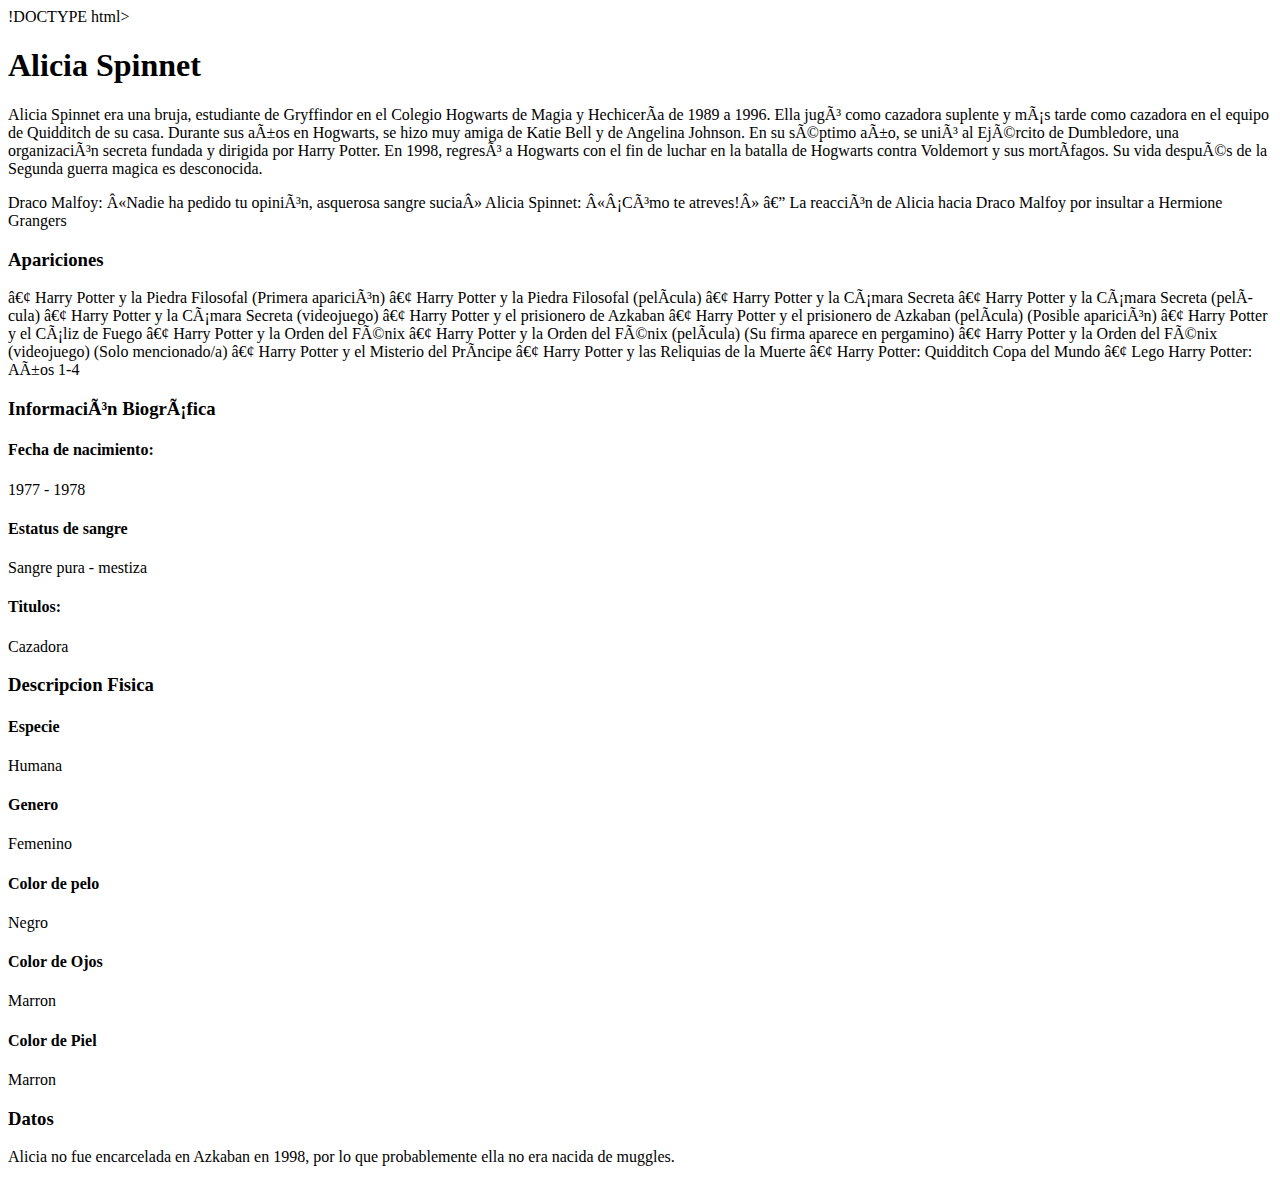
<file: alicia.html>
!DOCTYPE html>
<html lang="es">
<head>
    <meta charset="UTF_8">
    <meta http-equiv="X-UA_Compatible" content="IE_edge">
     <meta name="viewport" content="width=device-width, initial-scale=1.0">
     <title>Alicia Spinnet</title>
    <link rel="stylesheet" herf="estilos2.css">
</head>
<body>
    <h1> Alicia Spinnet</h1>
    <p>Alicia Spinnet era una bruja, estudiante de Gryffindor  en el Colegio Hogwarts de Magia y Hechicería de 1989 a 1996. Ella jugó como cazadora suplente y más tarde como cazadora en el equipo de Quidditch de su casa. Durante sus años en Hogwarts, se hizo muy amiga de Katie Bell y de Angelina Johnson. En su séptimo año, se unió al Ejército de Dumbledore, una organización secreta fundada y dirigida por Harry Potter. En 1998, regresó a Hogwarts con el fin de luchar en la batalla de Hogwarts contra Voldemort y sus mortífagos. Su vida después de la Segunda guerra magica es desconocida.</p>
    <p>Draco Malfoy: «Nadie ha pedido tu opinión, asquerosa sangre sucia»
        Alicia Spinnet: «¡Cómo te atreves!»
        — La reacción de Alicia hacia Draco Malfoy por insultar a Hermione Grangers
        </p>
    <h3>Apariciones</h3>
    <p>
        •	Harry Potter y la Piedra Filosofal (Primera aparición)
        •	Harry Potter y la Piedra Filosofal (película)
        •	Harry Potter y la Cámara Secreta
        •	Harry Potter y la Cámara Secreta (película)
        •	Harry Potter y la Cámara Secreta (videojuego)
        •	Harry Potter y el prisionero de Azkaban
        •	Harry Potter y el prisionero de Azkaban (película) (Posible aparición)
        •	Harry Potter y el Cáliz de Fuego
        •	Harry Potter y la Orden del Fénix
        •	Harry Potter y la Orden del Fénix (película) (Su firma aparece en pergamino)
        •	Harry Potter y la Orden del Fénix (videojuego) (Solo mencionado/a)
        •	Harry Potter y el Misterio del Príncipe
        •	Harry Potter y las Reliquias de la Muerte
        •	Harry Potter: Quidditch Copa del Mundo
        •	Lego Harry Potter: Años 1-4
         
        </p>
    <h3> Información Biográfica </h3>
    <h4> Fecha de nacimiento: </h4>
    <p>1977 - 1978</p>
    <h4> Estatus de sangre </h4>
    <p> Sangre pura - mestiza </p>
    <h4> Titulos: </h4>
    <p>Cazadora</p>
    <h3> Descripcion Fisica</h3>
    <h4>Especie</h4>
    <p>Humana</p>
    <h4>Genero</h4>
    <p>Femenino</p>
    <h4>Color de pelo</h4>
    <p>Negro</p>
    <h4>Color de Ojos</h4>
    <p>Marron</p>
    <h4>Color de Piel</h4>
    <p>Marron</p>
    <h3>Datos</h3>
    <p>Alicia no fue encarcelada en Azkaban en 1998, por lo que probablemente ella no era nacida de muggles.</p>
</body>
</file>
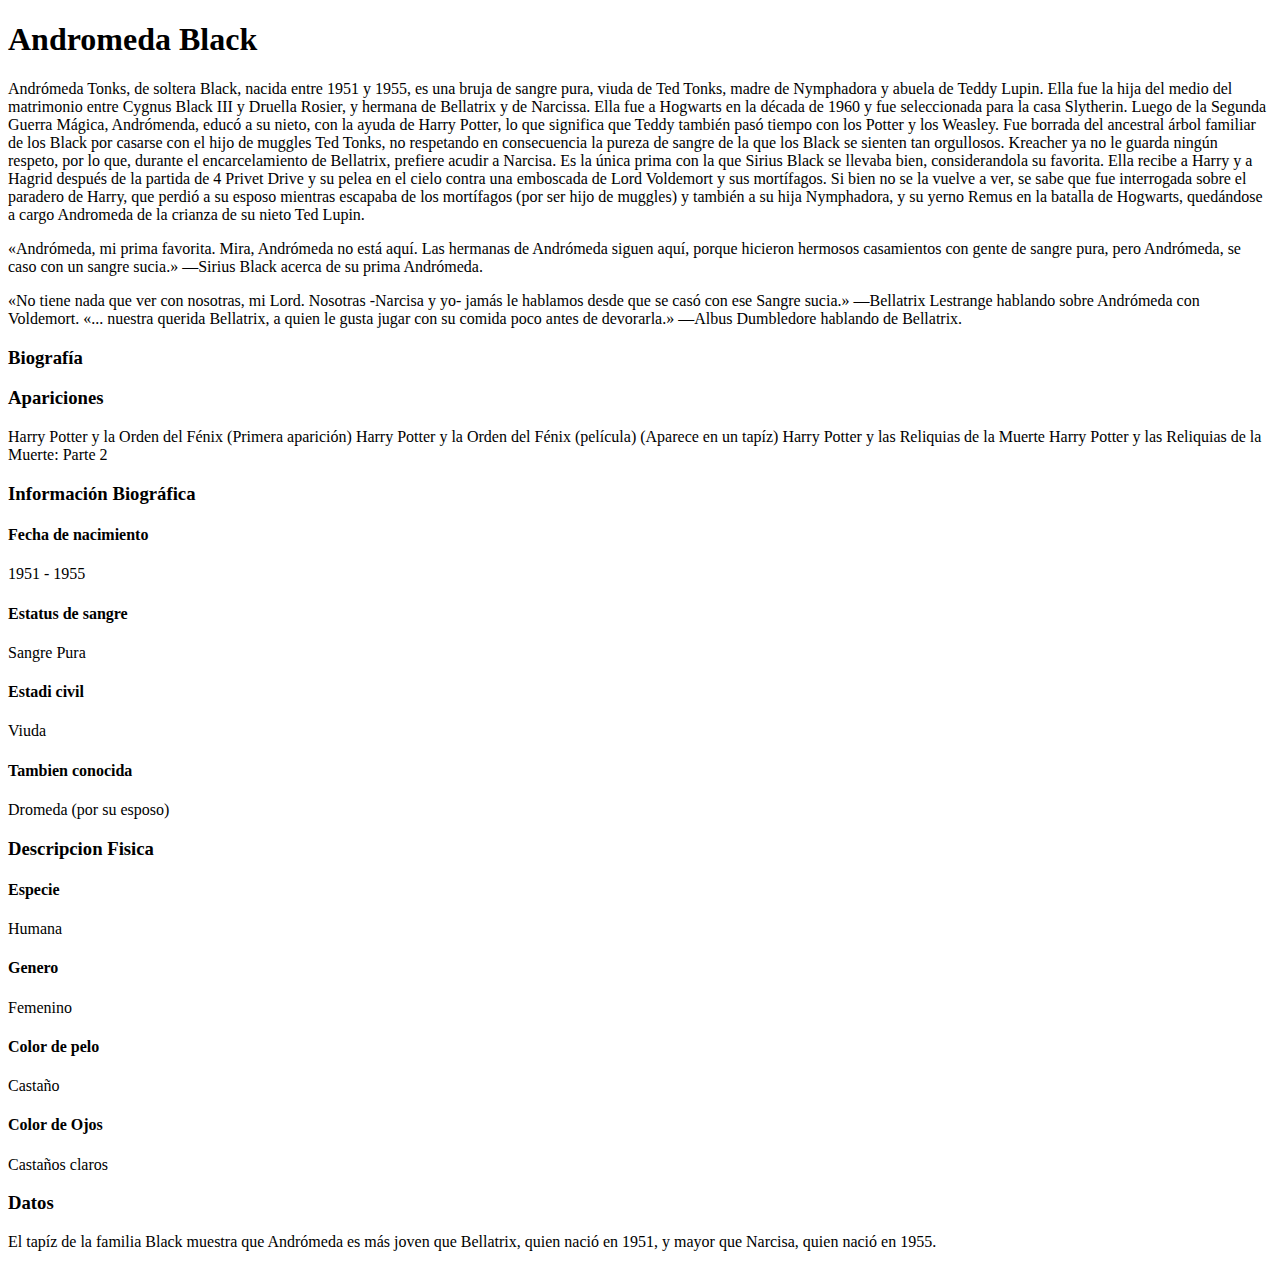
<file: andromeda.html>
<!DOCTYPE html>
<html lang="en">
<head>
    <meta charset="UTF-8">
    <meta http-equiv="X-UA-Compatible" content="IE=edge">
    <meta name="viewport" content="width=device-width, initial-scale=1.0">
    <title>Andromeda Black</title>
</head>
<body>
    <h1> Andromeda Black</h1>
    <p>Andrómeda Tonks, de soltera Black, nacida entre 1951 y 1955, es una bruja de sangre pura, viuda de Ted Tonks, madre de Nymphadora y abuela de Teddy Lupin. Ella fue la hija del medio del matrimonio entre Cygnus Black III y Druella Rosier, y hermana de Bellatrix y de Narcissa. Ella fue a Hogwarts en la década de 1960 y fue seleccionada para la casa Slytherin. Luego de la Segunda Guerra Mágica, Andrómenda, educó a su nieto, con la ayuda de Harry Potter, lo que significa que Teddy también pasó tiempo con los Potter y los Weasley.
        Fue borrada del ancestral árbol familiar de los Black por casarse con el hijo de muggles Ted Tonks, no respetando en consecuencia la pureza de sangre de la que los Black se sienten tan orgullosos. Kreacher ya no le guarda ningún respeto, por lo que, durante el encarcelamiento de Bellatrix, prefiere acudir a Narcisa. Es la única prima con la que Sirius Black se llevaba bien, considerandola su favorita. Ella recibe a Harry y a Hagrid después de la partida de 4 Privet Drive y su pelea en el cielo contra una emboscada de Lord Voldemort y sus mortífagos. Si bien no se la vuelve a ver, se sabe que fue interrogada sobre el paradero de Harry, que perdió a su esposo mientras escapaba de los mortífagos (por ser hijo de muggles) y también a su hija Nymphadora, y su yerno Remus en la batalla de Hogwarts, quedándose a cargo Andromeda de la crianza de su nieto Ted Lupin.
    </p>
    <p>«Andrómeda, mi prima favorita. Mira, Andrómeda no está aquí. Las hermanas de Andrómeda siguen aquí, porque hicieron hermosos casamientos con gente de sangre pura, pero Andrómeda, se caso con un sangre sucia.»
        —Sirius Black acerca de su prima Andrómeda.</p> 
    <p>«No tiene nada que ver con nosotras, mi Lord. Nosotras -Narcisa y yo- jamás le hablamos desde que se casó con ese Sangre sucia.»
        —Bellatrix Lestrange hablando sobre Andrómeda con Voldemort.
        «... nuestra querida Bellatrix, a quien le gusta jugar con su comida poco antes de devorarla.»
        —Albus Dumbledore hablando de Bellatrix.</p>
    <h3>Biografía</h3>
    <p></p>
    <h3>Apariciones</h3>
    <p>Harry Potter y la Orden del Fénix (Primera aparición)
        Harry Potter y la Orden del Fénix (película) (Aparece en un tapíz)
        Harry Potter y las Reliquias de la Muerte
        Harry Potter y las Reliquias de la Muerte: Parte 2</p>
    <h3> Información Biográfica </h3>
    <h4> Fecha de nacimiento</h4>
    <p>1951 - 1955</p>
    <h4> Estatus de sangre </h4>
    <p> Sangre Pura</p>
    <h4>Estadi civil</h4>
    <p>Viuda</p>
    <h4>Tambien conocida</h4>
    <p>Dromeda (por su esposo)</p>
    <h3> Descripcion Fisica</h3>
    <h4>Especie</h4>
    <p>Humana</p>
    <h4>Genero</h4>
    <p>Femenino</p>
    <h4>Color de pelo</h4>
    <p>Castaño</p>
    <h4>Color de Ojos</h4>
    <p>Castaños claros</p>
    <h3>Datos</h3>
    <p> El tapíz de la familia Black muestra que Andrómeda es más joven que Bellatrix, quien nació en 1951, y mayor que Narcisa, quien nació en 1955.
    </p>
</body>
</file>
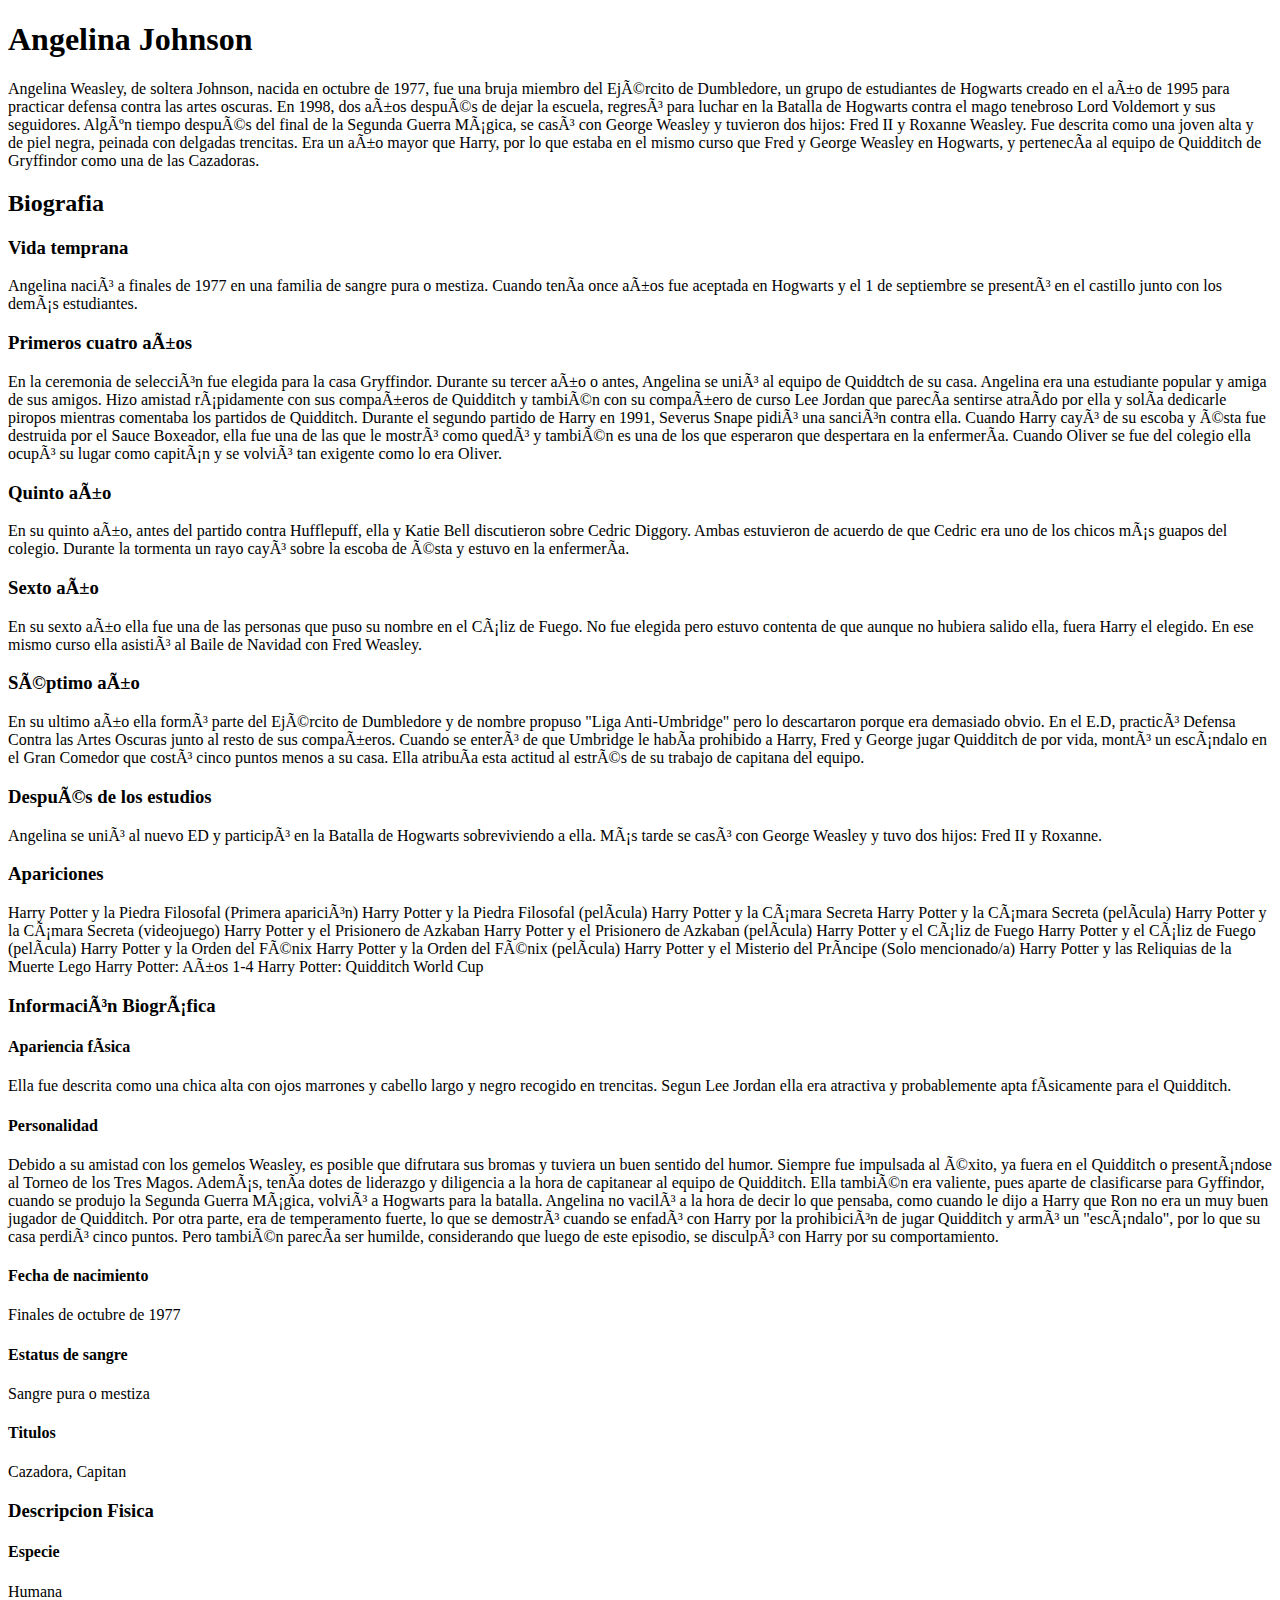
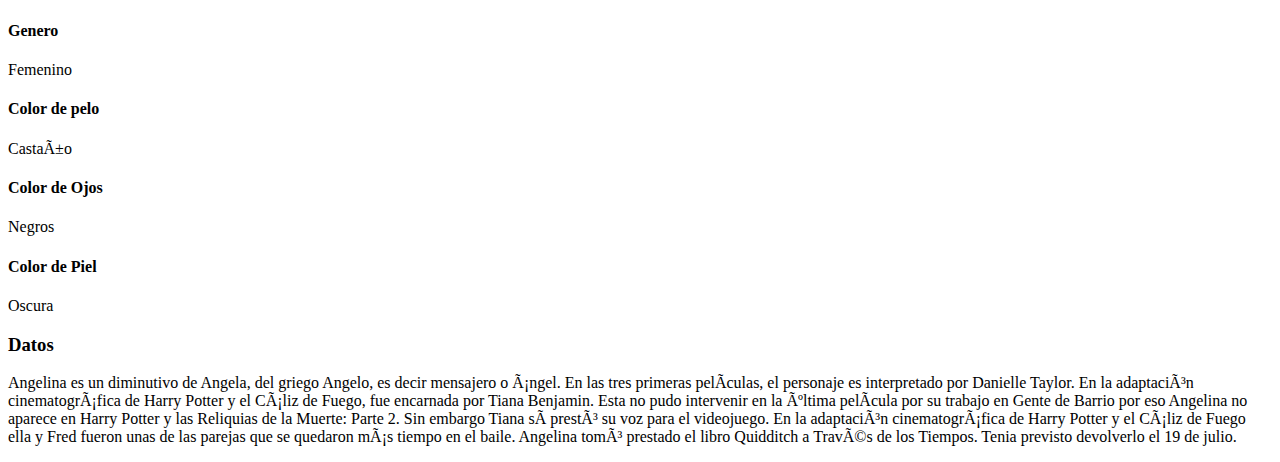
<file: angelina.html>
<!DOCTYPE html>
<html lang="es">
<head>
    <meta charset="UTF_8">
    <meta http-equiv="X-UA_Compatible" content="IE_edge">
     <meta name="viewport" content="width=device-width, initial-scale=1.0">
     <title>Angelina Johnson</title>
    <link rel="stylesheet" herf="estilos2.css">
</head>
<body>
    <h1> Angelina Johnson</h1>
    <p>Angelina Weasley, de soltera Johnson, nacida en octubre de 1977, fue una bruja miembro del Ejército de Dumbledore, un grupo de estudiantes de Hogwarts creado en el año de 1995 para practicar defensa contra las artes oscuras. En 1998, dos años después de dejar la escuela, regresó para luchar en la Batalla de Hogwarts contra el mago tenebroso Lord Voldemort y sus seguidores. Algún tiempo después del final de la Segunda Guerra Mágica, se casó con George Weasley y tuvieron dos hijos: Fred II y Roxanne Weasley. Fue descrita como una joven alta y de piel negra, peinada con delgadas trencitas. Era un año mayor que Harry, por lo que estaba en el mismo curso que Fred y George Weasley en Hogwarts, y pertenecía al equipo de Quidditch de Gryffindor como una de las Cazadoras.
    </p>
    <h2>Biografia</h2>
    <h3>Vida temprana</h3>
    <p>Angelina nació a finales de 1977 en una familia de sangre pura o mestiza. Cuando tenía once años fue aceptada en Hogwarts y el 1 de septiembre se presentó en el castillo junto con los demás estudiantes.</p>
    <h3>Primeros cuatro años</h3>
    <p>En la ceremonia de selección fue elegida para la casa Gryffindor. Durante su tercer año o antes, Angelina se unió al equipo de Quiddtch de su casa. Angelina era una estudiante popular y amiga de sus amigos. Hizo amistad rápidamente con sus compañeros de Quidditch y también con su compañero de curso Lee Jordan que parecía sentirse atraído por ella y solía dedicarle piropos mientras comentaba los partidos de Quidditch. Durante el segundo partido de Harry en 1991, Severus Snape pidió una sanción contra ella. Cuando Harry cayó de su escoba y ésta fue destruida por el Sauce Boxeador, ella fue una de las que le mostró como quedó y también es una de los que esperaron que despertara en la enfermería. Cuando Oliver se fue del colegio ella ocupó su lugar como capitán y se volvió tan exigente como lo era Oliver.</p>
    <h3>Quinto año</h3>
    <p>En su quinto año, antes del partido contra Hufflepuff, ella y Katie Bell discutieron sobre Cedric Diggory. Ambas estuvieron de acuerdo de que Cedric era uno de los chicos más guapos del colegio. Durante la tormenta un rayo cayó sobre la escoba de ésta y estuvo en la enfermería.</p>
    <h3>Sexto año</h3>
    <p>En su sexto año ella fue una de las personas que puso su nombre en el Cáliz de Fuego. No fue elegida pero estuvo contenta de que aunque no hubiera salido ella, fuera Harry el elegido. En ese mismo curso ella asistió al Baile de Navidad con Fred Weasley.</p>
    <h3>Séptimo año</h3>
    <p>En su ultimo año ella formó parte del Ejército de Dumbledore y de nombre propuso "Liga Anti-Umbridge" pero lo descartaron porque era demasiado obvio. En el E.D, practicó Defensa Contra las Artes Oscuras junto al resto de sus compañeros. Cuando se enteró de que Umbridge le había prohibido a Harry, Fred y George jugar Quidditch de por vida, montó un escándalo en el Gran Comedor que costó cinco puntos menos a su casa. Ella atribuía esta actitud al estrés de su trabajo de capitana del equipo.</p>
    <h3>Después de los estudios</h3>
    <p>Angelina se unió al nuevo ED y participó en la Batalla de Hogwarts sobreviviendo a ella. Más tarde se casó con George Weasley y tuvo dos hijos: Fred II y Roxanne.</p>

    <h3>Apariciones</h3>
    <p>Harry Potter y la Piedra Filosofal (Primera aparición)
        Harry Potter y la Piedra Filosofal (película)
        Harry Potter y la Cámara Secreta
        Harry Potter y la Cámara Secreta (película)
        Harry Potter y la Cámara Secreta (videojuego)
        Harry Potter y el Prisionero de Azkaban
        Harry Potter y el Prisionero de Azkaban (película)
        Harry Potter y el Cáliz de Fuego
        Harry Potter y el Cáliz de Fuego (película)
        Harry Potter y la Orden del Fénix
        Harry Potter y la Orden del Fénix (película)
        Harry Potter y el Misterio del Príncipe (Solo mencionado/a)
        Harry Potter y las Reliquias de la Muerte
        Lego Harry Potter: Años 1-4
        Harry Potter: Quidditch World Cup
        </p>
    <h3> Información Biográfica </h3>
    <h4>Apariencia física</h4>
    <p>Ella fue descrita como una chica alta con ojos marrones y cabello largo y negro recogido en trencitas. Segun Lee Jordan ella era atractiva y probablemente apta físicamente para el Quidditch.</p>
    <h4>Personalidad</h4>
    <p>Debido a su amistad con los gemelos Weasley, es posible que difrutara sus bromas y tuviera un buen sentido del humor. Siempre fue impulsada al éxito, ya fuera en el Quidditch o presentándose al Torneo de los Tres Magos. Además, tenía dotes de liderazgo y diligencia a la hora de capitanear al equipo de Quidditch. Ella también era valiente, pues aparte de clasificarse para Gyffindor, cuando se produjo la Segunda Guerra Mágica, volvió a Hogwarts para la batalla. Angelina no vaciló a la hora de decir lo que pensaba, como cuando le dijo a Harry que Ron no era un muy buen jugador de Quidditch. Por otra parte, era de temperamento fuerte, lo que se demostró cuando se enfadó con Harry por la prohibición de jugar Quidditch y armó un "escándalo", por lo que su casa perdió cinco puntos. Pero también parecía ser humilde, considerando que luego de este episodio, se disculpó con Harry por su comportamiento.</p>

    <h4> Fecha de nacimiento </h4>
    <p>Finales de octubre de 1977</p>
    <h4> Estatus de sangre </h4>
    <p>Sangre pura o mestiza</p>
    <h4> Titulos</h4>
    <p>Cazadora, Capitan </p>
    <h3> Descripcion Fisica</h3>
    <h4>Especie</h4>
    <p>Humana</p>
    <h4>Genero</h4>
    <p>Femenino</p>
    <h4>Color de pelo</h4>
    <p>Castaño</p>
    <h4>Color de Ojos</h4>
    <p>Negros</p>
    <h4>Color de Piel</h4>
    <p>Oscura</p>
    <h3>Datos</h3>
    <p>Angelina es un diminutivo de Angela, del griego Angelo, es decir mensajero o ángel.
        En las tres primeras películas, el personaje es interpretado por Danielle Taylor. 
        En la adaptación cinematográfica de Harry Potter y el Cáliz de Fuego, fue encarnada por Tiana Benjamin.
        Esta no pudo intervenir en la última película por su trabajo en Gente de Barrio por eso Angelina no aparece en Harry Potter y las Reliquias de la Muerte: Parte 2.
        Sin embargo Tiana sí prestó su voz para el videojuego.
        En la adaptación cinematográfica de Harry Potter y el Cáliz de Fuego ella y Fred fueron unas de las parejas que se quedaron más tiempo en el baile.
        Angelina tomó prestado el libro Quidditch a Través de los Tiempos. Tenia previsto devolverlo el 19 de julio.
    </p>

</body>
</file>
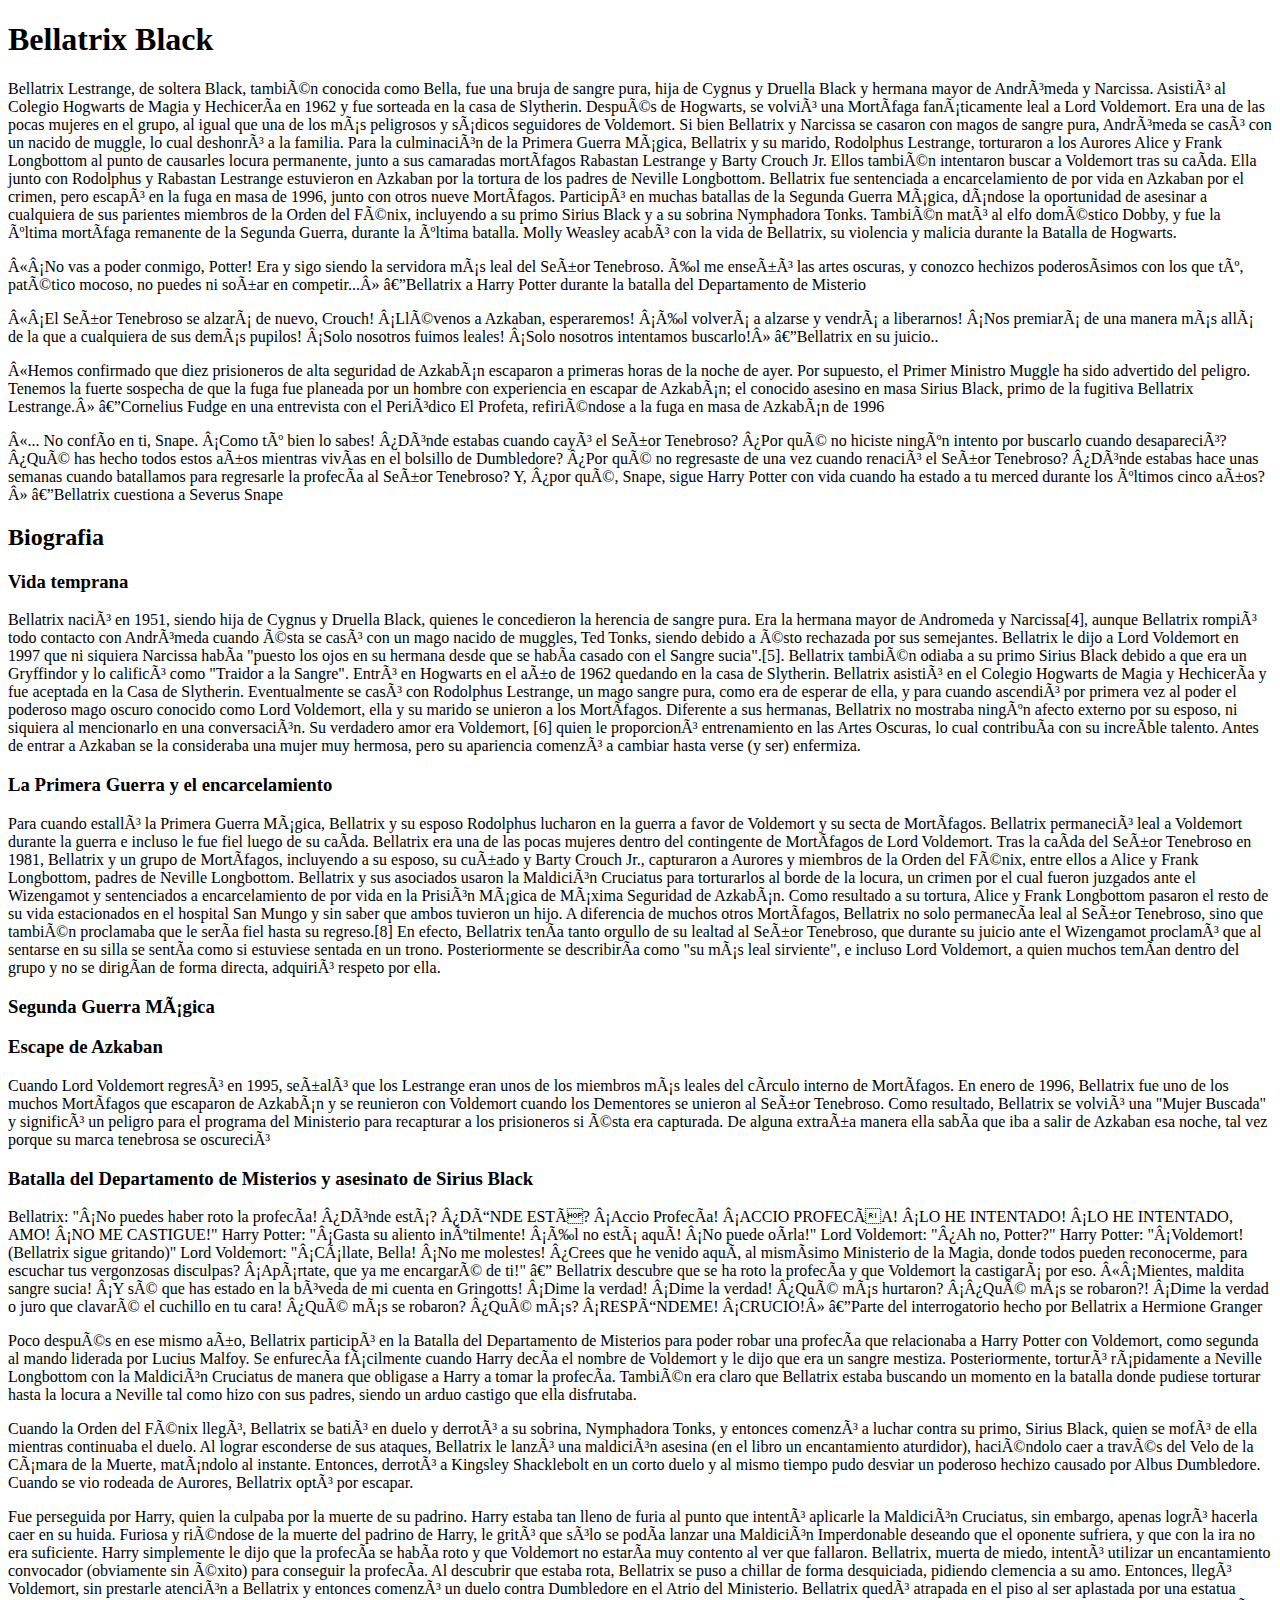
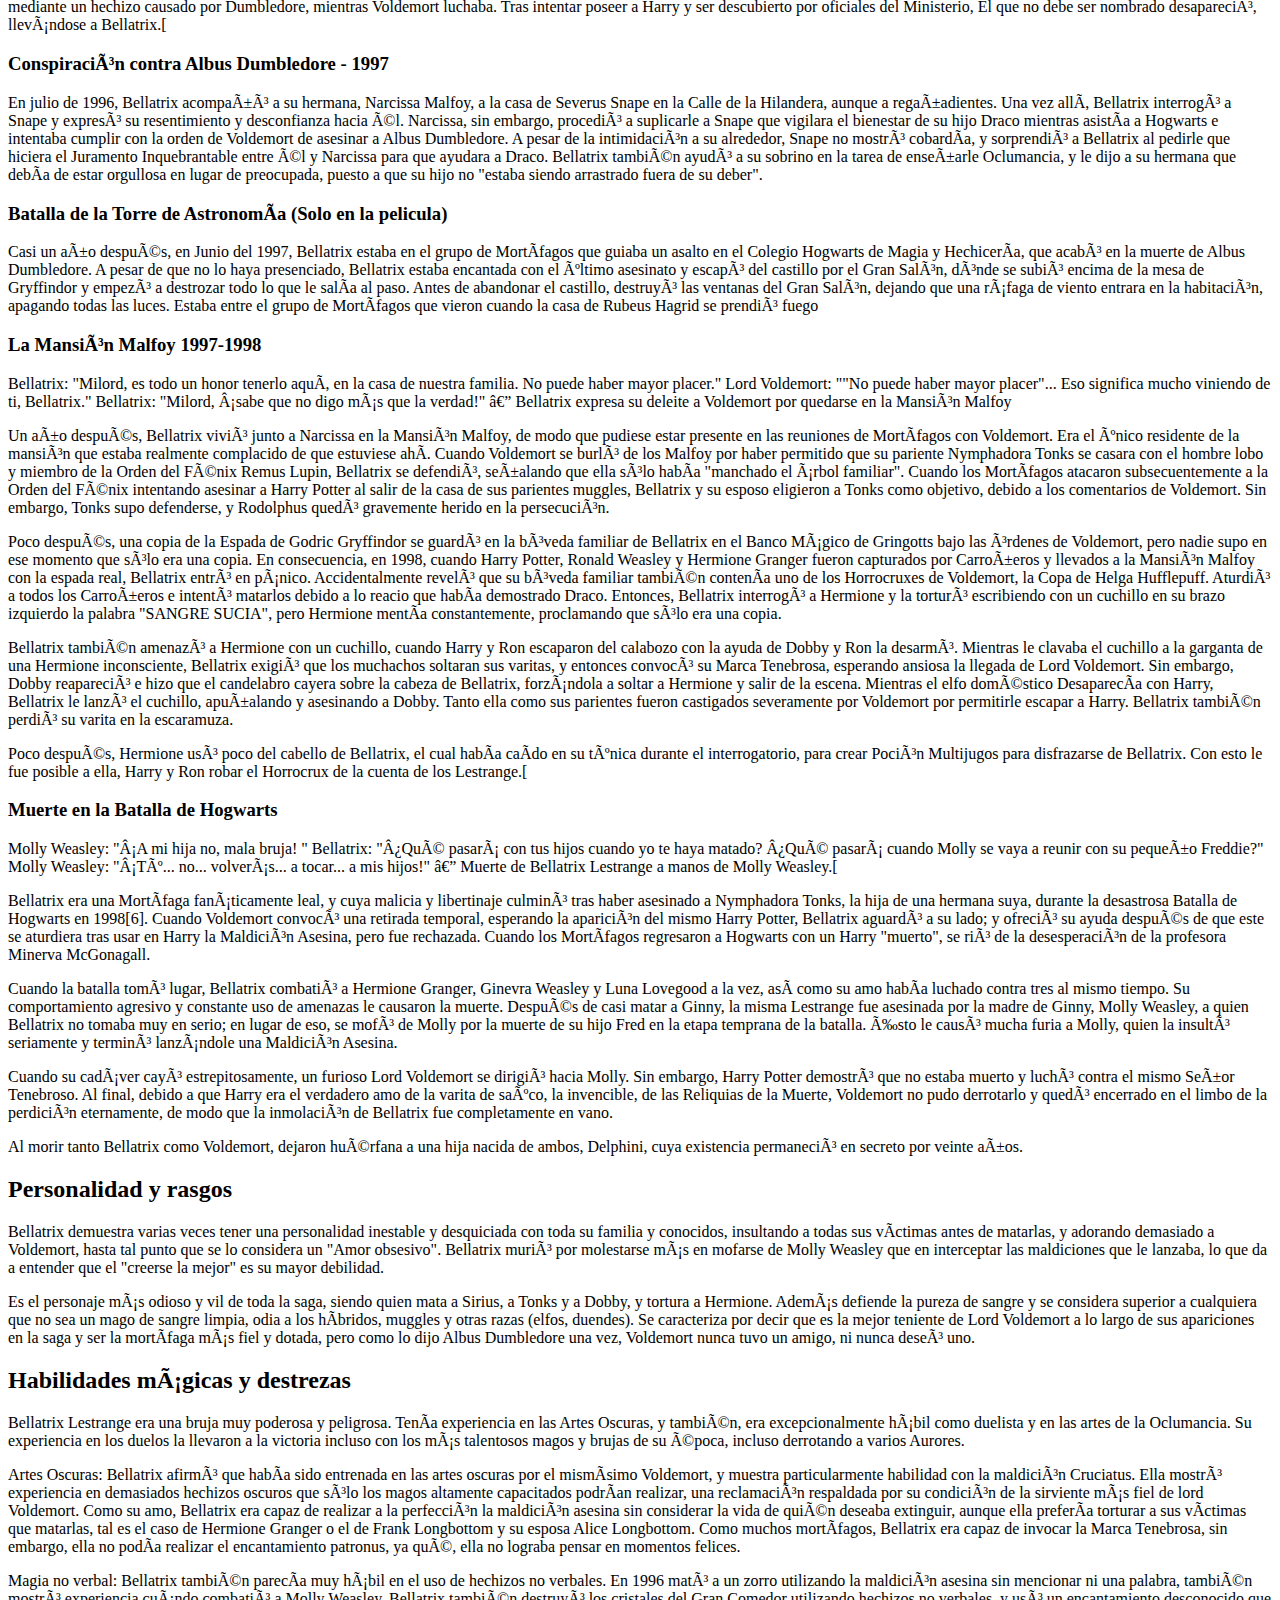
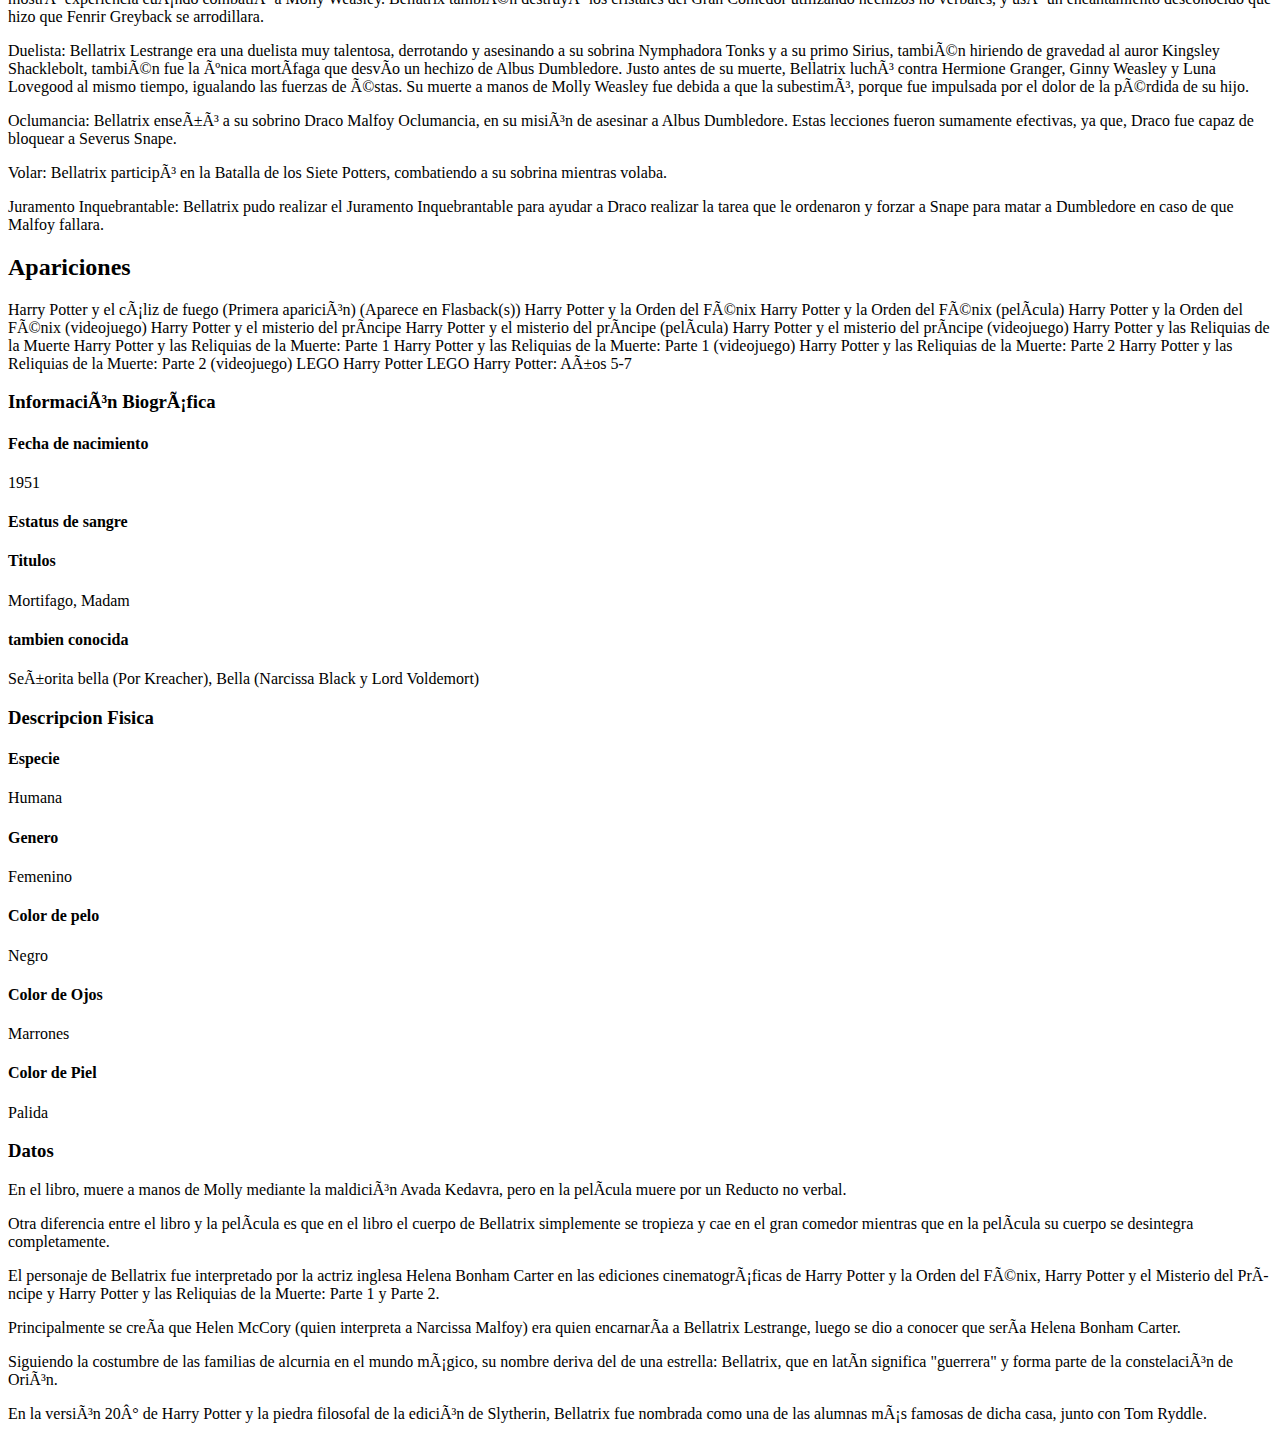
<file: bella.html>
<!DOCTYPE html>
<html lang="es">
<head>
    <meta charset="UTF_8">
    <meta http-equiv="X-UA_Compatible" content="IE_edge">
     <meta name="viewport" content="width=device-width, initial-scale=1.0">
     <title>Bellatrix Black</title>
    <link rel="stylesheet" herf="estilos2.css">
</head>
<body>
    <h1>Bellatrix Black</h1>
    <p>Bellatrix Lestrange, de soltera Black, también conocida como Bella, fue una bruja de sangre pura, hija de Cygnus y Druella Black y hermana mayor de Andrómeda y Narcissa. Asistió al Colegio Hogwarts de Magia y Hechicería en 1962 y fue sorteada en la casa de Slytherin. Después de Hogwarts, se volvió una Mortífaga fanáticamente leal a Lord Voldemort. Era una de las pocas mujeres en el grupo, al igual que una de los más peligrosos y sádicos seguidores de Voldemort. Si bien Bellatrix y Narcissa se casaron con magos de sangre pura, Andrómeda se casó con un nacido de muggle, lo cual deshonró a la familia. Para la culminación de la Primera Guerra Mágica, Bellatrix y su marido, Rodolphus Lestrange, torturaron a los Aurores Alice y Frank Longbottom al punto de causarles locura permanente, junto a sus camaradas mortífagos Rabastan Lestrange y Barty Crouch Jr. Ellos también intentaron buscar a Voldemort tras su caída. Ella junto con Rodolphus y Rabastan Lestrange estuvieron en Azkaban por la tortura de los padres de Neville Longbottom. Bellatrix fue sentenciada a encarcelamiento de por vida en Azkaban por el crimen, pero escapó en la fuga en masa de 1996, junto con otros nueve Mortífagos. Participó en muchas batallas de la Segunda Guerra Mágica, dándose la oportunidad de asesinar a cualquiera de sus parientes miembros de la Orden del Fénix, incluyendo a su primo Sirius Black y a su sobrina Nymphadora Tonks. También mató al elfo doméstico Dobby, y fue la última mortífaga remanente de la Segunda Guerra, durante la última batalla. Molly Weasley acabó con la vida de Bellatrix, su violencia y malicia durante la Batalla de Hogwarts.</p>
    <p>«¡No vas a poder conmigo, Potter! Era y sigo siendo la servidora más leal del Señor Tenebroso. Él me enseñó las artes oscuras, y conozco hechizos poderosísimos con los que tú, patético mocoso, no puedes ni soñar en competir...»
        —Bellatrix a Harry Potter durante la batalla del Departamento de Misterio
    </p>
    <p>«¡El Señor Tenebroso se alzará de nuevo, Crouch! ¡Llévenos a Azkaban, esperaremos! ¡Él volverá a alzarse y vendrá a liberarnos! ¡Nos premiará de una manera más allá de la que a cualquiera de sus demás pupilos! ¡Solo nosotros fuimos leales! ¡Solo nosotros intentamos buscarlo!»
        —Bellatrix en su juicio..
    </p>
    <p>«Hemos confirmado que diez prisioneros de alta seguridad de Azkabán escaparon a primeras horas de la noche de ayer. Por supuesto, el Primer Ministro Muggle ha sido advertido del peligro. Tenemos la fuerte sospecha de que la fuga fue planeada por un hombre con experiencia en escapar de Azkabán; el conocido asesino en masa Sirius Black, primo de la fugitiva Bellatrix Lestrange.»
        —Cornelius Fudge en una entrevista con el Periódico El Profeta, refiriéndose a la fuga en masa de Azkabán de 1996
    </p>
    <p>«... No confío en ti, Snape. ¡Como tú bien lo sabes! ¿Dónde estabas cuando cayó el Señor Tenebroso? ¿Por qué no hiciste ningún intento por buscarlo cuando desapareció? ¿Qué has hecho todos estos años mientras vivías en el bolsillo de Dumbledore? ¿Por qué no regresaste de una vez cuando renació el Señor Tenebroso? ¿Dónde estabas hace unas semanas cuando batallamos para regresarle la profecía al Señor Tenebroso? Y, ¿por qué, Snape, sigue Harry Potter con vida cuando ha estado a tu merced durante los últimos cinco años?»
        —Bellatrix cuestiona a Severus Snape
    </p> 
    <h2>Biografia</h2>
    <h3>Vida temprana</h3>
    <p>Bellatrix nació en 1951, siendo hija de Cygnus y Druella Black, quienes le concedieron la herencia de sangre pura. Era la hermana mayor de Andromeda y Narcissa[4], aunque Bellatrix rompió todo contacto con Andrómeda cuando ésta se casó con un mago nacido de muggles, Ted Tonks, siendo debido a ésto rechazada por sus semejantes. Bellatrix le dijo a Lord Voldemort en 1997 que ni siquiera Narcissa había "puesto los ojos en su hermana desde que se había casado con el Sangre sucia".[5]. Bellatrix también odiaba a su primo Sirius Black debido a que era un Gryffindor y lo calificó como "Traidor a la Sangre". Entró en Hogwarts en el año de 1962 quedando en la casa de Slytherin. Bellatrix asistió en el Colegio Hogwarts de Magia y Hechicería y fue aceptada en la Casa de Slytherin. Eventualmente se casó con Rodolphus Lestrange, un mago sangre pura, como era de esperar de ella, y para cuando ascendió por primera vez al poder el poderoso mago oscuro conocido como Lord Voldemort, ella y su marido se unieron a los Mortífagos. Diferente a sus hermanas, Bellatrix no mostraba ningún afecto externo por su esposo, ni siquiera al mencionarlo en una conversación. Su verdadero amor era Voldemort, [6] quien le proporcionó entrenamiento en las Artes Oscuras, lo cual contribuía con su increíble talento. Antes de entrar a Azkaban se la consideraba una mujer muy hermosa, pero su apariencia comenzó a cambiar hasta verse (y ser) enfermiza.</p>
    <h3>La Primera Guerra y el encarcelamiento</h3>
    <p>Para cuando estalló la Primera Guerra Mágica, Bellatrix y su esposo Rodolphus lucharon en la guerra a favor de Voldemort y su secta de Mortífagos. Bellatrix permaneció leal a Voldemort durante la guerra e incluso le fue fiel luego de su caída. Bellatrix era una de las pocas mujeres dentro del contingente de Mortífagos de Lord Voldemort. Tras la caída del Señor Tenebroso en 1981, Bellatrix y un grupo de Mortífagos, incluyendo a su esposo, su cuñado y Barty Crouch Jr., capturaron a Aurores y miembros de la Orden del Fénix, entre ellos a Alice y Frank Longbottom, padres de Neville Longbottom. Bellatrix y sus asociados usaron la Maldición Cruciatus para torturarlos al borde de la locura, un crimen por el cual fueron juzgados ante el Wizengamot y sentenciados a encarcelamiento de por vida en la Prisión Mágica de Máxima Seguridad de Azkabán. Como resultado a su tortura, Alice y Frank Longbottom pasaron el resto de su vida estacionados en el hospital San Mungo y sin saber que ambos tuvieron un hijo. A diferencia de muchos otros Mortífagos, Bellatrix no solo permanecía leal al Señor Tenebroso, sino que también proclamaba que le sería fiel hasta su regreso.[8] En efecto, Bellatrix tenía tanto orgullo de su lealtad al Señor Tenebroso, que durante su juicio ante el Wizengamot proclamó que al sentarse en su silla se sentía como si estuviese sentada en un trono. Posteriormente se describiría como "su más leal sirviente", e incluso Lord Voldemort, a quien muchos temían dentro del grupo y no se dirigían de forma directa, adquirió respeto por ella.</p>
    <h3>Segunda Guerra Mágica</h3>
    <h3>Escape de Azkaban</h3>
    <p>Cuando Lord Voldemort regresó en 1995, señaló que los Lestrange eran unos de los miembros más leales del círculo interno de Mortífagos. En enero de 1996, Bellatrix fue uno de los muchos Mortífagos que escaparon de Azkabán y se reunieron con Voldemort cuando los Dementores se unieron al Señor Tenebroso. Como resultado, Bellatrix se volvió una "Mujer Buscada" y significó un peligro para el programa del Ministerio para recapturar a los prisioneros si ésta era capturada. De alguna extraña manera ella sabía que iba a salir de Azkaban esa noche, tal vez porque su marca tenebrosa se oscureció</p>
    <h3>Batalla del Departamento de Misterios y asesinato de Sirius Black</h3>
    <p>Bellatrix: "¡No puedes haber roto la profecía! ¿Dónde está? ¿DÓNDE ESTÁ? ¡Accio Profecía! ¡ACCIO PROFECÍA! ¡LO HE INTENTADO! ¡LO HE INTENTADO, AMO! ¡NO ME CASTIGUE!"
        Harry Potter: "¡Gasta su aliento inútilmente! ¡Él no está aquí! ¡No puede oírla!"
        Lord Voldemort: "¿Ah no, Potter?"
        Harry Potter: "¡Voldemort! (Bellatrix sigue gritando)"
        Lord Voldemort: "¡Cállate, Bella! ¡No me molestes! ¿Crees que he venido aquí, al mismísimo Ministerio de la Magia, donde todos pueden reconocerme, para escuchar tus vergonzosas disculpas? ¡Apártate, que ya me encargaré de ti!"
        — Bellatrix descubre que se ha roto la profecía y que Voldemort la castigará por eso.
        «¡Mientes, maldita sangre sucia! ¡Y sé que has estado en la bóveda de mi cuenta en Gringotts! ¡Dime la verdad! ¡Dime la verdad! ¿Qué más hurtaron? ¡¿Qué más se robaron?! ¡Dime la verdad o juro que clavaré el cuchillo en tu cara! ¿Qué más se robaron? ¿Qué más? ¡RESPÓNDEME! ¡CRUCIO!»
    —Parte del interrogatorio hecho por Bellatrix a Hermione Granger
    </p>
    <p>Poco después en ese mismo año, Bellatrix participó en la Batalla del Departamento de Misterios para poder robar una profecía que relacionaba a Harry Potter con Voldemort, como segunda al mando liderada por Lucius Malfoy. Se enfurecía fácilmente cuando Harry decía el nombre de Voldemort y le dijo que era un sangre mestiza. Posteriormente, torturó rápidamente a Neville Longbottom con la Maldición Cruciatus de manera que obligase a Harry a tomar la profecía. También era claro que Bellatrix estaba buscando un momento en la batalla donde pudiese torturar hasta la locura a Neville tal como hizo con sus padres, siendo un arduo castigo que ella disfrutaba.</p>
    <p>Cuando la Orden del Fénix llegó, Bellatrix se batió en duelo y derrotó a su sobrina, Nymphadora Tonks, y entonces comenzó a luchar contra su primo, Sirius Black, quien se mofó de ella mientras continuaba el duelo. Al lograr esconderse de sus ataques, Bellatrix le lanzó una maldición asesina (en el libro un encantamiento aturdidor), haciéndolo caer a través del Velo de la Cámara de la Muerte, matándolo al instante. Entonces, derrotó a Kingsley Shacklebolt en un corto duelo y al mismo tiempo pudo desviar un poderoso hechizo causado por Albus Dumbledore. Cuando se vio rodeada de Aurores, Bellatrix optó por escapar.</p>
    <p>Fue perseguida por Harry, quien la culpaba por la muerte de su padrino. Harry estaba tan lleno de furia al punto que intentó aplicarle la Maldición Cruciatus, sin embargo, apenas logró hacerla caer en su huida. Furiosa y riéndose de la muerte del padrino de Harry, le gritó que sólo se podía lanzar una Maldición Imperdonable deseando que el oponente sufriera, y que con la ira no era suficiente. Harry simplemente le dijo que la profecía se había roto y que Voldemort no estaría muy contento al ver que fallaron. Bellatrix, muerta de miedo, intentó utilizar un encantamiento convocador (obviamente sin éxito) para conseguir la profecía. Al descubrir que estaba rota, Bellatrix se puso a chillar de forma desquiciada, pidiendo clemencia a su amo. Entonces, llegó Voldemort, sin prestarle atención a Bellatrix y entonces comenzó un duelo contra Dumbledore en el Atrio del Ministerio. Bellatrix quedó atrapada en el piso al ser aplastada por una estatua mediante un hechizo causado por Dumbledore, mientras Voldemort luchaba. Tras intentar poseer a Harry y ser descubierto por oficiales del Ministerio, El que no debe ser nombrado desapareció, llevándose a Bellatrix.[</p>
    <h3>Conspiración contra Albus Dumbledore - 1997</h3>
    <p>En julio de 1996, Bellatrix acompañó a su hermana, Narcissa Malfoy, a la casa de Severus Snape en la Calle de la Hilandera, aunque a regañadientes. Una vez allí, Bellatrix interrogó a Snape y expresó su resentimiento y desconfianza hacia él. Narcissa, sin embargo, procedió a suplicarle a Snape que vigilara el bienestar de su hijo Draco mientras asistía a Hogwarts e intentaba cumplir con la orden de Voldemort de asesinar a Albus Dumbledore. A pesar de la intimidación a su alrededor, Snape no mostró cobardía, y sorprendió a Bellatrix al pedirle que hiciera el Juramento Inquebrantable entre él y Narcissa para que ayudara a Draco. Bellatrix también ayudó a su sobrino en la tarea de enseñarle Oclumancia, y le dijo a su hermana que debía de estar orgullosa en lugar de preocupada, puesto a que su hijo no "estaba siendo arrastrado fuera de su deber".</p>
    <h3>Batalla de la Torre de Astronomía (Solo en la pelicula)</h3>
    <p>Casi un año después, en Junio del 1997, Bellatrix estaba en el grupo de Mortífagos que guiaba un asalto en el Colegio Hogwarts de Magia y Hechicería, que acabó en la muerte de Albus Dumbledore. A pesar de que no lo haya presenciado, Bellatrix estaba encantada con el último asesinato y escapó del castillo por el Gran Salón, dónde se subió encima de la mesa de Gryffindor y empezó a destrozar todo lo que le salía al paso. Antes de abandonar el castillo, destruyó las ventanas del Gran Salón, dejando que una ráfaga de viento entrara en la habitación, apagando todas las luces. Estaba entre el grupo de Mortífagos que vieron cuando la casa de Rubeus Hagrid se prendió fuego</p>
    <h3>La Mansión Malfoy 1997-1998</h3>
    <p>Bellatrix: "Milord, es todo un honor tenerlo aquí, en la casa de nuestra familia. No puede haber mayor placer."
        Lord Voldemort: ""No puede haber mayor placer"... Eso significa mucho viniendo de ti, Bellatrix."
        Bellatrix: "Milord, ¡sabe que no digo más que la verdad!"
        — Bellatrix expresa su deleite a Voldemort por quedarse en la Mansión Malfoy
    </p>
    <p>Un año después, Bellatrix vivió junto a Narcissa en la Mansión Malfoy, de modo que pudiese estar presente en las reuniones de Mortífagos con Voldemort. Era el único residente de la mansión que estaba realmente complacido de que estuviese ahí. Cuando Voldemort se burló de los Malfoy por haber permitido que su pariente Nymphadora Tonks se casara con el hombre lobo y miembro de la Orden del Fénix Remus Lupin, Bellatrix se defendió, señalando que ella sólo había "manchado el árbol familiar". Cuando los Mortífagos atacaron subsecuentemente a la Orden del Fénix intentando asesinar a Harry Potter al salir de la casa de sus parientes muggles, Bellatrix y su esposo eligieron a Tonks como objetivo, debido a los comentarios de Voldemort. Sin embargo, Tonks supo defenderse, y Rodolphus quedó gravemente herido en la persecución.</p>
    <p>Poco después, una copia de la Espada de Godric Gryffindor se guardó en la bóveda familiar de Bellatrix en el Banco Mágico de Gringotts bajo las órdenes de Voldemort, pero nadie supo en ese momento que sólo era una copia. En consecuencia, en 1998, cuando Harry Potter, Ronald Weasley y Hermione Granger fueron capturados por Carroñeros y llevados a la Mansión Malfoy con la espada real, Bellatrix entró en pánico. Accidentalmente reveló que su bóveda familiar también contenía uno de los Horrocruxes de Voldemort, la Copa de Helga Hufflepuff. Aturdió a todos los Carroñeros e intentó matarlos debido a lo reacio que había demostrado Draco. Entonces, Bellatrix interrogó a Hermione y la torturó escribiendo con un cuchillo en su brazo izquierdo la palabra "SANGRE SUCIA", pero Hermione mentía constantemente, proclamando que sólo era una copia.</p>
    <p>Bellatrix también amenazó a Hermione con un cuchillo, cuando Harry y Ron escaparon del calabozo con la ayuda de Dobby y Ron la desarmó. Mientras le clavaba el cuchillo a la garganta de una Hermione inconsciente, Bellatrix exigió que los muchachos soltaran sus varitas, y entonces convocó su Marca Tenebrosa, esperando ansiosa la llegada de Lord Voldemort. Sin embargo, Dobby reapareció e hizo que el candelabro cayera sobre la cabeza de Bellatrix, forzándola a soltar a Hermione y salir de la escena. Mientras el elfo doméstico Desaparecía con Harry, Bellatrix le lanzó el cuchillo, apuñalando y asesinando a Dobby. Tanto ella como sus parientes fueron castigados severamente por Voldemort por permitirle escapar a Harry. Bellatrix también perdió su varita en la escaramuza.</p>
    <p>Poco después, Hermione usó poco del cabello de Bellatrix, el cual había caído en su túnica durante el interrogatorio, para crear Poción Multijugos para disfrazarse de Bellatrix. Con esto le fue posible a ella, Harry y Ron robar el Horrocrux de la cuenta de los Lestrange.[</p>
    <h3>Muerte en la Batalla de Hogwarts</h3>
    <p>Molly Weasley: "¡A mi hija no, mala bruja! "
        Bellatrix: "¿Qué pasará con tus hijos cuando yo te haya matado? ¿Qué pasará cuando Molly se vaya a reunir con su pequeño Freddie?"
        Molly Weasley: "¡Tú... no... volverás... a tocar... a mis hijos!"
        — Muerte de Bellatrix Lestrange a manos de Molly Weasley.[
    </p>
    <p>Bellatrix era una Mortífaga fanáticamente leal, y cuya malicia y libertinaje culminó tras haber asesinado a Nymphadora Tonks, la hija de una hermana suya, durante la desastrosa Batalla de Hogwarts en 1998[6]. Cuando Voldemort convocó una retirada temporal, esperando la aparición del mismo Harry Potter, Bellatrix aguardó a su lado; y ofreció su ayuda después de que este se aturdiera tras usar en Harry la Maldición Asesina, pero fue rechazada. Cuando los Mortífagos regresaron a Hogwarts con un Harry "muerto", se rió de la desesperación de la profesora Minerva McGonagall.</p>
    <p>Cuando la batalla tomó lugar, Bellatrix combatió a Hermione Granger, Ginevra Weasley y Luna Lovegood a la vez, así como su amo había luchado contra tres al mismo tiempo. Su comportamiento agresivo y constante uso de amenazas le causaron la muerte. Después de casi matar a Ginny, la misma Lestrange fue asesinada por la madre de Ginny, Molly Weasley, a quien Bellatrix no tomaba muy en serio; en lugar de eso, se mofó de Molly por la muerte de su hijo Fred en la etapa temprana de la batalla. Ésto le causó mucha furia a Molly, quien la insultó seriamente y terminó lanzándole una Maldición Asesina.</p>
    <p>Cuando su cadáver cayó estrepitosamente, un furioso Lord Voldemort se dirigió hacia Molly. Sin embargo, Harry Potter demostró que no estaba muerto y luchó contra el mismo Señor Tenebroso. Al final, debido a que Harry era el verdadero amo de la varita de saúco, la invencible, de las Reliquias de la Muerte, Voldemort no pudo derrotarlo y quedó encerrado en el limbo de la perdición eternamente, de modo que la inmolación de Bellatrix fue completamente en vano.</p>
    <p>Al morir tanto Bellatrix como Voldemort, dejaron huérfana a una hija nacida de ambos, Delphini, cuya existencia permaneció en secreto por veinte años.</p>
    <h2>Personalidad y rasgos</h2>
    <p>Bellatrix demuestra varias veces tener una personalidad inestable y desquiciada con toda su familia y conocidos, insultando a todas sus víctimas antes de matarlas, y adorando demasiado a Voldemort, hasta tal punto que se lo considera un "Amor obsesivo". Bellatrix murió por molestarse más en mofarse de Molly Weasley que en interceptar las maldiciones que le lanzaba, lo que da a entender que el "creerse la mejor" es su mayor debilidad.</p>
    <p>Es el personaje más odioso y vil de toda la saga, siendo quien mata a Sirius, a Tonks y a Dobby, y tortura a Hermione. Además defiende la pureza de sangre y se considera superior a cualquiera que no sea un mago de sangre limpia, odia a los híbridos, muggles y otras razas (elfos, duendes). Se caracteriza por decir que es la mejor teniente de Lord Voldemort a lo largo de sus apariciones en la saga y ser la mortífaga más fiel y dotada, pero como lo dijo Albus Dumbledore una vez, Voldemort nunca tuvo un amigo, ni nunca deseó uno.</p>
    <h2>Habilidades mágicas y destrezas</h2>
    <p>Bellatrix Lestrange era una bruja muy poderosa y peligrosa. Tenía experiencia en las Artes Oscuras, y también, era excepcionalmente hábil como duelista y en las artes de la Oclumancia. Su experiencia en los duelos la llevaron a la victoria incluso con los más talentosos magos y brujas de su época, incluso derrotando a varios Aurores.</p>
    <p>Artes Oscuras: Bellatrix afirmó que había sido entrenada en las artes oscuras por el mismísimo Voldemort, y muestra particularmente habilidad con la maldición Cruciatus. Ella mostró experiencia en demasiados hechizos oscuros que sólo los magos altamente capacitados podrían realizar, una reclamación respaldada por su condición de la sirviente más fiel de lord Voldemort. Como su amo, Bellatrix era capaz de realizar a la perfección la maldición asesina sin considerar la vida de quién deseaba extinguir, aunque ella prefería torturar a sus víctimas que matarlas, tal es el caso de Hermione Granger o el de Frank Longbottom y su esposa Alice Longbottom. Como muchos mortífagos, Bellatrix era capaz de invocar la Marca Tenebrosa, sin embargo, ella no podía realizar el encantamiento patronus, ya qué, ella no lograba pensar en momentos felices.</p>
    <p>Magia no verbal: Bellatrix también parecía muy hábil en el uso de hechizos no verbales. En 1996 mató a un zorro utilizando la maldición asesina sin mencionar ni una palabra, también mostró experiencia cuándo combatió a Molly Weasley. Bellatrix también destruyó los cristales del Gran Comedor utilizando hechizos no verbales, y usó un encantamiento desconocido que hizo que Fenrir Greyback se arrodillara.</p>
    <p>Duelista: Bellatrix Lestrange era una duelista muy talentosa, derrotando y asesinando a su sobrina Nymphadora Tonks y a su primo Sirius, también hiriendo de gravedad al auror Kingsley Shacklebolt, también fue la única mortífaga que desvío un hechizo de Albus Dumbledore. Justo antes de su muerte, Bellatrix luchó contra Hermione Granger, Ginny Weasley y Luna Lovegood al mismo tiempo, igualando las fuerzas de éstas. Su muerte a manos de Molly Weasley fue debida a que la subestimó, porque fue impulsada por el dolor de la pérdida de su hijo.</p>
    <p>Oclumancia: Bellatrix enseñó a su sobrino Draco Malfoy Oclumancia, en su misión de asesinar a Albus Dumbledore. Estas lecciones fueron sumamente efectivas, ya que, Draco fue capaz de bloquear a Severus Snape.</p>
    <p>Volar: Bellatrix participó en la Batalla de los Siete Potters, combatiendo a su sobrina mientras volaba.</p>
    <p>Juramento Inquebrantable: Bellatrix pudo realizar el Juramento Inquebrantable para ayudar a Draco realizar la tarea que le ordenaron y forzar a Snape para matar a Dumbledore en caso de que Malfoy fallara.</p>
    <h2>Apariciones</h2>
    <p>Harry Potter y el cáliz de fuego (Primera aparición) (Aparece en Flasback(s))
        Harry Potter y la Orden del Fénix
        Harry Potter y la Orden del Fénix (película)
        Harry Potter y la Orden del Fénix (videojuego)
        Harry Potter y el misterio del príncipe
        Harry Potter y el misterio del príncipe (película)
        Harry Potter y el misterio del príncipe (videojuego)
        Harry Potter y las Reliquias de la Muerte
        Harry Potter y las Reliquias de la Muerte: Parte 1
        Harry Potter y las Reliquias de la Muerte: Parte 1 (videojuego)
        Harry Potter y las Reliquias de la Muerte: Parte 2
        Harry Potter y las Reliquias de la Muerte: Parte 2 (videojuego)
        LEGO Harry Potter
        LEGO Harry Potter: Años 5-7
    </p>
    <h3> Información Biográfica </h3>
    <h4> Fecha de nacimiento </h4>
    <p>1951</p>
    <h4> Estatus de sangre </h4>
    <p></p>
    <h4> Titulos</h4>
    <p>Mortifago, Madam</p>
    <h4>tambien conocida</h4>
    <p>Señorita bella (Por Kreacher), Bella (Narcissa Black y Lord Voldemort)</p>
    <h3> Descripcion Fisica</h3>
    <h4>Especie</h4>
    <p>Humana</p>
    <h4>Genero</h4>
    <p>Femenino</p>
    <h4>Color de pelo</h4>
    <p>Negro</p>
    <h4>Color de Ojos</h4>
    <p>Marrones</p>
    <h4>Color de Piel</h4>
    <p>Palida</p>
    <h3>Datos</h3>
    <p>En el libro, muere a manos de Molly mediante la maldición Avada Kedavra, pero en la película muere por un Reducto no verbal.</p>
    <p>Otra diferencia entre el libro y la película es que en el libro el cuerpo de Bellatrix simplemente se tropieza y cae en el gran comedor mientras que en la película su cuerpo se desintegra completamente.</p>
    <p>El personaje de Bellatrix fue interpretado por la actriz inglesa Helena Bonham Carter en las ediciones cinematográficas de Harry Potter y la Orden del Fénix, Harry Potter y el Misterio del Príncipe y Harry Potter y las Reliquias de la Muerte: Parte 1 y Parte 2.</p>
    <p>Principalmente se creía que Helen McCory (quien interpreta a Narcissa Malfoy) era quien encarnaría a Bellatrix Lestrange, luego se dio a conocer que sería Helena Bonham Carter.</p>
    <p>Siguiendo la costumbre de las familias de alcurnia en el mundo mágico, su nombre deriva del de una estrella: Bellatrix, que en latín significa "guerrera" y forma parte de la constelación de Orión.</p>
    <p>En la versión 20° de Harry Potter y la piedra filosofal de la edición de Slytherin, Bellatrix fue nombrada como una de las alumnas más famosas de dicha casa, junto con Tom Ryddle.</p>

</body>
</file>
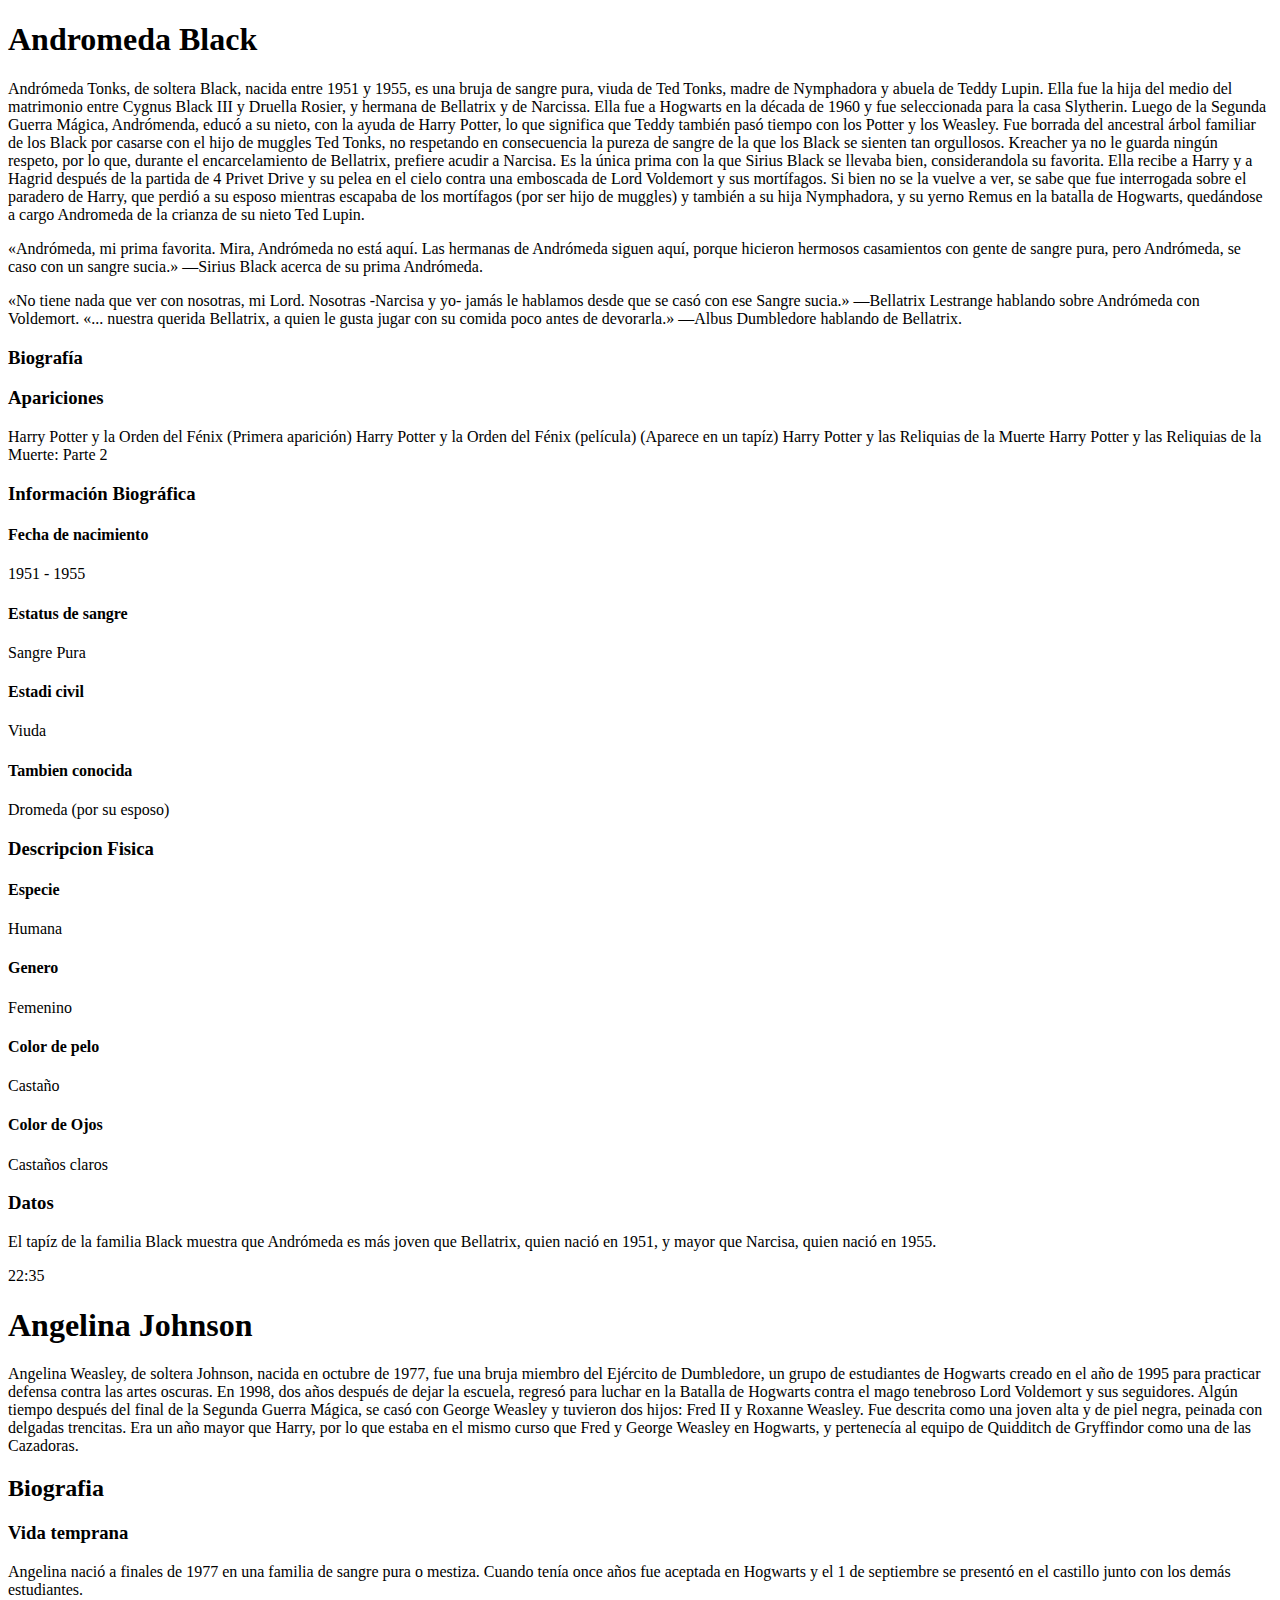
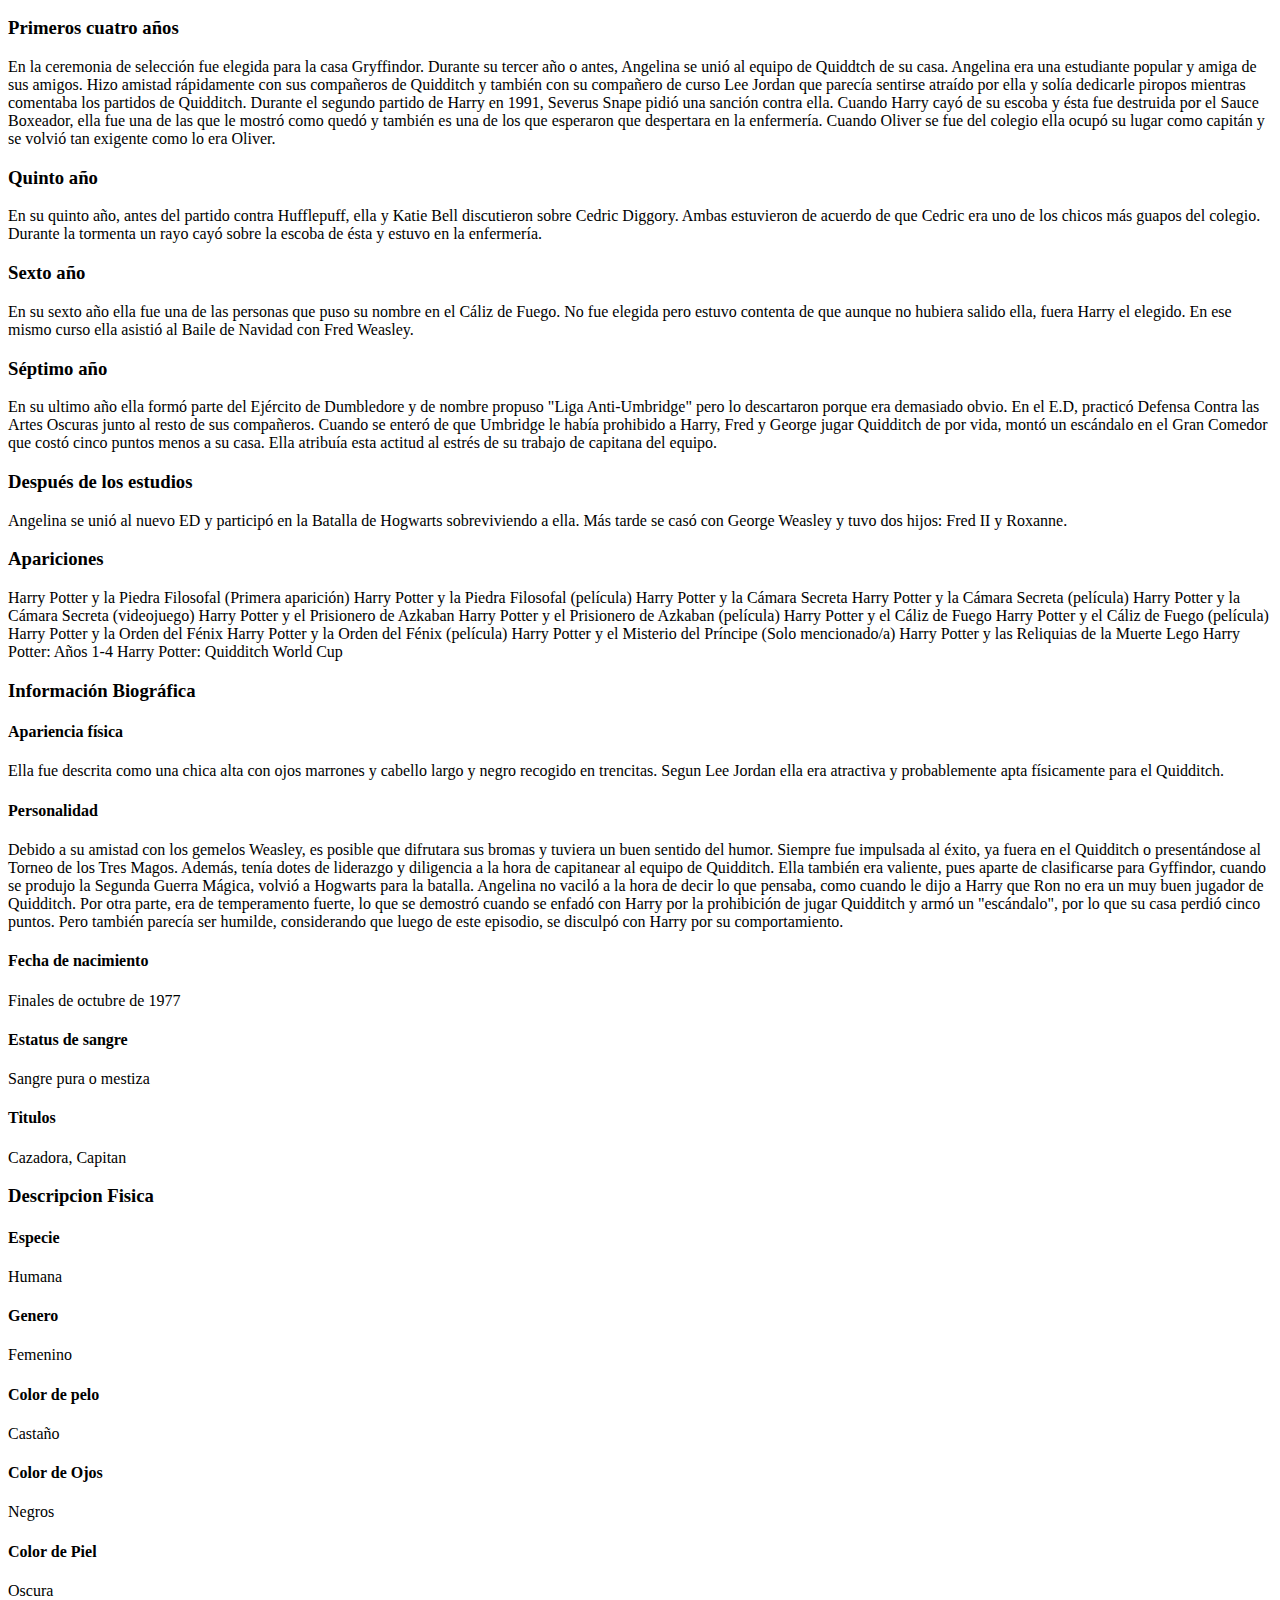
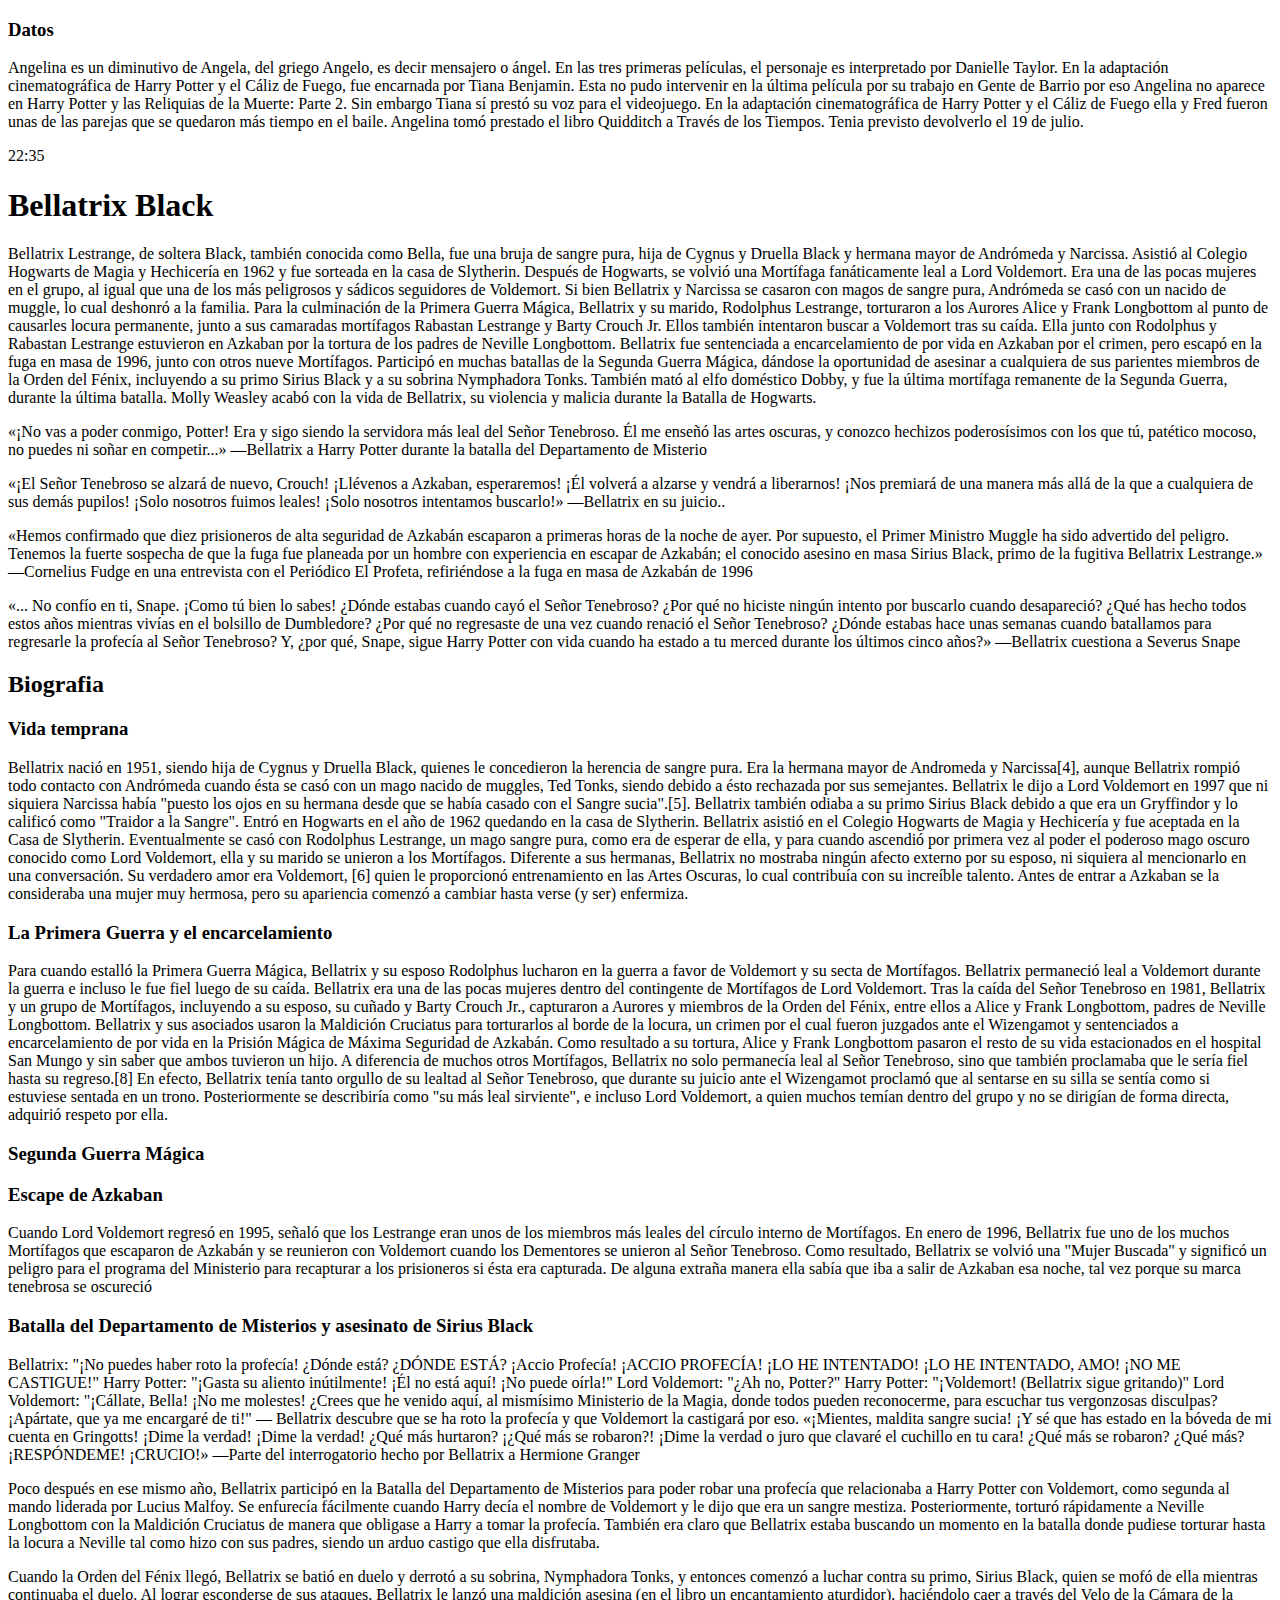
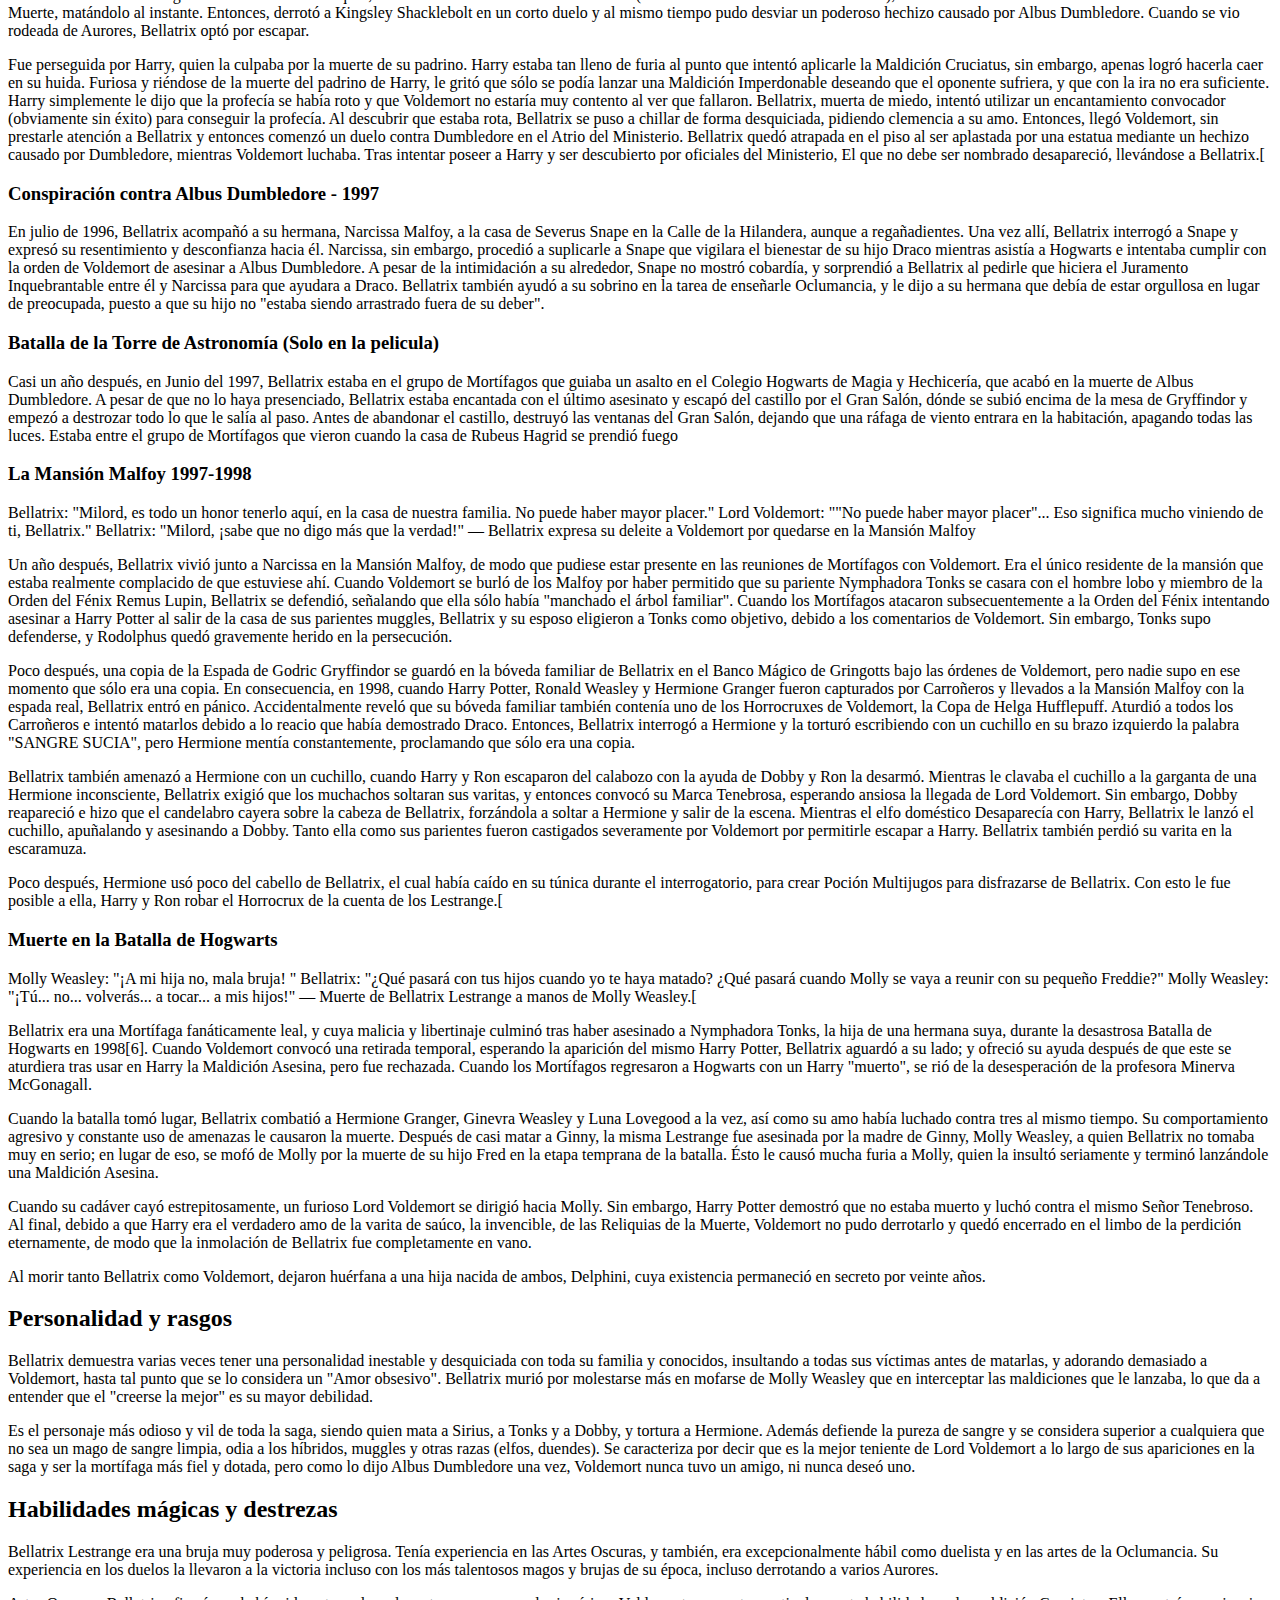
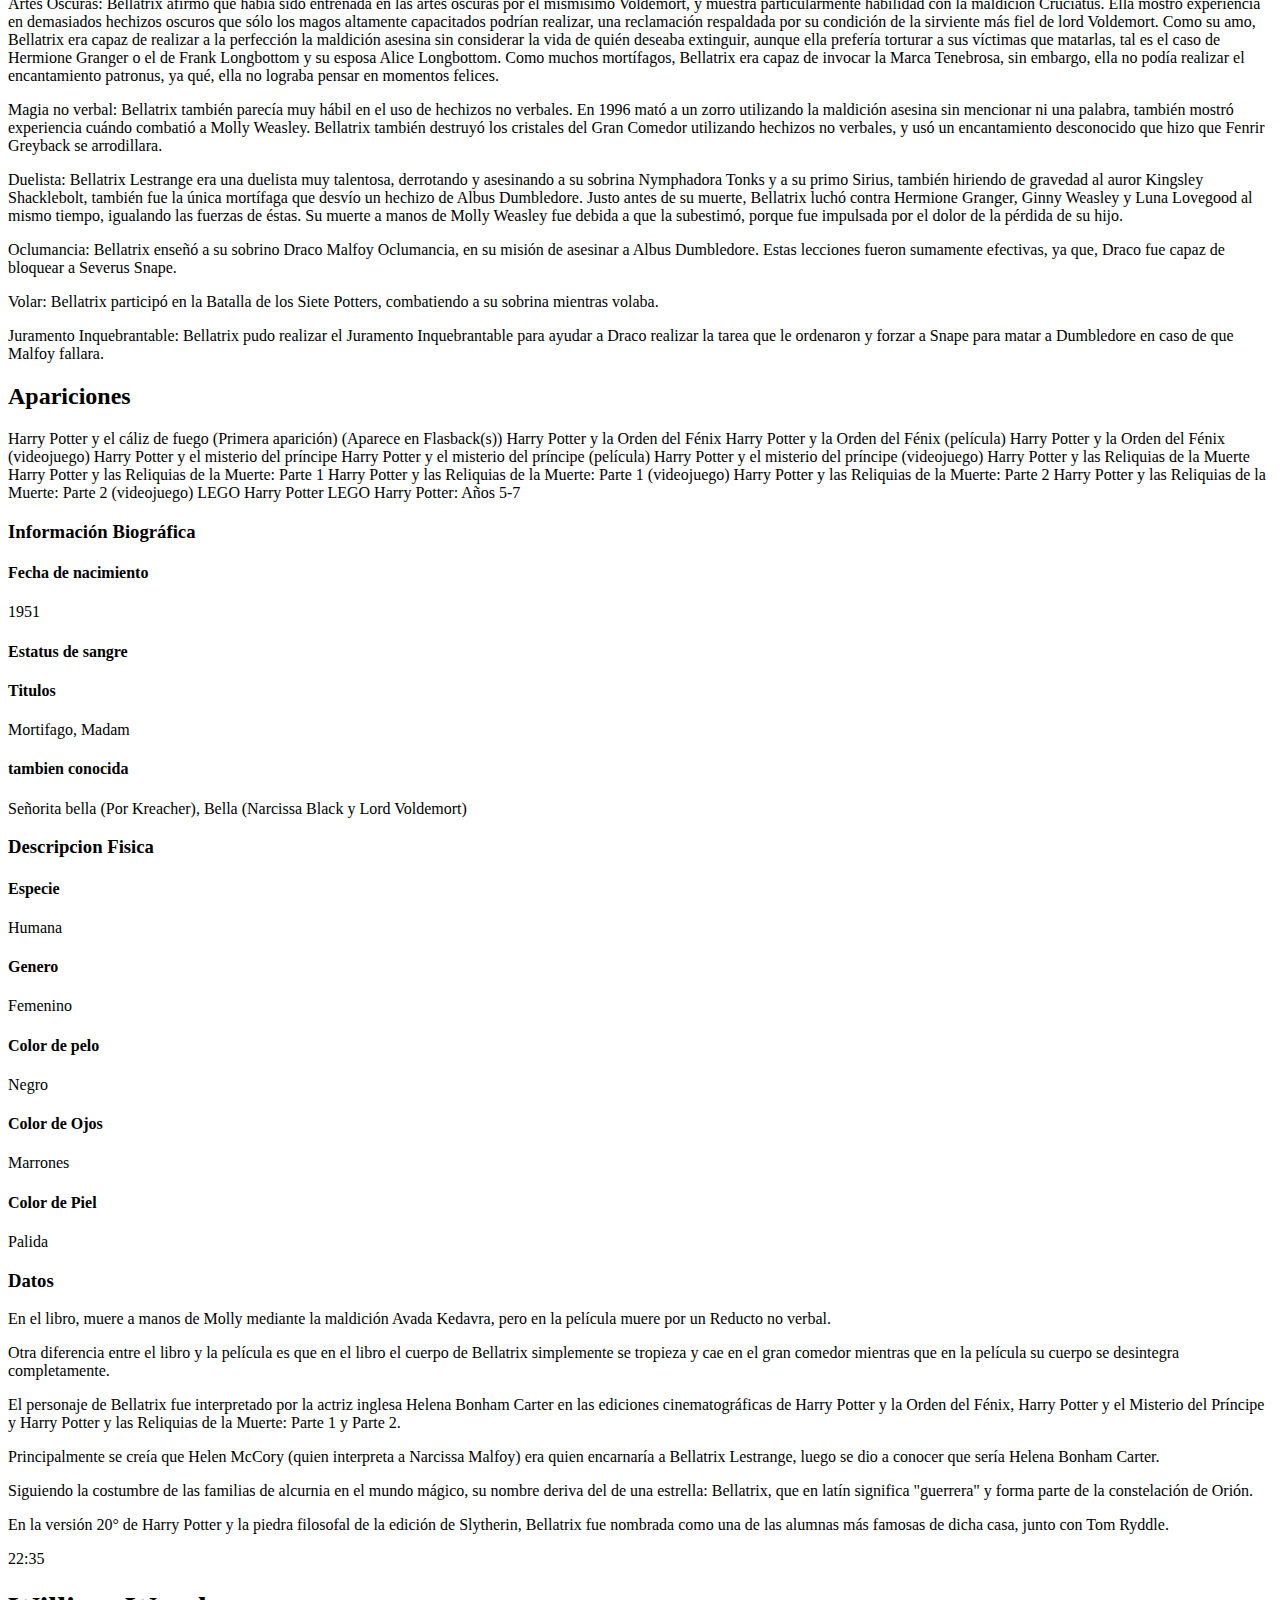
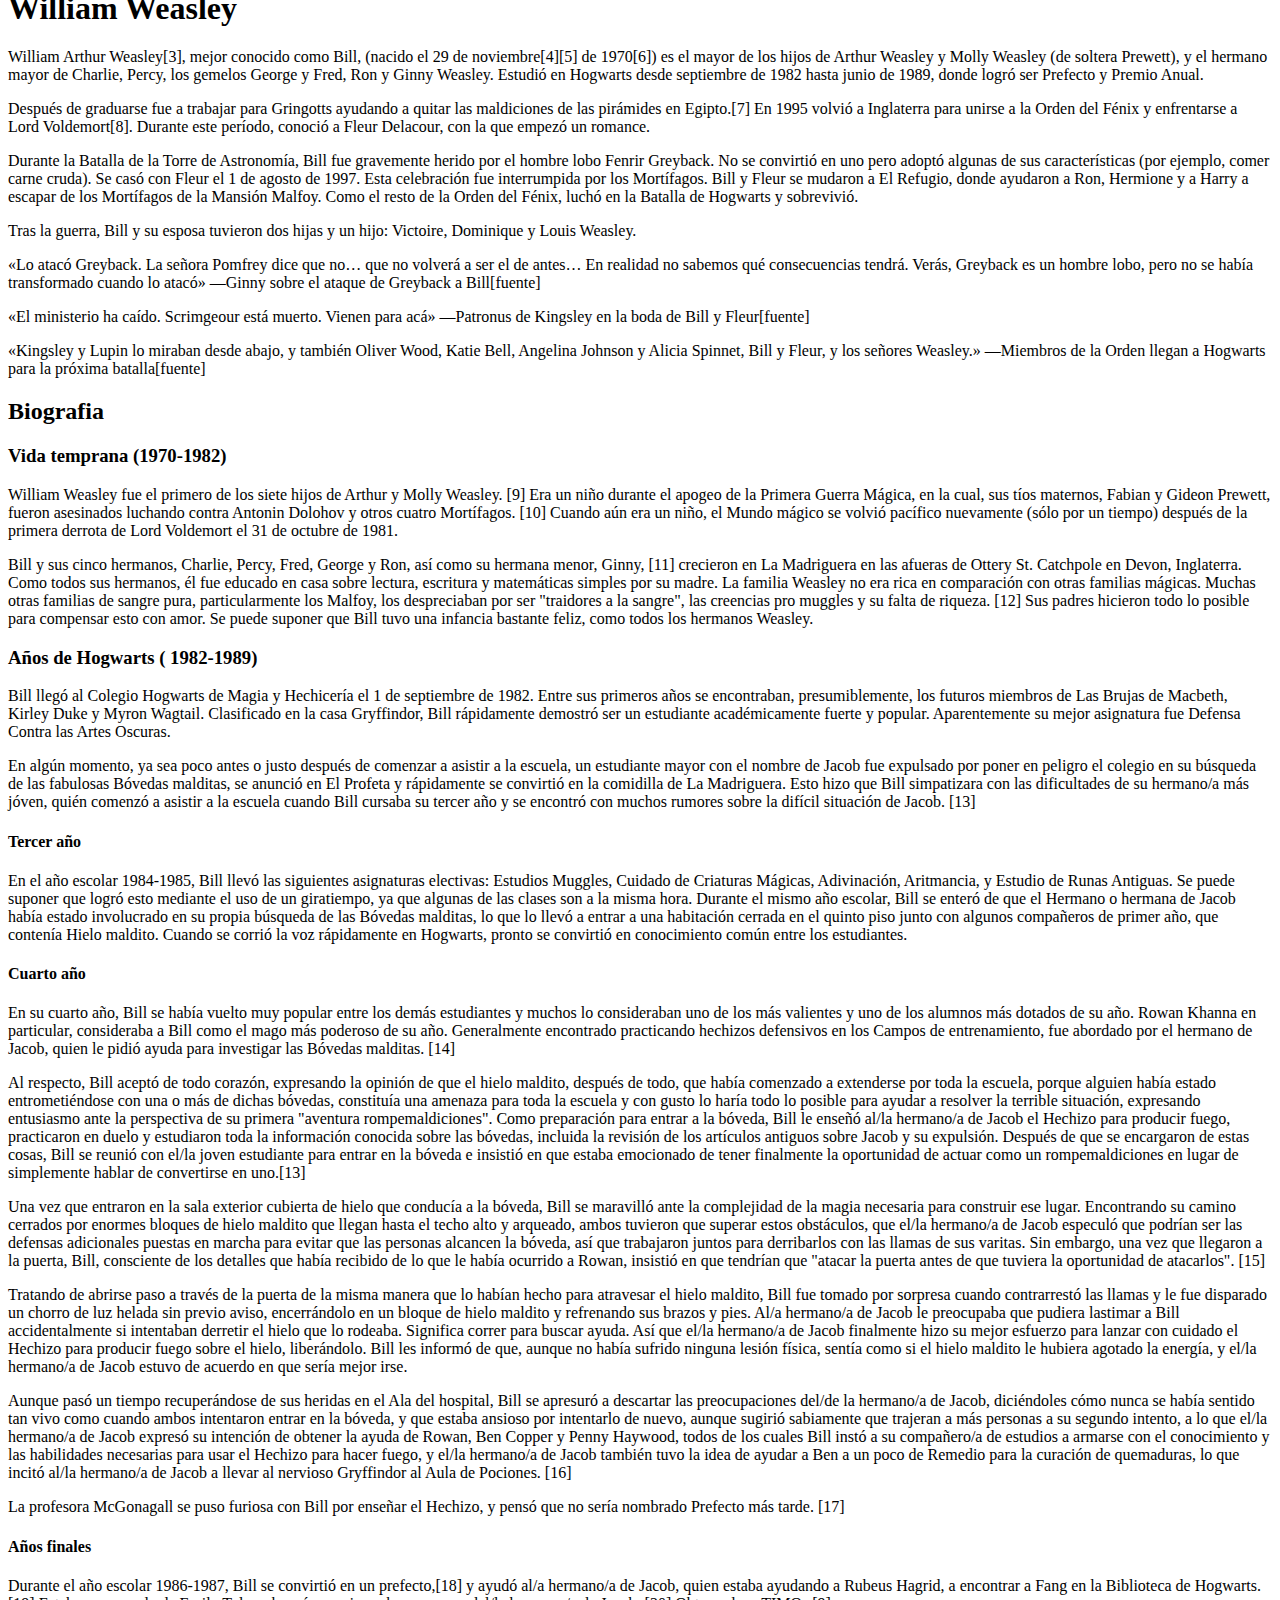
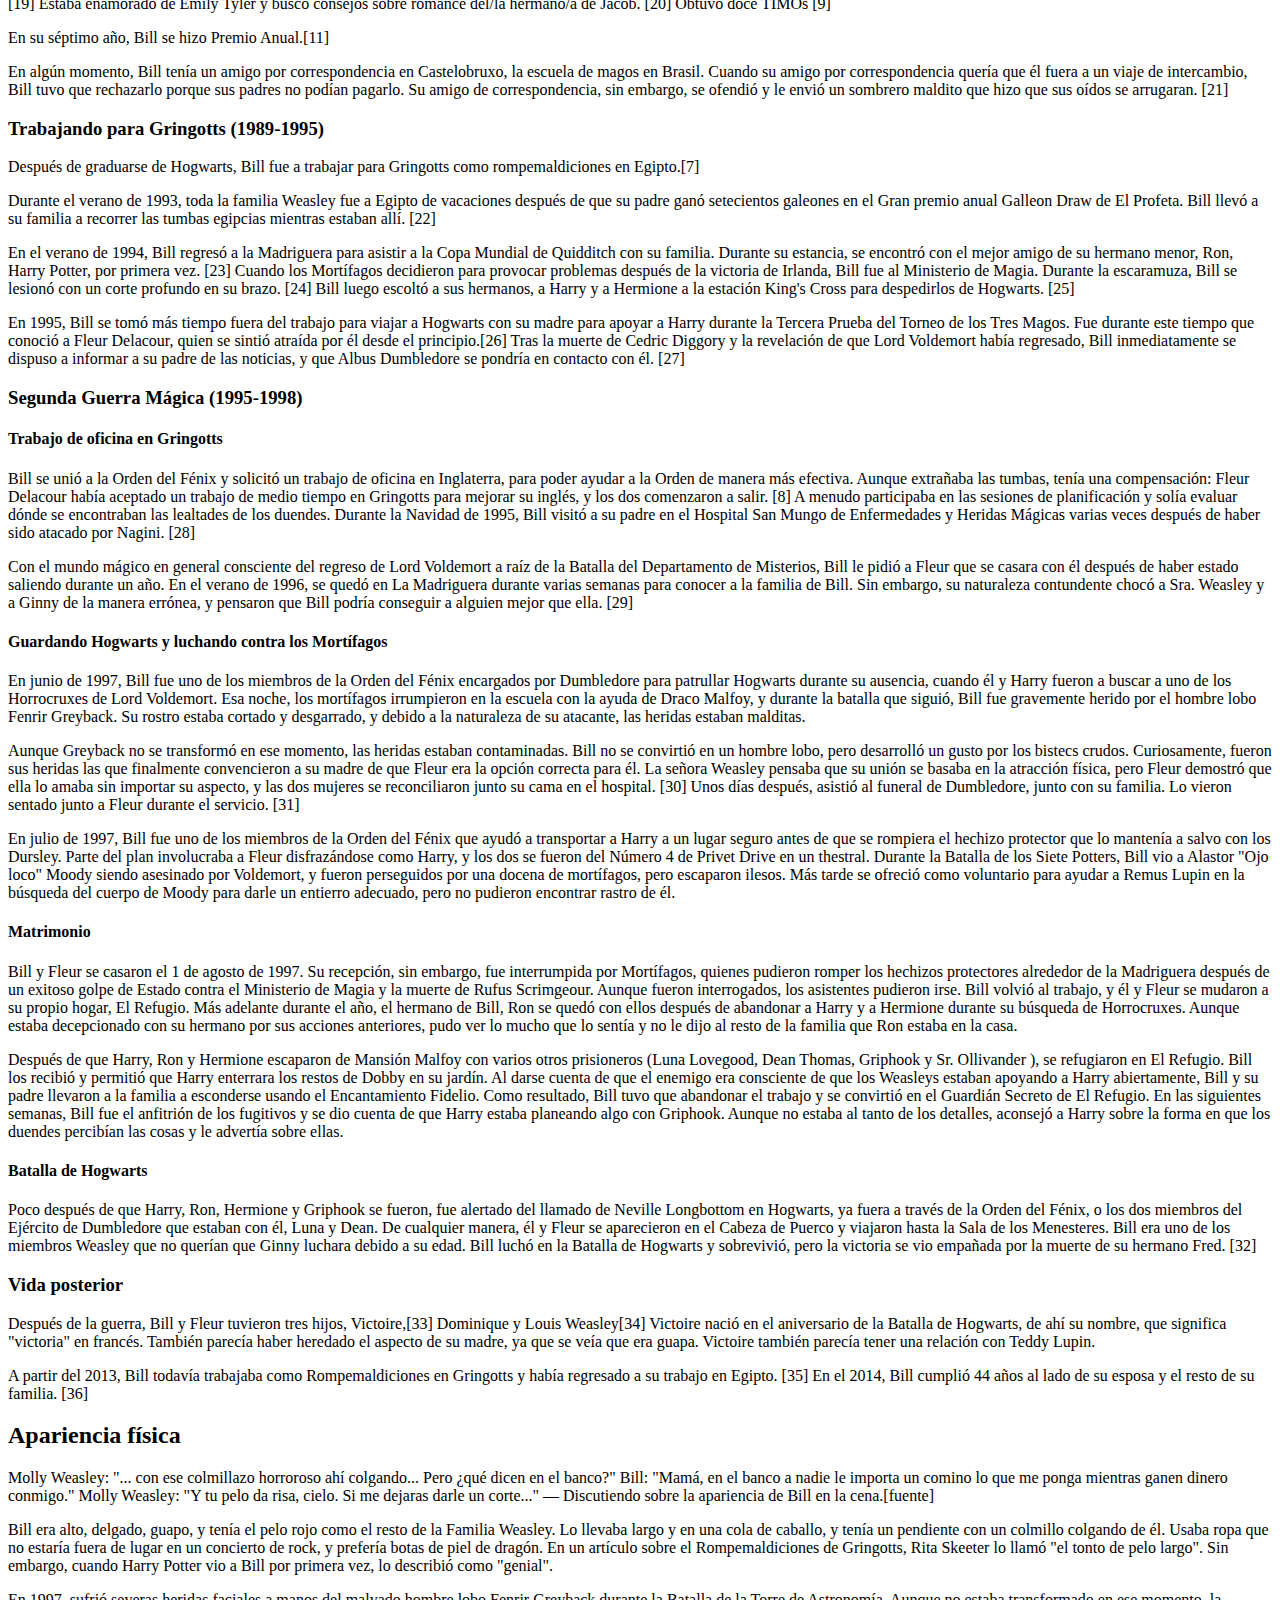
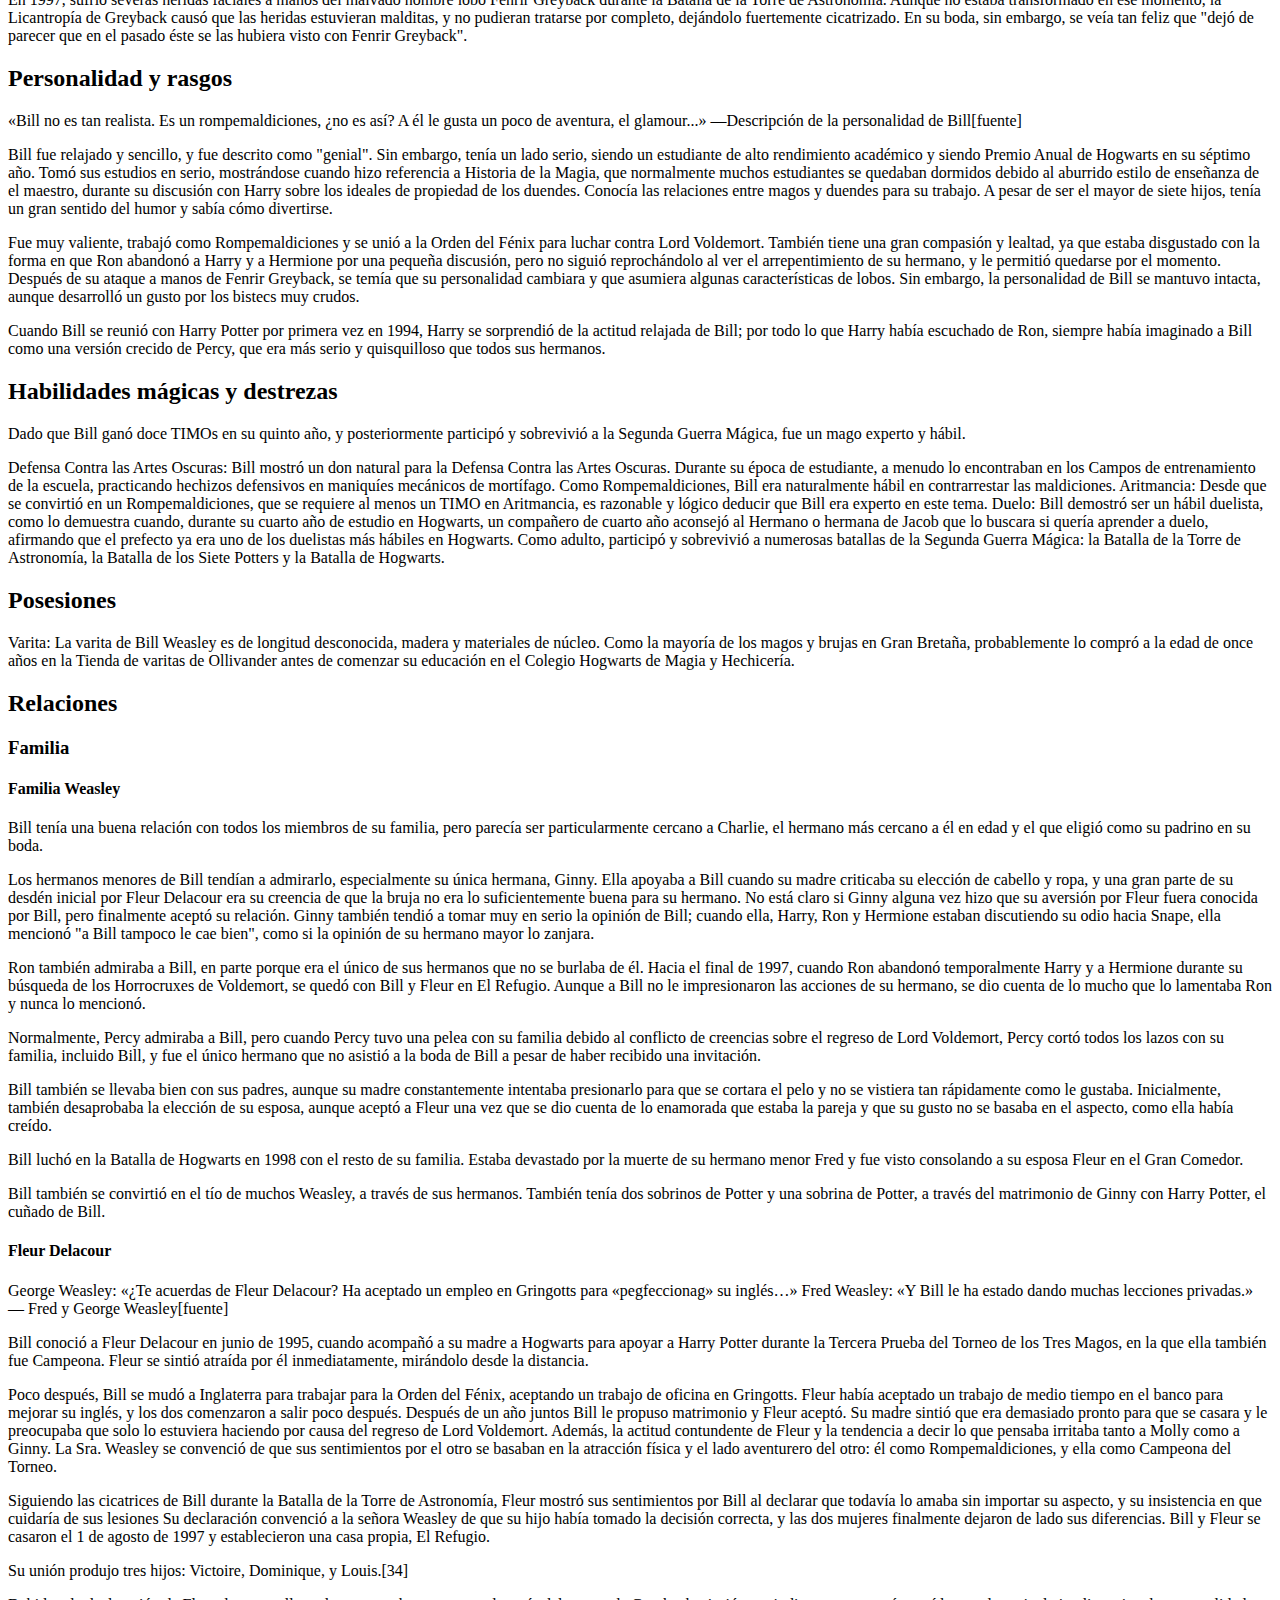
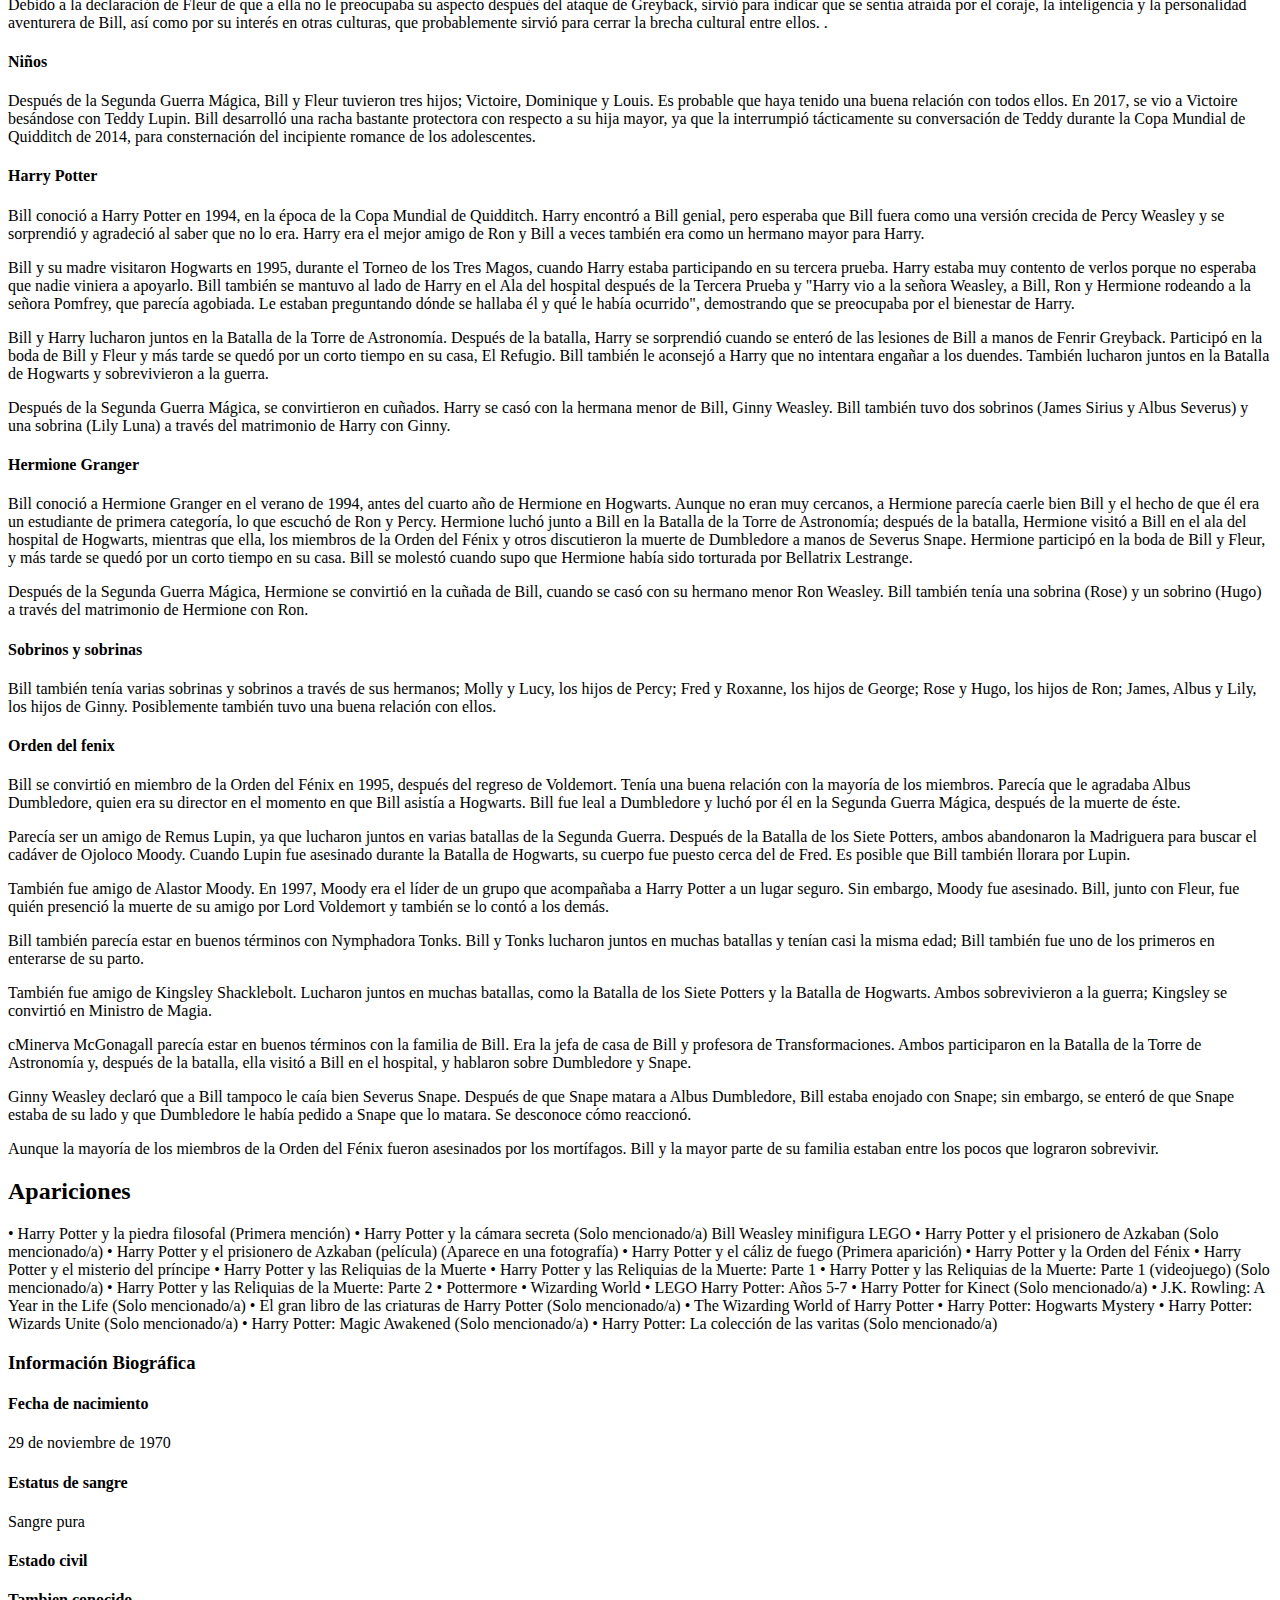
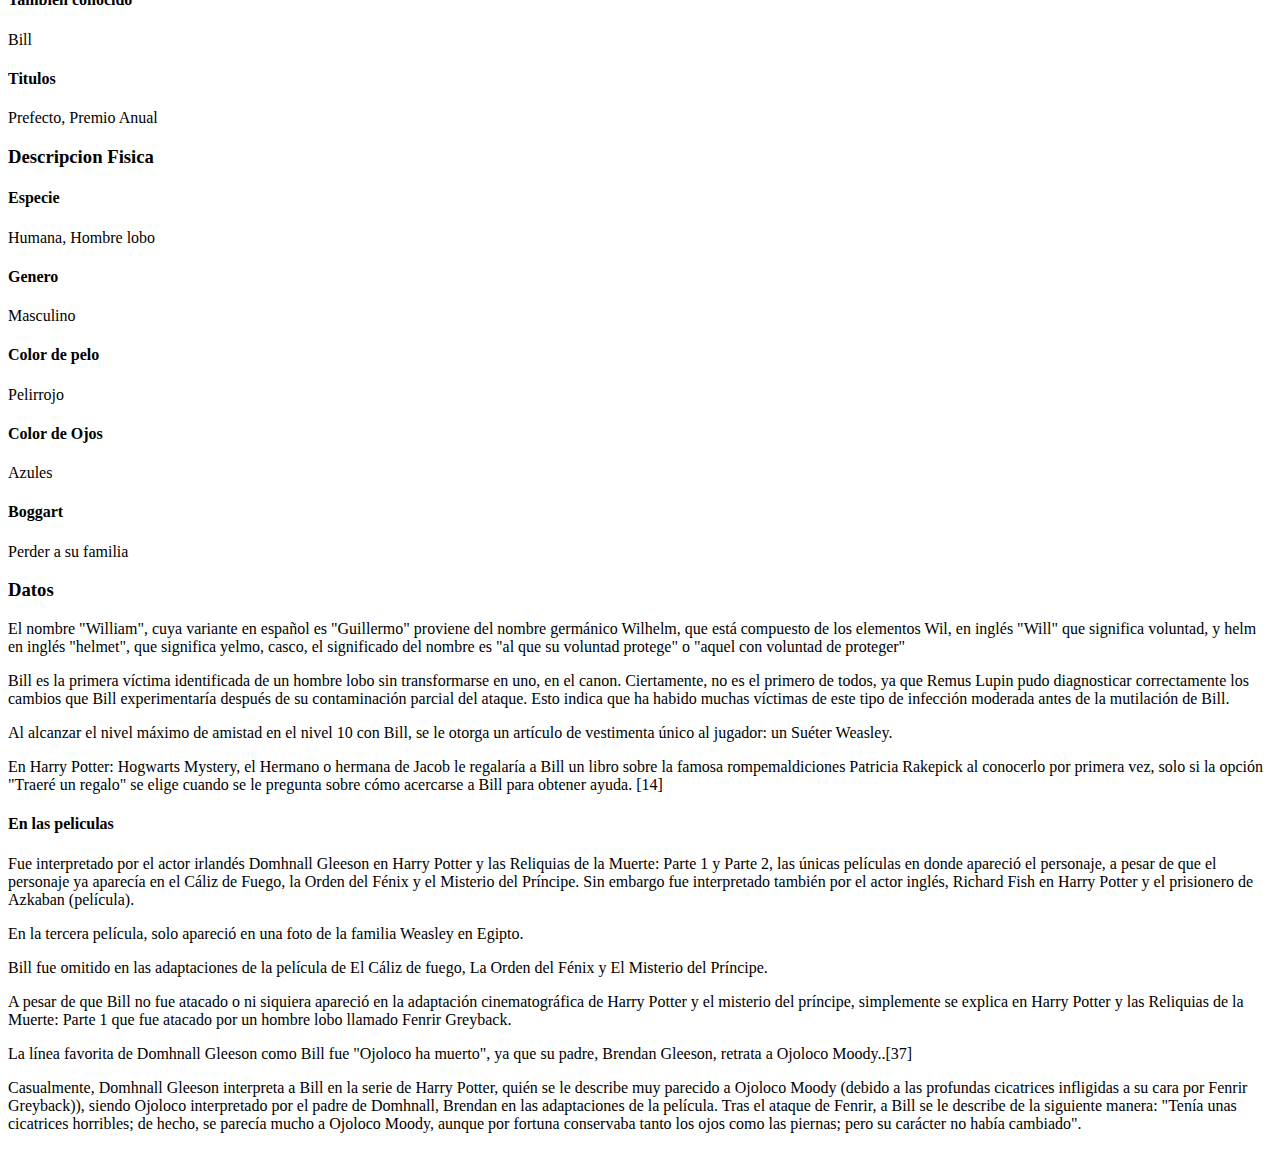
<file: bill.html>
<!DOCTYPE html>
<html lang="en">
<head>
    <meta charset="UTF-8">
    <meta http-equiv="X-UA-Compatible" content="IE=edge">
    <meta name="viewport" content="width=device-width, initial-scale=1.0">
    <title>Andromeda Black</title>
</head>
<body>
    <h1> Andromeda Black</h1>
    <p>Andrómeda Tonks, de soltera Black, nacida entre 1951 y 1955, es una bruja de sangre pura, viuda de Ted Tonks, madre de Nymphadora y abuela de Teddy Lupin. Ella fue la hija del medio del matrimonio entre Cygnus Black III y Druella Rosier, y hermana de Bellatrix y de Narcissa. Ella fue a Hogwarts en la década de 1960 y fue seleccionada para la casa Slytherin. Luego de la Segunda Guerra Mágica, Andrómenda, educó a su nieto, con la ayuda de Harry Potter, lo que significa que Teddy también pasó tiempo con los Potter y los Weasley.
        Fue borrada del ancestral árbol familiar de los Black por casarse con el hijo de muggles Ted Tonks, no respetando en consecuencia la pureza de sangre de la que los Black se sienten tan orgullosos. Kreacher ya no le guarda ningún respeto, por lo que, durante el encarcelamiento de Bellatrix, prefiere acudir a Narcisa. Es la única prima con la que Sirius Black se llevaba bien, considerandola su favorita. Ella recibe a Harry y a Hagrid después de la partida de 4 Privet Drive y su pelea en el cielo contra una emboscada de Lord Voldemort y sus mortífagos. Si bien no se la vuelve a ver, se sabe que fue interrogada sobre el paradero de Harry, que perdió a su esposo mientras escapaba de los mortífagos (por ser hijo de muggles) y también a su hija Nymphadora, y su yerno Remus en la batalla de Hogwarts, quedándose a cargo Andromeda de la crianza de su nieto Ted Lupin.
    </p>
    <p>«Andrómeda, mi prima favorita. Mira, Andrómeda no está aquí. Las hermanas de Andrómeda siguen aquí, porque hicieron hermosos casamientos con gente de sangre pura, pero Andrómeda, se caso con un sangre sucia.»
        —Sirius Black acerca de su prima Andrómeda.</p> 
    <p>«No tiene nada que ver con nosotras, mi Lord. Nosotras -Narcisa y yo- jamás le hablamos desde que se casó con ese Sangre sucia.»
        —Bellatrix Lestrange hablando sobre Andrómeda con Voldemort.
        «... nuestra querida Bellatrix, a quien le gusta jugar con su comida poco antes de devorarla.»
        —Albus Dumbledore hablando de Bellatrix.</p>
    <h3>Biografía</h3>
    <p></p>
    <h3>Apariciones</h3>
    <p>Harry Potter y la Orden del Fénix (Primera aparición)
        Harry Potter y la Orden del Fénix (película) (Aparece en un tapíz)
        Harry Potter y las Reliquias de la Muerte
        Harry Potter y las Reliquias de la Muerte: Parte 2</p>
    <h3> Información Biográfica </h3>
    <h4> Fecha de nacimiento</h4>
    <p>1951 - 1955</p>
    <h4> Estatus de sangre </h4>
    <p> Sangre Pura</p>
    <h4>Estadi civil</h4>
    <p>Viuda</p>
    <h4>Tambien conocida</h4>
    <p>Dromeda (por su esposo)</p>
    <h3> Descripcion Fisica</h3>
    <h4>Especie</h4>
    <p>Humana</p>
    <h4>Genero</h4>
    <p>Femenino</p>
    <h4>Color de pelo</h4>
    <p>Castaño</p>
    <h4>Color de Ojos</h4>
    <p>Castaños claros</p>
    <h3>Datos</h3>
    <p> El tapíz de la familia Black muestra que Andrómeda es más joven que Bellatrix, quien nació en 1951, y mayor que Narcisa, quien nació en 1955.
    </p>
</body>
22:35
<!DOCTYPE html>
<html lang="es">
<head>
    <meta charset="UTF_8">
    <meta http-equiv="X-UA_Compatible" content="IE_edge">
     <meta name="viewport" content="width=device-width, initial-scale=1.0">
     <title>Angelina Johnson</title>
    <link rel="stylesheet" herf="estilos2.css">
</head>
<body>
    <h1> Angelina Johnson</h1>
    <p>Angelina Weasley, de soltera Johnson, nacida en octubre de 1977, fue una bruja miembro del Ejército de Dumbledore, un grupo de estudiantes de Hogwarts creado en el año de 1995 para practicar defensa contra las artes oscuras. En 1998, dos años después de dejar la escuela, regresó para luchar en la Batalla de Hogwarts contra el mago tenebroso Lord Voldemort y sus seguidores. Algún tiempo después del final de la Segunda Guerra Mágica, se casó con George Weasley y tuvieron dos hijos: Fred II y Roxanne Weasley. Fue descrita como una joven alta y de piel negra, peinada con delgadas trencitas. Era un año mayor que Harry, por lo que estaba en el mismo curso que Fred y George Weasley en Hogwarts, y pertenecía al equipo de Quidditch de Gryffindor como una de las Cazadoras.
    </p>
    <h2>Biografia</h2>
    <h3>Vida temprana</h3>
    <p>Angelina nació a finales de 1977 en una familia de sangre pura o mestiza. Cuando tenía once años fue aceptada en Hogwarts y el 1 de septiembre se presentó en el castillo junto con los demás estudiantes.</p>
    <h3>Primeros cuatro años</h3>
    <p>En la ceremonia de selección fue elegida para la casa Gryffindor. Durante su tercer año o antes, Angelina se unió al equipo de Quiddtch de su casa. Angelina era una estudiante popular y amiga de sus amigos. Hizo amistad rápidamente con sus compañeros de Quidditch y también con su compañero de curso Lee Jordan que parecía sentirse atraído por ella y solía dedicarle piropos mientras comentaba los partidos de Quidditch. Durante el segundo partido de Harry en 1991, Severus Snape pidió una sanción contra ella. Cuando Harry cayó de su escoba y ésta fue destruida por el Sauce Boxeador, ella fue una de las que le mostró como quedó y también es una de los que esperaron que despertara en la enfermería. Cuando Oliver se fue del colegio ella ocupó su lugar como capitán y se volvió tan exigente como lo era Oliver.</p>
    <h3>Quinto año</h3>
    <p>En su quinto año, antes del partido contra Hufflepuff, ella y Katie Bell discutieron sobre Cedric Diggory. Ambas estuvieron de acuerdo de que Cedric era uno de los chicos más guapos del colegio. Durante la tormenta un rayo cayó sobre la escoba de ésta y estuvo en la enfermería.</p>
    <h3>Sexto año</h3>
    <p>En su sexto año ella fue una de las personas que puso su nombre en el Cáliz de Fuego. No fue elegida pero estuvo contenta de que aunque no hubiera salido ella, fuera Harry el elegido. En ese mismo curso ella asistió al Baile de Navidad con Fred Weasley.</p>
    <h3>Séptimo año</h3>
    <p>En su ultimo año ella formó parte del Ejército de Dumbledore y de nombre propuso "Liga Anti-Umbridge" pero lo descartaron porque era demasiado obvio. En el E.D, practicó Defensa Contra las Artes Oscuras junto al resto de sus compañeros. Cuando se enteró de que Umbridge le había prohibido a Harry, Fred y George jugar Quidditch de por vida, montó un escándalo en el Gran Comedor que costó cinco puntos menos a su casa. Ella atribuía esta actitud al estrés de su trabajo de capitana del equipo.</p>
    <h3>Después de los estudios</h3>
    <p>Angelina se unió al nuevo ED y participó en la Batalla de Hogwarts sobreviviendo a ella. Más tarde se casó con George Weasley y tuvo dos hijos: Fred II y Roxanne.</p>

    <h3>Apariciones</h3>
    <p>Harry Potter y la Piedra Filosofal (Primera aparición)
        Harry Potter y la Piedra Filosofal (película)
        Harry Potter y la Cámara Secreta
        Harry Potter y la Cámara Secreta (película)
        Harry Potter y la Cámara Secreta (videojuego)
        Harry Potter y el Prisionero de Azkaban
        Harry Potter y el Prisionero de Azkaban (película)
        Harry Potter y el Cáliz de Fuego
        Harry Potter y el Cáliz de Fuego (película)
        Harry Potter y la Orden del Fénix
        Harry Potter y la Orden del Fénix (película)
        Harry Potter y el Misterio del Príncipe (Solo mencionado/a)
        Harry Potter y las Reliquias de la Muerte
        Lego Harry Potter: Años 1-4
        Harry Potter: Quidditch World Cup
        </p>
    <h3> Información Biográfica </h3>
    <h4>Apariencia física</h4>
    <p>Ella fue descrita como una chica alta con ojos marrones y cabello largo y negro recogido en trencitas. Segun Lee Jordan ella era atractiva y probablemente apta físicamente para el Quidditch.</p>
    <h4>Personalidad</h4>
    <p>Debido a su amistad con los gemelos Weasley, es posible que difrutara sus bromas y tuviera un buen sentido del humor. Siempre fue impulsada al éxito, ya fuera en el Quidditch o presentándose al Torneo de los Tres Magos. Además, tenía dotes de liderazgo y diligencia a la hora de capitanear al equipo de Quidditch. Ella también era valiente, pues aparte de clasificarse para Gyffindor, cuando se produjo la Segunda Guerra Mágica, volvió a Hogwarts para la batalla. Angelina no vaciló a la hora de decir lo que pensaba, como cuando le dijo a Harry que Ron no era un muy buen jugador de Quidditch. Por otra parte, era de temperamento fuerte, lo que se demostró cuando se enfadó con Harry por la prohibición de jugar Quidditch y armó un "escándalo", por lo que su casa perdió cinco puntos. Pero también parecía ser humilde, considerando que luego de este episodio, se disculpó con Harry por su comportamiento.</p>

    <h4> Fecha de nacimiento </h4>
    <p>Finales de octubre de 1977</p>
    <h4> Estatus de sangre </h4>
    <p>Sangre pura o mestiza</p>
    <h4> Titulos</h4>
    <p>Cazadora, Capitan </p>
    <h3> Descripcion Fisica</h3>
    <h4>Especie</h4>
    <p>Humana</p>
    <h4>Genero</h4>
    <p>Femenino</p>
    <h4>Color de pelo</h4>
    <p>Castaño</p>
    <h4>Color de Ojos</h4>
    <p>Negros</p>
    <h4>Color de Piel</h4>
    <p>Oscura</p>
    <h3>Datos</h3>
    <p>Angelina es un diminutivo de Angela, del griego Angelo, es decir mensajero o ángel.
        En las tres primeras películas, el personaje es interpretado por Danielle Taylor. 
        En la adaptación cinematográfica de Harry Potter y el Cáliz de Fuego, fue encarnada por Tiana Benjamin.
        Esta no pudo intervenir en la última película por su trabajo en Gente de Barrio por eso Angelina no aparece en Harry Potter y las Reliquias de la Muerte: Parte 2.
        Sin embargo Tiana sí prestó su voz para el videojuego.
        En la adaptación cinematográfica de Harry Potter y el Cáliz de Fuego ella y Fred fueron unas de las parejas que se quedaron más tiempo en el baile.
        Angelina tomó prestado el libro Quidditch a Través de los Tiempos. Tenia previsto devolverlo el 19 de julio.
    </p>

</body>
22:35
<!DOCTYPE html>
<html lang="es">
<head>
    <meta charset="UTF_8">
    <meta http-equiv="X-UA_Compatible" content="IE_edge">
     <meta name="viewport" content="width=device-width, initial-scale=1.0">
     <title>Bellatrix Black</title>
    <link rel="stylesheet" herf="estilos2.css">
</head>
<body>
    <h1>Bellatrix Black</h1>
    <p>Bellatrix Lestrange, de soltera Black, también conocida como Bella, fue una bruja de sangre pura, hija de Cygnus y Druella Black y hermana mayor de Andrómeda y Narcissa. Asistió al Colegio Hogwarts de Magia y Hechicería en 1962 y fue sorteada en la casa de Slytherin. Después de Hogwarts, se volvió una Mortífaga fanáticamente leal a Lord Voldemort. Era una de las pocas mujeres en el grupo, al igual que una de los más peligrosos y sádicos seguidores de Voldemort. Si bien Bellatrix y Narcissa se casaron con magos de sangre pura, Andrómeda se casó con un nacido de muggle, lo cual deshonró a la familia. Para la culminación de la Primera Guerra Mágica, Bellatrix y su marido, Rodolphus Lestrange, torturaron a los Aurores Alice y Frank Longbottom al punto de causarles locura permanente, junto a sus camaradas mortífagos Rabastan Lestrange y Barty Crouch Jr. Ellos también intentaron buscar a Voldemort tras su caída. Ella junto con Rodolphus y Rabastan Lestrange estuvieron en Azkaban por la tortura de los padres de Neville Longbottom. Bellatrix fue sentenciada a encarcelamiento de por vida en Azkaban por el crimen, pero escapó en la fuga en masa de 1996, junto con otros nueve Mortífagos. Participó en muchas batallas de la Segunda Guerra Mágica, dándose la oportunidad de asesinar a cualquiera de sus parientes miembros de la Orden del Fénix, incluyendo a su primo Sirius Black y a su sobrina Nymphadora Tonks. También mató al elfo doméstico Dobby, y fue la última mortífaga remanente de la Segunda Guerra, durante la última batalla. Molly Weasley acabó con la vida de Bellatrix, su violencia y malicia durante la Batalla de Hogwarts.</p>
    <p>«¡No vas a poder conmigo, Potter! Era y sigo siendo la servidora más leal del Señor Tenebroso. Él me enseñó las artes oscuras, y conozco hechizos poderosísimos con los que tú, patético mocoso, no puedes ni soñar en competir...»
        —Bellatrix a Harry Potter durante la batalla del Departamento de Misterio
    </p>
    <p>«¡El Señor Tenebroso se alzará de nuevo, Crouch! ¡Llévenos a Azkaban, esperaremos! ¡Él volverá a alzarse y vendrá a liberarnos! ¡Nos premiará de una manera más allá de la que a cualquiera de sus demás pupilos! ¡Solo nosotros fuimos leales! ¡Solo nosotros intentamos buscarlo!»
        —Bellatrix en su juicio..
    </p>
    <p>«Hemos confirmado que diez prisioneros de alta seguridad de Azkabán escaparon a primeras horas de la noche de ayer. Por supuesto, el Primer Ministro Muggle ha sido advertido del peligro. Tenemos la fuerte sospecha de que la fuga fue planeada por un hombre con experiencia en escapar de Azkabán; el conocido asesino en masa Sirius Black, primo de la fugitiva Bellatrix Lestrange.»
        —Cornelius Fudge en una entrevista con el Periódico El Profeta, refiriéndose a la fuga en masa de Azkabán de 1996
    </p>
    <p>«... No confío en ti, Snape. ¡Como tú bien lo sabes! ¿Dónde estabas cuando cayó el Señor Tenebroso? ¿Por qué no hiciste ningún intento por buscarlo cuando desapareció? ¿Qué has hecho todos estos años mientras vivías en el bolsillo de Dumbledore? ¿Por qué no regresaste de una vez cuando renació el Señor Tenebroso? ¿Dónde estabas hace unas semanas cuando batallamos para regresarle la profecía al Señor Tenebroso? Y, ¿por qué, Snape, sigue Harry Potter con vida cuando ha estado a tu merced durante los últimos cinco años?»
        —Bellatrix cuestiona a Severus Snape
    </p> 
    <h2>Biografia</h2>
    <h3>Vida temprana</h3>
    <p>Bellatrix nació en 1951, siendo hija de Cygnus y Druella Black, quienes le concedieron la herencia de sangre pura. Era la hermana mayor de Andromeda y Narcissa[4], aunque Bellatrix rompió todo contacto con Andrómeda cuando ésta se casó con un mago nacido de muggles, Ted Tonks, siendo debido a ésto rechazada por sus semejantes. Bellatrix le dijo a Lord Voldemort en 1997 que ni siquiera Narcissa había "puesto los ojos en su hermana desde que se había casado con el Sangre sucia".[5]. Bellatrix también odiaba a su primo Sirius Black debido a que era un Gryffindor y lo calificó como "Traidor a la Sangre". Entró en Hogwarts en el año de 1962 quedando en la casa de Slytherin. Bellatrix asistió en el Colegio Hogwarts de Magia y Hechicería y fue aceptada en la Casa de Slytherin. Eventualmente se casó con Rodolphus Lestrange, un mago sangre pura, como era de esperar de ella, y para cuando ascendió por primera vez al poder el poderoso mago oscuro conocido como Lord Voldemort, ella y su marido se unieron a los Mortífagos. Diferente a sus hermanas, Bellatrix no mostraba ningún afecto externo por su esposo, ni siquiera al mencionarlo en una conversación. Su verdadero amor era Voldemort, [6] quien le proporcionó entrenamiento en las Artes Oscuras, lo cual contribuía con su increíble talento. Antes de entrar a Azkaban se la consideraba una mujer muy hermosa, pero su apariencia comenzó a cambiar hasta verse (y ser) enfermiza.</p>
    <h3>La Primera Guerra y el encarcelamiento</h3>
    <p>Para cuando estalló la Primera Guerra Mágica, Bellatrix y su esposo Rodolphus lucharon en la guerra a favor de Voldemort y su secta de Mortífagos. Bellatrix permaneció leal a Voldemort durante la guerra e incluso le fue fiel luego de su caída. Bellatrix era una de las pocas mujeres dentro del contingente de Mortífagos de Lord Voldemort. Tras la caída del Señor Tenebroso en 1981, Bellatrix y un grupo de Mortífagos, incluyendo a su esposo, su cuñado y Barty Crouch Jr., capturaron a Aurores y miembros de la Orden del Fénix, entre ellos a Alice y Frank Longbottom, padres de Neville Longbottom. Bellatrix y sus asociados usaron la Maldición Cruciatus para torturarlos al borde de la locura, un crimen por el cual fueron juzgados ante el Wizengamot y sentenciados a encarcelamiento de por vida en la Prisión Mágica de Máxima Seguridad de Azkabán. Como resultado a su tortura, Alice y Frank Longbottom pasaron el resto de su vida estacionados en el hospital San Mungo y sin saber que ambos tuvieron un hijo. A diferencia de muchos otros Mortífagos, Bellatrix no solo permanecía leal al Señor Tenebroso, sino que también proclamaba que le sería fiel hasta su regreso.[8] En efecto, Bellatrix tenía tanto orgullo de su lealtad al Señor Tenebroso, que durante su juicio ante el Wizengamot proclamó que al sentarse en su silla se sentía como si estuviese sentada en un trono. Posteriormente se describiría como "su más leal sirviente", e incluso Lord Voldemort, a quien muchos temían dentro del grupo y no se dirigían de forma directa, adquirió respeto por ella.</p>
    <h3>Segunda Guerra Mágica</h3>
    <h3>Escape de Azkaban</h3>
    <p>Cuando Lord Voldemort regresó en 1995, señaló que los Lestrange eran unos de los miembros más leales del círculo interno de Mortífagos. En enero de 1996, Bellatrix fue uno de los muchos Mortífagos que escaparon de Azkabán y se reunieron con Voldemort cuando los Dementores se unieron al Señor Tenebroso. Como resultado, Bellatrix se volvió una "Mujer Buscada" y significó un peligro para el programa del Ministerio para recapturar a los prisioneros si ésta era capturada. De alguna extraña manera ella sabía que iba a salir de Azkaban esa noche, tal vez porque su marca tenebrosa se oscureció</p>
    <h3>Batalla del Departamento de Misterios y asesinato de Sirius Black</h3>
    <p>Bellatrix: "¡No puedes haber roto la profecía! ¿Dónde está? ¿DÓNDE ESTÁ? ¡Accio Profecía! ¡ACCIO PROFECÍA! ¡LO HE INTENTADO! ¡LO HE INTENTADO, AMO! ¡NO ME CASTIGUE!"
        Harry Potter: "¡Gasta su aliento inútilmente! ¡Él no está aquí! ¡No puede oírla!"
        Lord Voldemort: "¿Ah no, Potter?"
        Harry Potter: "¡Voldemort! (Bellatrix sigue gritando)"
        Lord Voldemort: "¡Cállate, Bella! ¡No me molestes! ¿Crees que he venido aquí, al mismísimo Ministerio de la Magia, donde todos pueden reconocerme, para escuchar tus vergonzosas disculpas? ¡Apártate, que ya me encargaré de ti!"
        — Bellatrix descubre que se ha roto la profecía y que Voldemort la castigará por eso.
        «¡Mientes, maldita sangre sucia! ¡Y sé que has estado en la bóveda de mi cuenta en Gringotts! ¡Dime la verdad! ¡Dime la verdad! ¿Qué más hurtaron? ¡¿Qué más se robaron?! ¡Dime la verdad o juro que clavaré el cuchillo en tu cara! ¿Qué más se robaron? ¿Qué más? ¡RESPÓNDEME! ¡CRUCIO!»
    —Parte del interrogatorio hecho por Bellatrix a Hermione Granger
    </p>
    <p>Poco después en ese mismo año, Bellatrix participó en la Batalla del Departamento de Misterios para poder robar una profecía que relacionaba a Harry Potter con Voldemort, como segunda al mando liderada por Lucius Malfoy. Se enfurecía fácilmente cuando Harry decía el nombre de Voldemort y le dijo que era un sangre mestiza. Posteriormente, torturó rápidamente a Neville Longbottom con la Maldición Cruciatus de manera que obligase a Harry a tomar la profecía. También era claro que Bellatrix estaba buscando un momento en la batalla donde pudiese torturar hasta la locura a Neville tal como hizo con sus padres, siendo un arduo castigo que ella disfrutaba.</p>
    <p>Cuando la Orden del Fénix llegó, Bellatrix se batió en duelo y derrotó a su sobrina, Nymphadora Tonks, y entonces comenzó a luchar contra su primo, Sirius Black, quien se mofó de ella mientras continuaba el duelo. Al lograr esconderse de sus ataques, Bellatrix le lanzó una maldición asesina (en el libro un encantamiento aturdidor), haciéndolo caer a través del Velo de la Cámara de la Muerte, matándolo al instante. Entonces, derrotó a Kingsley Shacklebolt en un corto duelo y al mismo tiempo pudo desviar un poderoso hechizo causado por Albus Dumbledore. Cuando se vio rodeada de Aurores, Bellatrix optó por escapar.</p>
    <p>Fue perseguida por Harry, quien la culpaba por la muerte de su padrino. Harry estaba tan lleno de furia al punto que intentó aplicarle la Maldición Cruciatus, sin embargo, apenas logró hacerla caer en su huida. Furiosa y riéndose de la muerte del padrino de Harry, le gritó que sólo se podía lanzar una Maldición Imperdonable deseando que el oponente sufriera, y que con la ira no era suficiente. Harry simplemente le dijo que la profecía se había roto y que Voldemort no estaría muy contento al ver que fallaron. Bellatrix, muerta de miedo, intentó utilizar un encantamiento convocador (obviamente sin éxito) para conseguir la profecía. Al descubrir que estaba rota, Bellatrix se puso a chillar de forma desquiciada, pidiendo clemencia a su amo. Entonces, llegó Voldemort, sin prestarle atención a Bellatrix y entonces comenzó un duelo contra Dumbledore en el Atrio del Ministerio. Bellatrix quedó atrapada en el piso al ser aplastada por una estatua mediante un hechizo causado por Dumbledore, mientras Voldemort luchaba. Tras intentar poseer a Harry y ser descubierto por oficiales del Ministerio, El que no debe ser nombrado desapareció, llevándose a Bellatrix.[</p>
    <h3>Conspiración contra Albus Dumbledore - 1997</h3>
    <p>En julio de 1996, Bellatrix acompañó a su hermana, Narcissa Malfoy, a la casa de Severus Snape en la Calle de la Hilandera, aunque a regañadientes. Una vez allí, Bellatrix interrogó a Snape y expresó su resentimiento y desconfianza hacia él. Narcissa, sin embargo, procedió a suplicarle a Snape que vigilara el bienestar de su hijo Draco mientras asistía a Hogwarts e intentaba cumplir con la orden de Voldemort de asesinar a Albus Dumbledore. A pesar de la intimidación a su alrededor, Snape no mostró cobardía, y sorprendió a Bellatrix al pedirle que hiciera el Juramento Inquebrantable entre él y Narcissa para que ayudara a Draco. Bellatrix también ayudó a su sobrino en la tarea de enseñarle Oclumancia, y le dijo a su hermana que debía de estar orgullosa en lugar de preocupada, puesto a que su hijo no "estaba siendo arrastrado fuera de su deber".</p>
    <h3>Batalla de la Torre de Astronomía (Solo en la pelicula)</h3>
    <p>Casi un año después, en Junio del 1997, Bellatrix estaba en el grupo de Mortífagos que guiaba un asalto en el Colegio Hogwarts de Magia y Hechicería, que acabó en la muerte de Albus Dumbledore. A pesar de que no lo haya presenciado, Bellatrix estaba encantada con el último asesinato y escapó del castillo por el Gran Salón, dónde se subió encima de la mesa de Gryffindor y empezó a destrozar todo lo que le salía al paso. Antes de abandonar el castillo, destruyó las ventanas del Gran Salón, dejando que una ráfaga de viento entrara en la habitación, apagando todas las luces. Estaba entre el grupo de Mortífagos que vieron cuando la casa de Rubeus Hagrid se prendió fuego</p>
    <h3>La Mansión Malfoy 1997-1998</h3>
    <p>Bellatrix: "Milord, es todo un honor tenerlo aquí, en la casa de nuestra familia. No puede haber mayor placer."
        Lord Voldemort: ""No puede haber mayor placer"... Eso significa mucho viniendo de ti, Bellatrix."
        Bellatrix: "Milord, ¡sabe que no digo más que la verdad!"
        — Bellatrix expresa su deleite a Voldemort por quedarse en la Mansión Malfoy
    </p>
    <p>Un año después, Bellatrix vivió junto a Narcissa en la Mansión Malfoy, de modo que pudiese estar presente en las reuniones de Mortífagos con Voldemort. Era el único residente de la mansión que estaba realmente complacido de que estuviese ahí. Cuando Voldemort se burló de los Malfoy por haber permitido que su pariente Nymphadora Tonks se casara con el hombre lobo y miembro de la Orden del Fénix Remus Lupin, Bellatrix se defendió, señalando que ella sólo había "manchado el árbol familiar". Cuando los Mortífagos atacaron subsecuentemente a la Orden del Fénix intentando asesinar a Harry Potter al salir de la casa de sus parientes muggles, Bellatrix y su esposo eligieron a Tonks como objetivo, debido a los comentarios de Voldemort. Sin embargo, Tonks supo defenderse, y Rodolphus quedó gravemente herido en la persecución.</p>
    <p>Poco después, una copia de la Espada de Godric Gryffindor se guardó en la bóveda familiar de Bellatrix en el Banco Mágico de Gringotts bajo las órdenes de Voldemort, pero nadie supo en ese momento que sólo era una copia. En consecuencia, en 1998, cuando Harry Potter, Ronald Weasley y Hermione Granger fueron capturados por Carroñeros y llevados a la Mansión Malfoy con la espada real, Bellatrix entró en pánico. Accidentalmente reveló que su bóveda familiar también contenía uno de los Horrocruxes de Voldemort, la Copa de Helga Hufflepuff. Aturdió a todos los Carroñeros e intentó matarlos debido a lo reacio que había demostrado Draco. Entonces, Bellatrix interrogó a Hermione y la torturó escribiendo con un cuchillo en su brazo izquierdo la palabra "SANGRE SUCIA", pero Hermione mentía constantemente, proclamando que sólo era una copia.</p>
    <p>Bellatrix también amenazó a Hermione con un cuchillo, cuando Harry y Ron escaparon del calabozo con la ayuda de Dobby y Ron la desarmó. Mientras le clavaba el cuchillo a la garganta de una Hermione inconsciente, Bellatrix exigió que los muchachos soltaran sus varitas, y entonces convocó su Marca Tenebrosa, esperando ansiosa la llegada de Lord Voldemort. Sin embargo, Dobby reapareció e hizo que el candelabro cayera sobre la cabeza de Bellatrix, forzándola a soltar a Hermione y salir de la escena. Mientras el elfo doméstico Desaparecía con Harry, Bellatrix le lanzó el cuchillo, apuñalando y asesinando a Dobby. Tanto ella como sus parientes fueron castigados severamente por Voldemort por permitirle escapar a Harry. Bellatrix también perdió su varita en la escaramuza.</p>
    <p>Poco después, Hermione usó poco del cabello de Bellatrix, el cual había caído en su túnica durante el interrogatorio, para crear Poción Multijugos para disfrazarse de Bellatrix. Con esto le fue posible a ella, Harry y Ron robar el Horrocrux de la cuenta de los Lestrange.[</p>
    <h3>Muerte en la Batalla de Hogwarts</h3>
    <p>Molly Weasley: "¡A mi hija no, mala bruja! "
        Bellatrix: "¿Qué pasará con tus hijos cuando yo te haya matado? ¿Qué pasará cuando Molly se vaya a reunir con su pequeño Freddie?"
        Molly Weasley: "¡Tú... no... volverás... a tocar... a mis hijos!"
        — Muerte de Bellatrix Lestrange a manos de Molly Weasley.[
    </p>
    <p>Bellatrix era una Mortífaga fanáticamente leal, y cuya malicia y libertinaje culminó tras haber asesinado a Nymphadora Tonks, la hija de una hermana suya, durante la desastrosa Batalla de Hogwarts en 1998[6]. Cuando Voldemort convocó una retirada temporal, esperando la aparición del mismo Harry Potter, Bellatrix aguardó a su lado; y ofreció su ayuda después de que este se aturdiera tras usar en Harry la Maldición Asesina, pero fue rechazada. Cuando los Mortífagos regresaron a Hogwarts con un Harry "muerto", se rió de la desesperación de la profesora Minerva McGonagall.</p>
    <p>Cuando la batalla tomó lugar, Bellatrix combatió a Hermione Granger, Ginevra Weasley y Luna Lovegood a la vez, así como su amo había luchado contra tres al mismo tiempo. Su comportamiento agresivo y constante uso de amenazas le causaron la muerte. Después de casi matar a Ginny, la misma Lestrange fue asesinada por la madre de Ginny, Molly Weasley, a quien Bellatrix no tomaba muy en serio; en lugar de eso, se mofó de Molly por la muerte de su hijo Fred en la etapa temprana de la batalla. Ésto le causó mucha furia a Molly, quien la insultó seriamente y terminó lanzándole una Maldición Asesina.</p>
    <p>Cuando su cadáver cayó estrepitosamente, un furioso Lord Voldemort se dirigió hacia Molly. Sin embargo, Harry Potter demostró que no estaba muerto y luchó contra el mismo Señor Tenebroso. Al final, debido a que Harry era el verdadero amo de la varita de saúco, la invencible, de las Reliquias de la Muerte, Voldemort no pudo derrotarlo y quedó encerrado en el limbo de la perdición eternamente, de modo que la inmolación de Bellatrix fue completamente en vano.</p>
    <p>Al morir tanto Bellatrix como Voldemort, dejaron huérfana a una hija nacida de ambos, Delphini, cuya existencia permaneció en secreto por veinte años.</p>
    <h2>Personalidad y rasgos</h2>
    <p>Bellatrix demuestra varias veces tener una personalidad inestable y desquiciada con toda su familia y conocidos, insultando a todas sus víctimas antes de matarlas, y adorando demasiado a Voldemort, hasta tal punto que se lo considera un "Amor obsesivo". Bellatrix murió por molestarse más en mofarse de Molly Weasley que en interceptar las maldiciones que le lanzaba, lo que da a entender que el "creerse la mejor" es su mayor debilidad.</p>
    <p>Es el personaje más odioso y vil de toda la saga, siendo quien mata a Sirius, a Tonks y a Dobby, y tortura a Hermione. Además defiende la pureza de sangre y se considera superior a cualquiera que no sea un mago de sangre limpia, odia a los híbridos, muggles y otras razas (elfos, duendes). Se caracteriza por decir que es la mejor teniente de Lord Voldemort a lo largo de sus apariciones en la saga y ser la mortífaga más fiel y dotada, pero como lo dijo Albus Dumbledore una vez, Voldemort nunca tuvo un amigo, ni nunca deseó uno.</p>
    <h2>Habilidades mágicas y destrezas</h2>
    <p>Bellatrix Lestrange era una bruja muy poderosa y peligrosa. Tenía experiencia en las Artes Oscuras, y también, era excepcionalmente hábil como duelista y en las artes de la Oclumancia. Su experiencia en los duelos la llevaron a la victoria incluso con los más talentosos magos y brujas de su época, incluso derrotando a varios Aurores.</p>
    <p>Artes Oscuras: Bellatrix afirmó que había sido entrenada en las artes oscuras por el mismísimo Voldemort, y muestra particularmente habilidad con la maldición Cruciatus. Ella mostró experiencia en demasiados hechizos oscuros que sólo los magos altamente capacitados podrían realizar, una reclamación respaldada por su condición de la sirviente más fiel de lord Voldemort. Como su amo, Bellatrix era capaz de realizar a la perfección la maldición asesina sin considerar la vida de quién deseaba extinguir, aunque ella prefería torturar a sus víctimas que matarlas, tal es el caso de Hermione Granger o el de Frank Longbottom y su esposa Alice Longbottom. Como muchos mortífagos, Bellatrix era capaz de invocar la Marca Tenebrosa, sin embargo, ella no podía realizar el encantamiento patronus, ya qué, ella no lograba pensar en momentos felices.</p>
    <p>Magia no verbal: Bellatrix también parecía muy hábil en el uso de hechizos no verbales. En 1996 mató a un zorro utilizando la maldición asesina sin mencionar ni una palabra, también mostró experiencia cuándo combatió a Molly Weasley. Bellatrix también destruyó los cristales del Gran Comedor utilizando hechizos no verbales, y usó un encantamiento desconocido que hizo que Fenrir Greyback se arrodillara.</p>
    <p>Duelista: Bellatrix Lestrange era una duelista muy talentosa, derrotando y asesinando a su sobrina Nymphadora Tonks y a su primo Sirius, también hiriendo de gravedad al auror Kingsley Shacklebolt, también fue la única mortífaga que desvío un hechizo de Albus Dumbledore. Justo antes de su muerte, Bellatrix luchó contra Hermione Granger, Ginny Weasley y Luna Lovegood al mismo tiempo, igualando las fuerzas de éstas. Su muerte a manos de Molly Weasley fue debida a que la subestimó, porque fue impulsada por el dolor de la pérdida de su hijo.</p>
    <p>Oclumancia: Bellatrix enseñó a su sobrino Draco Malfoy Oclumancia, en su misión de asesinar a Albus Dumbledore. Estas lecciones fueron sumamente efectivas, ya que, Draco fue capaz de bloquear a Severus Snape.</p>
    <p>Volar: Bellatrix participó en la Batalla de los Siete Potters, combatiendo a su sobrina mientras volaba.</p>
    <p>Juramento Inquebrantable: Bellatrix pudo realizar el Juramento Inquebrantable para ayudar a Draco realizar la tarea que le ordenaron y forzar a Snape para matar a Dumbledore en caso de que Malfoy fallara.</p>
    <h2>Apariciones</h2>
    <p>Harry Potter y el cáliz de fuego (Primera aparición) (Aparece en Flasback(s))
        Harry Potter y la Orden del Fénix
        Harry Potter y la Orden del Fénix (película)
        Harry Potter y la Orden del Fénix (videojuego)
        Harry Potter y el misterio del príncipe
        Harry Potter y el misterio del príncipe (película)
        Harry Potter y el misterio del príncipe (videojuego)
        Harry Potter y las Reliquias de la Muerte
        Harry Potter y las Reliquias de la Muerte: Parte 1
        Harry Potter y las Reliquias de la Muerte: Parte 1 (videojuego)
        Harry Potter y las Reliquias de la Muerte: Parte 2
        Harry Potter y las Reliquias de la Muerte: Parte 2 (videojuego)
        LEGO Harry Potter
        LEGO Harry Potter: Años 5-7
    </p>
    <h3> Información Biográfica </h3>
    <h4> Fecha de nacimiento </h4>
    <p>1951</p>
    <h4> Estatus de sangre </h4>
    <p></p>
    <h4> Titulos</h4>
    <p>Mortifago, Madam</p>
    <h4>tambien conocida</h4>
    <p>Señorita bella (Por Kreacher), Bella (Narcissa Black y Lord Voldemort)</p>
    <h3> Descripcion Fisica</h3>
    <h4>Especie</h4>
    <p>Humana</p>
    <h4>Genero</h4>
    <p>Femenino</p>
    <h4>Color de pelo</h4>
    <p>Negro</p>
    <h4>Color de Ojos</h4>
    <p>Marrones</p>
    <h4>Color de Piel</h4>
    <p>Palida</p>
    <h3>Datos</h3>
    <p>En el libro, muere a manos de Molly mediante la maldición Avada Kedavra, pero en la película muere por un Reducto no verbal.</p>
    <p>Otra diferencia entre el libro y la película es que en el libro el cuerpo de Bellatrix simplemente se tropieza y cae en el gran comedor mientras que en la película su cuerpo se desintegra completamente.</p>
    <p>El personaje de Bellatrix fue interpretado por la actriz inglesa Helena Bonham Carter en las ediciones cinematográficas de Harry Potter y la Orden del Fénix, Harry Potter y el Misterio del Príncipe y Harry Potter y las Reliquias de la Muerte: Parte 1 y Parte 2.</p>
    <p>Principalmente se creía que Helen McCory (quien interpreta a Narcissa Malfoy) era quien encarnaría a Bellatrix Lestrange, luego se dio a conocer que sería Helena Bonham Carter.</p>
    <p>Siguiendo la costumbre de las familias de alcurnia en el mundo mágico, su nombre deriva del de una estrella: Bellatrix, que en latín significa "guerrera" y forma parte de la constelación de Orión.</p>
    <p>En la versión 20° de Harry Potter y la piedra filosofal de la edición de Slytherin, Bellatrix fue nombrada como una de las alumnas más famosas de dicha casa, junto con Tom Ryddle.</p>

</body>
22:35
<!DOCTYPE html>
<html lang="es">
<head>
    <meta charset="UTF_8">
    <meta http-equiv="X-UA_Compatible" content="IE_edge">
     <meta name="viewport" content="width=device-width, initial-scale=1.0">
     <title>William Weasley</title>
    <link rel="stylesheet" herf="estilos2.css">
</head>
<body>
    <h1>William Weasley</h1>
    <p>William Arthur Weasley[3], mejor conocido como Bill, (nacido el 29 de noviembre[4][5] de 1970[6]) es el mayor de los hijos de Arthur Weasley y Molly Weasley (de soltera Prewett), y el hermano mayor de Charlie, Percy, los gemelos George y Fred, Ron y Ginny Weasley. Estudió en Hogwarts desde septiembre de 1982 hasta junio de 1989, donde logró ser Prefecto y Premio Anual.</p>
    <p>Después de graduarse fue a trabajar para Gringotts ayudando a quitar las maldiciones de las pirámides en Egipto.[7] En 1995 volvió a Inglaterra para unirse a la Orden del Fénix y enfrentarse a Lord Voldemort[8]. Durante este período, conoció a Fleur Delacour, con la que empezó un romance.</p>
    <p>Durante la Batalla de la Torre de Astronomía, Bill fue gravemente herido por el hombre lobo Fenrir Greyback. No se convirtió en uno pero adoptó algunas de sus características (por ejemplo, comer carne cruda). Se casó con Fleur el 1 de agosto de 1997. Esta celebración fue interrumpida por los Mortífagos. Bill y Fleur se mudaron a El Refugio, donde ayudaron a Ron, Hermione y a Harry a escapar de los Mortífagos de la Mansión Malfoy. Como el resto de la Orden del Fénix, luchó en la Batalla de Hogwarts y sobrevivió.</p>
    <p>Tras la guerra, Bill y su esposa tuvieron dos hijas y un hijo: Victoire, Dominique y Louis Weasley.</p>
    <p> «Lo atacó Greyback. La señora Pomfrey dice que no… que no volverá a ser el de antes… En realidad no sabemos qué consecuencias tendrá. Verás, Greyback es un hombre lobo, pero no se había transformado cuando lo atacó»
        —Ginny sobre el ataque de Greyback a Bill[fuente]
    </p>
    <p>«El ministerio ha caído. Scrimgeour está muerto. Vienen para acá»
        —Patronus de Kingsley en la boda de Bill y Fleur[fuente]
    </p>
    <p>«Kingsley y Lupin lo miraban desde abajo, y también Oliver Wood, Katie Bell, Angelina Johnson y Alicia Spinnet, Bill y Fleur, y los señores Weasley.»
        —Miembros de la Orden llegan a Hogwarts para la próxima batalla[fuente]
    </p>
    <h2>Biografia</h2>
    <h3>Vida temprana (1970-1982)</h3>
    <p>William Weasley fue el primero de los siete hijos de Arthur y Molly Weasley. [9] Era un niño durante el apogeo de la Primera Guerra Mágica, en la cual, sus tíos maternos, Fabian y Gideon Prewett, fueron asesinados luchando contra Antonin Dolohov y otros cuatro Mortífagos. [10] Cuando aún era un niño, el Mundo mágico se volvió pacífico nuevamente (sólo por un tiempo) después de la primera derrota de Lord Voldemort el 31 de octubre de 1981.</p>
    <p>Bill y sus cinco hermanos, Charlie, Percy, Fred, George y Ron, así como su hermana menor, Ginny, [11] crecieron en La Madriguera en las afueras de Ottery St. Catchpole en Devon, Inglaterra. Como todos sus hermanos, él fue educado en casa sobre lectura, escritura y matemáticas simples por su madre. La familia Weasley no era rica en comparación con otras familias mágicas. Muchas otras familias de sangre pura, particularmente los Malfoy, los despreciaban por ser "traidores a la sangre", las creencias pro muggles y su falta de riqueza. [12] Sus padres hicieron todo lo posible para compensar esto con amor. Se puede suponer que Bill tuvo una infancia bastante feliz, como todos los hermanos Weasley.</p>
    <h3>Años de Hogwarts ( 1982-1989)</h3>
    <p>Bill llegó al Colegio Hogwarts de Magia y Hechicería el 1 de septiembre de 1982. Entre sus primeros años se encontraban, presumiblemente, los futuros miembros de Las Brujas de Macbeth, Kirley Duke y Myron Wagtail. Clasificado en la casa Gryffindor, Bill rápidamente demostró ser un estudiante académicamente fuerte y popular. Aparentemente su mejor asignatura fue Defensa Contra las Artes Oscuras.</p>
    <p>En algún momento, ya sea poco antes o justo después de comenzar a asistir a la escuela, un estudiante mayor con el nombre de Jacob fue expulsado por poner en peligro el colegio en su búsqueda de las fabulosas Bóvedas malditas, se anunció en El Profeta y rápidamente se convirtió en la comidilla de La Madriguera. Esto hizo que Bill simpatizara con las dificultades de su hermano/a más jóven, quién comenzó a asistir a la escuela cuando Bill cursaba su tercer año y se encontró con muchos rumores sobre la difícil situación de Jacob. [13]</p>
    <h4>Tercer año</h4>
    <p>En el año escolar 1984-1985, Bill llevó las siguientes asignaturas electivas: Estudios Muggles, Cuidado de Criaturas Mágicas, Adivinación, Aritmancia, y Estudio de Runas Antiguas. Se puede suponer que logró esto mediante el uso de un giratiempo, ya que algunas de las clases son a la misma hora. Durante el mismo año escolar, Bill se enteró de que el Hermano o hermana de Jacob había estado involucrado en su propia búsqueda de las Bóvedas malditas, lo que lo llevó a entrar a una habitación cerrada en el quinto piso junto con algunos compañeros de primer año, que contenía Hielo maldito. Cuando se corrió la voz rápidamente en Hogwarts, pronto se convirtió en conocimiento común entre los estudiantes.</p>
    <h4>Cuarto año</h4>
    <p>En su cuarto año, Bill se había vuelto muy popular entre los demás estudiantes y muchos lo consideraban uno de los más valientes y uno de los alumnos más dotados de su año. Rowan Khanna en particular, consideraba a Bill como el mago más poderoso de su año. Generalmente encontrado practicando hechizos defensivos en los Campos de entrenamiento, fue abordado por el hermano de Jacob, quien le pidió ayuda para investigar las Bóvedas malditas. [14]</p>
    <p>Al respecto, Bill aceptó de todo corazón, expresando la opinión de que el hielo maldito, después de todo, que había comenzado a extenderse por toda la escuela, porque alguien había estado entrometiéndose con una o más de dichas bóvedas, constituía una amenaza para toda la escuela y con gusto lo haría todo lo posible para ayudar a resolver la terrible situación, expresando entusiasmo ante la perspectiva de su primera "aventura rompemaldiciones". Como preparación para entrar a la bóveda, Bill le enseñó al/la hermano/a de Jacob el Hechizo para producir fuego, practicaron en duelo y estudiaron toda la información conocida sobre las bóvedas, incluida la revisión de los artículos antiguos sobre Jacob y su expulsión. Después de que se encargaron de estas cosas, Bill se reunió con el/la joven estudiante para entrar en la bóveda e insistió en que estaba emocionado de tener finalmente la oportunidad de actuar como un rompemaldiciones en lugar de simplemente hablar de convertirse en uno.[13]</p>
    <p>Una vez que entraron en la sala exterior cubierta de hielo que conducía a la bóveda, Bill se maravilló ante la complejidad de la magia necesaria para construir ese lugar. Encontrando su camino cerrados por enormes bloques de hielo maldito que llegan hasta el techo alto y arqueado, ambos tuvieron que superar estos obstáculos, que el/la hermano/a de Jacob especuló que podrían ser las defensas adicionales puestas en marcha para evitar que las personas alcancen la bóveda, así que trabajaron juntos para derribarlos con las llamas de sus varitas. Sin embargo, una vez que llegaron a la puerta, Bill, consciente de los detalles que había recibido de lo que le había ocurrido a Rowan, insistió en que tendrían que "atacar la puerta antes de que tuviera la oportunidad de atacarlos". [15]</p>
    <p>Tratando de abrirse paso a través de la puerta de la misma manera que lo habían hecho para atravesar el hielo maldito, Bill fue tomado por sorpresa cuando contrarrestó las llamas y le fue disparado un chorro de luz helada sin previo aviso, encerrándolo en un bloque de hielo maldito y refrenando sus brazos y pies. Al/a hermano/a de Jacob le preocupaba que pudiera lastimar a Bill accidentalmente si intentaban derretir el hielo que lo rodeaba. Significa correr para buscar ayuda. Así que el/la hermano/a de Jacob finalmente hizo su mejor esfuerzo para lanzar con cuidado el Hechizo para producir fuego sobre el hielo, liberándolo. Bill les informó de que, aunque no había sufrido ninguna lesión física, sentía como si el hielo maldito le hubiera agotado la energía, y el/la hermano/a de Jacob estuvo de acuerdo en que sería mejor irse.</p>
    <p>Aunque pasó un tiempo recuperándose de sus heridas en el Ala del hospital, Bill se apresuró a descartar las preocupaciones del/de la hermano/a de Jacob, diciéndoles cómo nunca se había sentido tan vivo como cuando ambos intentaron entrar en la bóveda, y que estaba ansioso por intentarlo de nuevo, aunque sugirió sabiamente que trajeran a más personas a su segundo intento, a lo que el/la hermano/a de Jacob expresó su intención de obtener la ayuda de Rowan, Ben Copper y Penny Haywood, todos de los cuales Bill instó a su compañero/a de estudios a armarse con el conocimiento y las habilidades necesarias para usar el Hechizo para hacer fuego, y el/la hermano/a de Jacob también tuvo la idea de ayudar a Ben a un poco de Remedio para la curación de quemaduras, lo que incitó al/la hermano/a de Jacob a llevar al nervioso Gryffindor al Aula de Pociones. [16] </p>
    <p>La profesora McGonagall se puso furiosa con Bill por enseñar el Hechizo, y pensó que no sería nombrado Prefecto más tarde. [17]</p>
    <h4>Años finales</h4>
    <p>Durante el año escolar 1986-1987, Bill se convirtió en un prefecto,[18] y ayudó al/a hermano/a de Jacob, quien estaba ayudando a Rubeus Hagrid, a encontrar a Fang en la Biblioteca de Hogwarts.[19] Estaba enamorado de Emily Tyler y buscó consejos sobre romance del/la hermano/a de Jacob. [20] Obtuvo doce TIMOs [9]</p>
    <P>En su séptimo año, Bill se hizo Premio Anual.[11]</P>
    <p>En algún momento, Bill tenía un amigo por correspondencia en Castelobruxo, la escuela de magos en Brasil. Cuando su amigo por correspondencia quería que él fuera a un viaje de intercambio, Bill tuvo que rechazarlo porque sus padres no podían pagarlo. Su amigo de correspondencia, sin embargo, se ofendió y le envió un sombrero maldito que hizo que sus oídos se arrugaran. [21]</p>
    
    <h3>Trabajando para Gringotts (1989-1995)</h3>
    <p>Después de graduarse de Hogwarts, Bill fue a trabajar para Gringotts como rompemaldiciones en Egipto.[7]</p>
    <p>Durante el verano de 1993, toda la familia Weasley fue a Egipto de vacaciones después de que su padre ganó setecientos galeones en el Gran premio anual Galleon Draw de El Profeta. Bill llevó a su familia a recorrer las tumbas egipcias mientras estaban allí. [22]</p>
    <p>En el verano de 1994, Bill regresó a la Madriguera para asistir a la Copa Mundial de Quidditch con su familia. Durante su estancia, se encontró con el mejor amigo de su hermano menor, Ron, Harry Potter, por primera vez. [23] Cuando los Mortífagos decidieron para provocar problemas después de la victoria de Irlanda, Bill fue al Ministerio de Magia. Durante la escaramuza, Bill se lesionó con un corte profundo en su brazo. [24] Bill luego escoltó a sus hermanos, a Harry y a Hermione a la estación King's Cross para despedirlos de Hogwarts. [25]</p>
    <p>En 1995, Bill se tomó más tiempo fuera del trabajo para viajar a Hogwarts con su madre para apoyar a Harry durante la Tercera Prueba del Torneo de los Tres Magos. Fue durante este tiempo que conoció a Fleur Delacour, quien se sintió atraída por él desde el principio.[26] Tras la muerte de Cedric Diggory y la revelación de que Lord Voldemort había regresado, Bill inmediatamente se dispuso a informar a su padre de las noticias, y que Albus Dumbledore se pondría en contacto con él. [27]</p>
    <h3>Segunda Guerra Mágica (1995-1998)</h3>
    <h4>Trabajo de oficina en Gringotts</h4>
    <p>Bill se unió a la Orden del Fénix y solicitó un trabajo de oficina en Inglaterra, para poder ayudar a la Orden de manera más efectiva. Aunque extrañaba las tumbas, tenía una compensación: Fleur Delacour había aceptado un trabajo de medio tiempo en Gringotts para mejorar su inglés, y los dos comenzaron a salir. [8] A menudo participaba en las sesiones de planificación y solía evaluar dónde se encontraban las lealtades de los duendes. Durante la Navidad de 1995, Bill visitó a su padre en el Hospital San Mungo de Enfermedades y Heridas Mágicas varias veces después de haber sido atacado por Nagini. [28]</p>
    <p>Con el mundo mágico en general consciente del regreso de Lord Voldemort a raíz de la Batalla del Departamento de Misterios, Bill le pidió a Fleur que se casara con él después de haber estado saliendo durante un año. En el verano de 1996, se quedó en La Madriguera durante varias semanas para conocer a la familia de Bill. Sin embargo, su naturaleza contundente chocó a Sra. Weasley y a Ginny de la manera errónea, y pensaron que Bill podría conseguir a alguien mejor que ella. [29]</p>
    <h4>Guardando Hogwarts y luchando contra los Mortífagos</h4>
    <p>En junio de 1997, Bill fue uno de los miembros de la Orden del Fénix encargados por Dumbledore para patrullar Hogwarts durante su ausencia, cuando él y Harry fueron a buscar a uno de los Horrocruxes de Lord Voldemort. Esa noche, los mortífagos irrumpieron en la escuela con la ayuda de Draco Malfoy, y durante la batalla que siguió, Bill fue gravemente herido por el hombre lobo Fenrir Greyback. Su rostro estaba cortado y desgarrado, y debido a la naturaleza de su atacante, las heridas estaban malditas.</p>
    <p>Aunque Greyback no se transformó en ese momento, las heridas estaban contaminadas. Bill no se convirtió en un hombre lobo, pero desarrolló un gusto por los bistecs crudos. Curiosamente, fueron sus heridas las que finalmente convencieron a su madre de que Fleur era la opción correcta para él. La señora Weasley pensaba que su unión se basaba en la atracción física, pero Fleur demostró que ella lo amaba sin importar su aspecto, y las dos mujeres se reconciliaron junto su cama en el hospital. [30] Unos días después, asistió al funeral de Dumbledore, junto con su familia. Lo vieron sentado junto a Fleur durante el servicio. [31]</p>
    <p>En julio de 1997, Bill fue uno de los miembros de la Orden del Fénix que ayudó a transportar a Harry a un lugar seguro antes de que se rompiera el hechizo protector que lo mantenía a salvo con los Dursley. Parte del plan involucraba a Fleur disfrazándose como Harry, y los dos se fueron del Número 4 de Privet Drive en un thestral. Durante la Batalla de los Siete Potters, Bill vio a Alastor "Ojo loco" Moody siendo asesinado por Voldemort, y fueron perseguidos por una docena de mortífagos, pero escaparon ilesos. Más tarde se ofreció como voluntario para ayudar a Remus Lupin en la búsqueda del cuerpo de Moody para darle un entierro adecuado, pero no pudieron encontrar rastro de él.</p>
    <h4>Matrimonio</h4>
    <p>Bill y Fleur se casaron el 1 de agosto de 1997. Su recepción, sin embargo, fue interrumpida por Mortífagos, quienes pudieron romper los hechizos protectores alrededor de la Madriguera después de un exitoso golpe de Estado contra el Ministerio de Magia y la muerte de Rufus Scrimgeour. Aunque fueron interrogados, los asistentes pudieron irse. Bill volvió al trabajo, y él y Fleur se mudaron a su propio hogar, El Refugio. Más adelante durante el año, el hermano de Bill, Ron se quedó con ellos después de abandonar a Harry y a Hermione durante su búsqueda de Horrocruxes. Aunque estaba decepcionado con su hermano por sus acciones anteriores, pudo ver lo mucho que lo sentía y no le dijo al resto de la familia que Ron estaba en la casa.</p>
    <p>Después de que Harry, Ron y Hermione escaparon de Mansión Malfoy con varios otros prisioneros (Luna Lovegood, Dean Thomas, Griphook y Sr. Ollivander ), se refugiaron en El Refugio. Bill los recibió y permitió que Harry enterrara los restos de Dobby en su jardín. Al darse cuenta de que el enemigo era consciente de que los Weasleys estaban apoyando a Harry abiertamente, Bill y su padre llevaron a la familia a esconderse usando el Encantamiento Fidelio. Como resultado, Bill tuvo que abandonar el trabajo y se convirtió en el Guardián Secreto de El Refugio. En las siguientes semanas, Bill fue el anfitrión de los fugitivos y se dio cuenta de que Harry estaba planeando algo con Griphook. Aunque no estaba al tanto de los detalles, aconsejó a Harry sobre la forma en que los duendes percibían las cosas y le advertía sobre ellas.</p>
    <h4>Batalla de Hogwarts</h4>
    <p>Poco después de que Harry, Ron, Hermione y Griphook se fueron, fue alertado del llamado de Neville Longbottom en Hogwarts, ya fuera a través de la Orden del Fénix, o los dos miembros del Ejército de Dumbledore que estaban con él, Luna y Dean. De cualquier manera, él y Fleur se aparecieron en el Cabeza de Puerco y viajaron hasta la Sala de los Menesteres. Bill era uno de los miembros Weasley que no querían que Ginny luchara debido a su edad. Bill luchó en la Batalla de Hogwarts y sobrevivió, pero la victoria se vio empañada por la muerte de su hermano Fred. [32]</p>
    <h3>Vida posterior</h3>
    <p>Después de la guerra, Bill y Fleur tuvieron tres hijos, Victoire,[33] Dominique y Louis Weasley[34] Victoire nació en el aniversario de la Batalla de Hogwarts, de ahí su nombre, que significa "victoria" en francés. También parecía haber heredado el aspecto de su madre, ya que se veía que era guapa. Victoire también parecía tener una relación con Teddy Lupin.</p>
    <p>A partir del 2013, Bill todavía trabajaba como Rompemaldiciones en Gringotts y había regresado a su trabajo en Egipto. [35] En el 2014, Bill cumplió 44 años al lado de su esposa y el resto de su familia. [36]</p>
    <h2>Apariencia física</h2>
    <p>Molly Weasley: "... con ese colmillazo horroroso ahí colgando... Pero ¿qué dicen en el banco?"
        Bill: "Mamá, en el banco a nadie le importa un comino lo que me ponga mientras ganen dinero conmigo."
        Molly Weasley: "Y tu pelo da risa, cielo. Si me dejaras darle un corte..."
        — Discutiendo sobre la apariencia de Bill en la cena.[fuente]
    </p>
    <p>Bill era alto, delgado, guapo, y tenía el pelo rojo como el resto de la Familia Weasley. Lo llevaba largo y en una cola de caballo, y tenía un pendiente con un colmillo colgando de él. Usaba ropa que no estaría fuera de lugar en un concierto de rock, y prefería botas de piel de dragón. En un artículo sobre el Rompemaldiciones de Gringotts, Rita Skeeter lo llamó "el tonto de pelo largo". Sin embargo, cuando Harry Potter vio a Bill por primera vez, lo describió como "genial".</p>
    <p>En 1997, sufrió severas heridas faciales a manos del malvado hombre lobo Fenrir Greyback durante la Batalla de la Torre de Astronomía. Aunque no estaba transformado en ese momento, la Licantropía de Greyback causó que las heridas estuvieran malditas, y no pudieran tratarse por completo, dejándolo fuertemente cicatrizado. En su boda, sin embargo, se veía tan feliz que "dejó de parecer que en el pasado éste se las hubiera visto con Fenrir Greyback".</p>
    <h2>Personalidad y rasgos</h2>
    <p> «Bill no es tan realista. Es un rompemaldiciones, ¿no es así? A él le gusta un poco de aventura, el glamour...»
        —Descripción de la personalidad de Bill[fuente]
    </p>
    <p>Bill fue relajado y sencillo, y fue descrito como "genial". Sin embargo, tenía un lado serio, siendo un estudiante de alto rendimiento académico y siendo Premio Anual de Hogwarts en su séptimo año. Tomó sus estudios en serio, mostrándose cuando hizo referencia a Historia de la Magia, que normalmente muchos estudiantes se quedaban dormidos debido al aburrido estilo de enseñanza de el maestro, durante su discusión con Harry sobre los ideales de propiedad de los duendes. Conocía las relaciones entre magos y duendes para su trabajo. A pesar de ser el mayor de siete hijos, tenía un gran sentido del humor y sabía cómo divertirse.</p>
    <p>Fue muy valiente, trabajó como Rompemaldiciones y se unió a la Orden del Fénix para luchar contra Lord Voldemort. También tiene una gran compasión y lealtad, ya que estaba disgustado con la forma en que Ron abandonó a Harry y a Hermione por una pequeña discusión, pero no siguió reprochándolo al ver el arrepentimiento de su hermano, y le permitió quedarse por el momento. Después de su ataque a manos de Fenrir Greyback, se temía que su personalidad cambiara y que asumiera algunas características de lobos. Sin embargo, la personalidad de Bill se mantuvo intacta, aunque desarrolló un gusto por los bistecs muy crudos.</p>
    <p>Cuando Bill se reunió con Harry Potter por primera vez en 1994, Harry se sorprendió de la actitud relajada de Bill; por todo lo que Harry había escuchado de Ron, siempre había imaginado a Bill como una versión crecido de Percy, que era más serio y quisquilloso que todos sus hermanos.</p>
    <h2>Habilidades mágicas y destrezas</h2>
    <p>Dado que Bill ganó doce TIMOs en su quinto año, y posteriormente participó y sobrevivió a la Segunda Guerra Mágica, fue un mago experto y hábil.</p>
    <p>Defensa Contra las Artes Oscuras: Bill mostró un don natural para la Defensa Contra las Artes Oscuras. Durante su época de estudiante, a menudo lo encontraban en los Campos de entrenamiento de la escuela, practicando hechizos defensivos en maniquíes mecánicos de mortífago. Como Rompemaldiciones, Bill era naturalmente hábil en contrarrestar las maldiciones.
        Aritmancia: Desde que se convirtió en un Rompemaldiciones, que se requiere al menos un TIMO en Aritmancia, es razonable y lógico deducir que Bill era experto en este tema.
        Duelo: Bill demostró ser un hábil duelista, como lo demuestra cuando, durante su cuarto año de estudio en Hogwarts, un compañero de cuarto año aconsejó al Hermano o hermana de Jacob que lo buscara si quería aprender a duelo, afirmando que el prefecto ya era uno de los duelistas más hábiles en Hogwarts. Como adulto, participó y sobrevivió a numerosas batallas de la Segunda Guerra Mágica: la Batalla de la Torre de Astronomía, la Batalla de los Siete Potters y la Batalla de Hogwarts.
    </p>
    <h2>Posesiones</h2>
    <p>Varita: La varita de Bill Weasley es de longitud desconocida, madera y materiales de núcleo. Como la mayoría de los magos y brujas en Gran Bretaña, probablemente lo compró a la edad de once años en la Tienda de varitas de Ollivander antes de comenzar su educación en el Colegio Hogwarts de Magia y Hechicería.</p>
    <h2>Relaciones</h2>
    <h3>Familia</h3>
    <h4>Familia Weasley</h4>
    <p>Bill tenía una buena relación con todos los miembros de su familia, pero parecía ser particularmente cercano a Charlie, el hermano más cercano a él en edad y el que eligió como su padrino en su boda.</p>
    <p>Los hermanos menores de Bill tendían a admirarlo, especialmente su única hermana, Ginny. Ella apoyaba a Bill cuando su madre criticaba su elección de cabello y ropa, y una gran parte de su desdén inicial por Fleur Delacour era su creencia de que la bruja no era lo suficientemente buena para su hermano. No está claro si Ginny alguna vez hizo que su aversión por Fleur fuera conocida por Bill, pero finalmente aceptó su relación. Ginny también tendió a tomar muy en serio la opinión de Bill; cuando ella, Harry, Ron y Hermione estaban discutiendo su odio hacia Snape, ella mencionó "a Bill tampoco le cae bien", como si la opinión de su hermano mayor lo zanjara.</p>
    <p>Ron también admiraba a Bill, en parte porque era el único de sus hermanos que no se burlaba de él. Hacia el final de 1997, cuando Ron abandonó temporalmente Harry y a Hermione durante su búsqueda de los Horrocruxes de Voldemort, se quedó con Bill y Fleur en El Refugio. Aunque a Bill no le impresionaron las acciones de su hermano, se dio cuenta de lo mucho que lo lamentaba Ron y nunca lo mencionó.</p>
    <p>Normalmente, Percy admiraba a Bill, pero cuando Percy tuvo una pelea con su familia debido al conflicto de creencias sobre el regreso de Lord Voldemort, Percy cortó todos los lazos con su familia, incluido Bill, y fue el único hermano que no asistió a la boda de Bill a pesar de haber recibido una invitación.</p>
    <p>Bill también se llevaba bien con sus padres, aunque su madre constantemente intentaba presionarlo para que se cortara el pelo y no se vistiera tan rápidamente como le gustaba. Inicialmente, también desaprobaba la elección de su esposa, aunque aceptó a Fleur una vez que se dio cuenta de lo enamorada que estaba la pareja y que su gusto no se basaba en el aspecto, como ella había creído.</p>
    <p>Bill luchó en la Batalla de Hogwarts en 1998 con el resto de su familia. Estaba devastado por la muerte de su hermano menor Fred y fue visto consolando a su esposa Fleur en el Gran Comedor.</p>
    <p>Bill también se convirtió en el tío de muchos Weasley, a través de sus hermanos. También tenía dos sobrinos de Potter y una sobrina de Potter, a través del matrimonio de Ginny con Harry Potter, el cuñado de Bill.</p>
    <h4>Fleur Delacour</h4>
    <p>George Weasley: «¿Te acuerdas de Fleur Delacour? Ha aceptado un empleo en Gringotts para «pegfeccionag» su inglés…»
        Fred Weasley: «Y Bill le ha estado dando muchas lecciones privadas.»
        — Fred y George Weasley[fuente]
    </p>
    <p>Bill conoció a Fleur Delacour en junio de 1995, cuando acompañó a su madre a Hogwarts para apoyar a Harry Potter durante la Tercera Prueba del Torneo de los Tres Magos, en la que ella también fue Campeona. Fleur se sintió atraída por él inmediatamente, mirándolo desde la distancia.</p>
    <p>Poco después, Bill se mudó a Inglaterra para trabajar para la Orden del Fénix, aceptando un trabajo de oficina en Gringotts. Fleur había aceptado un trabajo de medio tiempo en el banco para mejorar su inglés, y los dos comenzaron a salir poco después. Después de un año juntos Bill le propuso matrimonio y Fleur aceptó. Su madre sintió que era demasiado pronto para que se casara y le preocupaba que solo lo estuviera haciendo por causa del regreso de Lord Voldemort. Además, la actitud contundente de Fleur y la tendencia a decir lo que pensaba irritaba tanto a Molly como a Ginny. La Sra. Weasley se convenció de que sus sentimientos por el otro se basaban en la atracción física y el lado aventurero del otro: él como Rompemaldiciones, y ella como Campeona del Torneo.</p>
    <p>Siguiendo las cicatrices de Bill durante la Batalla de la Torre de Astronomía, Fleur mostró sus sentimientos por Bill al declarar que todavía lo amaba sin importar su aspecto, y su insistencia en que cuidaría de sus lesiones Su declaración convenció a la señora Weasley de que su hijo había tomado la decisión correcta, y las dos mujeres finalmente dejaron de lado sus diferencias. Bill y Fleur se casaron el 1 de agosto de 1997 y establecieron una casa propia, El Refugio.</p>
    <p>Su unión produjo tres hijos: Victoire, Dominique, y Louis.[34]</p>
    <p>Debido a la declaración de Fleur de que a ella no le preocupaba su aspecto después del ataque de Greyback, sirvió para indicar que se sentía atraída por el coraje, la inteligencia y la personalidad aventurera de Bill, así como por su interés en otras culturas, que probablemente sirvió para cerrar la brecha cultural entre ellos. .</p>
    <h4>Niños</h4>
    <p>Después de la Segunda Guerra Mágica, Bill y Fleur tuvieron tres hijos; Victoire, Dominique y Louis. Es probable que haya tenido una buena relación con todos ellos. En 2017, se vio a Victoire besándose con Teddy Lupin. Bill desarrolló una racha bastante protectora con respecto a su hija mayor, ya que la interrumpió tácticamente su conversación de Teddy durante la Copa Mundial de Quidditch de 2014, para consternación del incipiente romance de los adolescentes.</p>
    <h4>Harry Potter</h4>
    <p>Bill conoció a Harry Potter en 1994, en la época de la Copa Mundial de Quidditch. Harry encontró a Bill genial, pero esperaba que Bill fuera como una versión crecida de Percy Weasley y se sorprendió y agradeció al saber que no lo era. Harry era el mejor amigo de Ron y Bill a veces también era como un hermano mayor para Harry.</p>
    <p>Bill y su madre visitaron Hogwarts en 1995, durante el Torneo de los Tres Magos, cuando Harry estaba participando en su tercera prueba. Harry estaba muy contento de verlos porque no esperaba que nadie viniera a apoyarlo. Bill también se mantuvo al lado de Harry en el Ala del hospital después de la Tercera Prueba y "Harry vio a la señora Weasley, a Bill, Ron y Hermione rodeando a la señora Pomfrey, que parecía agobiada. Le estaban preguntando dónde se hallaba él y qué le había ocurrido", demostrando que se preocupaba por el bienestar de Harry.</p>
    <p>Bill y Harry lucharon juntos en la Batalla de la Torre de Astronomía. Después de la batalla, Harry se sorprendió cuando se enteró de las lesiones de Bill a manos de Fenrir Greyback. Participó en la boda de Bill y Fleur y más tarde se quedó por un corto tiempo en su casa, El Refugio. Bill también le aconsejó a Harry que no intentara engañar a los duendes. También lucharon juntos en la Batalla de Hogwarts y sobrevivieron a la guerra.</p>
    <p>Después de la Segunda Guerra Mágica, se convirtieron en cuñados. Harry se casó con la hermana menor de Bill, Ginny Weasley. Bill también tuvo dos sobrinos (James Sirius y Albus Severus) y una sobrina (Lily Luna) a través del matrimonio de Harry con Ginny.</p>
    <h4>Hermione Granger</h4>
    <p>Bill conoció a Hermione Granger en el verano de 1994, antes del cuarto año de Hermione en Hogwarts. Aunque no eran muy cercanos, a Hermione parecía caerle bien Bill y el hecho de que él era un estudiante de primera categoría, lo que escuchó de Ron y Percy. Hermione luchó junto a Bill en la Batalla de la Torre de Astronomía; después de la batalla, Hermione visitó a Bill en el ala del hospital de Hogwarts, mientras que ella, los miembros de la Orden del Fénix y otros discutieron la muerte de Dumbledore a manos de Severus Snape. Hermione participó en la boda de Bill y Fleur, y más tarde se quedó por un corto tiempo en su casa. Bill se molestó cuando supo que Hermione había sido torturada por Bellatrix Lestrange.</p>
    <p>Después de la Segunda Guerra Mágica, Hermione se convirtió en la cuñada de Bill, cuando se casó con su hermano menor Ron Weasley. Bill también tenía una sobrina (Rose) y un sobrino (Hugo) a través del matrimonio de Hermione con Ron.</p>
    <h4>Sobrinos y sobrinas</h4>
    <p>Bill también tenía varias sobrinas y sobrinos a través de sus hermanos; Molly y Lucy, los hijos de Percy; Fred y Roxanne, los hijos de George; Rose y Hugo, los hijos de Ron; James, Albus y Lily, los hijos de Ginny. Posiblemente también tuvo una buena relación con ellos.</p>
    <h4>Orden del fenix</h4>
    <p>Bill se convirtió en miembro de la Orden del Fénix en 1995, después del regreso de Voldemort. Tenía una buena relación con la mayoría de los miembros. Parecía que le agradaba Albus Dumbledore, quien era su director en el momento en que Bill asistía a Hogwarts. Bill fue leal a Dumbledore y luchó por él en la Segunda Guerra Mágica, después de la muerte de éste.</p>
    <p>Parecía ser un amigo de Remus Lupin, ya que lucharon juntos en varias batallas de la Segunda Guerra. Después de la Batalla de los Siete Potters, ambos abandonaron la Madriguera para buscar el cadáver de Ojoloco Moody. Cuando Lupin fue asesinado durante la Batalla de Hogwarts, su cuerpo fue puesto cerca del de Fred. Es posible que Bill también llorara por Lupin.</p>
    <p>También fue amigo de Alastor Moody. En 1997, Moody era el líder de un grupo que acompañaba a Harry Potter a un lugar seguro. Sin embargo, Moody fue asesinado. Bill, junto con Fleur, fue quién presenció la muerte de su amigo por Lord Voldemort y también se lo contó a los demás.</p>
    <p>Bill también parecía estar en buenos términos con Nymphadora Tonks. Bill y Tonks lucharon juntos en muchas batallas y tenían casi la misma edad; Bill también fue uno de los primeros en enterarse de su parto.</p>
    <p>También fue amigo de Kingsley Shacklebolt. Lucharon juntos en muchas batallas, como la Batalla de los Siete Potters y la Batalla de Hogwarts. Ambos sobrevivieron a la guerra; Kingsley se convirtió en Ministro de Magia.</p>
    <P>cMinerva McGonagall parecía estar en buenos términos con la familia de Bill. Era la jefa de casa de Bill y profesora de Transformaciones. Ambos participaron en la Batalla de la Torre de Astronomía y, después de la batalla, ella visitó a Bill en el hospital, y hablaron sobre Dumbledore y Snape.</P>
    <p>Ginny Weasley declaró que a Bill tampoco le caía bien Severus Snape. Después de que Snape matara a Albus Dumbledore, Bill estaba enojado con Snape; sin embargo, se enteró de que Snape estaba de su lado y que Dumbledore le había pedido a Snape que lo matara. Se desconoce cómo reaccionó.</p>
    <p>Aunque la mayoría de los miembros de la Orden del Fénix fueron asesinados por los mortífagos. Bill y la mayor parte de su familia estaban entre los pocos que lograron sobrevivir.</p>
    
    <h2>Apariciones</h2>
    <p>•	Harry Potter y la piedra filosofal (Primera mención)
        •	Harry Potter y la cámara secreta (Solo mencionado/a)            
        Bill Weasley minifigura LEGO
        •	Harry Potter y el prisionero de Azkaban (Solo mencionado/a)
        •	Harry Potter y el prisionero de Azkaban (película) (Aparece en una fotografía)
        •	Harry Potter y el cáliz de fuego (Primera aparición)
        •	Harry Potter y la Orden del Fénix
        •	Harry Potter y el misterio del príncipe
        •	Harry Potter y las Reliquias de la Muerte
        •	Harry Potter y las Reliquias de la Muerte: Parte 1
        •	Harry Potter y las Reliquias de la Muerte: Parte 1 (videojuego) (Solo mencionado/a)
        •	Harry Potter y las Reliquias de la Muerte: Parte 2
        •	Pottermore
        •	Wizarding World
        •	LEGO Harry Potter: Años 5-7
        •	Harry Potter for Kinect (Solo mencionado/a)
        •	J.K. Rowling: A Year in the Life (Solo mencionado/a)
        •	El gran libro de las criaturas de Harry Potter (Solo mencionado/a)
        •	The Wizarding World of Harry Potter
        •	Harry Potter: Hogwarts Mystery
        •	Harry Potter: Wizards Unite (Solo mencionado/a)
        •	Harry Potter: Magic Awakened (Solo mencionado/a)
        •	Harry Potter: La colección de las varitas (Solo mencionado/a)
    </p>
    <h3> Información Biográfica </h3>
    <h4> Fecha de nacimiento </h4>
    <p>29 de noviembre de 1970</p>
    <h4> Estatus de sangre </h4>
    <p>Sangre pura</p>
    <h4>Estado civil</h4>
    <p></p>
    <h4>Tambien conocido</h4>
    <p>Bill</p>
    <h4>Titulos</h4>
    <p>Prefecto, Premio Anual</p>
    <h3> Descripcion Fisica</h3>
    <h4>Especie</h4>
    <p>Humana, Hombre lobo</p>
    <h4>Genero</h4>
    <p>Masculino</p>
    <h4>Color de pelo</h4>
    <p>Pelirrojo</p>
    <h4>Color de Ojos</h4>
    <p>Azules</p>
    <h4>Boggart</h4>
    <p>Perder a su familia</p>
    <h3>Datos</h3>
    <p>El nombre "William", cuya variante en español es "Guillermo" proviene del nombre germánico Wilhelm, que está compuesto de los elementos Wil, en inglés "Will" que significa voluntad, y helm en inglés "helmet", que significa yelmo, casco, el significado del nombre es "al que su voluntad protege" o "aquel con voluntad de proteger"</p>
    <p>Bill es la primera víctima identificada de un hombre lobo sin transformarse en uno, en el canon. Ciertamente, no es el primero de todos, ya que Remus Lupin pudo diagnosticar correctamente los cambios que Bill experimentaría después de su contaminación parcial del ataque. Esto indica que ha habido muchas víctimas de este tipo de infección moderada antes de la mutilación de Bill.</p>
    <p>Al alcanzar el nivel máximo de amistad en el nivel 10 con Bill, se le otorga un artículo de vestimenta único al jugador: un Suéter Weasley.</p>
    <p>En Harry Potter: Hogwarts Mystery, el Hermano o hermana de Jacob le regalaría a Bill un libro sobre la famosa rompemaldiciones Patricia Rakepick al conocerlo por primera vez, solo si la opción "Traeré un regalo" se elige cuando se le pregunta sobre cómo acercarse a Bill para obtener ayuda. [14]</p>
    <h4> En las peliculas</h4>
    <p>Fue interpretado por el actor irlandés Domhnall Gleeson en Harry Potter y las Reliquias de la Muerte: Parte 1 y Parte 2, las únicas películas en donde apareció el personaje, a pesar de que el personaje ya aparecía en el Cáliz de Fuego, la Orden del Fénix y el Misterio del Príncipe. Sin embargo fue interpretado también por el actor inglés, Richard Fish en Harry Potter y el prisionero de Azkaban (película).</p>
    <p>En la tercera película, solo apareció en una foto de la familia Weasley en Egipto.</p>
    <p>Bill fue omitido en las adaptaciones de la película de El Cáliz de fuego, La Orden del Fénix y El Misterio del Príncipe.</p>
    <p>A pesar de que Bill no fue atacado o ni siquiera apareció en la adaptación cinematográfica de Harry Potter y el misterio del príncipe, simplemente se explica en Harry Potter y las Reliquias de la Muerte: Parte 1 que fue atacado por un hombre lobo llamado Fenrir Greyback.</p>
    <p>La línea favorita de Domhnall Gleeson como Bill fue "Ojoloco ha muerto", ya que su padre, Brendan Gleeson, retrata a Ojoloco Moody..[37]</p>
    <p>Casualmente, Domhnall Gleeson interpreta a Bill en la serie de Harry Potter, quién se le describe muy parecido a Ojoloco Moody (debido a las profundas cicatrices infligidas a su cara por Fenrir Greyback)), siendo Ojoloco interpretado por el padre de Domhnall, Brendan en las adaptaciones de la película. Tras el ataque de Fenrir, a Bill se le describe de la siguiente manera: "Tenía unas cicatrices horribles; de hecho, se parecía mucho a Ojoloco Moody, aunque por fortuna conservaba tanto los ojos como las piernas; pero su carácter no había cambiado".</p>

   </body>
</file>
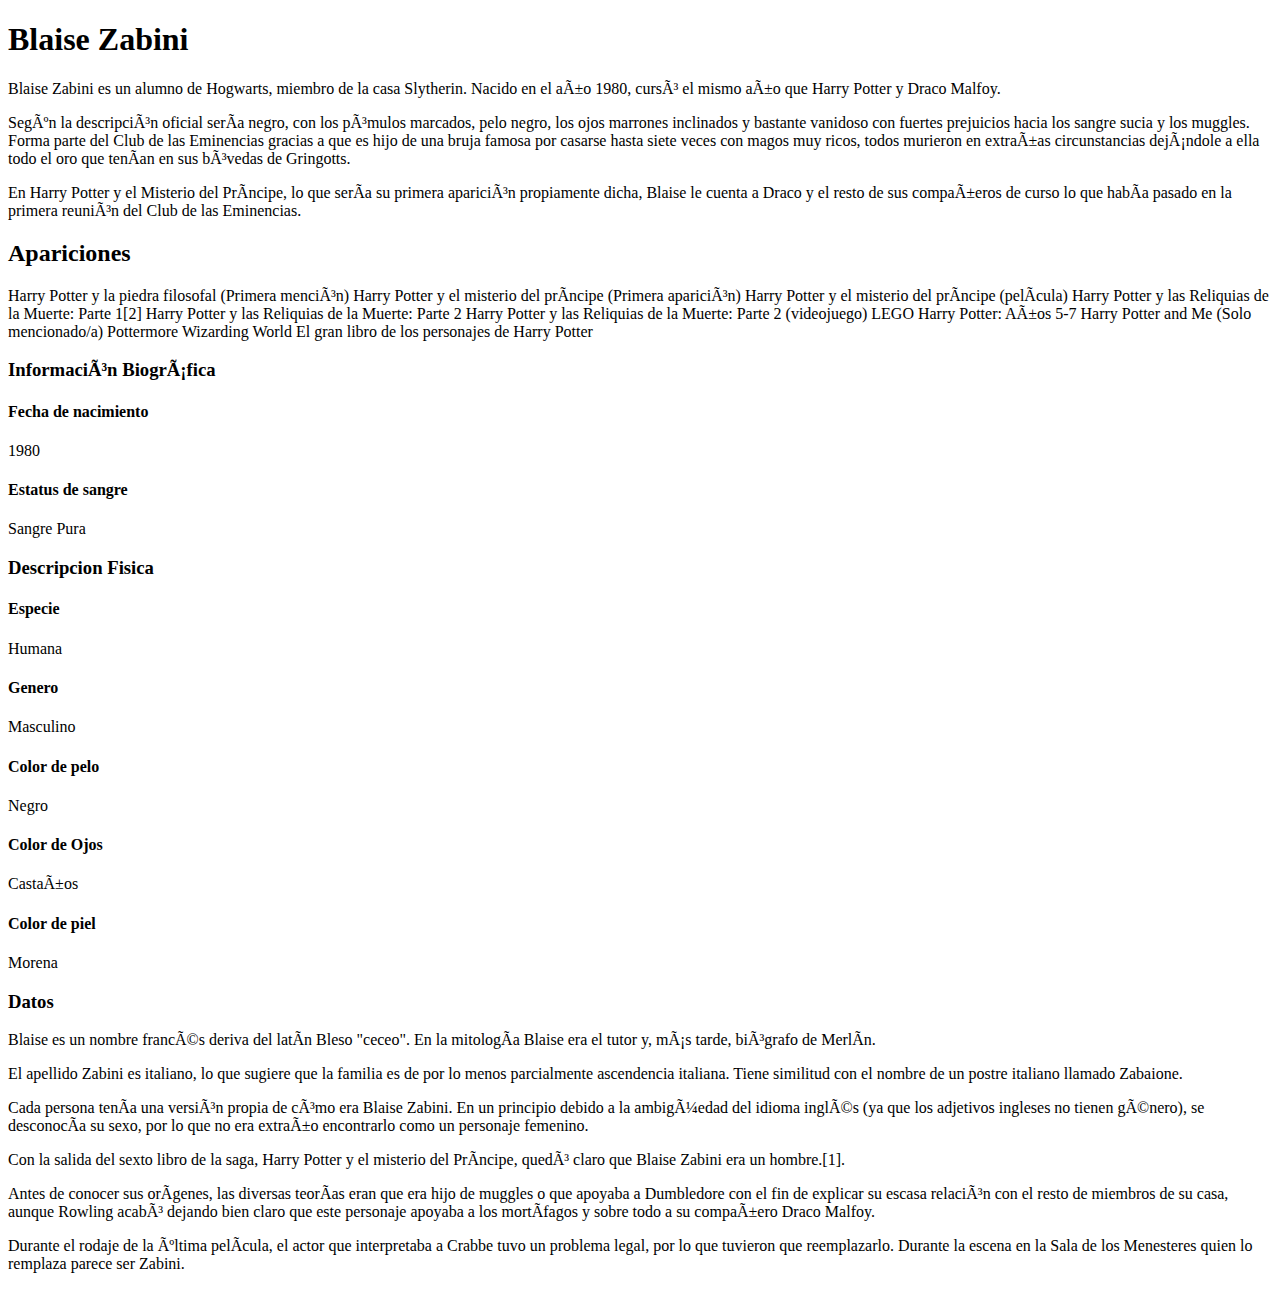
<file: blaise.html>
<!DOCTYPE html>
<html lang="es">
<head>
    <meta charset="UTF_8">
    <meta http-equiv="X-UA_Compatible" content="IE_edge">
     <meta name="viewport" content="width=device-width, initial-scale=1.0">
     <title> Blaise Zabini </title>
    <link rel="stylesheet" herf="estilos2.css">
</head>
<body>
    <h1>Blaise Zabini</h1>
    <p>Blaise Zabini es un alumno de Hogwarts, miembro de la casa Slytherin. Nacido en el año 1980, cursó el mismo año que Harry Potter y Draco Malfoy.</p>
    <p>Según la descripción oficial sería negro, con los pómulos marcados, pelo negro, los ojos marrones inclinados y bastante vanidoso con fuertes prejuicios hacia los sangre sucia y los muggles. Forma parte del Club de las Eminencias gracias a que es hijo de una bruja famosa por casarse hasta siete veces con magos muy ricos, todos murieron en extrañas circunstancias dejándole a ella todo el oro que tenían en sus bóvedas de Gringotts.</p>
    <p>En Harry Potter y el Misterio del Príncipe, lo que sería su primera aparición propiamente dicha, Blaise le cuenta a Draco y el resto de sus compañeros de curso lo que había pasado en la primera reunión del Club de las Eminencias.</p>
 
    <h2>Apariciones</h2>
    <p>Harry Potter y la piedra filosofal (Primera mención)
        Harry Potter y el misterio del príncipe (Primera aparición)
        Harry Potter y el misterio del príncipe (película)
        Harry Potter y las Reliquias de la Muerte: Parte 1[2]
        Harry Potter y las Reliquias de la Muerte: Parte 2
        Harry Potter y las Reliquias de la Muerte: Parte 2 (videojuego)
        LEGO Harry Potter: Años 5-7
        Harry Potter and Me (Solo mencionado/a)
        Pottermore
        Wizarding World
        El gran libro de los personajes de Harry Potter
    </p>
    <h3> Información Biográfica </h3>
    <h4> Fecha de nacimiento </h4>
    <p>1980</p>
    <h4> Estatus de sangre </h4>
    <p>Sangre Pura</p>
    <h3> Descripcion Fisica</h3>
    <h4>Especie</h4>
    <p>Humana</p>
    <h4>Genero</h4>
    <p>Masculino</p>
    <h4>Color de pelo</h4>
    <p>Negro</p>
    <h4>Color de Ojos</h4>
    <p>Castaños</p>
    <h4>Color de piel</h4>
    <p>Morena</p>
    <h3>Datos</h3>
    <p>Blaise es un nombre francés deriva del latín Bleso "ceceo". En la mitología Blaise era el tutor y, más tarde, biógrafo de Merlín.</p>
    <p>El apellido Zabini es italiano, lo que sugiere que la familia es de por lo menos parcialmente ascendencia italiana. Tiene similitud con el nombre de un postre italiano llamado Zabaione.<p>
    <p>Cada persona tenía una versión propia de cómo era Blaise Zabini. En un principio debido a la ambigüedad del idioma inglés (ya que los adjetivos ingleses no tienen género), se desconocía su sexo, por lo que no era extraño encontrarlo como un personaje femenino.<p>
    <p>Con la salida del sexto libro de la saga, Harry Potter y el misterio del Príncipe, quedó claro que Blaise Zabini era un hombre.[1].</p>
    <p>Antes de conocer sus orígenes, las diversas teorías eran que era hijo de muggles o que apoyaba a Dumbledore con el fin de explicar su escasa relación con el resto de miembros de su casa, aunque Rowling acabó dejando bien claro que este personaje apoyaba a los mortífagos y sobre todo a su compañero Draco Malfoy.</p>
    <p>Durante el rodaje de la última película, el actor que interpretaba a Crabbe tuvo un problema legal, por lo que tuvieron que reemplazarlo. Durante la escena en la Sala de los Menesteres quien lo remplaza parece ser Zabini.</p>
</body>
</file>
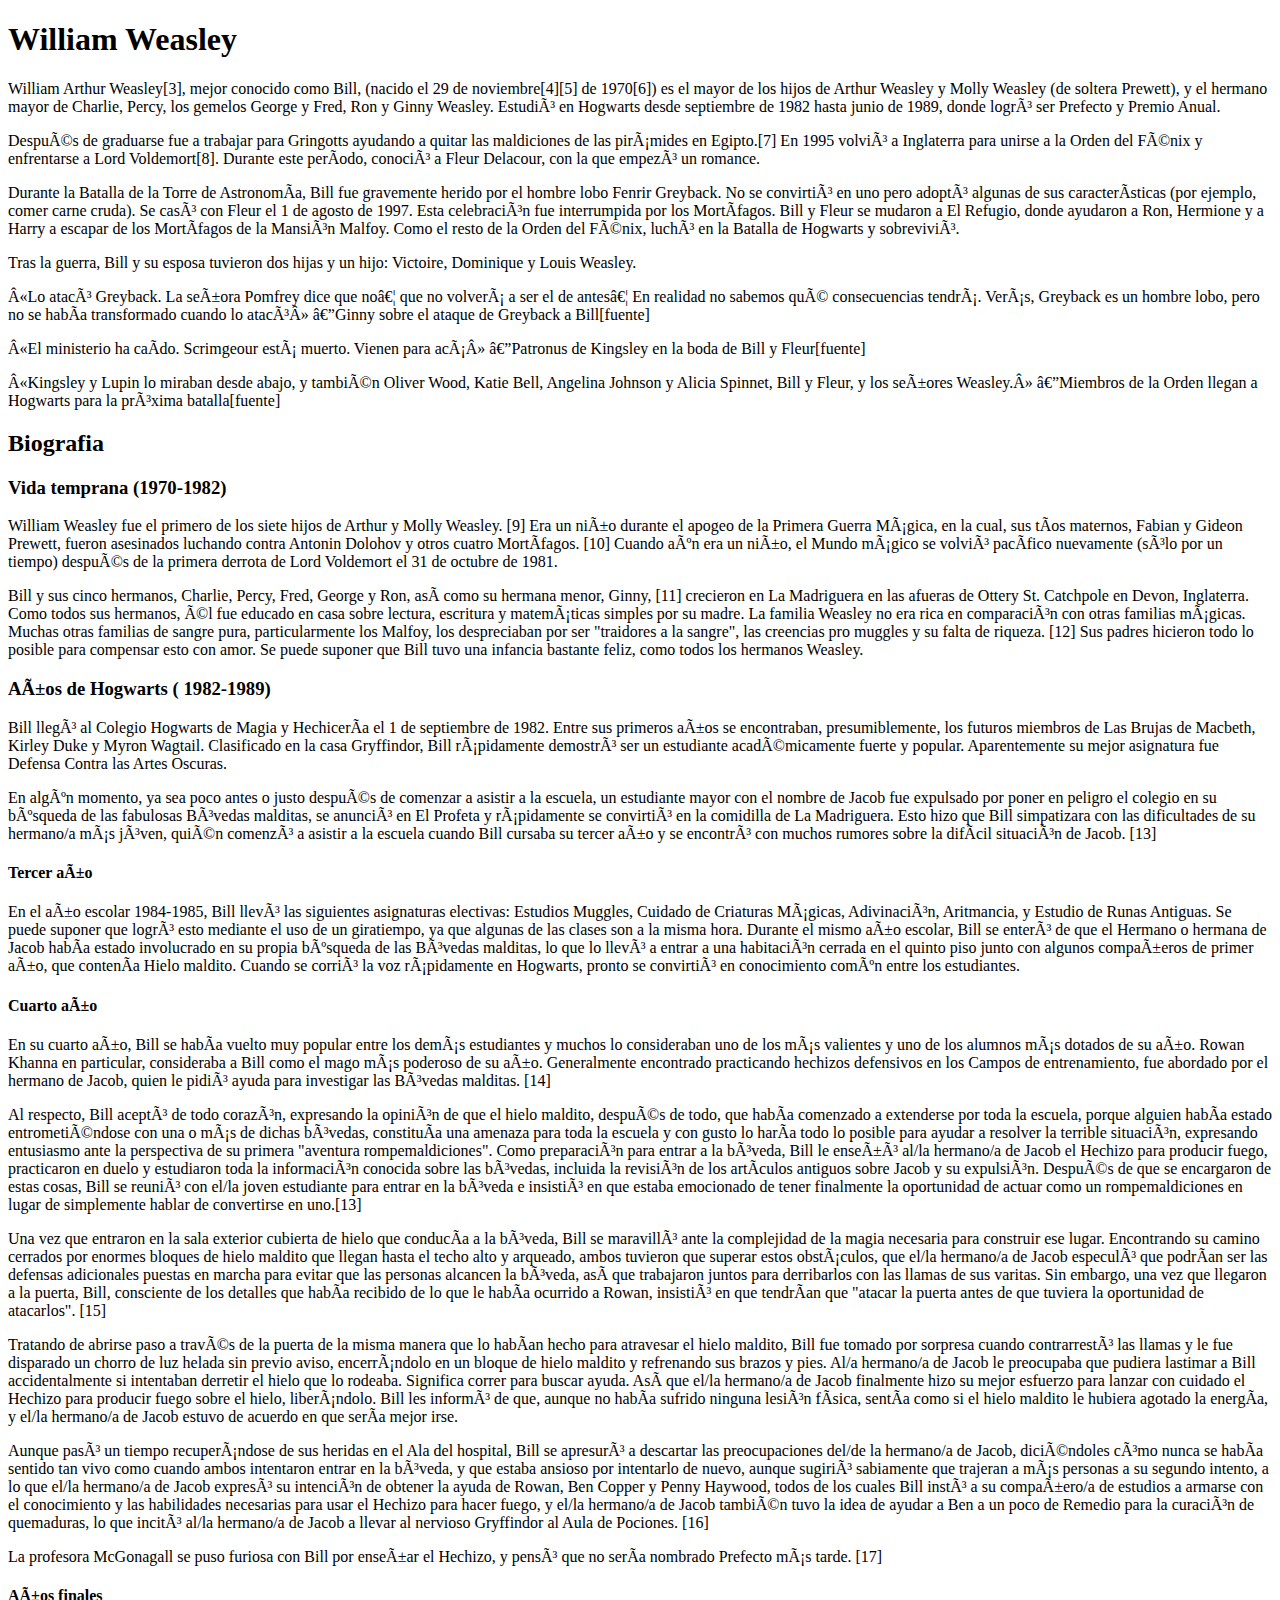
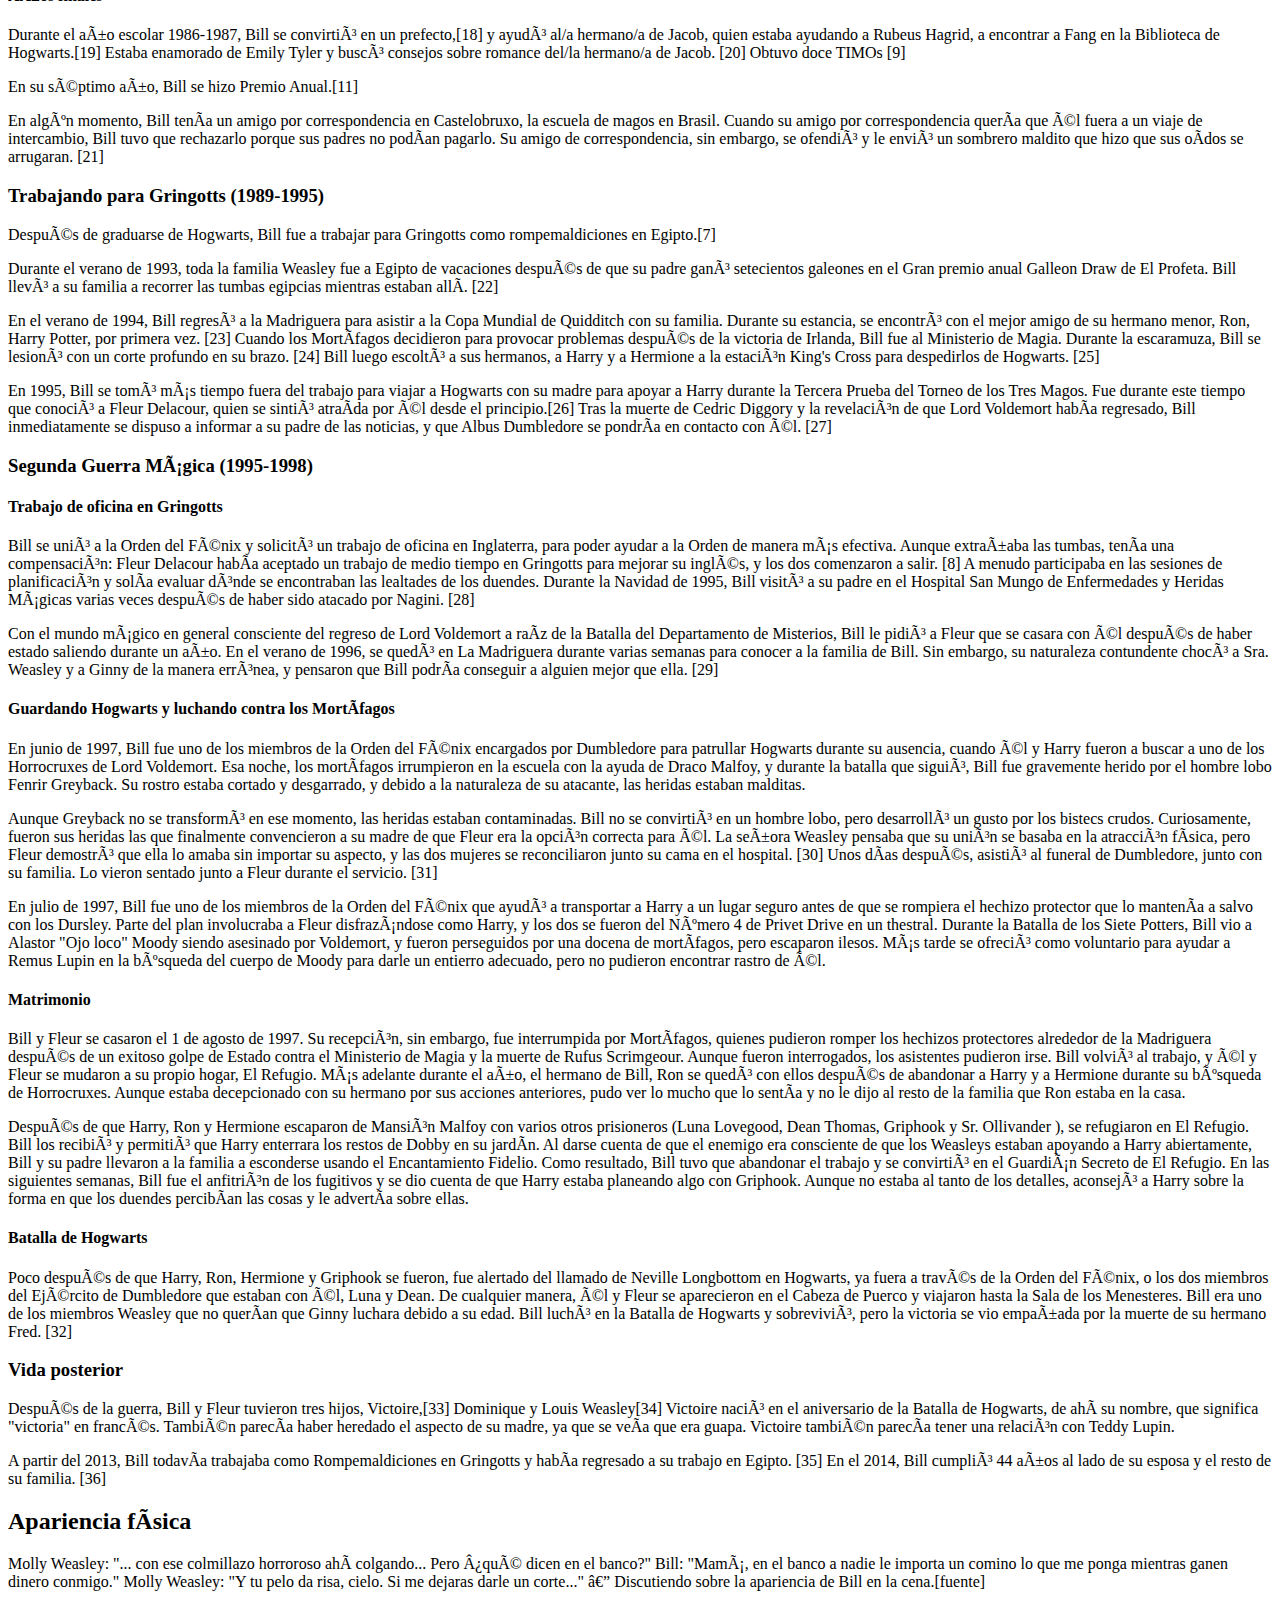
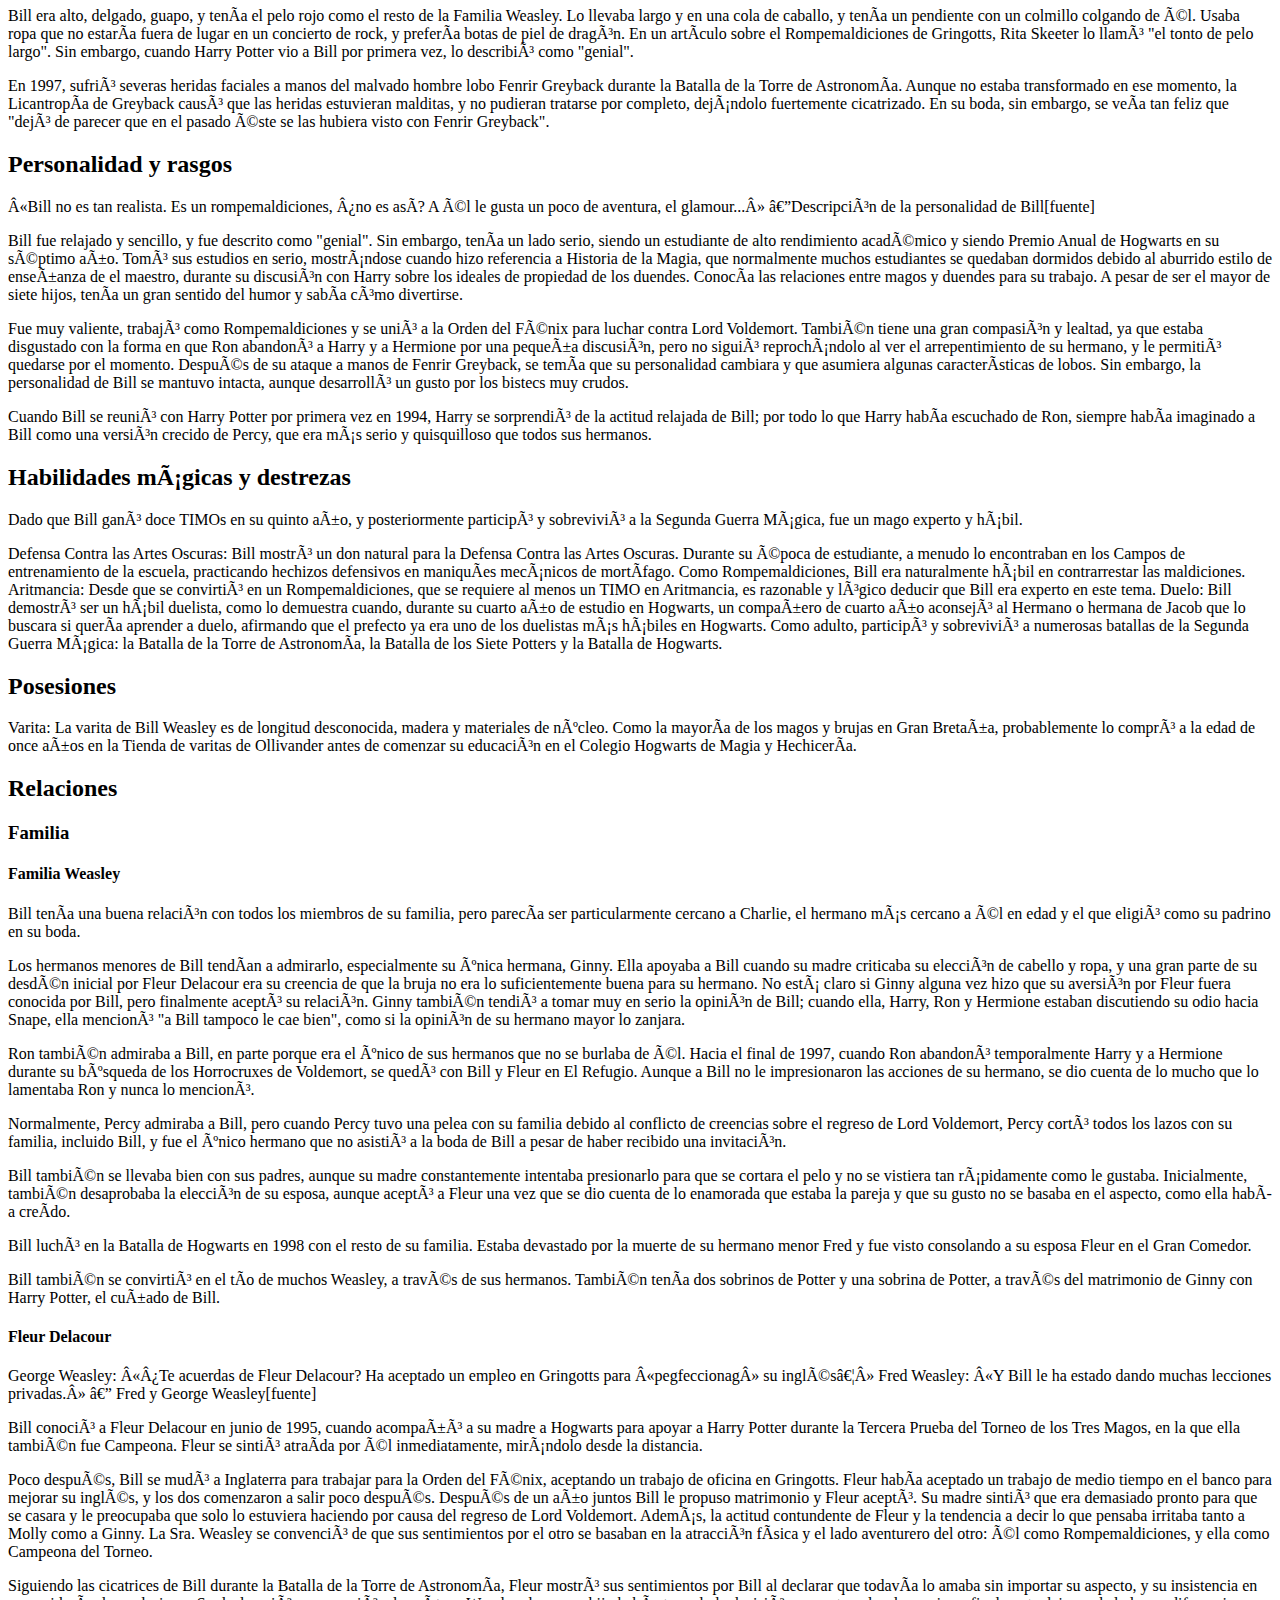
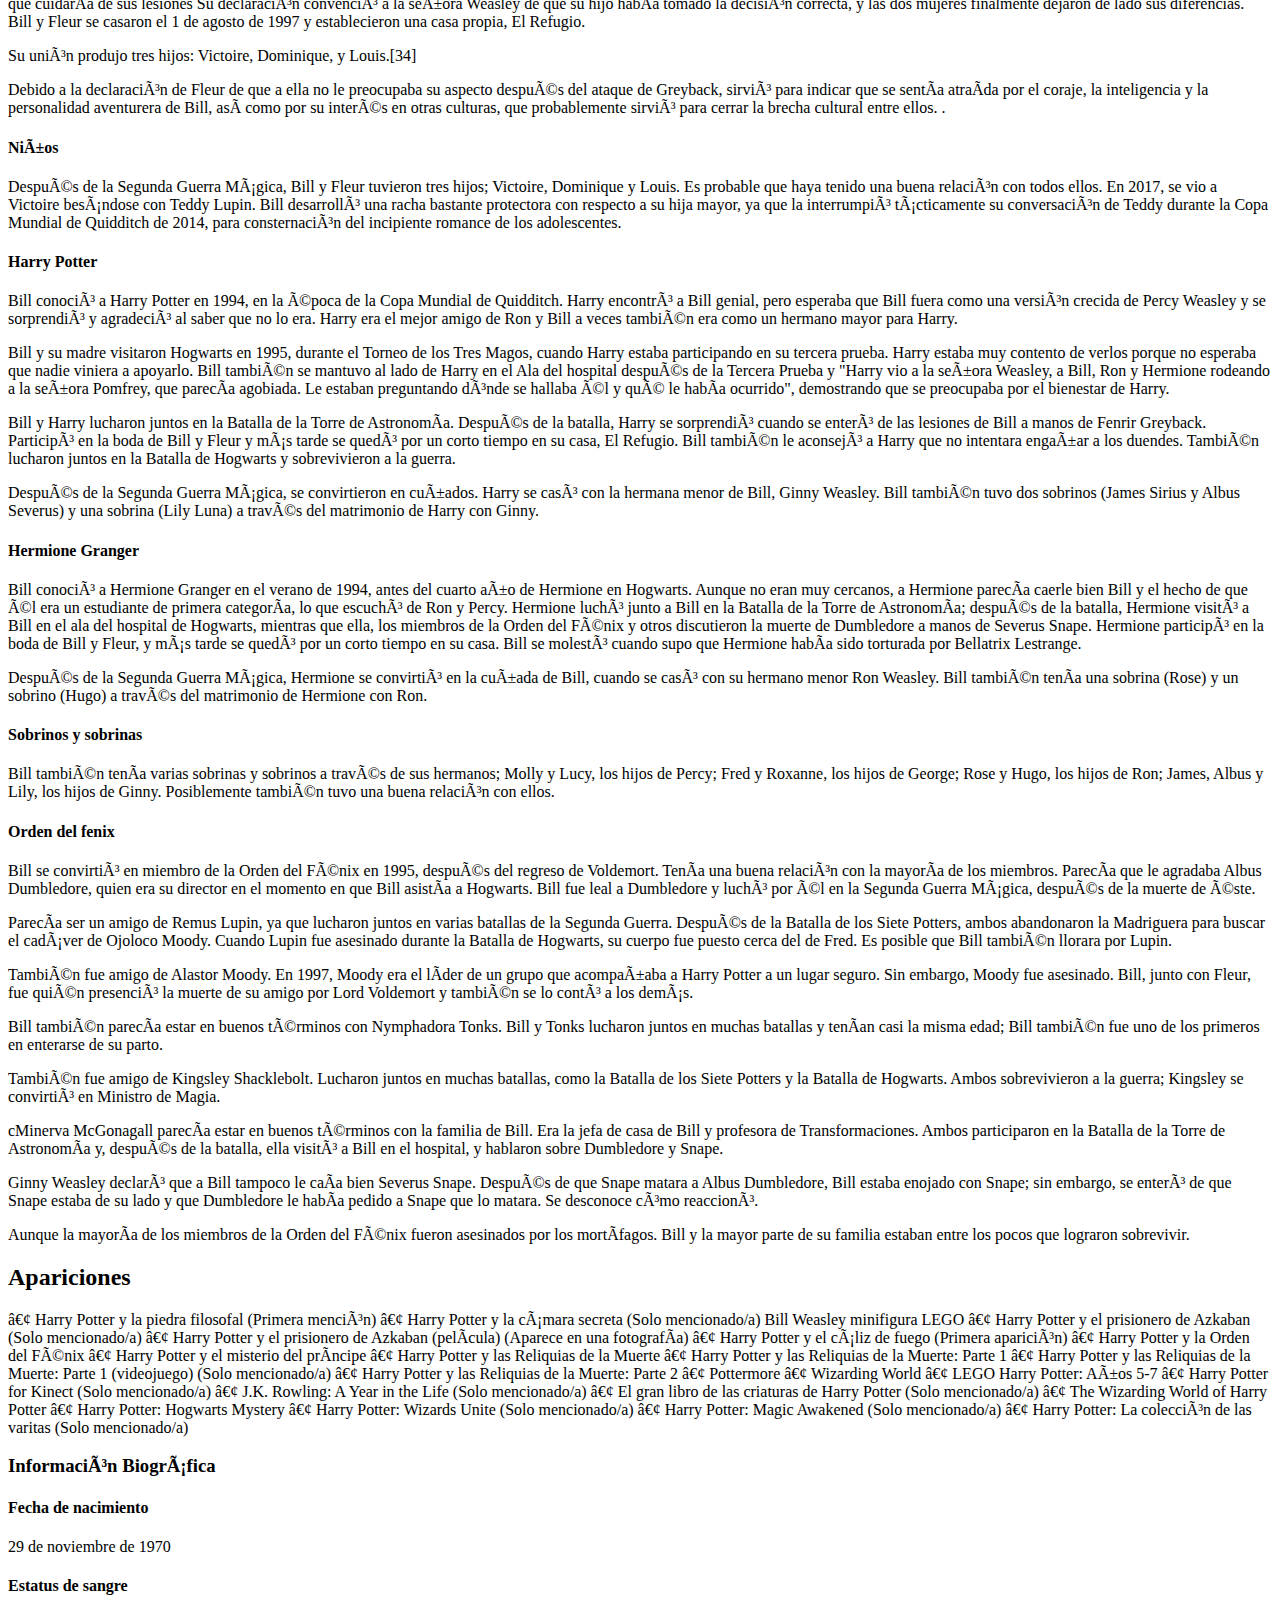
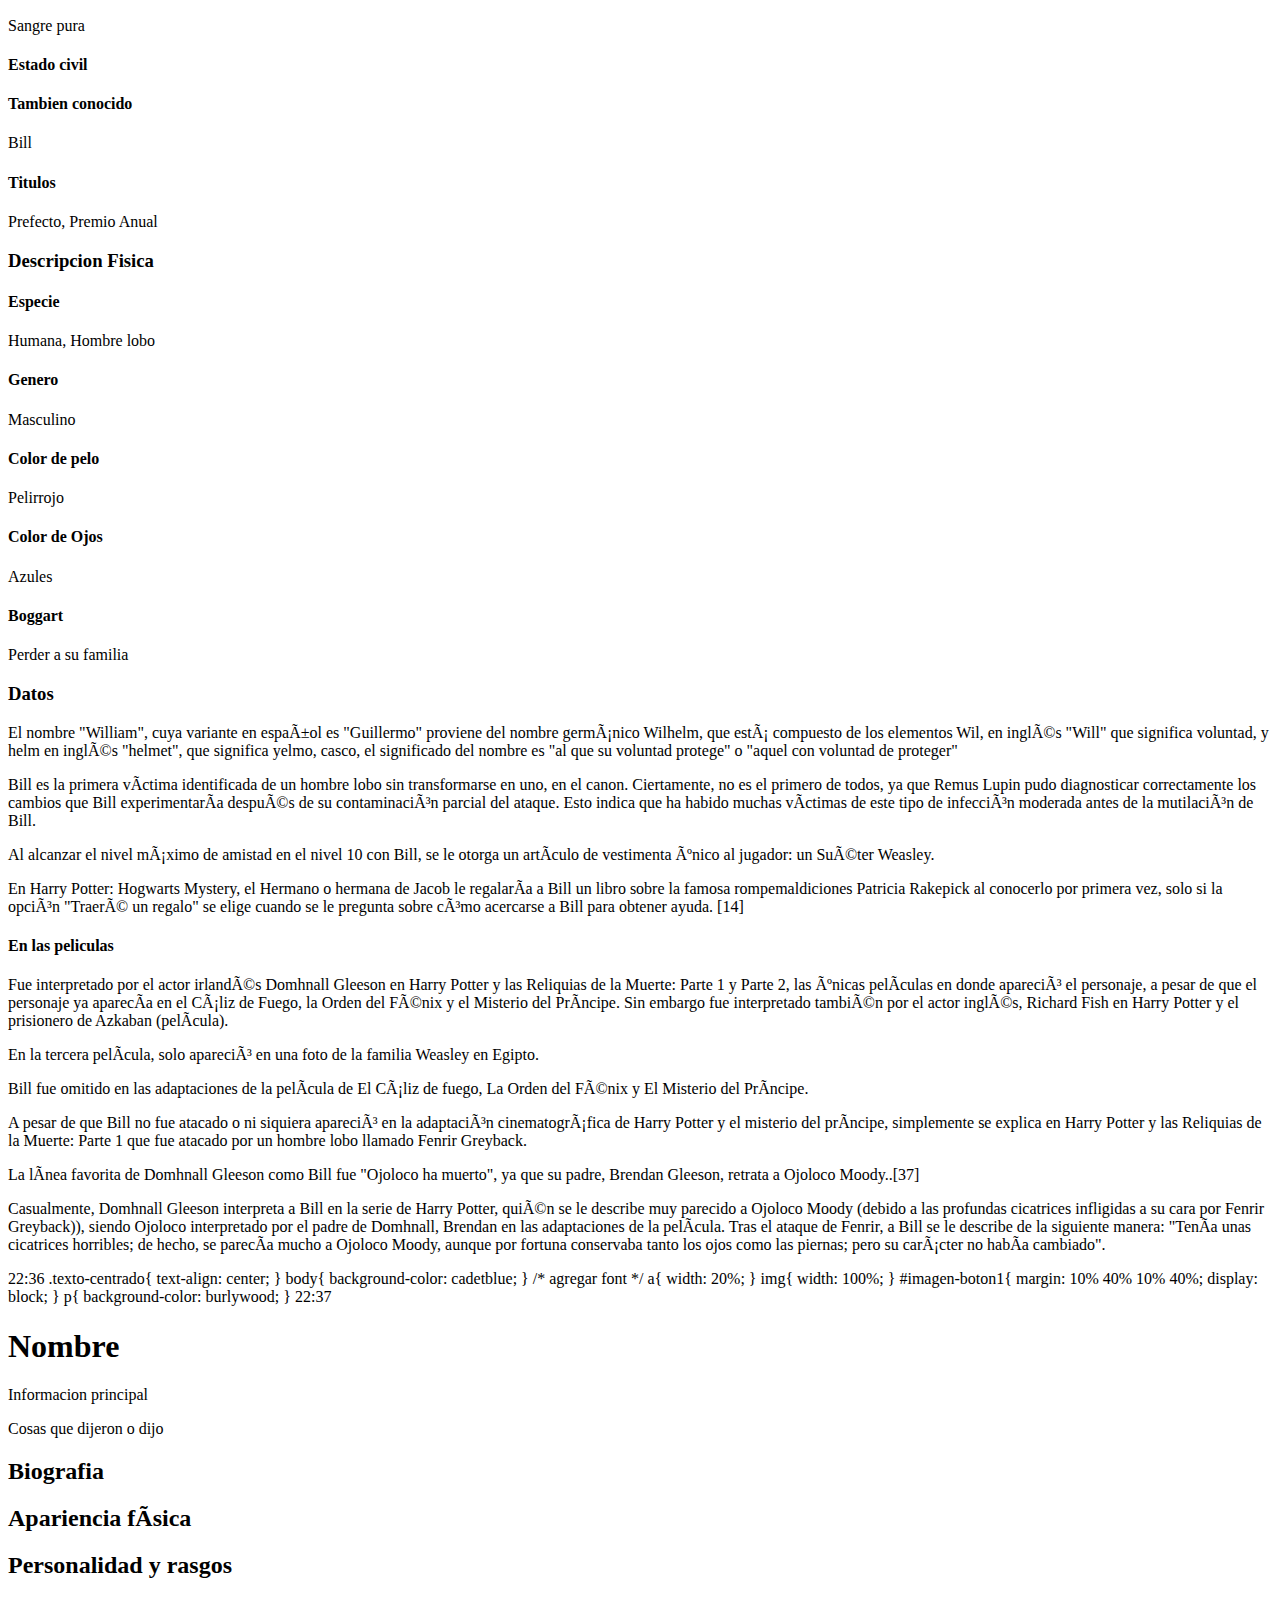
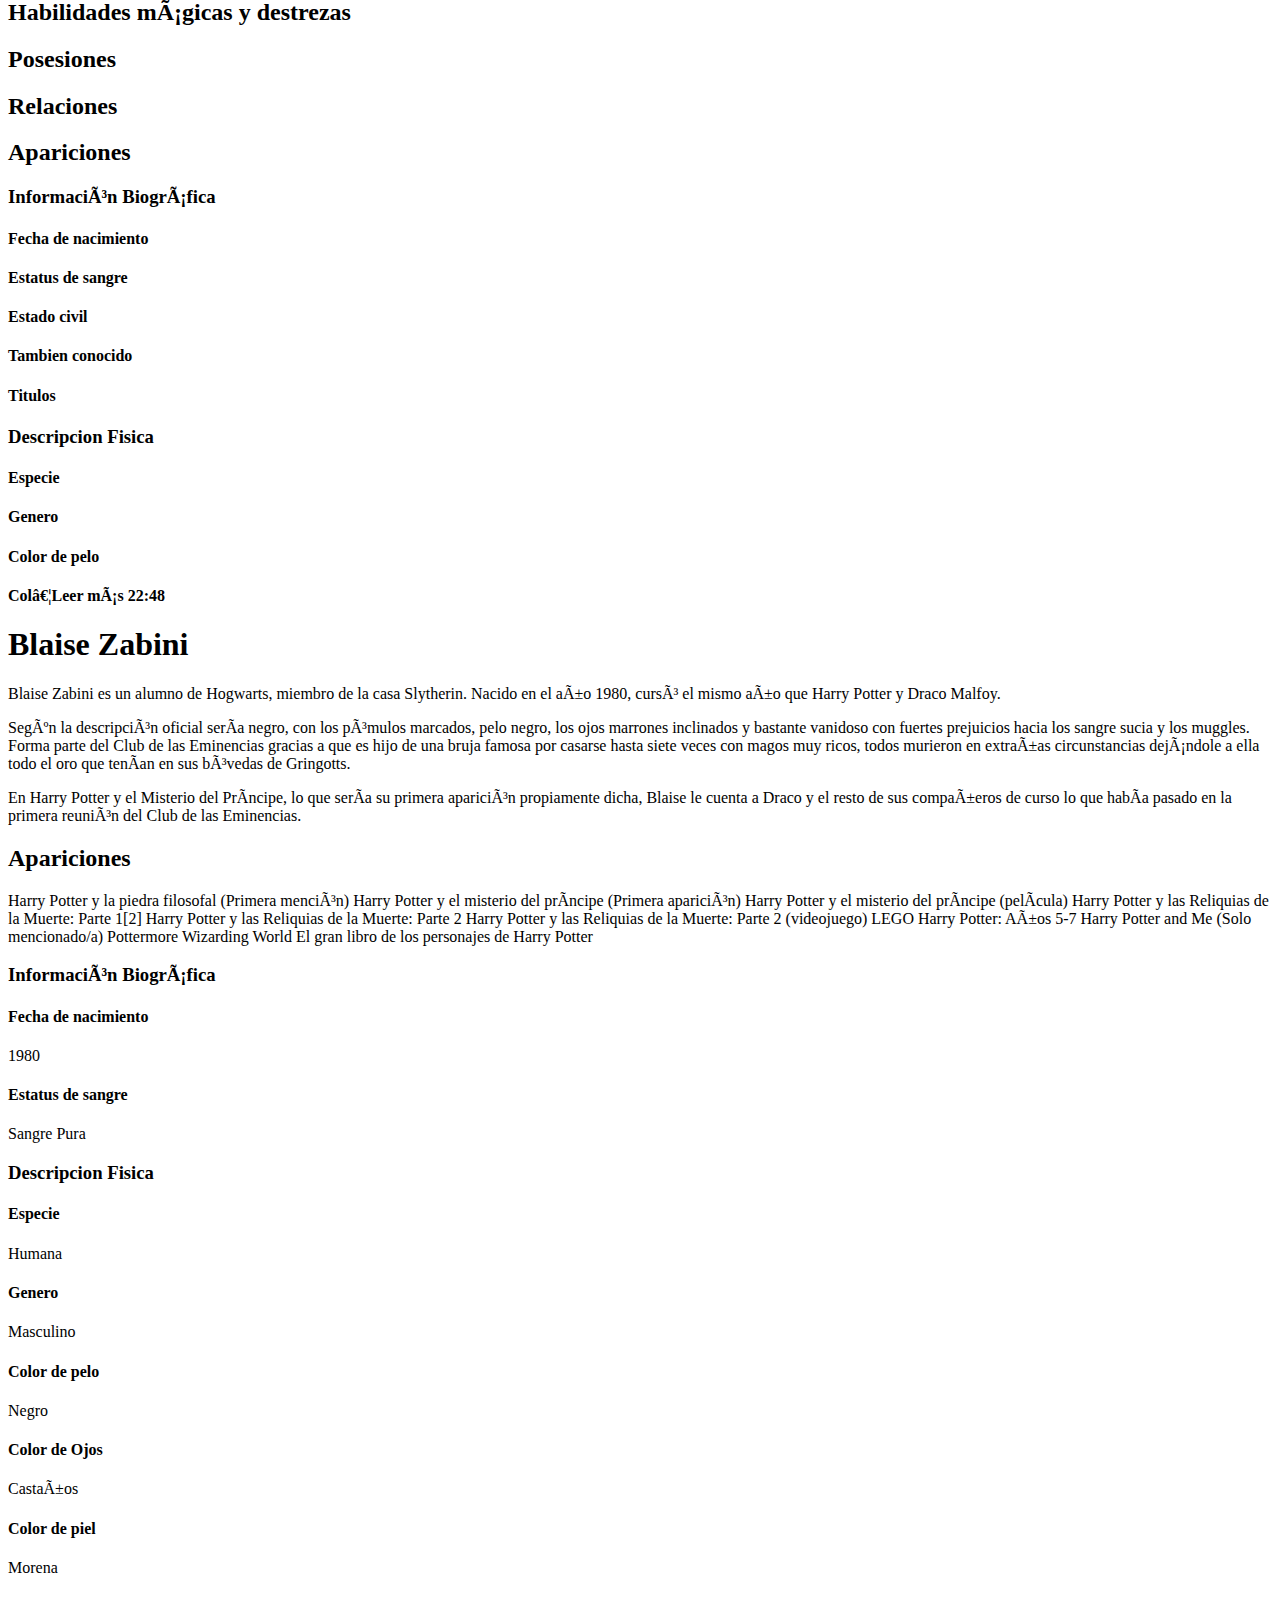
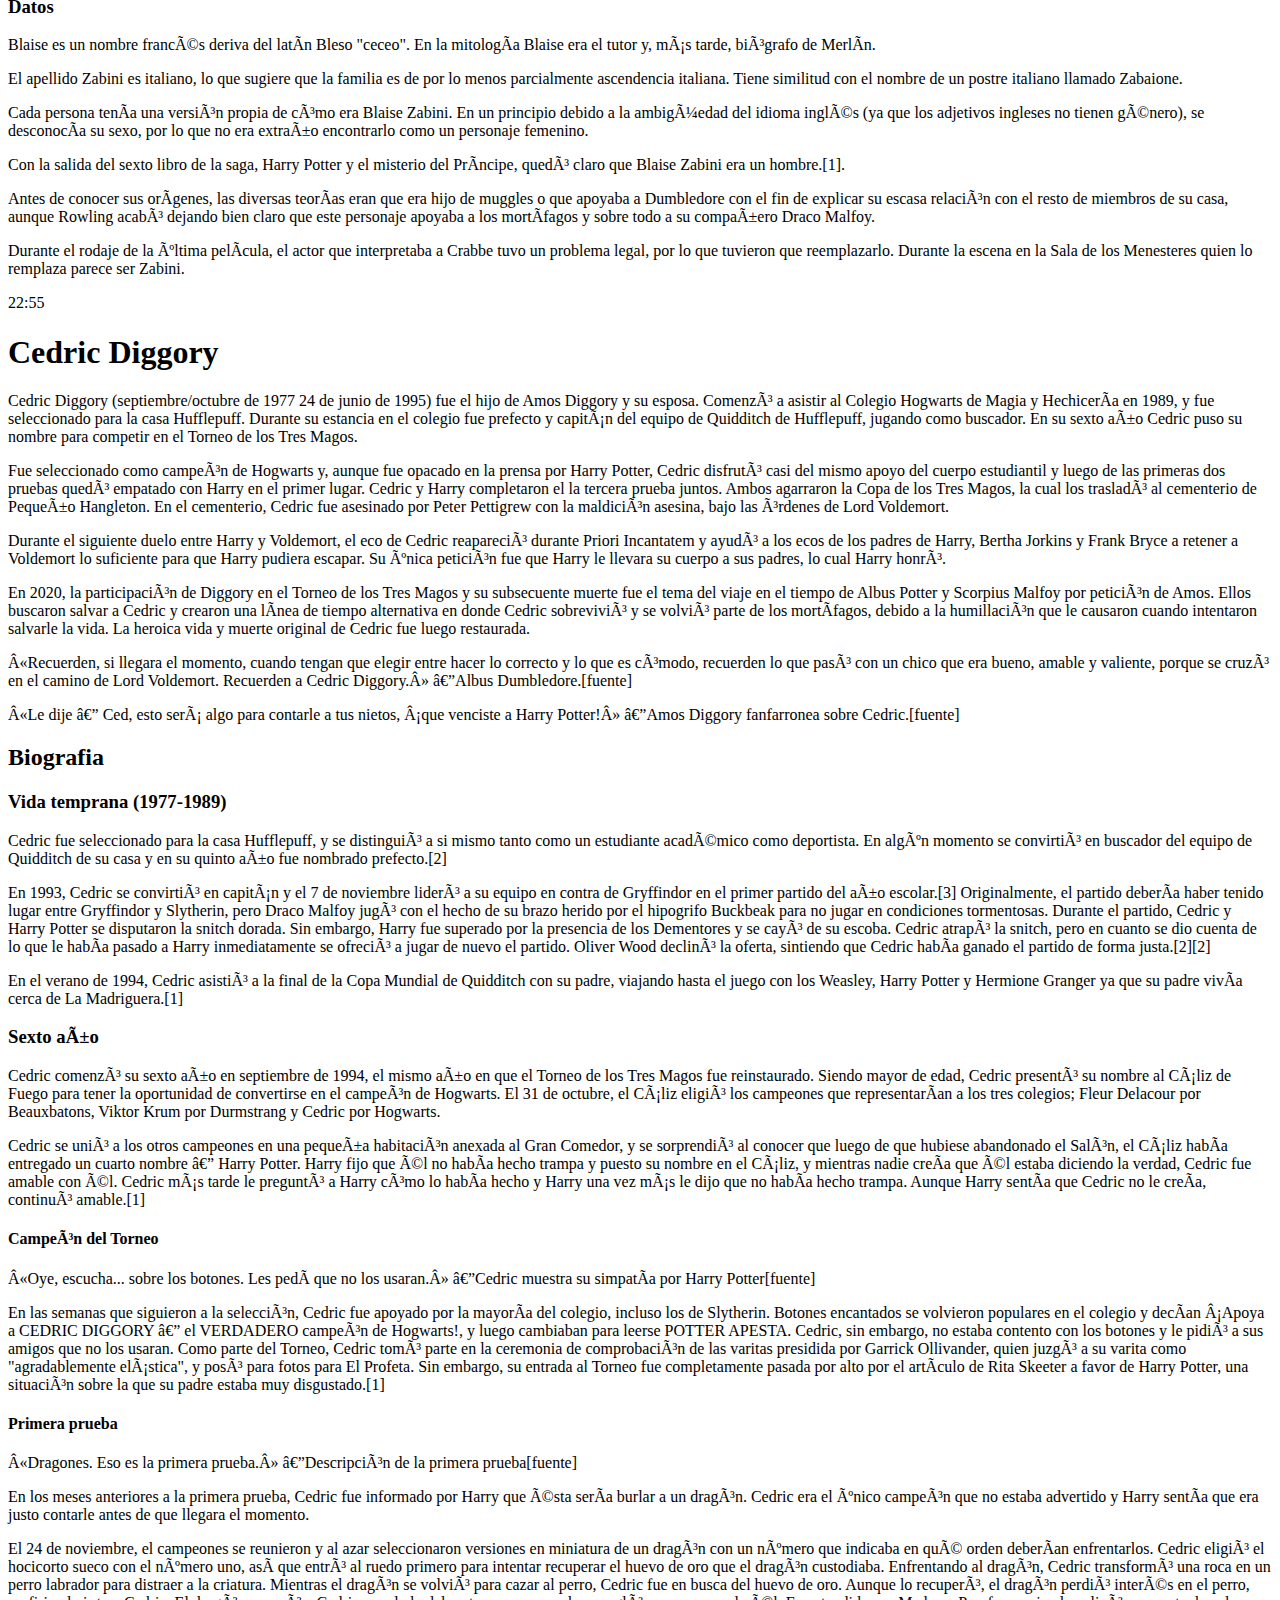
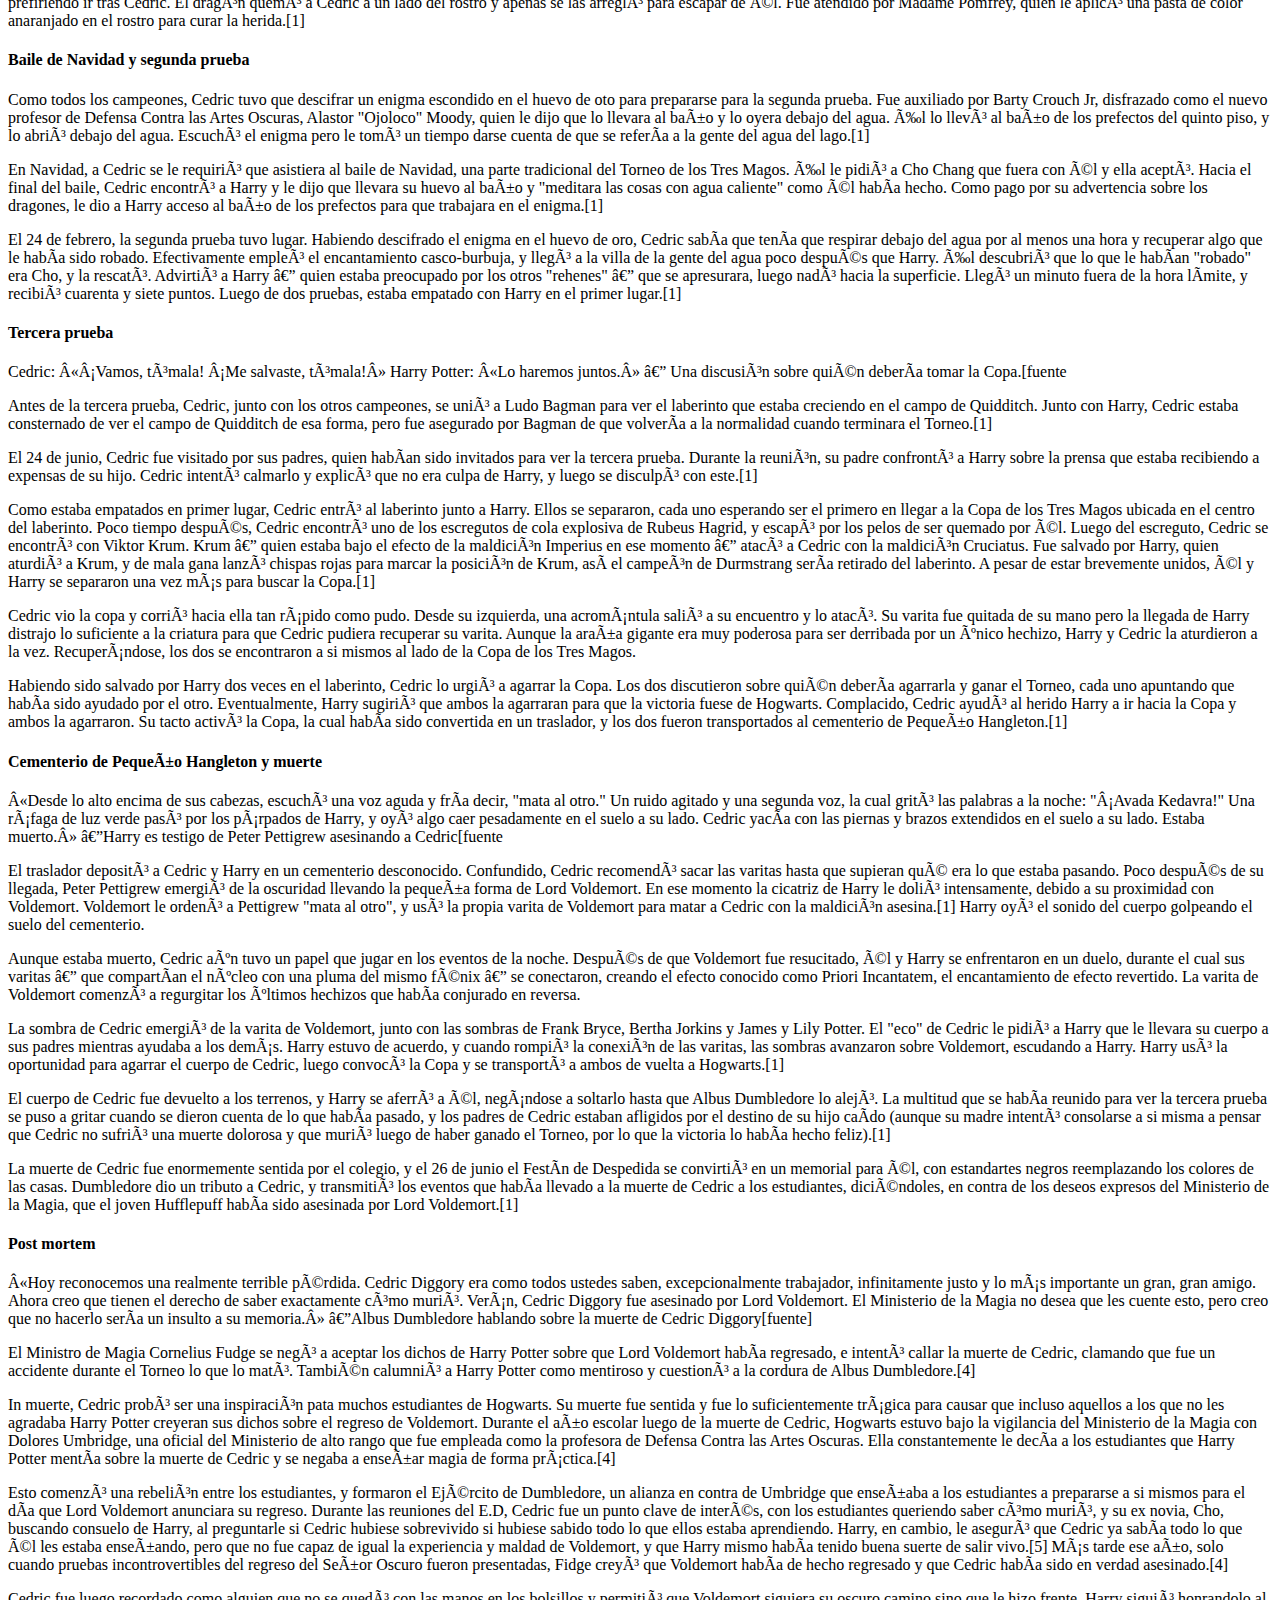
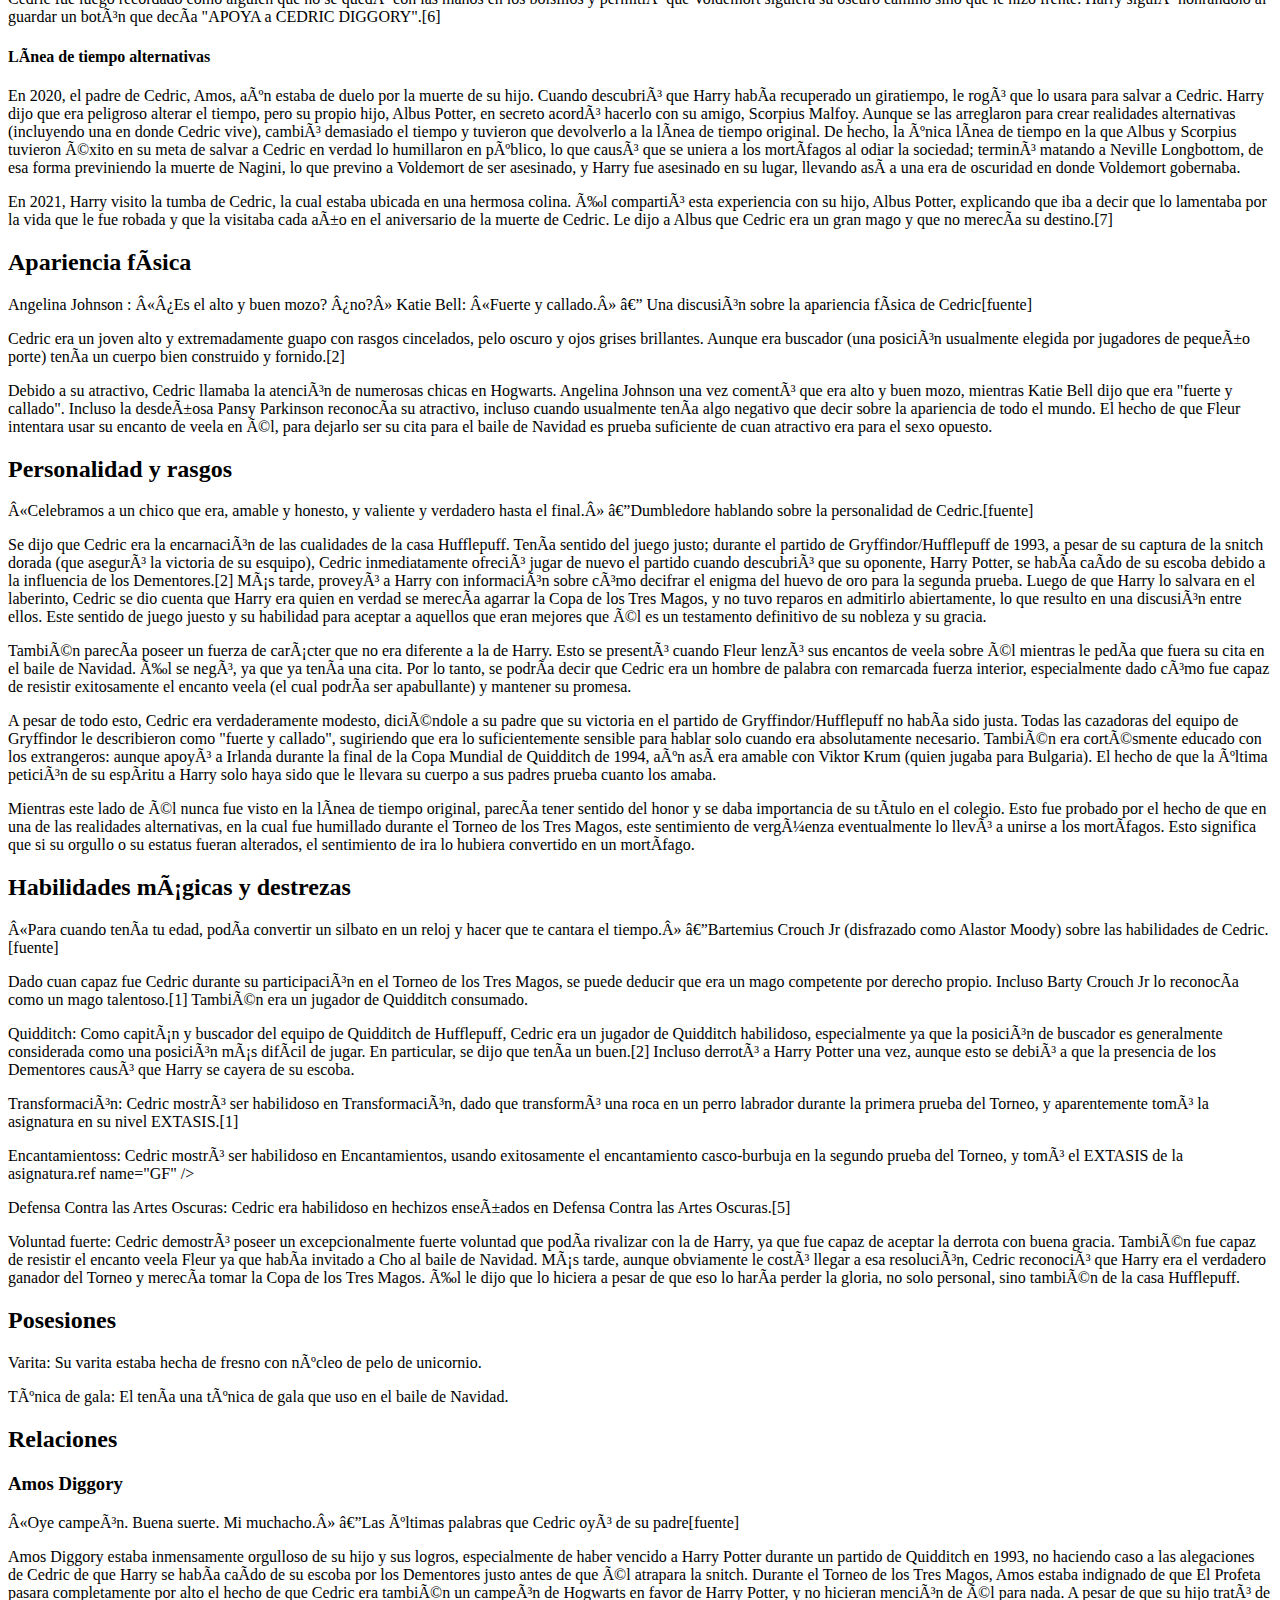
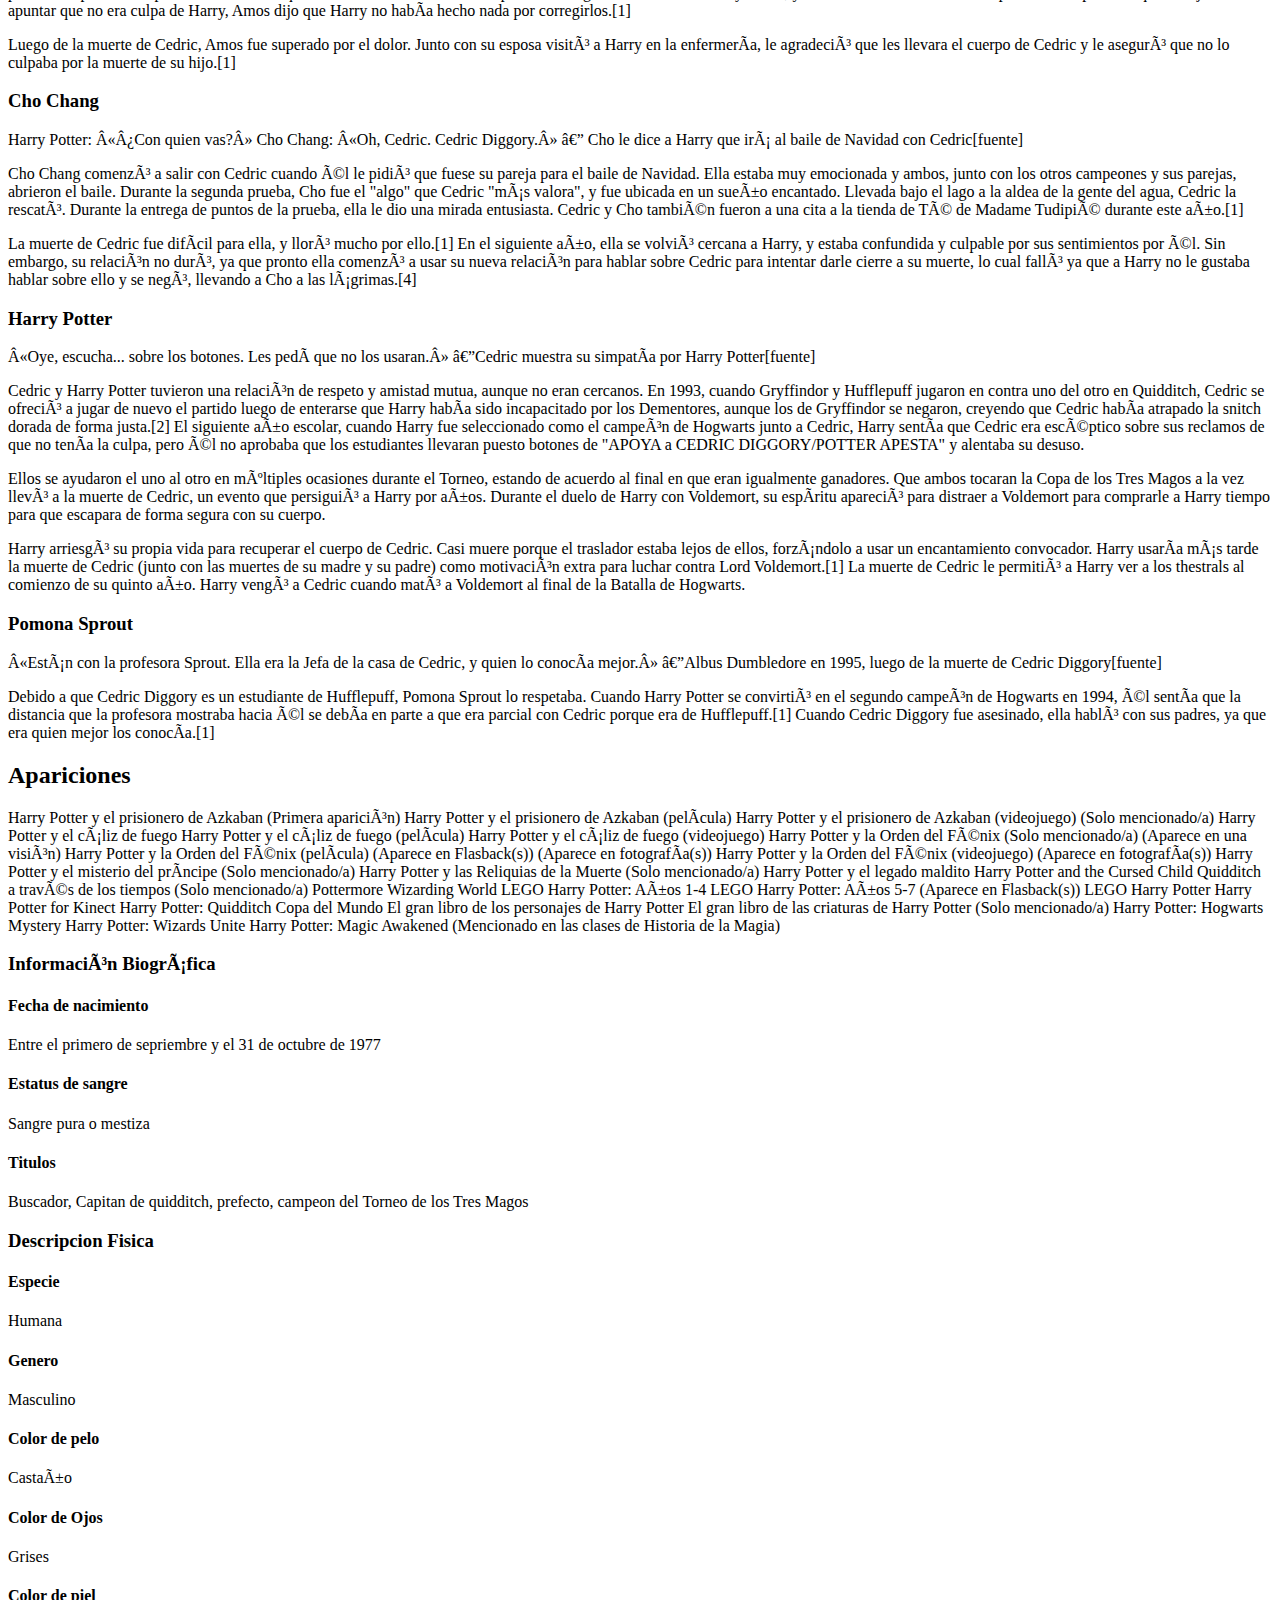
<file: cedric.html>
<!DOCTYPE html>
<html lang="es">
<head>
    <meta charset="UTF_8">
    <meta http-equiv="X-UA_Compatible" content="IE_edge">
     <meta name="viewport" content="width=device-width, initial-scale=1.0">
     <title>William Weasley</title>
    <link rel="stylesheet" herf="estilos2.css">
</head>
<body>
    <h1>William Weasley</h1>
    <p>William Arthur Weasley[3], mejor conocido como Bill, (nacido el 29 de noviembre[4][5] de 1970[6]) es el mayor de los hijos de Arthur Weasley y Molly Weasley (de soltera Prewett), y el hermano mayor de Charlie, Percy, los gemelos George y Fred, Ron y Ginny Weasley. Estudió en Hogwarts desde septiembre de 1982 hasta junio de 1989, donde logró ser Prefecto y Premio Anual.</p>
    <p>Después de graduarse fue a trabajar para Gringotts ayudando a quitar las maldiciones de las pirámides en Egipto.[7] En 1995 volvió a Inglaterra para unirse a la Orden del Fénix y enfrentarse a Lord Voldemort[8]. Durante este período, conoció a Fleur Delacour, con la que empezó un romance.</p>
    <p>Durante la Batalla de la Torre de Astronomía, Bill fue gravemente herido por el hombre lobo Fenrir Greyback. No se convirtió en uno pero adoptó algunas de sus características (por ejemplo, comer carne cruda). Se casó con Fleur el 1 de agosto de 1997. Esta celebración fue interrumpida por los Mortífagos. Bill y Fleur se mudaron a El Refugio, donde ayudaron a Ron, Hermione y a Harry a escapar de los Mortífagos de la Mansión Malfoy. Como el resto de la Orden del Fénix, luchó en la Batalla de Hogwarts y sobrevivió.</p>
    <p>Tras la guerra, Bill y su esposa tuvieron dos hijas y un hijo: Victoire, Dominique y Louis Weasley.</p>
    <p> «Lo atacó Greyback. La señora Pomfrey dice que no… que no volverá a ser el de antes… En realidad no sabemos qué consecuencias tendrá. Verás, Greyback es un hombre lobo, pero no se había transformado cuando lo atacó»
        —Ginny sobre el ataque de Greyback a Bill[fuente]
    </p>
    <p>«El ministerio ha caído. Scrimgeour está muerto. Vienen para acá»
        —Patronus de Kingsley en la boda de Bill y Fleur[fuente]
    </p>
    <p>«Kingsley y Lupin lo miraban desde abajo, y también Oliver Wood, Katie Bell, Angelina Johnson y Alicia Spinnet, Bill y Fleur, y los señores Weasley.»
        —Miembros de la Orden llegan a Hogwarts para la próxima batalla[fuente]
    </p>
    <h2>Biografia</h2>
    <h3>Vida temprana (1970-1982)</h3>
    <p>William Weasley fue el primero de los siete hijos de Arthur y Molly Weasley. [9] Era un niño durante el apogeo de la Primera Guerra Mágica, en la cual, sus tíos maternos, Fabian y Gideon Prewett, fueron asesinados luchando contra Antonin Dolohov y otros cuatro Mortífagos. [10] Cuando aún era un niño, el Mundo mágico se volvió pacífico nuevamente (sólo por un tiempo) después de la primera derrota de Lord Voldemort el 31 de octubre de 1981.</p>
    <p>Bill y sus cinco hermanos, Charlie, Percy, Fred, George y Ron, así como su hermana menor, Ginny, [11] crecieron en La Madriguera en las afueras de Ottery St. Catchpole en Devon, Inglaterra. Como todos sus hermanos, él fue educado en casa sobre lectura, escritura y matemáticas simples por su madre. La familia Weasley no era rica en comparación con otras familias mágicas. Muchas otras familias de sangre pura, particularmente los Malfoy, los despreciaban por ser "traidores a la sangre", las creencias pro muggles y su falta de riqueza. [12] Sus padres hicieron todo lo posible para compensar esto con amor. Se puede suponer que Bill tuvo una infancia bastante feliz, como todos los hermanos Weasley.</p>
    <h3>Años de Hogwarts ( 1982-1989)</h3>
    <p>Bill llegó al Colegio Hogwarts de Magia y Hechicería el 1 de septiembre de 1982. Entre sus primeros años se encontraban, presumiblemente, los futuros miembros de Las Brujas de Macbeth, Kirley Duke y Myron Wagtail. Clasificado en la casa Gryffindor, Bill rápidamente demostró ser un estudiante académicamente fuerte y popular. Aparentemente su mejor asignatura fue Defensa Contra las Artes Oscuras.</p>
    <p>En algún momento, ya sea poco antes o justo después de comenzar a asistir a la escuela, un estudiante mayor con el nombre de Jacob fue expulsado por poner en peligro el colegio en su búsqueda de las fabulosas Bóvedas malditas, se anunció en El Profeta y rápidamente se convirtió en la comidilla de La Madriguera. Esto hizo que Bill simpatizara con las dificultades de su hermano/a más jóven, quién comenzó a asistir a la escuela cuando Bill cursaba su tercer año y se encontró con muchos rumores sobre la difícil situación de Jacob. [13]</p>
    <h4>Tercer año</h4>
    <p>En el año escolar 1984-1985, Bill llevó las siguientes asignaturas electivas: Estudios Muggles, Cuidado de Criaturas Mágicas, Adivinación, Aritmancia, y Estudio de Runas Antiguas. Se puede suponer que logró esto mediante el uso de un giratiempo, ya que algunas de las clases son a la misma hora. Durante el mismo año escolar, Bill se enteró de que el Hermano o hermana de Jacob había estado involucrado en su propia búsqueda de las Bóvedas malditas, lo que lo llevó a entrar a una habitación cerrada en el quinto piso junto con algunos compañeros de primer año, que contenía Hielo maldito. Cuando se corrió la voz rápidamente en Hogwarts, pronto se convirtió en conocimiento común entre los estudiantes.</p>
    <h4>Cuarto año</h4>
    <p>En su cuarto año, Bill se había vuelto muy popular entre los demás estudiantes y muchos lo consideraban uno de los más valientes y uno de los alumnos más dotados de su año. Rowan Khanna en particular, consideraba a Bill como el mago más poderoso de su año. Generalmente encontrado practicando hechizos defensivos en los Campos de entrenamiento, fue abordado por el hermano de Jacob, quien le pidió ayuda para investigar las Bóvedas malditas. [14]</p>
    <p>Al respecto, Bill aceptó de todo corazón, expresando la opinión de que el hielo maldito, después de todo, que había comenzado a extenderse por toda la escuela, porque alguien había estado entrometiéndose con una o más de dichas bóvedas, constituía una amenaza para toda la escuela y con gusto lo haría todo lo posible para ayudar a resolver la terrible situación, expresando entusiasmo ante la perspectiva de su primera "aventura rompemaldiciones". Como preparación para entrar a la bóveda, Bill le enseñó al/la hermano/a de Jacob el Hechizo para producir fuego, practicaron en duelo y estudiaron toda la información conocida sobre las bóvedas, incluida la revisión de los artículos antiguos sobre Jacob y su expulsión. Después de que se encargaron de estas cosas, Bill se reunió con el/la joven estudiante para entrar en la bóveda e insistió en que estaba emocionado de tener finalmente la oportunidad de actuar como un rompemaldiciones en lugar de simplemente hablar de convertirse en uno.[13]</p>
    <p>Una vez que entraron en la sala exterior cubierta de hielo que conducía a la bóveda, Bill se maravilló ante la complejidad de la magia necesaria para construir ese lugar. Encontrando su camino cerrados por enormes bloques de hielo maldito que llegan hasta el techo alto y arqueado, ambos tuvieron que superar estos obstáculos, que el/la hermano/a de Jacob especuló que podrían ser las defensas adicionales puestas en marcha para evitar que las personas alcancen la bóveda, así que trabajaron juntos para derribarlos con las llamas de sus varitas. Sin embargo, una vez que llegaron a la puerta, Bill, consciente de los detalles que había recibido de lo que le había ocurrido a Rowan, insistió en que tendrían que "atacar la puerta antes de que tuviera la oportunidad de atacarlos". [15]</p>
    <p>Tratando de abrirse paso a través de la puerta de la misma manera que lo habían hecho para atravesar el hielo maldito, Bill fue tomado por sorpresa cuando contrarrestó las llamas y le fue disparado un chorro de luz helada sin previo aviso, encerrándolo en un bloque de hielo maldito y refrenando sus brazos y pies. Al/a hermano/a de Jacob le preocupaba que pudiera lastimar a Bill accidentalmente si intentaban derretir el hielo que lo rodeaba. Significa correr para buscar ayuda. Así que el/la hermano/a de Jacob finalmente hizo su mejor esfuerzo para lanzar con cuidado el Hechizo para producir fuego sobre el hielo, liberándolo. Bill les informó de que, aunque no había sufrido ninguna lesión física, sentía como si el hielo maldito le hubiera agotado la energía, y el/la hermano/a de Jacob estuvo de acuerdo en que sería mejor irse.</p>
    <p>Aunque pasó un tiempo recuperándose de sus heridas en el Ala del hospital, Bill se apresuró a descartar las preocupaciones del/de la hermano/a de Jacob, diciéndoles cómo nunca se había sentido tan vivo como cuando ambos intentaron entrar en la bóveda, y que estaba ansioso por intentarlo de nuevo, aunque sugirió sabiamente que trajeran a más personas a su segundo intento, a lo que el/la hermano/a de Jacob expresó su intención de obtener la ayuda de Rowan, Ben Copper y Penny Haywood, todos de los cuales Bill instó a su compañero/a de estudios a armarse con el conocimiento y las habilidades necesarias para usar el Hechizo para hacer fuego, y el/la hermano/a de Jacob también tuvo la idea de ayudar a Ben a un poco de Remedio para la curación de quemaduras, lo que incitó al/la hermano/a de Jacob a llevar al nervioso Gryffindor al Aula de Pociones. [16] </p>
    <p>La profesora McGonagall se puso furiosa con Bill por enseñar el Hechizo, y pensó que no sería nombrado Prefecto más tarde. [17]</p>
    <h4>Años finales</h4>
    <p>Durante el año escolar 1986-1987, Bill se convirtió en un prefecto,[18] y ayudó al/a hermano/a de Jacob, quien estaba ayudando a Rubeus Hagrid, a encontrar a Fang en la Biblioteca de Hogwarts.[19] Estaba enamorado de Emily Tyler y buscó consejos sobre romance del/la hermano/a de Jacob. [20] Obtuvo doce TIMOs [9]</p>
    <P>En su séptimo año, Bill se hizo Premio Anual.[11]</P>
    <p>En algún momento, Bill tenía un amigo por correspondencia en Castelobruxo, la escuela de magos en Brasil. Cuando su amigo por correspondencia quería que él fuera a un viaje de intercambio, Bill tuvo que rechazarlo porque sus padres no podían pagarlo. Su amigo de correspondencia, sin embargo, se ofendió y le envió un sombrero maldito que hizo que sus oídos se arrugaran. [21]</p>
    
    <h3>Trabajando para Gringotts (1989-1995)</h3>
    <p>Después de graduarse de Hogwarts, Bill fue a trabajar para Gringotts como rompemaldiciones en Egipto.[7]</p>
    <p>Durante el verano de 1993, toda la familia Weasley fue a Egipto de vacaciones después de que su padre ganó setecientos galeones en el Gran premio anual Galleon Draw de El Profeta. Bill llevó a su familia a recorrer las tumbas egipcias mientras estaban allí. [22]</p>
    <p>En el verano de 1994, Bill regresó a la Madriguera para asistir a la Copa Mundial de Quidditch con su familia. Durante su estancia, se encontró con el mejor amigo de su hermano menor, Ron, Harry Potter, por primera vez. [23] Cuando los Mortífagos decidieron para provocar problemas después de la victoria de Irlanda, Bill fue al Ministerio de Magia. Durante la escaramuza, Bill se lesionó con un corte profundo en su brazo. [24] Bill luego escoltó a sus hermanos, a Harry y a Hermione a la estación King's Cross para despedirlos de Hogwarts. [25]</p>
    <p>En 1995, Bill se tomó más tiempo fuera del trabajo para viajar a Hogwarts con su madre para apoyar a Harry durante la Tercera Prueba del Torneo de los Tres Magos. Fue durante este tiempo que conoció a Fleur Delacour, quien se sintió atraída por él desde el principio.[26] Tras la muerte de Cedric Diggory y la revelación de que Lord Voldemort había regresado, Bill inmediatamente se dispuso a informar a su padre de las noticias, y que Albus Dumbledore se pondría en contacto con él. [27]</p>
    <h3>Segunda Guerra Mágica (1995-1998)</h3>
    <h4>Trabajo de oficina en Gringotts</h4>
    <p>Bill se unió a la Orden del Fénix y solicitó un trabajo de oficina en Inglaterra, para poder ayudar a la Orden de manera más efectiva. Aunque extrañaba las tumbas, tenía una compensación: Fleur Delacour había aceptado un trabajo de medio tiempo en Gringotts para mejorar su inglés, y los dos comenzaron a salir. [8] A menudo participaba en las sesiones de planificación y solía evaluar dónde se encontraban las lealtades de los duendes. Durante la Navidad de 1995, Bill visitó a su padre en el Hospital San Mungo de Enfermedades y Heridas Mágicas varias veces después de haber sido atacado por Nagini. [28]</p>
    <p>Con el mundo mágico en general consciente del regreso de Lord Voldemort a raíz de la Batalla del Departamento de Misterios, Bill le pidió a Fleur que se casara con él después de haber estado saliendo durante un año. En el verano de 1996, se quedó en La Madriguera durante varias semanas para conocer a la familia de Bill. Sin embargo, su naturaleza contundente chocó a Sra. Weasley y a Ginny de la manera errónea, y pensaron que Bill podría conseguir a alguien mejor que ella. [29]</p>
    <h4>Guardando Hogwarts y luchando contra los Mortífagos</h4>
    <p>En junio de 1997, Bill fue uno de los miembros de la Orden del Fénix encargados por Dumbledore para patrullar Hogwarts durante su ausencia, cuando él y Harry fueron a buscar a uno de los Horrocruxes de Lord Voldemort. Esa noche, los mortífagos irrumpieron en la escuela con la ayuda de Draco Malfoy, y durante la batalla que siguió, Bill fue gravemente herido por el hombre lobo Fenrir Greyback. Su rostro estaba cortado y desgarrado, y debido a la naturaleza de su atacante, las heridas estaban malditas.</p>
    <p>Aunque Greyback no se transformó en ese momento, las heridas estaban contaminadas. Bill no se convirtió en un hombre lobo, pero desarrolló un gusto por los bistecs crudos. Curiosamente, fueron sus heridas las que finalmente convencieron a su madre de que Fleur era la opción correcta para él. La señora Weasley pensaba que su unión se basaba en la atracción física, pero Fleur demostró que ella lo amaba sin importar su aspecto, y las dos mujeres se reconciliaron junto su cama en el hospital. [30] Unos días después, asistió al funeral de Dumbledore, junto con su familia. Lo vieron sentado junto a Fleur durante el servicio. [31]</p>
    <p>En julio de 1997, Bill fue uno de los miembros de la Orden del Fénix que ayudó a transportar a Harry a un lugar seguro antes de que se rompiera el hechizo protector que lo mantenía a salvo con los Dursley. Parte del plan involucraba a Fleur disfrazándose como Harry, y los dos se fueron del Número 4 de Privet Drive en un thestral. Durante la Batalla de los Siete Potters, Bill vio a Alastor "Ojo loco" Moody siendo asesinado por Voldemort, y fueron perseguidos por una docena de mortífagos, pero escaparon ilesos. Más tarde se ofreció como voluntario para ayudar a Remus Lupin en la búsqueda del cuerpo de Moody para darle un entierro adecuado, pero no pudieron encontrar rastro de él.</p>
    <h4>Matrimonio</h4>
    <p>Bill y Fleur se casaron el 1 de agosto de 1997. Su recepción, sin embargo, fue interrumpida por Mortífagos, quienes pudieron romper los hechizos protectores alrededor de la Madriguera después de un exitoso golpe de Estado contra el Ministerio de Magia y la muerte de Rufus Scrimgeour. Aunque fueron interrogados, los asistentes pudieron irse. Bill volvió al trabajo, y él y Fleur se mudaron a su propio hogar, El Refugio. Más adelante durante el año, el hermano de Bill, Ron se quedó con ellos después de abandonar a Harry y a Hermione durante su búsqueda de Horrocruxes. Aunque estaba decepcionado con su hermano por sus acciones anteriores, pudo ver lo mucho que lo sentía y no le dijo al resto de la familia que Ron estaba en la casa.</p>
    <p>Después de que Harry, Ron y Hermione escaparon de Mansión Malfoy con varios otros prisioneros (Luna Lovegood, Dean Thomas, Griphook y Sr. Ollivander ), se refugiaron en El Refugio. Bill los recibió y permitió que Harry enterrara los restos de Dobby en su jardín. Al darse cuenta de que el enemigo era consciente de que los Weasleys estaban apoyando a Harry abiertamente, Bill y su padre llevaron a la familia a esconderse usando el Encantamiento Fidelio. Como resultado, Bill tuvo que abandonar el trabajo y se convirtió en el Guardián Secreto de El Refugio. En las siguientes semanas, Bill fue el anfitrión de los fugitivos y se dio cuenta de que Harry estaba planeando algo con Griphook. Aunque no estaba al tanto de los detalles, aconsejó a Harry sobre la forma en que los duendes percibían las cosas y le advertía sobre ellas.</p>
    <h4>Batalla de Hogwarts</h4>
    <p>Poco después de que Harry, Ron, Hermione y Griphook se fueron, fue alertado del llamado de Neville Longbottom en Hogwarts, ya fuera a través de la Orden del Fénix, o los dos miembros del Ejército de Dumbledore que estaban con él, Luna y Dean. De cualquier manera, él y Fleur se aparecieron en el Cabeza de Puerco y viajaron hasta la Sala de los Menesteres. Bill era uno de los miembros Weasley que no querían que Ginny luchara debido a su edad. Bill luchó en la Batalla de Hogwarts y sobrevivió, pero la victoria se vio empañada por la muerte de su hermano Fred. [32]</p>
    <h3>Vida posterior</h3>
    <p>Después de la guerra, Bill y Fleur tuvieron tres hijos, Victoire,[33] Dominique y Louis Weasley[34] Victoire nació en el aniversario de la Batalla de Hogwarts, de ahí su nombre, que significa "victoria" en francés. También parecía haber heredado el aspecto de su madre, ya que se veía que era guapa. Victoire también parecía tener una relación con Teddy Lupin.</p>
    <p>A partir del 2013, Bill todavía trabajaba como Rompemaldiciones en Gringotts y había regresado a su trabajo en Egipto. [35] En el 2014, Bill cumplió 44 años al lado de su esposa y el resto de su familia. [36]</p>
    <h2>Apariencia física</h2>
    <p>Molly Weasley: "... con ese colmillazo horroroso ahí colgando... Pero ¿qué dicen en el banco?"
        Bill: "Mamá, en el banco a nadie le importa un comino lo que me ponga mientras ganen dinero conmigo."
        Molly Weasley: "Y tu pelo da risa, cielo. Si me dejaras darle un corte..."
        — Discutiendo sobre la apariencia de Bill en la cena.[fuente]
    </p>
    <p>Bill era alto, delgado, guapo, y tenía el pelo rojo como el resto de la Familia Weasley. Lo llevaba largo y en una cola de caballo, y tenía un pendiente con un colmillo colgando de él. Usaba ropa que no estaría fuera de lugar en un concierto de rock, y prefería botas de piel de dragón. En un artículo sobre el Rompemaldiciones de Gringotts, Rita Skeeter lo llamó "el tonto de pelo largo". Sin embargo, cuando Harry Potter vio a Bill por primera vez, lo describió como "genial".</p>
    <p>En 1997, sufrió severas heridas faciales a manos del malvado hombre lobo Fenrir Greyback durante la Batalla de la Torre de Astronomía. Aunque no estaba transformado en ese momento, la Licantropía de Greyback causó que las heridas estuvieran malditas, y no pudieran tratarse por completo, dejándolo fuertemente cicatrizado. En su boda, sin embargo, se veía tan feliz que "dejó de parecer que en el pasado éste se las hubiera visto con Fenrir Greyback".</p>
    <h2>Personalidad y rasgos</h2>
    <p> «Bill no es tan realista. Es un rompemaldiciones, ¿no es así? A él le gusta un poco de aventura, el glamour...»
        —Descripción de la personalidad de Bill[fuente]
    </p>
    <p>Bill fue relajado y sencillo, y fue descrito como "genial". Sin embargo, tenía un lado serio, siendo un estudiante de alto rendimiento académico y siendo Premio Anual de Hogwarts en su séptimo año. Tomó sus estudios en serio, mostrándose cuando hizo referencia a Historia de la Magia, que normalmente muchos estudiantes se quedaban dormidos debido al aburrido estilo de enseñanza de el maestro, durante su discusión con Harry sobre los ideales de propiedad de los duendes. Conocía las relaciones entre magos y duendes para su trabajo. A pesar de ser el mayor de siete hijos, tenía un gran sentido del humor y sabía cómo divertirse.</p>
    <p>Fue muy valiente, trabajó como Rompemaldiciones y se unió a la Orden del Fénix para luchar contra Lord Voldemort. También tiene una gran compasión y lealtad, ya que estaba disgustado con la forma en que Ron abandonó a Harry y a Hermione por una pequeña discusión, pero no siguió reprochándolo al ver el arrepentimiento de su hermano, y le permitió quedarse por el momento. Después de su ataque a manos de Fenrir Greyback, se temía que su personalidad cambiara y que asumiera algunas características de lobos. Sin embargo, la personalidad de Bill se mantuvo intacta, aunque desarrolló un gusto por los bistecs muy crudos.</p>
    <p>Cuando Bill se reunió con Harry Potter por primera vez en 1994, Harry se sorprendió de la actitud relajada de Bill; por todo lo que Harry había escuchado de Ron, siempre había imaginado a Bill como una versión crecido de Percy, que era más serio y quisquilloso que todos sus hermanos.</p>
    <h2>Habilidades mágicas y destrezas</h2>
    <p>Dado que Bill ganó doce TIMOs en su quinto año, y posteriormente participó y sobrevivió a la Segunda Guerra Mágica, fue un mago experto y hábil.</p>
    <p>Defensa Contra las Artes Oscuras: Bill mostró un don natural para la Defensa Contra las Artes Oscuras. Durante su época de estudiante, a menudo lo encontraban en los Campos de entrenamiento de la escuela, practicando hechizos defensivos en maniquíes mecánicos de mortífago. Como Rompemaldiciones, Bill era naturalmente hábil en contrarrestar las maldiciones.
        Aritmancia: Desde que se convirtió en un Rompemaldiciones, que se requiere al menos un TIMO en Aritmancia, es razonable y lógico deducir que Bill era experto en este tema.
        Duelo: Bill demostró ser un hábil duelista, como lo demuestra cuando, durante su cuarto año de estudio en Hogwarts, un compañero de cuarto año aconsejó al Hermano o hermana de Jacob que lo buscara si quería aprender a duelo, afirmando que el prefecto ya era uno de los duelistas más hábiles en Hogwarts. Como adulto, participó y sobrevivió a numerosas batallas de la Segunda Guerra Mágica: la Batalla de la Torre de Astronomía, la Batalla de los Siete Potters y la Batalla de Hogwarts.
    </p>
    <h2>Posesiones</h2>
    <p>Varita: La varita de Bill Weasley es de longitud desconocida, madera y materiales de núcleo. Como la mayoría de los magos y brujas en Gran Bretaña, probablemente lo compró a la edad de once años en la Tienda de varitas de Ollivander antes de comenzar su educación en el Colegio Hogwarts de Magia y Hechicería.</p>
    <h2>Relaciones</h2>
    <h3>Familia</h3>
    <h4>Familia Weasley</h4>
    <p>Bill tenía una buena relación con todos los miembros de su familia, pero parecía ser particularmente cercano a Charlie, el hermano más cercano a él en edad y el que eligió como su padrino en su boda.</p>
    <p>Los hermanos menores de Bill tendían a admirarlo, especialmente su única hermana, Ginny. Ella apoyaba a Bill cuando su madre criticaba su elección de cabello y ropa, y una gran parte de su desdén inicial por Fleur Delacour era su creencia de que la bruja no era lo suficientemente buena para su hermano. No está claro si Ginny alguna vez hizo que su aversión por Fleur fuera conocida por Bill, pero finalmente aceptó su relación. Ginny también tendió a tomar muy en serio la opinión de Bill; cuando ella, Harry, Ron y Hermione estaban discutiendo su odio hacia Snape, ella mencionó "a Bill tampoco le cae bien", como si la opinión de su hermano mayor lo zanjara.</p>
    <p>Ron también admiraba a Bill, en parte porque era el único de sus hermanos que no se burlaba de él. Hacia el final de 1997, cuando Ron abandonó temporalmente Harry y a Hermione durante su búsqueda de los Horrocruxes de Voldemort, se quedó con Bill y Fleur en El Refugio. Aunque a Bill no le impresionaron las acciones de su hermano, se dio cuenta de lo mucho que lo lamentaba Ron y nunca lo mencionó.</p>
    <p>Normalmente, Percy admiraba a Bill, pero cuando Percy tuvo una pelea con su familia debido al conflicto de creencias sobre el regreso de Lord Voldemort, Percy cortó todos los lazos con su familia, incluido Bill, y fue el único hermano que no asistió a la boda de Bill a pesar de haber recibido una invitación.</p>
    <p>Bill también se llevaba bien con sus padres, aunque su madre constantemente intentaba presionarlo para que se cortara el pelo y no se vistiera tan rápidamente como le gustaba. Inicialmente, también desaprobaba la elección de su esposa, aunque aceptó a Fleur una vez que se dio cuenta de lo enamorada que estaba la pareja y que su gusto no se basaba en el aspecto, como ella había creído.</p>
    <p>Bill luchó en la Batalla de Hogwarts en 1998 con el resto de su familia. Estaba devastado por la muerte de su hermano menor Fred y fue visto consolando a su esposa Fleur en el Gran Comedor.</p>
    <p>Bill también se convirtió en el tío de muchos Weasley, a través de sus hermanos. También tenía dos sobrinos de Potter y una sobrina de Potter, a través del matrimonio de Ginny con Harry Potter, el cuñado de Bill.</p>
    <h4>Fleur Delacour</h4>
    <p>George Weasley: «¿Te acuerdas de Fleur Delacour? Ha aceptado un empleo en Gringotts para «pegfeccionag» su inglés…»
        Fred Weasley: «Y Bill le ha estado dando muchas lecciones privadas.»
        — Fred y George Weasley[fuente]
    </p>
    <p>Bill conoció a Fleur Delacour en junio de 1995, cuando acompañó a su madre a Hogwarts para apoyar a Harry Potter durante la Tercera Prueba del Torneo de los Tres Magos, en la que ella también fue Campeona. Fleur se sintió atraída por él inmediatamente, mirándolo desde la distancia.</p>
    <p>Poco después, Bill se mudó a Inglaterra para trabajar para la Orden del Fénix, aceptando un trabajo de oficina en Gringotts. Fleur había aceptado un trabajo de medio tiempo en el banco para mejorar su inglés, y los dos comenzaron a salir poco después. Después de un año juntos Bill le propuso matrimonio y Fleur aceptó. Su madre sintió que era demasiado pronto para que se casara y le preocupaba que solo lo estuviera haciendo por causa del regreso de Lord Voldemort. Además, la actitud contundente de Fleur y la tendencia a decir lo que pensaba irritaba tanto a Molly como a Ginny. La Sra. Weasley se convenció de que sus sentimientos por el otro se basaban en la atracción física y el lado aventurero del otro: él como Rompemaldiciones, y ella como Campeona del Torneo.</p>
    <p>Siguiendo las cicatrices de Bill durante la Batalla de la Torre de Astronomía, Fleur mostró sus sentimientos por Bill al declarar que todavía lo amaba sin importar su aspecto, y su insistencia en que cuidaría de sus lesiones Su declaración convenció a la señora Weasley de que su hijo había tomado la decisión correcta, y las dos mujeres finalmente dejaron de lado sus diferencias. Bill y Fleur se casaron el 1 de agosto de 1997 y establecieron una casa propia, El Refugio.</p>
    <p>Su unión produjo tres hijos: Victoire, Dominique, y Louis.[34]</p>
    <p>Debido a la declaración de Fleur de que a ella no le preocupaba su aspecto después del ataque de Greyback, sirvió para indicar que se sentía atraída por el coraje, la inteligencia y la personalidad aventurera de Bill, así como por su interés en otras culturas, que probablemente sirvió para cerrar la brecha cultural entre ellos. .</p>
    <h4>Niños</h4>
    <p>Después de la Segunda Guerra Mágica, Bill y Fleur tuvieron tres hijos; Victoire, Dominique y Louis. Es probable que haya tenido una buena relación con todos ellos. En 2017, se vio a Victoire besándose con Teddy Lupin. Bill desarrolló una racha bastante protectora con respecto a su hija mayor, ya que la interrumpió tácticamente su conversación de Teddy durante la Copa Mundial de Quidditch de 2014, para consternación del incipiente romance de los adolescentes.</p>
    <h4>Harry Potter</h4>
    <p>Bill conoció a Harry Potter en 1994, en la época de la Copa Mundial de Quidditch. Harry encontró a Bill genial, pero esperaba que Bill fuera como una versión crecida de Percy Weasley y se sorprendió y agradeció al saber que no lo era. Harry era el mejor amigo de Ron y Bill a veces también era como un hermano mayor para Harry.</p>
    <p>Bill y su madre visitaron Hogwarts en 1995, durante el Torneo de los Tres Magos, cuando Harry estaba participando en su tercera prueba. Harry estaba muy contento de verlos porque no esperaba que nadie viniera a apoyarlo. Bill también se mantuvo al lado de Harry en el Ala del hospital después de la Tercera Prueba y "Harry vio a la señora Weasley, a Bill, Ron y Hermione rodeando a la señora Pomfrey, que parecía agobiada. Le estaban preguntando dónde se hallaba él y qué le había ocurrido", demostrando que se preocupaba por el bienestar de Harry.</p>
    <p>Bill y Harry lucharon juntos en la Batalla de la Torre de Astronomía. Después de la batalla, Harry se sorprendió cuando se enteró de las lesiones de Bill a manos de Fenrir Greyback. Participó en la boda de Bill y Fleur y más tarde se quedó por un corto tiempo en su casa, El Refugio. Bill también le aconsejó a Harry que no intentara engañar a los duendes. También lucharon juntos en la Batalla de Hogwarts y sobrevivieron a la guerra.</p>
    <p>Después de la Segunda Guerra Mágica, se convirtieron en cuñados. Harry se casó con la hermana menor de Bill, Ginny Weasley. Bill también tuvo dos sobrinos (James Sirius y Albus Severus) y una sobrina (Lily Luna) a través del matrimonio de Harry con Ginny.</p>
    <h4>Hermione Granger</h4>
    <p>Bill conoció a Hermione Granger en el verano de 1994, antes del cuarto año de Hermione en Hogwarts. Aunque no eran muy cercanos, a Hermione parecía caerle bien Bill y el hecho de que él era un estudiante de primera categoría, lo que escuchó de Ron y Percy. Hermione luchó junto a Bill en la Batalla de la Torre de Astronomía; después de la batalla, Hermione visitó a Bill en el ala del hospital de Hogwarts, mientras que ella, los miembros de la Orden del Fénix y otros discutieron la muerte de Dumbledore a manos de Severus Snape. Hermione participó en la boda de Bill y Fleur, y más tarde se quedó por un corto tiempo en su casa. Bill se molestó cuando supo que Hermione había sido torturada por Bellatrix Lestrange.</p>
    <p>Después de la Segunda Guerra Mágica, Hermione se convirtió en la cuñada de Bill, cuando se casó con su hermano menor Ron Weasley. Bill también tenía una sobrina (Rose) y un sobrino (Hugo) a través del matrimonio de Hermione con Ron.</p>
    <h4>Sobrinos y sobrinas</h4>
    <p>Bill también tenía varias sobrinas y sobrinos a través de sus hermanos; Molly y Lucy, los hijos de Percy; Fred y Roxanne, los hijos de George; Rose y Hugo, los hijos de Ron; James, Albus y Lily, los hijos de Ginny. Posiblemente también tuvo una buena relación con ellos.</p>
    <h4>Orden del fenix</h4>
    <p>Bill se convirtió en miembro de la Orden del Fénix en 1995, después del regreso de Voldemort. Tenía una buena relación con la mayoría de los miembros. Parecía que le agradaba Albus Dumbledore, quien era su director en el momento en que Bill asistía a Hogwarts. Bill fue leal a Dumbledore y luchó por él en la Segunda Guerra Mágica, después de la muerte de éste.</p>
    <p>Parecía ser un amigo de Remus Lupin, ya que lucharon juntos en varias batallas de la Segunda Guerra. Después de la Batalla de los Siete Potters, ambos abandonaron la Madriguera para buscar el cadáver de Ojoloco Moody. Cuando Lupin fue asesinado durante la Batalla de Hogwarts, su cuerpo fue puesto cerca del de Fred. Es posible que Bill también llorara por Lupin.</p>
    <p>También fue amigo de Alastor Moody. En 1997, Moody era el líder de un grupo que acompañaba a Harry Potter a un lugar seguro. Sin embargo, Moody fue asesinado. Bill, junto con Fleur, fue quién presenció la muerte de su amigo por Lord Voldemort y también se lo contó a los demás.</p>
    <p>Bill también parecía estar en buenos términos con Nymphadora Tonks. Bill y Tonks lucharon juntos en muchas batallas y tenían casi la misma edad; Bill también fue uno de los primeros en enterarse de su parto.</p>
    <p>También fue amigo de Kingsley Shacklebolt. Lucharon juntos en muchas batallas, como la Batalla de los Siete Potters y la Batalla de Hogwarts. Ambos sobrevivieron a la guerra; Kingsley se convirtió en Ministro de Magia.</p>
    <P>cMinerva McGonagall parecía estar en buenos términos con la familia de Bill. Era la jefa de casa de Bill y profesora de Transformaciones. Ambos participaron en la Batalla de la Torre de Astronomía y, después de la batalla, ella visitó a Bill en el hospital, y hablaron sobre Dumbledore y Snape.</P>
    <p>Ginny Weasley declaró que a Bill tampoco le caía bien Severus Snape. Después de que Snape matara a Albus Dumbledore, Bill estaba enojado con Snape; sin embargo, se enteró de que Snape estaba de su lado y que Dumbledore le había pedido a Snape que lo matara. Se desconoce cómo reaccionó.</p>
    <p>Aunque la mayoría de los miembros de la Orden del Fénix fueron asesinados por los mortífagos. Bill y la mayor parte de su familia estaban entre los pocos que lograron sobrevivir.</p>
    
    <h2>Apariciones</h2>
    <p>•	Harry Potter y la piedra filosofal (Primera mención)
        •	Harry Potter y la cámara secreta (Solo mencionado/a)            
        Bill Weasley minifigura LEGO
        •	Harry Potter y el prisionero de Azkaban (Solo mencionado/a)
        •	Harry Potter y el prisionero de Azkaban (película) (Aparece en una fotografía)
        •	Harry Potter y el cáliz de fuego (Primera aparición)
        •	Harry Potter y la Orden del Fénix
        •	Harry Potter y el misterio del príncipe
        •	Harry Potter y las Reliquias de la Muerte
        •	Harry Potter y las Reliquias de la Muerte: Parte 1
        •	Harry Potter y las Reliquias de la Muerte: Parte 1 (videojuego) (Solo mencionado/a)
        •	Harry Potter y las Reliquias de la Muerte: Parte 2
        •	Pottermore
        •	Wizarding World
        •	LEGO Harry Potter: Años 5-7
        •	Harry Potter for Kinect (Solo mencionado/a)
        •	J.K. Rowling: A Year in the Life (Solo mencionado/a)
        •	El gran libro de las criaturas de Harry Potter (Solo mencionado/a)
        •	The Wizarding World of Harry Potter
        •	Harry Potter: Hogwarts Mystery
        •	Harry Potter: Wizards Unite (Solo mencionado/a)
        •	Harry Potter: Magic Awakened (Solo mencionado/a)
        •	Harry Potter: La colección de las varitas (Solo mencionado/a)
    </p>
    <h3> Información Biográfica </h3>
    <h4> Fecha de nacimiento </h4>
    <p>29 de noviembre de 1970</p>
    <h4> Estatus de sangre </h4>
    <p>Sangre pura</p>
    <h4>Estado civil</h4>
    <p></p>
    <h4>Tambien conocido</h4>
    <p>Bill</p>
    <h4>Titulos</h4>
    <p>Prefecto, Premio Anual</p>
    <h3> Descripcion Fisica</h3>
    <h4>Especie</h4>
    <p>Humana, Hombre lobo</p>
    <h4>Genero</h4>
    <p>Masculino</p>
    <h4>Color de pelo</h4>
    <p>Pelirrojo</p>
    <h4>Color de Ojos</h4>
    <p>Azules</p>
    <h4>Boggart</h4>
    <p>Perder a su familia</p>
    <h3>Datos</h3>
    <p>El nombre "William", cuya variante en español es "Guillermo" proviene del nombre germánico Wilhelm, que está compuesto de los elementos Wil, en inglés "Will" que significa voluntad, y helm en inglés "helmet", que significa yelmo, casco, el significado del nombre es "al que su voluntad protege" o "aquel con voluntad de proteger"</p>
    <p>Bill es la primera víctima identificada de un hombre lobo sin transformarse en uno, en el canon. Ciertamente, no es el primero de todos, ya que Remus Lupin pudo diagnosticar correctamente los cambios que Bill experimentaría después de su contaminación parcial del ataque. Esto indica que ha habido muchas víctimas de este tipo de infección moderada antes de la mutilación de Bill.</p>
    <p>Al alcanzar el nivel máximo de amistad en el nivel 10 con Bill, se le otorga un artículo de vestimenta único al jugador: un Suéter Weasley.</p>
    <p>En Harry Potter: Hogwarts Mystery, el Hermano o hermana de Jacob le regalaría a Bill un libro sobre la famosa rompemaldiciones Patricia Rakepick al conocerlo por primera vez, solo si la opción "Traeré un regalo" se elige cuando se le pregunta sobre cómo acercarse a Bill para obtener ayuda. [14]</p>
    <h4> En las peliculas</h4>
    <p>Fue interpretado por el actor irlandés Domhnall Gleeson en Harry Potter y las Reliquias de la Muerte: Parte 1 y Parte 2, las únicas películas en donde apareció el personaje, a pesar de que el personaje ya aparecía en el Cáliz de Fuego, la Orden del Fénix y el Misterio del Príncipe. Sin embargo fue interpretado también por el actor inglés, Richard Fish en Harry Potter y el prisionero de Azkaban (película).</p>
    <p>En la tercera película, solo apareció en una foto de la familia Weasley en Egipto.</p>
    <p>Bill fue omitido en las adaptaciones de la película de El Cáliz de fuego, La Orden del Fénix y El Misterio del Príncipe.</p>
    <p>A pesar de que Bill no fue atacado o ni siquiera apareció en la adaptación cinematográfica de Harry Potter y el misterio del príncipe, simplemente se explica en Harry Potter y las Reliquias de la Muerte: Parte 1 que fue atacado por un hombre lobo llamado Fenrir Greyback.</p>
    <p>La línea favorita de Domhnall Gleeson como Bill fue "Ojoloco ha muerto", ya que su padre, Brendan Gleeson, retrata a Ojoloco Moody..[37]</p>
    <p>Casualmente, Domhnall Gleeson interpreta a Bill en la serie de Harry Potter, quién se le describe muy parecido a Ojoloco Moody (debido a las profundas cicatrices infligidas a su cara por Fenrir Greyback)), siendo Ojoloco interpretado por el padre de Domhnall, Brendan en las adaptaciones de la película. Tras el ataque de Fenrir, a Bill se le describe de la siguiente manera: "Tenía unas cicatrices horribles; de hecho, se parecía mucho a Ojoloco Moody, aunque por fortuna conservaba tanto los ojos como las piernas; pero su carácter no había cambiado".</p>

   </body>
22:36
.texto-centrado{
    text-align: center;
}
body{
    background-color: cadetblue;
}
/* agregar font  */
a{
    width: 20%;
}
img{
    width: 100%;
}
#imagen-boton1{
    margin: 10% 40% 10% 40%;
    display: block;
}
p{
    background-color: burlywood;
}
22:37
<body>
    <h1>Nombre</h1>
    <p> Informacion principal</p>
    <p>Cosas que dijeron o dijo</p>
    <h2>Biografia</h2>
    <h2>Apariencia física</h2>
    <p></p>
    <h2>Personalidad y rasgos</h2>
    <p></p>
    <h2>Habilidades mágicas y destrezas</h2>
    <p></p>
    <p></p>
    <h2>Posesiones</h2>
    <p></p>
    <h2>Relaciones</h2> 
    <h2>Apariciones</h2>
    <p></p>
    <h3> Información Biográfica </h3>
    <h4> Fecha de nacimiento </h4>
    <p></p>
    <h4> Estatus de sangre </h4>
    <p></p>
    <h4>Estado civil</h4>
    <p></p>
    <h4>Tambien conocido</h4>
    <p></p>
    <h4>Titulos</h4>
    <p></p>
    <h3> Descripcion Fisica</h3>
    <h4>Especie</h4>
    <p></p>
    <h4>Genero</h4>
    <p></p>
    <h4>Color de pelo</h4>
    <p></p>
    <h4>Col…Leer más
22:48
<!DOCTYPE html>
<html lang="es">
<head>
    <meta charset="UTF_8">
    <meta http-equiv="X-UA_Compatible" content="IE_edge">
     <meta name="viewport" content="width=device-width, initial-scale=1.0">
     <title> Blaise Zabini </title>
    <link rel="stylesheet" herf="estilos2.css">
</head>
<body>
    <h1>Blaise Zabini</h1>
    <p>Blaise Zabini es un alumno de Hogwarts, miembro de la casa Slytherin. Nacido en el año 1980, cursó el mismo año que Harry Potter y Draco Malfoy.</p>
    <p>Según la descripción oficial sería negro, con los pómulos marcados, pelo negro, los ojos marrones inclinados y bastante vanidoso con fuertes prejuicios hacia los sangre sucia y los muggles. Forma parte del Club de las Eminencias gracias a que es hijo de una bruja famosa por casarse hasta siete veces con magos muy ricos, todos murieron en extrañas circunstancias dejándole a ella todo el oro que tenían en sus bóvedas de Gringotts.</p>
    <p>En Harry Potter y el Misterio del Príncipe, lo que sería su primera aparición propiamente dicha, Blaise le cuenta a Draco y el resto de sus compañeros de curso lo que había pasado en la primera reunión del Club de las Eminencias.</p>
 
    <h2>Apariciones</h2>
    <p>Harry Potter y la piedra filosofal (Primera mención)
        Harry Potter y el misterio del príncipe (Primera aparición)
        Harry Potter y el misterio del príncipe (película)
        Harry Potter y las Reliquias de la Muerte: Parte 1[2]
        Harry Potter y las Reliquias de la Muerte: Parte 2
        Harry Potter y las Reliquias de la Muerte: Parte 2 (videojuego)
        LEGO Harry Potter: Años 5-7
        Harry Potter and Me (Solo mencionado/a)
        Pottermore
        Wizarding World
        El gran libro de los personajes de Harry Potter
    </p>
    <h3> Información Biográfica </h3>
    <h4> Fecha de nacimiento </h4>
    <p>1980</p>
    <h4> Estatus de sangre </h4>
    <p>Sangre Pura</p>
    <h3> Descripcion Fisica</h3>
    <h4>Especie</h4>
    <p>Humana</p>
    <h4>Genero</h4>
    <p>Masculino</p>
    <h4>Color de pelo</h4>
    <p>Negro</p>
    <h4>Color de Ojos</h4>
    <p>Castaños</p>
    <h4>Color de piel</h4>
    <p>Morena</p>
    <h3>Datos</h3>
    <p>Blaise es un nombre francés deriva del latín Bleso "ceceo". En la mitología Blaise era el tutor y, más tarde, biógrafo de Merlín.</p>
    <p>El apellido Zabini es italiano, lo que sugiere que la familia es de por lo menos parcialmente ascendencia italiana. Tiene similitud con el nombre de un postre italiano llamado Zabaione.<p>
    <p>Cada persona tenía una versión propia de cómo era Blaise Zabini. En un principio debido a la ambigüedad del idioma inglés (ya que los adjetivos ingleses no tienen género), se desconocía su sexo, por lo que no era extraño encontrarlo como un personaje femenino.<p>
    <p>Con la salida del sexto libro de la saga, Harry Potter y el misterio del Príncipe, quedó claro que Blaise Zabini era un hombre.[1].</p>
    <p>Antes de conocer sus orígenes, las diversas teorías eran que era hijo de muggles o que apoyaba a Dumbledore con el fin de explicar su escasa relación con el resto de miembros de su casa, aunque Rowling acabó dejando bien claro que este personaje apoyaba a los mortífagos y sobre todo a su compañero Draco Malfoy.</p>
    <p>Durante el rodaje de la última película, el actor que interpretaba a Crabbe tuvo un problema legal, por lo que tuvieron que reemplazarlo. Durante la escena en la Sala de los Menesteres quien lo remplaza parece ser Zabini.</p>
22:55
<!DOCTYPE html>
<html lang="es">
<head>
    <meta charset="UTF_8">
    <meta http-equiv="X-UA_Compatible" content="IE_edge">
     <meta name="viewport" content="width=device-width, initial-scale=1.0">
     <title>Cedric Diggory</title>
    <link rel="stylesheet" herf="estilos2.css">
</head>
<body>
    <h1>Cedric Diggory</h1>
    <p>Cedric Diggory (septiembre/octubre de 1977  24 de junio de 1995) fue el hijo de Amos Diggory y su esposa. Comenzó a asistir al Colegio Hogwarts de Magia y Hechicería en 1989, y fue seleccionado para la casa Hufflepuff. Durante su estancia en el colegio fue prefecto y capitán del equipo de Quidditch de Hufflepuff, jugando como buscador. En su sexto año Cedric puso su nombre para competir en el Torneo de los Tres Magos.</p>
    <p>Fue seleccionado como campeón de Hogwarts y, aunque fue opacado en la prensa por Harry Potter, Cedric disfrutó casi del mismo apoyo del cuerpo estudiantil y luego de las primeras dos pruebas quedó empatado con Harry en el primer lugar. Cedric y Harry completaron el la tercera prueba juntos. Ambos agarraron la Copa de los Tres Magos, la cual los trasladó al cementerio de Pequeño Hangleton. En el cementerio, Cedric fue asesinado por Peter Pettigrew con la maldición asesina, bajo las órdenes de Lord Voldemort.</p>
    <p>Durante el siguiente duelo entre Harry y Voldemort, el eco de Cedric reapareció durante Priori Incantatem y ayudó a los ecos de los padres de Harry, Bertha Jorkins y Frank Bryce a retener a Voldemort lo suficiente para que Harry pudiera escapar. Su única petición fue que Harry le llevara su cuerpo a sus padres, lo cual Harry honró.</p>
    <p>En 2020, la participación de Diggory en el Torneo de los Tres Magos y su subsecuente muerte fue el tema del viaje en el tiempo de Albus Potter y Scorpius Malfoy por petición de Amos. Ellos buscaron salvar a Cedric y crearon una línea de tiempo alternativa en donde Cedric sobrevivió y se volvió parte de los mortífagos, debido a la humillación que le causaron cuando intentaron salvarle la vida. La heroica vida y muerte original de Cedric fue luego restaurada.</p>
    <p>«Recuerden, si llegara el momento, cuando tengan que elegir entre hacer lo correcto y lo que es cómodo, recuerden lo que pasó con un chico que era bueno, amable y valiente, porque se cruzó en el camino de Lord Voldemort. Recuerden a Cedric Diggory.»
        —Albus Dumbledore.[fuente]
    </p>
    <p>«Le dije — Ced, esto será algo para contarle a tus nietos, ¡que venciste a Harry Potter!»
        —Amos Diggory fanfarronea sobre Cedric.[fuente]
    </p>
    <h2>Biografia</h2>
    <h3>Vida temprana (1977-1989)</h3>
    <p>Cedric fue seleccionado para la casa Hufflepuff, y se distinguió a si mismo tanto como un estudiante académico como deportista. En algún momento se convirtió en buscador del equipo de Quidditch de su casa y en su quinto año fue nombrado prefecto.[2]</p>
    <p>En 1993, Cedric se convirtió en capitán y el 7 de noviembre lideró a su equipo en contra de Gryffindor en el primer partido del año escolar.[3] Originalmente, el partido debería haber tenido lugar entre Gryffindor y Slytherin, pero Draco Malfoy jugó con el hecho de su brazo herido por el hipogrifo Buckbeak para no jugar en condiciones tormentosas. Durante el partido, Cedric y Harry Potter se disputaron la snitch dorada. Sin embargo, Harry fue superado por la presencia de los Dementores y se cayó de su escoba. Cedric atrapó la snitch, pero en cuanto se dio cuenta de lo que le había pasado a Harry inmediatamente se ofreció a jugar de nuevo el partido. Oliver Wood declinó la oferta, sintiendo que Cedric había ganado el partido de forma justa.[2][2]</p>
    <p>En el verano de 1994, Cedric asistió a la final de la Copa Mundial de Quidditch con su padre, viajando hasta el juego con los Weasley, Harry Potter y Hermione Granger ya que su padre vivía cerca de La Madriguera.[1]</p>
    <h3>Sexto año</h3>
    <p>Cedric comenzó su sexto año en septiembre de 1994, el mismo año en que el Torneo de los Tres Magos fue reinstaurado. Siendo mayor de edad, Cedric presentó su nombre al Cáliz de Fuego para tener la oportunidad de convertirse en el campeón de Hogwarts. El 31 de octubre, el Cáliz eligió los campeones que representarían a los tres colegios; Fleur Delacour por Beauxbatons, Viktor Krum por Durmstrang y Cedric por Hogwarts.</p>
    <p>Cedric se unió a los otros campeones en una pequeña habitación anexada al Gran Comedor, y se sorprendió al conocer que luego de que hubiese abandonado el Salón, el Cáliz había entregado un cuarto nombre — Harry Potter. Harry fijo que él no había hecho trampa y puesto su nombre en el Cáliz, y mientras nadie creía que él estaba diciendo la verdad, Cedric fue amable con él. Cedric más tarde le preguntó a Harry cómo lo había hecho y Harry una vez más le dijo que no había hecho trampa. Aunque Harry sentía que Cedric no le creía, continuó amable.[1]</p>
    <h4>Campeón del Torneo</h4>
    <p>«Oye, escucha... sobre los botones. Les pedí que no los usaran.»
        —Cedric muestra su simpatía por Harry Potter[fuente]
    </p>
    <p>En las semanas que siguieron a la selección, Cedric fue apoyado por la mayoría del colegio, incluso los de Slytherin. Botones encantados se volvieron populares en el colegio y decían ¡Apoya a CEDRIC DIGGORY — el VERDADERO campeón de Hogwarts!, y luego cambiaban para leerse POTTER APESTA. Cedric, sin embargo, no estaba contento con los botones y le pidió a sus amigos que no los usaran. Como parte del Torneo, Cedric tomó parte en la ceremonia de comprobación de las varitas presidida por Garrick Ollivander, quien juzgó a su varita como "agradablemente elástica", y posó para fotos para El Profeta. Sin embargo, su entrada al Torneo fue completamente pasada por alto por el artículo de Rita Skeeter a favor de Harry Potter, una situación sobre la que su padre estaba muy disgustado.[1]</p>
    <h4>Primera prueba</h4>
    <p>«Dragones. Eso es la primera prueba.»
        —Descripción de la primera prueba[fuente]
    </p>
    <p>En los meses anteriores a la primera prueba, Cedric fue informado por Harry que ésta sería burlar a un dragón. Cedric era el único campeón que no estaba advertido y Harry sentía que era justo contarle antes de que llegara el momento.</p>
    <p>El 24 de noviembre, el campeones se reunieron y al azar seleccionaron versiones en miniatura de un dragón con un número que indicaba en qué orden deberían enfrentarlos. Cedric eligió el hocicorto sueco con el número uno, así que entró al ruedo primero para intentar recuperar el huevo de oro que el dragón custodiaba. Enfrentando al dragón, Cedric transformó una roca en un perro labrador para distraer a la criatura. Mientras el dragón se volvió para cazar al perro, Cedric fue en busca del huevo de oro. Aunque lo recuperó, el dragón perdió interés en el perro, prefiriendo ir tras Cedric. El dragón quemó a Cedric a un lado del rostro y apenas se las arregló para escapar de él. Fue atendido por Madame Pomfrey, quien le aplicó una pasta de color anaranjado en el rostro para curar la herida.[1]</p>
    <h4>Baile de Navidad y segunda prueba</h4>
    <p>Como todos los campeones, Cedric tuvo que descifrar un enigma escondido en el huevo de oto para prepararse para la segunda prueba. Fue auxiliado por Barty Crouch Jr, disfrazado como el nuevo profesor de Defensa Contra las Artes Oscuras, Alastor "Ojoloco" Moody, quien le dijo que lo llevara al baño y lo oyera debajo del agua. Él lo llevó al baño de los prefectos del quinto piso, y lo abrió debajo del agua. Escuchó el enigma pero le tomó un tiempo darse cuenta de que se refería a la gente del agua del lago.[1]</p>
    <p>En Navidad, a Cedric se le requirió que asistiera al baile de Navidad, una parte tradicional del Torneo de los Tres Magos. Él le pidió a Cho Chang que fuera con él y ella aceptó. Hacia el final del baile, Cedric encontró a Harry y le dijo que llevara su huevo al baño y "meditara las cosas con agua caliente" como él había hecho. Como pago por su advertencia sobre los dragones, le dio a Harry acceso al baño de los prefectos para que trabajara en el enigma.[1]</p>
    <p>El 24 de febrero, la segunda prueba tuvo lugar. Habiendo descifrado el enigma en el huevo de oro, Cedric sabía que tenía que respirar debajo del agua por al menos una hora y recuperar algo que le había sido robado. Efectivamente empleó el encantamiento casco-burbuja, y llegó a la villa de la gente del agua poco después que Harry. Él descubrió que lo que le habían "robado" era Cho, y la rescató. Advirtió a Harry — quien estaba preocupado por los otros "rehenes" — que se apresurara, luego nadó hacia la superficie. Llegó un minuto fuera de la hora límite, y recibió cuarenta y siete puntos. Luego de dos pruebas, estaba empatado con Harry en el primer lugar.[1]</p>
    <h4>Tercera prueba</h4>
    <p>Cedric: «¡Vamos, tómala! ¡Me salvaste, tómala!»
        Harry Potter: «Lo haremos juntos.»
        — Una discusión sobre quién debería tomar la Copa.[fuente
    </p>
    <p>Antes de la tercera prueba, Cedric, junto con los otros campeones, se unió a Ludo Bagman para ver el laberinto que estaba creciendo en el campo de Quidditch. Junto con Harry, Cedric estaba consternado de ver el campo de Quidditch de esa forma, pero fue asegurado por Bagman de que volvería a la normalidad cuando terminara el Torneo.[1]</p>
    <p>El 24 de junio, Cedric fue visitado por sus padres, quien habían sido invitados para ver la tercera prueba. Durante la reunión, su padre confrontó a Harry sobre la prensa que estaba recibiendo a expensas de su hijo. Cedric intentó calmarlo y explicó que no era culpa de Harry, y luego se disculpó con este.[1]</p>
    <p>Como estaba empatados en primer lugar, Cedric entró al laberinto junto a Harry. Ellos se separaron, cada uno esperando ser el primero en llegar a la Copa de los Tres Magos ubicada en el centro del laberinto. Poco tiempo después, Cedric encontró uno de los escregutos de cola explosiva de Rubeus Hagrid, y escapó por los pelos de ser quemado por él. Luego del escreguto, Cedric se encontró con Viktor Krum. Krum — quien estaba bajo el efecto de la maldición Imperius en ese momento — atacó a Cedric con la maldición Cruciatus. Fue salvado por Harry, quien aturdió a Krum, y de mala gana lanzó chispas rojas para marcar la posición de Krum, así el campeón de Durmstrang sería retirado del laberinto. A pesar de estar brevemente unidos, él y Harry se separaron una vez más para buscar la Copa.[1]</p>
    <p>Cedric vio la copa y corrió hacia ella tan rápido como pudo. Desde su izquierda, una acromántula salió a su encuentro y lo atacó. Su varita fue quitada de su mano pero la llegada de Harry distrajo lo suficiente a la criatura para que Cedric pudiera recuperar su varita. Aunque la araña gigante era muy poderosa para ser derribada por un único hechizo, Harry y Cedric la aturdieron a la vez. Recuperándose, los dos se encontraron a si mismos al lado de la Copa de los Tres Magos.</p>
    <p>Habiendo sido salvado por Harry dos veces en el laberinto, Cedric lo urgió a agarrar la Copa. Los dos discutieron sobre quién debería agarrarla y ganar el Torneo, cada uno apuntando que había sido ayudado por el otro. Eventualmente, Harry sugirió que ambos la agarraran para que la victoria fuese de Hogwarts. Complacido, Cedric ayudó al herido Harry a ir hacia la Copa y ambos la agarraron. Su tacto activó la Copa, la cual había sido convertida en un traslador, y los dos fueron transportados al cementerio de Pequeño Hangleton.[1]</p>
    <h4>Cementerio de Pequeño Hangleton y muerte</h4>
    <p>«Desde lo alto encima de sus cabezas, escuchó una voz aguda y fría decir, "mata al otro." Un ruido agitado y una segunda voz, la cual gritó las palabras a la noche: "¡Avada Kedavra!" Una ráfaga de luz verde pasó por los párpados de Harry, y oyó algo caer pesadamente en el suelo a su lado. Cedric yacía con las piernas y brazos extendidos en el suelo a su lado. Estaba muerto.»
        —Harry es testigo de Peter Pettigrew asesinando a Cedric[fuente
    </p>
    <p>El traslador depositó a Cedric y Harry en un cementerio desconocido. Confundido, Cedric recomendó sacar las varitas hasta que supieran qué era lo que estaba pasando. Poco después de su llegada, Peter Pettigrew emergió de la oscuridad llevando la pequeña forma de Lord Voldemort. En ese momento la cicatriz de Harry le dolió intensamente, debido a su proximidad con Voldemort. Voldemort le ordenó a Pettigrew "mata al otro", y usó la propia varita de Voldemort para matar a Cedric con la maldición asesina.[1] Harry oyó el sonido del cuerpo golpeando el suelo del cementerio.</p>
    <p>Aunque estaba muerto, Cedric aún tuvo un papel que jugar en los eventos de la noche. Después de que Voldemort fue resucitado, él y Harry se enfrentaron en un duelo, durante el cual sus varitas — que compartían el núcleo con una pluma del mismo fénix — se conectaron, creando el efecto conocido como Priori Incantatem, el encantamiento de efecto revertido. La varita de Voldemort comenzó a regurgitar los últimos hechizos que había conjurado en reversa.</p>
    <p>La sombra de Cedric emergió de la varita de Voldemort, junto con las sombras de Frank Bryce, Bertha Jorkins y James y Lily Potter. El "eco" de Cedric le pidió a Harry que le llevara su cuerpo a sus padres mientras ayudaba a los demás. Harry estuvo de acuerdo, y cuando rompió la conexión de las varitas, las sombras avanzaron sobre Voldemort, escudando a Harry. Harry usó la oportunidad para agarrar el cuerpo de Cedric, luego convocó la Copa y se transportó a ambos de vuelta a Hogwarts.[1]</p>
    <p>El cuerpo de Cedric fue devuelto a los terrenos, y Harry se aferró a él, negándose a soltarlo hasta que Albus Dumbledore lo alejó. La multitud que se había reunido para ver la tercera prueba se puso a gritar cuando se dieron cuenta de lo que había pasado, y los padres de Cedric estaban afligidos por el destino de su hijo caído (aunque su madre intentó consolarse a si misma a pensar que Cedric no sufrió una muerte dolorosa y que murió luego de haber ganado el Torneo, por lo que la victoria lo había hecho feliz).[1]</p>   
    <p>La muerte de Cedric fue enormemente sentida por el colegio, y el 26 de junio el Festín de Despedida se convirtió en un memorial para él, con estandartes negros reemplazando los colores de las casas. Dumbledore dio un tributo a Cedric, y transmitió los eventos que había llevado a la muerte de Cedric a los estudiantes, diciéndoles, en contra de los deseos expresos del Ministerio de la Magia, que el joven Hufflepuff había sido asesinada por Lord Voldemort.[1]</p>
    <h4>Post mortem</h4>
    <p>«Hoy reconocemos una realmente terrible pérdida. Cedric Diggory era como todos ustedes saben, excepcionalmente trabajador, infinitamente justo y lo más importante un gran, gran amigo. Ahora creo que tienen el derecho de saber exactamente cómo murió. Verán, Cedric Diggory fue asesinado por Lord Voldemort. El Ministerio de la Magia no desea que les cuente esto, pero creo que no hacerlo sería un insulto a su memoria.»
        —Albus Dumbledore hablando sobre la muerte de Cedric Diggory[fuente]
    </p>
    <p>El Ministro de Magia Cornelius Fudge se negó a aceptar los dichos de Harry Potter sobre que Lord Voldemort había regresado, e intentó callar la muerte de Cedric, clamando que fue un accidente durante el Torneo lo que lo mató. También calumnió a Harry Potter como mentiroso y cuestionó a la cordura de Albus Dumbledore.[4]</p>
    <p>In muerte, Cedric probó ser una inspiración pata muchos estudiantes de Hogwarts. Su muerte fue sentida y fue lo suficientemente trágica para causar que incluso aquellos a los que no les agradaba Harry Potter creyeran sus dichos sobre el regreso de Voldemort. Durante el año escolar luego de la muerte de Cedric, Hogwarts estuvo bajo la vigilancia del Ministerio de la Magia con Dolores Umbridge, una oficial del Ministerio de alto rango que fue empleada como la profesora de Defensa Contra las Artes Oscuras. Ella constantemente le decía a los estudiantes que Harry Potter mentía sobre la muerte de Cedric y se negaba a enseñar magia de forma práctica.[4]</p>
    <p>Esto comenzó una rebelión entre los estudiantes, y formaron el Ejército de Dumbledore, un alianza en contra de Umbridge que enseñaba a los estudiantes a prepararse a si mismos para el día que Lord Voldemort anunciara su regreso. Durante las reuniones del E.D, Cedric fue un punto clave de interés, con los estudiantes queriendo saber cómo murió, y su ex novia, Cho, buscando consuelo de Harry, al preguntarle si Cedric hubiese sobrevivido si hubiese sabido todo lo que ellos estaba aprendiendo. Harry, en cambio, le aseguró que Cedric ya sabía todo lo que él les estaba enseñando, pero que no fue capaz de igual la experiencia y maldad de Voldemort, y que Harry mismo había tenido buena suerte de salir vivo.[5] Más tarde ese año, solo cuando pruebas incontrovertibles del regreso del Señor Oscuro fueron presentadas, Fidge creyó que Voldemort había de hecho regresado y que Cedric había sido en verdad asesinado.[4]</p>
    <p>Cedric fue luego recordado como alguien que no se quedó con las manos en los bolsillos y permitió que Voldemort siguiera su oscuro camino sino que le hizo frente. Harry siguió honrandolo al guardar un botón que decía "APOYA a CEDRIC DIGGORY".[6]</p>
    <h4>Línea de tiempo alternativas</h4>
    <p>En 2020, el padre de Cedric, Amos, aún estaba de duelo por la muerte de su hijo. Cuando descubrió que Harry había recuperado un giratiempo, le rogó que lo usara para salvar a Cedric. Harry dijo que era peligroso alterar el tiempo, pero su propio hijo, Albus Potter, en secreto acordó hacerlo con su amigo, Scorpius Malfoy. Aunque se las arreglaron para crear realidades alternativas (incluyendo una en donde Cedric vive), cambió demasiado el tiempo y tuvieron que devolverlo a la línea de tiempo original. De hecho, la única línea de tiempo en la que Albus y Scorpius tuvieron éxito en su meta de salvar a Cedric en verdad lo humillaron en público, lo que causó que se uniera a los mortífagos al odiar la sociedad; terminó matando a Neville Longbottom, de esa forma previniendo la muerte de Nagini, lo que previno a Voldemort de ser asesinado, y Harry fue asesinado en su lugar, llevando así a una era de oscuridad en donde Voldemort gobernaba.</p>
    <p>En 2021, Harry visito la tumba de Cedric, la cual estaba ubicada en una hermosa colina. Él compartió esta experiencia con su hijo, Albus Potter, explicando que iba a decir que lo lamentaba por la vida que le fue robada y que la visitaba cada año en el aniversario de la muerte de Cedric. Le dijo a Albus que Cedric era un gran mago y que no merecía su destino.[7]</p>

    <h2>Apariencia física</h2>
    <p>Angelina Johnson : «¿Es el alto y buen mozo? ¿no?»
        Katie Bell: «Fuerte y callado.»
        — Una discusión sobre la apariencia física de Cedric[fuente]
    </p>
    <p>Cedric era un joven alto y extremadamente guapo con rasgos cincelados, pelo oscuro y ojos grises brillantes. Aunque era buscador (una posición usualmente elegida por jugadores de pequeño porte) tenía un cuerpo bien construido y fornido.[2]</p>
    <p>Debido a su atractivo, Cedric llamaba la atención de numerosas chicas en Hogwarts. Angelina Johnson una vez comentó que era alto y buen mozo, mientras Katie Bell dijo que era "fuerte y callado". Incluso la desdeñosa Pansy Parkinson reconocía su atractivo, incluso cuando usualmente tenía algo negativo que decir sobre la apariencia de todo el mundo. El hecho de que Fleur intentara usar su encanto de veela en él, para dejarlo ser su cita para el baile de Navidad es prueba suficiente de cuan atractivo era para el sexo opuesto.</p>
    <h2>Personalidad y rasgos</h2>
    <p>«Celebramos a un chico que era, amable y honesto, y valiente y verdadero hasta el final.»
        —Dumbledore hablando sobre la personalidad de Cedric.[fuente]
    </p>
    <p>Se dijo que Cedric era la encarnación de las cualidades de la casa Hufflepuff. Tenía sentido del juego justo; durante el partido de Gryffindor/Hufflepuff de 1993, a pesar de su captura de la snitch dorada (que aseguró la victoria de su esquipo), Cedric inmediatamente ofreció jugar de nuevo el partido cuando descubrió que su oponente, Harry Potter, se había caído de su escoba debido a la influencia de los Dementores.[2] Más tarde, proveyó a Harry con información sobre cómo decifrar el enigma del huevo de oro para la segunda prueba. Luego de que Harry lo salvara en el laberinto, Cedric se dio cuenta que Harry era quien en verdad se merecía agarrar la Copa de los Tres Magos, y no tuvo reparos en admitirlo abiertamente, lo que resulto en una discusión entre ellos. Este sentido de juego juesto y su habilidad para aceptar a aquellos que eran mejores que él es un testamento definitivo de su nobleza y su gracia.</p>
    <p>También parecía poseer un fuerza de carácter que no era diferente a la de Harry. Esto se presentó cuando Fleur lenzó sus encantos de veela sobre él mientras le pedía que fuera su cita en el baile de Navidad. Él se negó, ya que ya tenía una cita. Por lo tanto, se podría decir que Cedric era un hombre de palabra con remarcada fuerza interior, especialmente dado cómo fue capaz de resistir exitosamente el encanto veela (el cual podría ser apabullante) y mantener su promesa.</p>
    <p>A pesar de todo esto, Cedric era verdaderamente modesto, diciéndole a su padre que su victoria en el partido de Gryffindor/Hufflepuff no había sido justa. Todas las cazadoras del equipo de Gryffindor le describieron como "fuerte y callado", sugiriendo que era lo suficientemente sensible para hablar solo cuando era absolutamente necesario. También era cortésmente educado con los extrangeros: aunque apoyó a Irlanda durante la final de la Copa Mundial de Quidditch de 1994, aún así era amable con Viktor Krum (quien jugaba para Bulgaria). El hecho de que la última petición de su espíritu a Harry solo haya sido que le llevara su cuerpo a sus padres prueba cuanto los amaba.</p>
    <p>Mientras este lado de él nunca fue visto en la línea de tiempo original, parecía tener sentido del honor y se daba importancia de su título en el colegio. Esto fue probado por el hecho de que en una de las realidades alternativas, en la cual fue humillado durante el Torneo de los Tres Magos, este sentimiento de vergüenza eventualmente lo llevó a unirse a los mortífagos. Esto significa que si su orgullo o su estatus fueran alterados, el sentimiento de ira lo hubiera convertido en un mortífago.</p>

    <h2>Habilidades mágicas y destrezas</h2>
    <p>«Para cuando tenía tu edad, podía convertir un silbato en un reloj y hacer que te cantara el tiempo.»
        —Bartemius Crouch Jr (disfrazado como Alastor Moody) sobre las habilidades de Cedric.[fuente]
    </p>
    <p>Dado cuan capaz fue Cedric durante su participación en el Torneo de los Tres Magos, se puede deducir que era un mago competente por derecho propio. Incluso Barty Crouch Jr lo reconocía como un mago talentoso.[1] También era un jugador de Quidditch consumado.</p>
    <p>Quidditch: Como capitán y buscador del equipo de Quidditch de Hufflepuff, Cedric era un jugador de Quidditch habilidoso, especialmente ya que la posición de buscador es generalmente considerada como una posición más difícil de jugar. En particular, se dijo que tenía un buen.[2] Incluso derrotó a Harry Potter una vez, aunque esto se debió a que la presencia de los Dementores causó que Harry se cayera de su escoba.</p>
    <p>Transformación: Cedric mostró ser habilidoso en Transformación, dado que transformó una roca en un perro labrador durante la primera prueba del Torneo, y aparentemente tomó la asignatura en su nivel EXTASIS.[1]</p>
    <p>Encantamientoss: Cedric mostró ser habilidoso en Encantamientos, usando exitosamente el encantamiento casco-burbuja en la segundo prueba del Torneo, y tomó el EXTASIS de la asignatura.ref name="GF" /></p>
    <p>Defensa Contra las Artes Oscuras: Cedric era habilidoso en hechizos enseñados en Defensa Contra las Artes Oscuras.[5]</p>
    <p>Voluntad fuerte: Cedric demostró poseer un excepcionalmente fuerte voluntad que podía rivalizar con la de Harry, ya que fue capaz de aceptar la derrota con buena gracia. También fue capaz de resistir el encanto veela Fleur ya que había invitado a Cho al baile de Navidad. Más tarde, aunque obviamente le costó llegar a esa resolución, Cedric reconoció que Harry era el verdadero ganador del Torneo y merecía tomar la Copa de los Tres Magos. Él le dijo que lo hiciera a pesar de que eso lo haría perder la gloria, no solo personal, sino también de la casa Hufflepuff.</p>
    <h2>Posesiones</h2>
    <p>Varita: Su varita estaba hecha de fresno con núcleo de pelo de unicornio.</p>
    <p>Túnica de gala: El tenía una túnica de gala que uso en el baile de Navidad.</p>
    <h2>Relaciones</h2> 
    <h3>Amos Diggory</h3>
    <p>«Oye campeón. Buena suerte. Mi muchacho.»
        —Las últimas palabras que Cedric oyó de su padre[fuente]
    </p>
    <p>Amos Diggory estaba inmensamente orgulloso de su hijo y sus logros, especialmente de haber vencido a Harry Potter durante un partido de Quidditch en 1993, no haciendo caso a las alegaciones de Cedric de que Harry se había caído de su escoba por los Dementores justo antes de que él atrapara la snitch. Durante el Torneo de los Tres Magos, Amos estaba indignado de que El Profeta pasara completamente por alto el hecho de que Cedric era también un campeón de Hogwarts en favor de Harry Potter, y no hicieran mención de él para nada. A pesar de que su hijo trató de apuntar que no era culpa de Harry, Amos dijo que Harry no había hecho nada por corregirlos.[1]</p>
    <p>Luego de la muerte de Cedric, Amos fue superado por el dolor. Junto con su esposa visitó a Harry en la enfermería, le agradeció que les llevara el cuerpo de Cedric y le aseguró que no lo culpaba por la muerte de su hijo.[1]</p>
    <h3>Cho Chang</h3>
    <p>Harry Potter: «¿Con quien vas?»
        Cho Chang: «Oh, Cedric. Cedric Diggory.»
        — Cho le dice a Harry que irá al baile de Navidad con Cedric[fuente]
    </p>
    <p>Cho Chang comenzó a salir con Cedric cuando él le pidió que fuese su pareja para el baile de Navidad. Ella estaba muy emocionada y ambos, junto con los otros campeones y sus parejas, abrieron el baile. Durante la segunda prueba, Cho fue el "algo" que Cedric "más valora", y fue ubicada en un sueño encantado. Llevada bajo el lago a la aldea de la gente del agua, Cedric la rescató. Durante la entrega de puntos de la prueba, ella le dio una mirada entusiasta. Cedric y Cho también fueron a una cita a la tienda de Té de Madame Tudipié durante este año.[1]</p>
    <p>La muerte de Cedric fue difícil para ella, y lloró mucho por ello.[1] En el siguiente año, ella se volvió cercana a Harry, y estaba confundida y culpable por sus sentimientos por él. Sin embargo, su relación no duró, ya que pronto ella comenzó a usar su nueva relación para hablar sobre Cedric para intentar darle cierre a su muerte, lo cual falló ya que a Harry no le gustaba hablar sobre ello y se negó, llevando a Cho a las lágrimas.[4]</p>
    <h3>Harry Potter</h3>
    <p>«Oye, escucha... sobre los botones. Les pedí que no los usaran.»
        —Cedric muestra su simpatía por Harry Potter[fuente]
    </p>
    <p>Cedric y Harry Potter tuvieron una relación de respeto y amistad mutua, aunque no eran cercanos. En 1993, cuando Gryffindor y Hufflepuff jugaron en contra uno del otro en Quidditch, Cedric se ofreció a jugar de nuevo el partido luego de enterarse que Harry había sido incapacitado por los Dementores, aunque los de Gryffindor se negaron, creyendo que Cedric había atrapado la snitch dorada de forma justa.[2] El siguiente año escolar, cuando Harry fue seleccionado como el campeón de Hogwarts junto a Cedric, Harry sentía que Cedric era escéptico sobre sus reclamos de que no tenía la culpa, pero él no aprobaba que los estudiantes llevaran puesto botones de "APOYA a CEDRIC DIGGORY/POTTER APESTA" y alentaba su desuso.</p>
    <p>Ellos se ayudaron el uno al otro en múltiples ocasiones durante el Torneo, estando de acuerdo al final en que eran igualmente ganadores. Que ambos tocaran la Copa de los Tres Magos a la vez llevó a la muerte de Cedric, un evento que persiguió a Harry por años. Durante el duelo de Harry con Voldemort, su espíritu apareció para distraer a Voldemort para comprarle a Harry tiempo para que escapara de forma segura con su cuerpo.</p>
    <p>Harry arriesgó su propia vida para recuperar el cuerpo de Cedric. Casi muere porque el traslador estaba lejos de ellos, forzándolo a usar un encantamiento convocador. Harry usaría más tarde la muerte de Cedric (junto con las muertes de su madre y su padre) como motivación extra para luchar contra Lord Voldemort.[1] La muerte de Cedric le permitió a Harry ver a los thestrals al comienzo de su quinto año. Harry vengó a Cedric cuando mató a Voldemort al final de la Batalla de Hogwarts.</p>
    <h3>Pomona Sprout</h3>
    <p>«Están con la profesora Sprout. Ella era la Jefa de la casa de Cedric, y quien lo conocía mejor.»
        —Albus Dumbledore en 1995, luego de la muerte de Cedric Diggory[fuente]
    </p>
    <p>Debido a que Cedric Diggory es un estudiante de Hufflepuff, Pomona Sprout lo respetaba. Cuando Harry Potter se convirtió en el segundo campeón de Hogwarts en 1994, él sentía que la distancia que la profesora mostraba hacia él se debía en parte a que era parcial con Cedric porque era de Hufflepuff.[1] Cuando Cedric Diggory fue asesinado, ella habló con sus padres, ya que era quien mejor los conocía.[1]</p>

    <h2>Apariciones</h2>
    <p>Harry Potter y el prisionero de Azkaban (Primera aparición)
        Harry Potter y el prisionero de Azkaban (película)
        Harry Potter y el prisionero de Azkaban (videojuego) (Solo mencionado/a)
        Harry Potter y el cáliz de fuego
        Harry Potter y el cáliz de fuego (película)
        Harry Potter y el cáliz de fuego (videojuego)
        Harry Potter y la Orden del Fénix (Solo mencionado/a) (Aparece en una visión)
        Harry Potter y la Orden del Fénix (película) (Aparece en Flasback(s)) (Aparece en fotografía(s))
        Harry Potter y la Orden del Fénix (videojuego) (Aparece en fotografía(s))
        Harry Potter y el misterio del príncipe (Solo mencionado/a)
        Harry Potter y las Reliquias de la Muerte (Solo mencionado/a)
        Harry Potter y el legado maldito
        Harry Potter and the Cursed Child
        Quidditch a través de los tiempos (Solo mencionado/a)
        Pottermore
        Wizarding World
        LEGO Harry Potter: Años 1-4
        LEGO Harry Potter: Años 5-7 (Aparece en Flasback(s))
        LEGO Harry Potter
        Harry Potter for Kinect
        Harry Potter: Quidditch Copa del Mundo
        El gran libro de los personajes de Harry Potter
        El gran libro de las criaturas de Harry Potter (Solo mencionado/a)
        Harry Potter: Hogwarts Mystery
        Harry Potter: Wizards Unite
        Harry Potter: Magic Awakened (Mencionado en las clases de Historia de la Magia)</p>
    <h3> Información Biográfica </h3>
    <h4> Fecha de nacimiento </h4>
    <p>Entre el primero de sepriembre y el 31 de octubre de 1977</p>
    <h4> Estatus de sangre </h4>
    <p>Sangre pura o mestiza</p>
    <h4>Titulos</h4>
    <p>Buscador, Capitan de quidditch, prefecto, campeon del Torneo de los Tres Magos</p>
    <h3> Descripcion Fisica</h3>
    <h4>Especie</h4>
    <p>Humana</p>
    <h4>Genero</h4>
    <p>Masculino</p>
    <h4>Color de pelo</h4>
    <p>Castaño</p>
    <h4>Color de Ojos</h4>
    <p>Grises</p>
    <h4>Color de piel</h4>
    <p>Clara</p>
    <h3>Datos</h3>
    <p>El nombre Cedric fue no intencionalmente creado por Sir Walter Scott en su personaje de Ivanhoe Cedric el Sajón, cuando escribió mal el nombre Cerdic. Cerdic fue un líder Sajón del siglo VI y el primer rey de Wessex.</p>
    <p>Es comúnmente creído que J. K. Rowling tomó prestado el apellido de Cedric de Digory Kirke de la saga Las Crónicas de Narnia de C.S. Lewis, ya que ella dijo que era uno de sus autores favoritos.<p>
    <p>Cedric fue interpretado por Robert Pattinson en la adaptación cinematográfica de Harry Potter y el cáliz de fuego. Joe Livermore interpretó a Cedric en la adaptación cinematográfica de Harry Potter y el prisionero de Azkaban. <p>
    <p>Tom Milligan interpretó a Cedric en Harry Potter and the Cursed Child.[8]</p>
    <p>La muerte de Cedric es la primera muerte que Harry atestigua en los libros. Harry estaba en su cuna cuando su madre murió, y vio morir a Quirrell. Aún así, Harry no es capaz de ver a los thestrals hasta Harry Potter y la Orden del Fénix, debido a que la realidad de la muerte de Cedric no se había asentado. Técnicamente, sin embargo, Harry no fue testigo del evento para nada en los libros, ya que de describe que tenía los ojos cerrados con agonía durante la muerte de Cedric.</p>
    <p>En la adaptación cinematográfica de Harry Potter y el prisionero de Azkaban, el buscador de Hufflepuff es golpeado por un rayo durante el partido de Gryffindor-Hufflepuff justo cuando estaba por atrapar la snitch, cuando que cayera. El jugador no es nombrado en los diálogos de la película, pero "Diggory" está bordado sobre el logo de Hufflepuff en su túnica, y la misma está identificada como "túnica de quidditch de Cedric Diggory" en Harry Potter: The Exhibition.[9] Sin embargo, podría que no fuese Cedric en ese momento, ya que en la adaptación cinematográfica de Harry Potter y el cáliz de fuego Harry, junto con Fred y George Weasley, no muestran señales de conocer a Cedric de antes, y la película implica que son presentados por primera vez de camino a la final de la Copa de Quidditch; mientras que en el libro solo lo conocían por su partido de Quidditch contra Hufflepuff en el año escolar anterior.</p>
    <p>Cuando Harry está limpiando su baúl en 1997, encuentra un botón de "¡APOYA a CEDRIC DIGGORY!" allí. Considerando que los botones solo fueron creados por Draco Malfoy para burlarse de Harry en 1994, parece fuera de lugar que Harry lo tenga, aunque podría tenerlo por accidente, o por respeto a Cedric. También podría haberlo guardado como recuerdo del Torneo.</p>
    <p>Cedric una vez tomó prestado Quidditch a través de los tiempos de la biblioteca de Hogwarts y debía devolverlo el 3 de julio.<p>
    <p>Aunque Harry y Dumbledore dijeron que Voldemort había sido quien mató a Cedric, en realidad fue Peter Pettigrew, bajo las órdenes de Voldemort, quien lo mató. Podría ser que se referían a que Voldemort le ordenó a Pettigrew matar a Cedric. También debería ser notado que la varita que Peter usó para matar a Cedric fue la de Voldemort.</p>
    <p>En LEGO Harry Potter: Años 1-4, Cedric no es asesinado en seguida como en el libro y la película. Es atrapado en la estatua junto con Harry y participa en la batalla. Luego es asesinado cuando Voldemort le lanza una maldición asesina cuando agarran la copa, la cual golpea a Cedric y lo mata. A pesar de la muerte de Cedric en el cementerio, su padre obtiene instrucciones de como revivirlo de Dumbledore. Sin embargo, en la LEGO Harry Potter: Años 5-7, es implicado que Cedric aún está muerto, más que nada para evitar un agujero en la trama que rodean las consecuencias de su muerte y la negación del Ministerio del regreso de Voldemort.<p>
    <p>Robert Pattinson ha dicho abiertamente que preferiría seguir interpretando a Cedric Diggory que a Edward Cullen de la saga Crepúsculo. Que interpretara a esta popular personaje hizo que muchos fanáticos de Harry Potter se disgustaran con el actor y crearan una gran rivalidad entre ambas sagas.</p>
    <p>A pesar de esta muerto en ese momento, Cedric Diggory es un oponente en el mini juego del Club de Duelo en la versión de Nintendo DS de LEGO Harry Potter: Años 5-7.</p>
    <p>La estrella de la película Hombre de acero Henry Cavill audicionó para interpretar a Cedric pero perdió contra Robert Pattinson. Más tarde perdió de nuevo contra Pattinson en el rol de Edward Cullen en Crepúsculo, a pesar de ser la primera opción de la autora Stephanie Meyer para el papel.[10]</p>
    <p>Hufflepuff es una casa que se ha dicho que produce menos magos oscuros. En una realidad alternativa Cedric se unió a los mortífagos y asesinó a Neville Longbottom. Es posible que debido ala únicas circunstancias de la humillación de Cedric durante el Torne de los Tres Magos y la apabullante presencia de los mortífagos dentro de la comunidad mágica británica crearon una situación en donde Cedric fue fácilmente influenciado por las Artes Oscuras y los beneficios que unirse a la élite de Lord Voldemort podrían traerle.</p>
   </body>
</file>
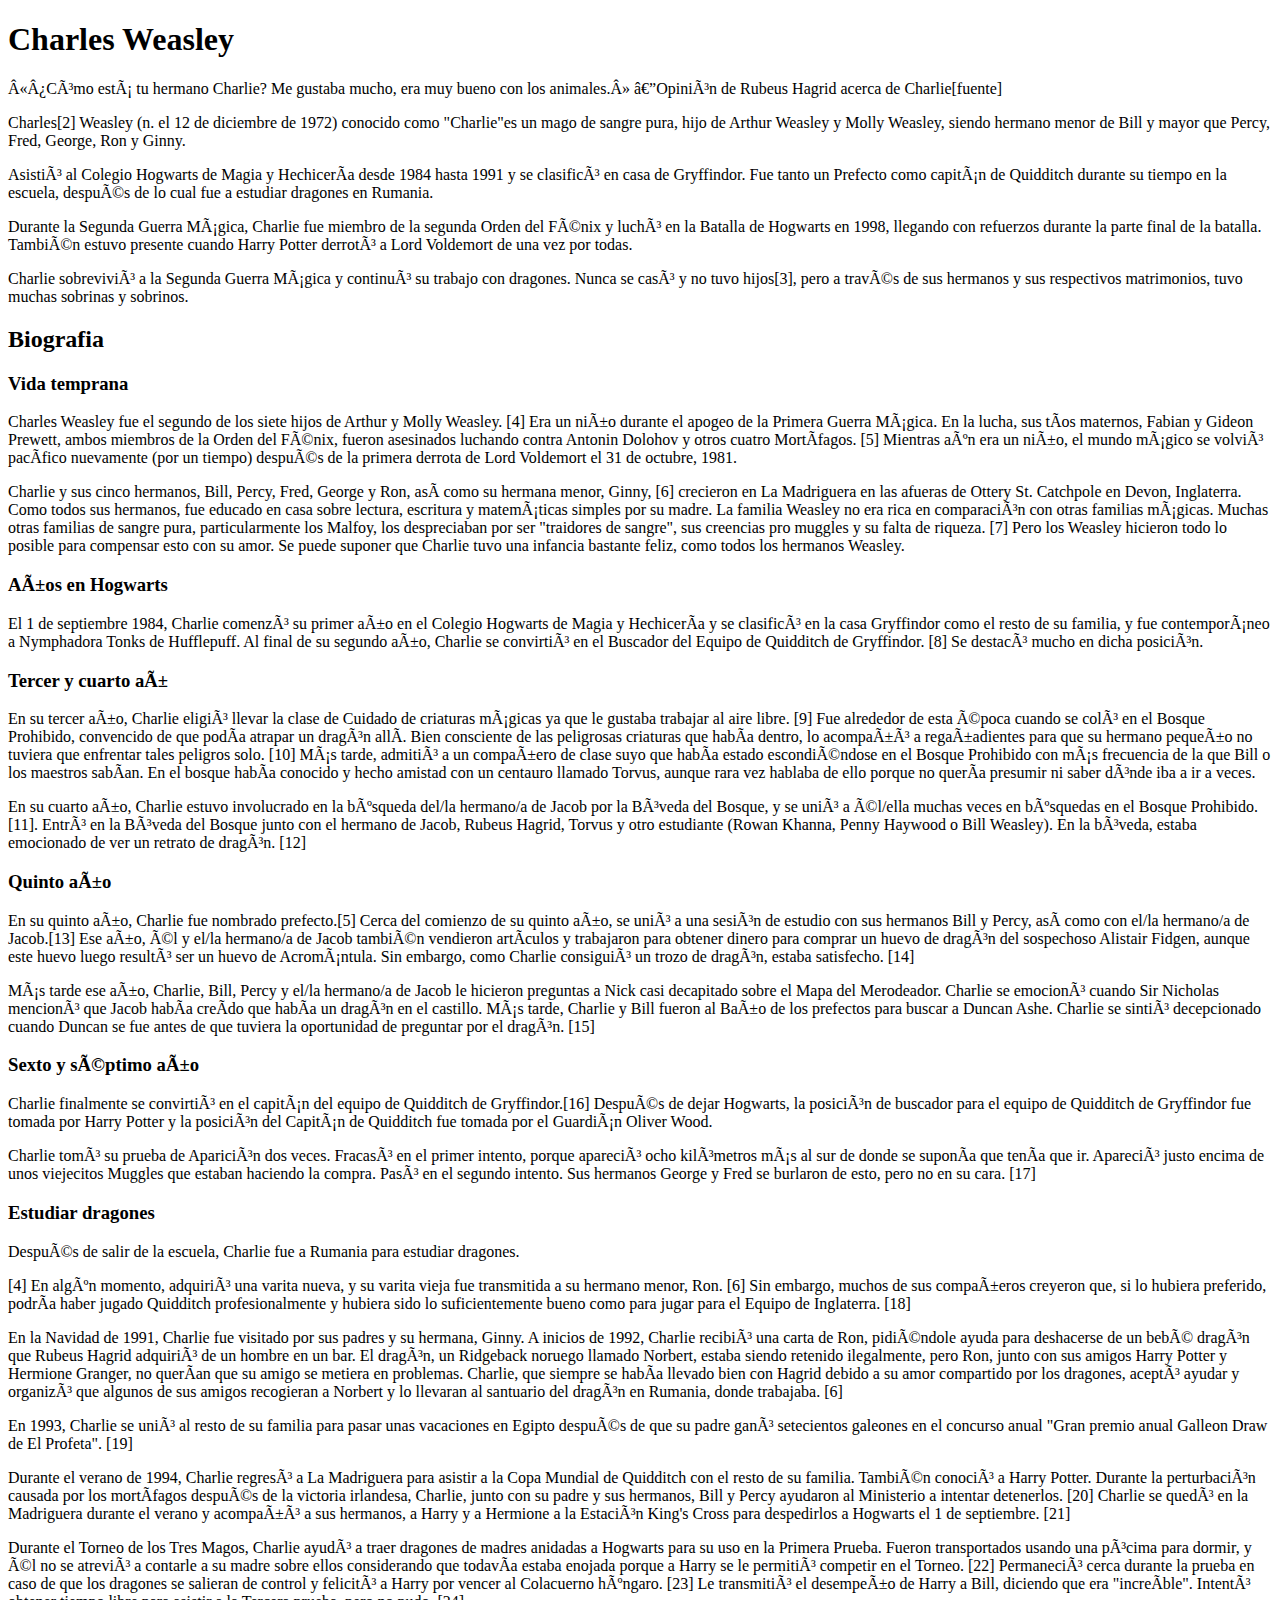
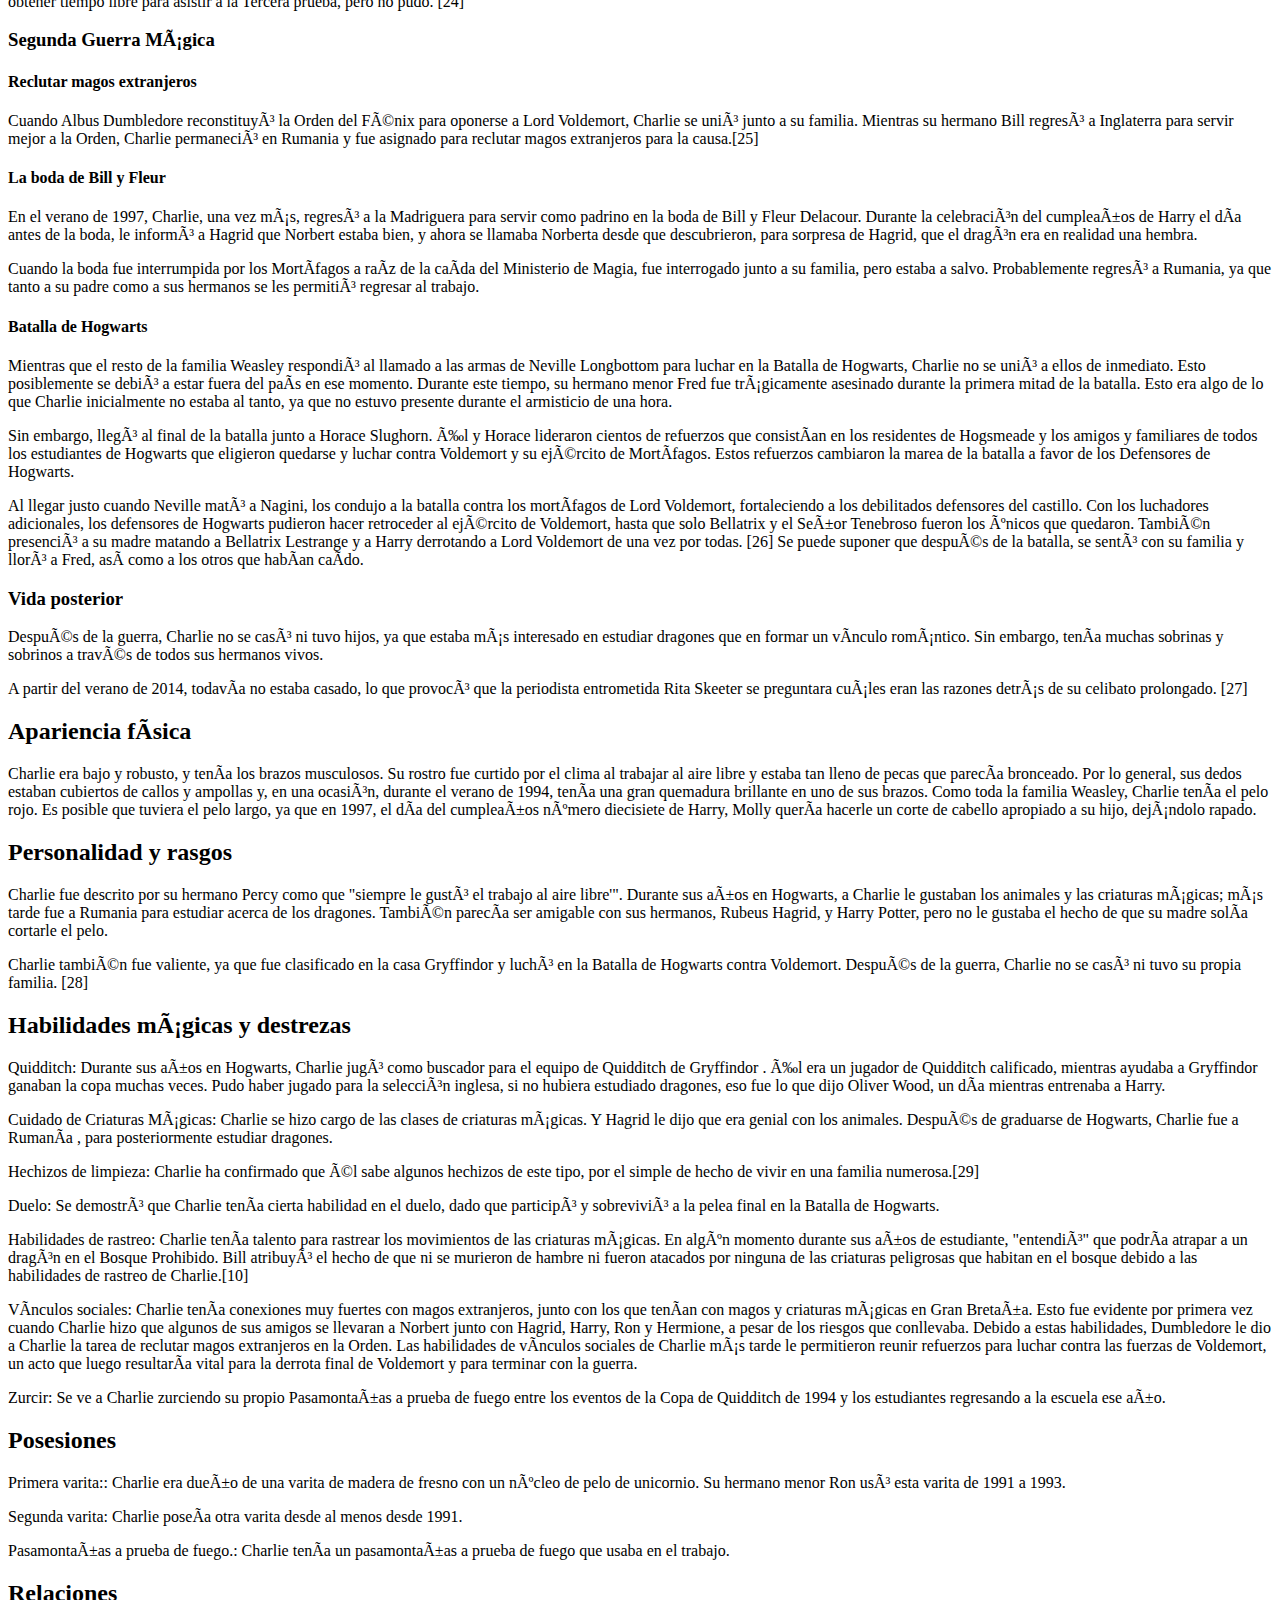
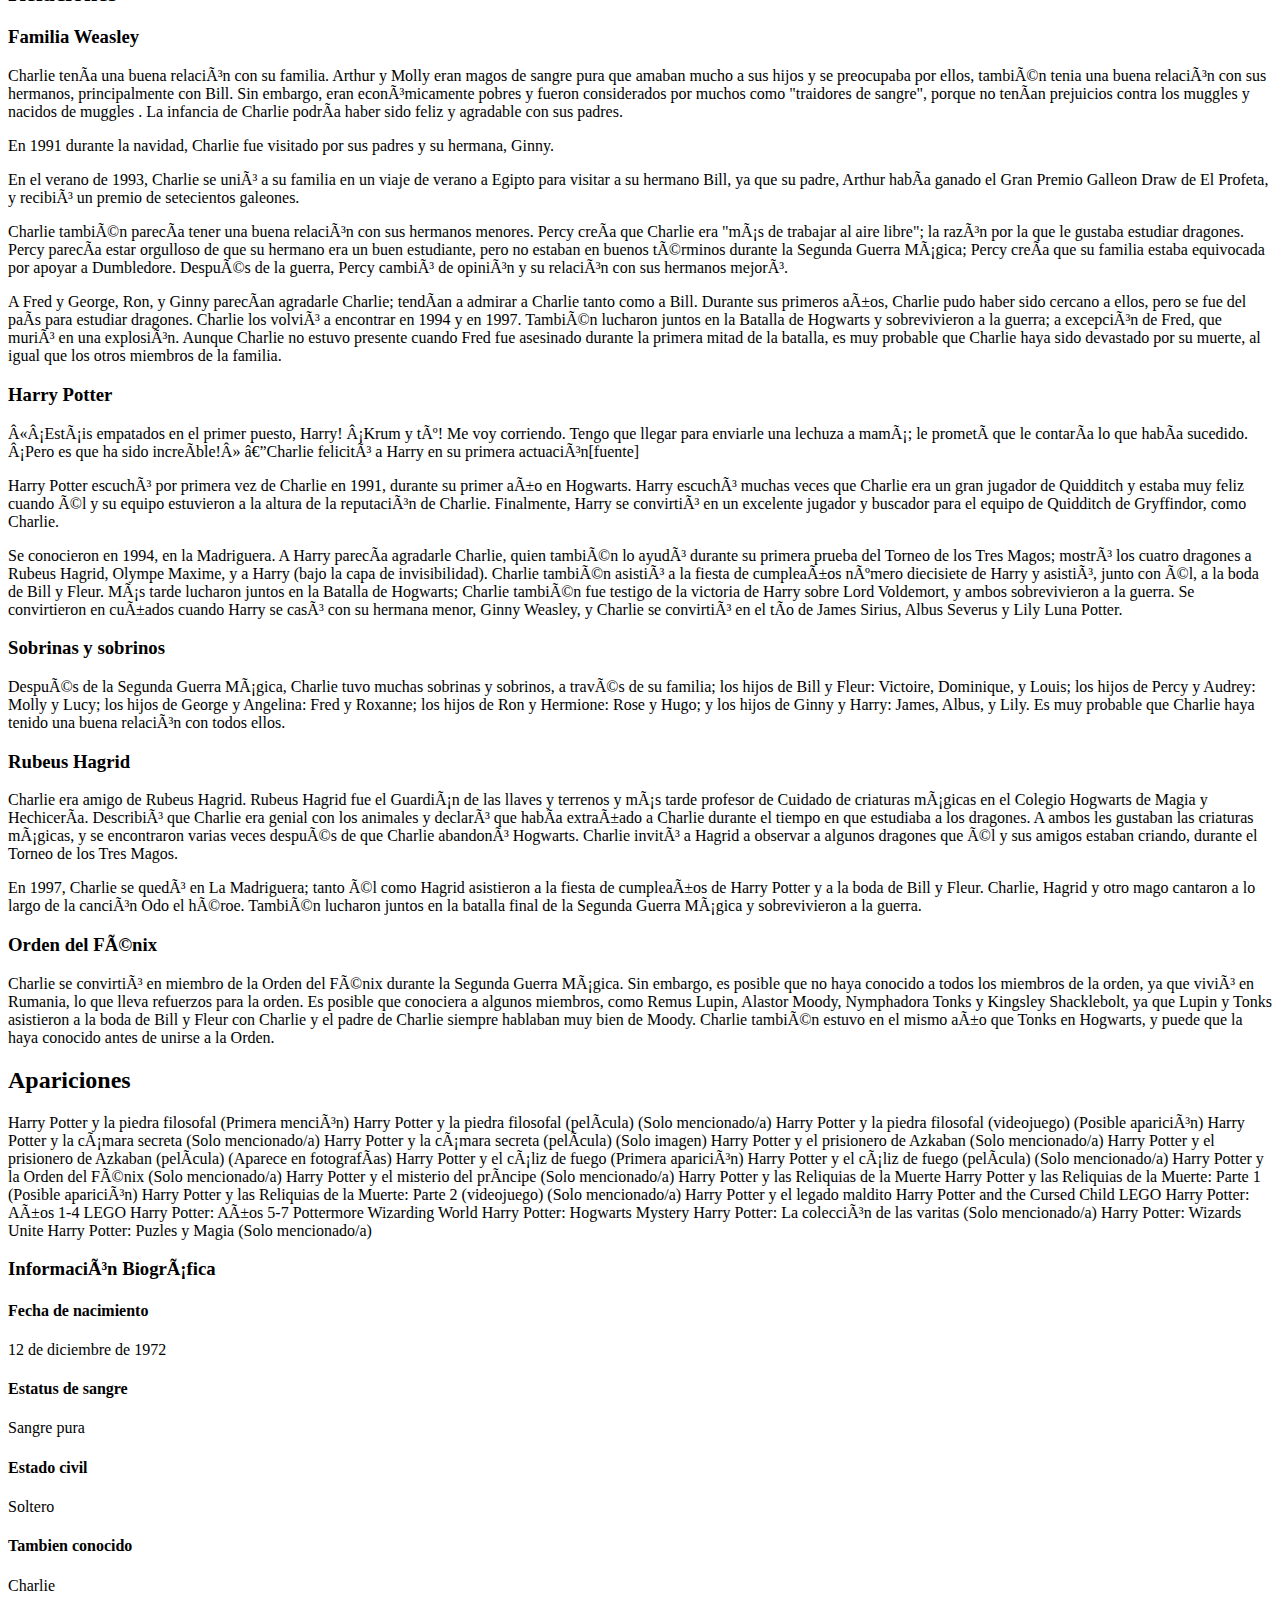
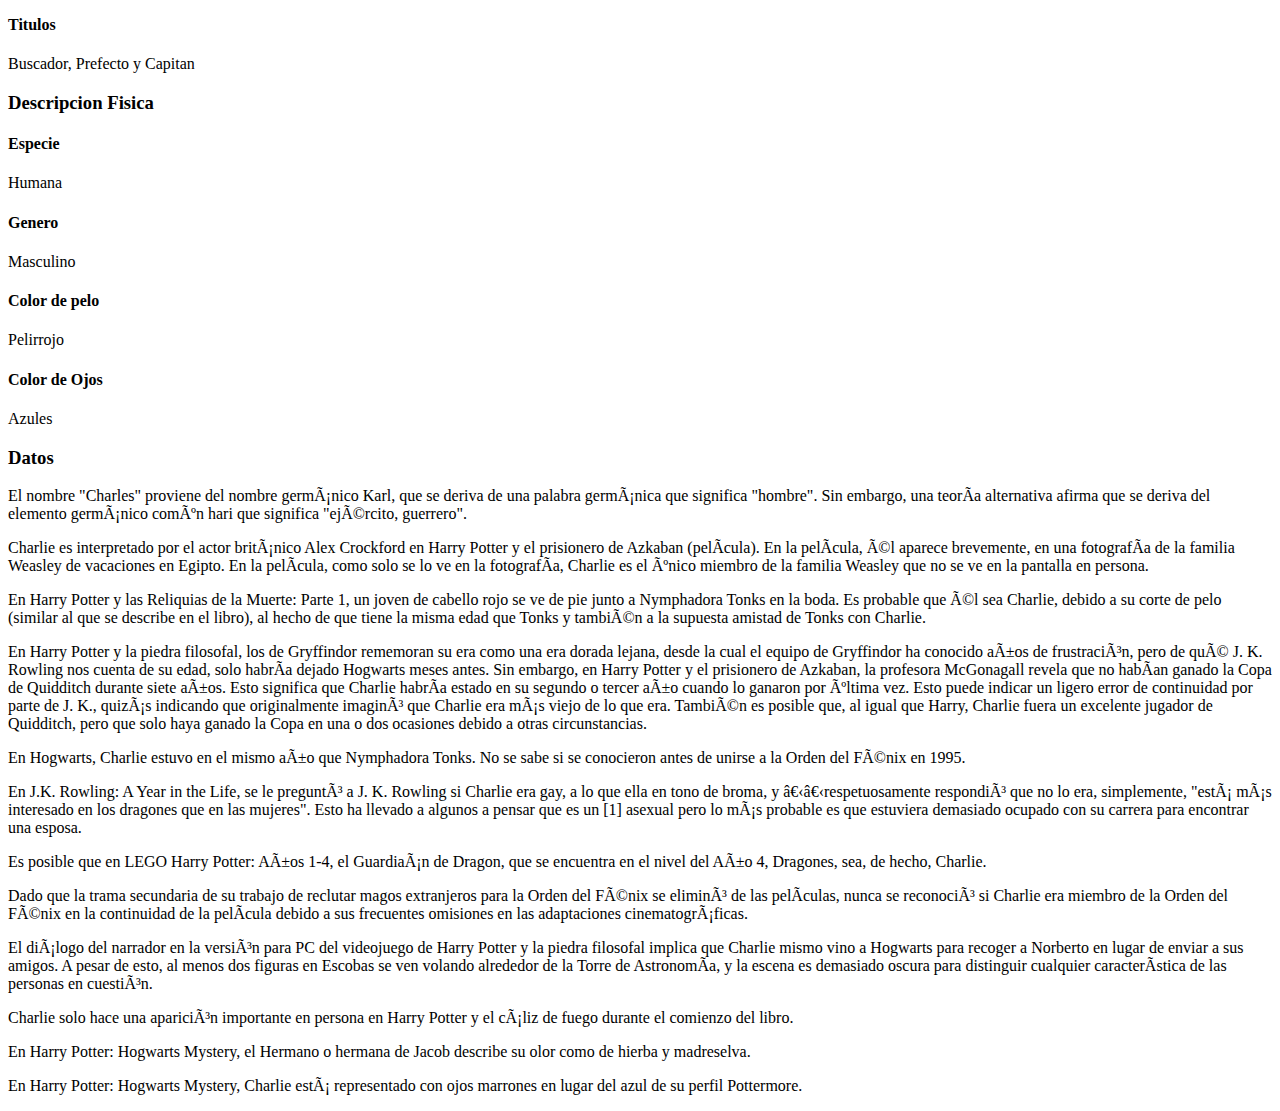
<file: charlie.html>
<!DOCTYPE html>
<html lang="es">
<head>
    <meta charset="UTF_8">
    <meta http-equiv="X-UA_Compatible" content="IE_edge">
     <meta name="viewport" content="width=device-width, initial-scale=1.0">
     <title>Charles Weasley</title>
    <link rel="stylesheet" herf="estilos2.css">
</head>
<body>
    <h1>Charles Weasley</h1>
    <p id="si">«¿Cómo está tu hermano Charlie? Me gustaba mucho, era muy bueno con los animales.»
        —Opinión de Rubeus Hagrid acerca de Charlie[fuente]
    </p>
    <p>Charles[2] Weasley (n. el 12 de diciembre de 1972) conocido como "Charlie"es un mago de sangre pura, hijo de Arthur Weasley y Molly Weasley, siendo hermano menor de Bill y mayor que Percy, Fred, George, Ron y Ginny.</p>
    <p>Asistió al Colegio Hogwarts de Magia y Hechicería desde 1984 hasta 1991 y se clasificó en casa de Gryffindor. Fue tanto un Prefecto como capitán de Quidditch durante su tiempo en la escuela, después de lo cual fue a estudiar dragones en Rumania.</p>
    <p>Durante la Segunda Guerra Mágica, Charlie fue miembro de la segunda Orden del Fénix y luchó en la Batalla de Hogwarts en 1998, llegando con refuerzos durante la parte final de la batalla. También estuvo presente cuando Harry Potter derrotó a Lord Voldemort de una vez por todas.</p>
    <p>Charlie sobrevivió a la Segunda Guerra Mágica y continuó su trabajo con dragones. Nunca se casó y no tuvo hijos[3], pero a través de sus hermanos y sus respectivos matrimonios, tuvo muchas sobrinas y sobrinos.</p>
    <h2>Biografia</h2>
    <h3>Vida temprana</h3>
    <p>Charles Weasley fue el segundo de los siete hijos de Arthur y Molly Weasley. [4] Era un niño durante el apogeo de la Primera Guerra Mágica. En la lucha, sus tíos maternos, Fabian y Gideon Prewett, ambos miembros de la Orden del Fénix, fueron asesinados luchando contra Antonin Dolohov y otros cuatro Mortífagos. [5] Mientras aún era un niño, el mundo mágico se volvió pacífico nuevamente (por un tiempo) después de la primera derrota de Lord Voldemort el 31 de octubre, 1981.</p>
    <p>Charlie y sus cinco hermanos, Bill, Percy, Fred, George y Ron, así como su hermana menor, Ginny, [6] crecieron en La Madriguera en las afueras de Ottery St. Catchpole en Devon, Inglaterra. Como todos sus hermanos, fue educado en casa sobre lectura, escritura y matemáticas simples por su madre. La familia Weasley no era rica en comparación con otras familias mágicas. Muchas otras familias de sangre pura, particularmente los Malfoy, los despreciaban por ser "traidores de sangre", sus creencias pro muggles y su falta de riqueza. [7] Pero los Weasley hicieron todo lo posible para compensar esto con su amor. Se puede suponer que Charlie tuvo una infancia bastante feliz, como todos los hermanos Weasley.</p>
    <h3>Años en Hogwarts</h3>
    <p>El 1 de septiembre 1984, Charlie comenzó su primer año en el Colegio Hogwarts de Magia y Hechicería y se clasificó en la casa Gryffindor como el resto de su familia, y fue contemporáneo a Nymphadora Tonks de Hufflepuff. Al final de su segundo año, Charlie se convirtió en el Buscador del Equipo de Quidditch de Gryffindor. [8] Se destacó mucho en dicha posición.</p>
    <h3>Tercer y cuarto añ</h3>
    <p>En su tercer año, Charlie eligió llevar la clase de Cuidado de criaturas mágicas ya que le gustaba trabajar al aire libre. [9] Fue alrededor de esta época cuando se coló en el Bosque Prohibido, convencido de que podía atrapar un dragón allí. Bien consciente de las peligrosas criaturas que había dentro, lo acompañó a regañadientes para que su hermano pequeño no tuviera que enfrentar tales peligros solo. [10] Más tarde, admitió a un compañero de clase suyo que había estado escondiéndose en el Bosque Prohibido con más frecuencia de la que Bill o los maestros sabían. En el bosque había conocido y hecho amistad con un centauro llamado Torvus, aunque rara vez hablaba de ello porque no quería presumir ni saber dónde iba a ir a veces.</p>
    <p>En su cuarto año, Charlie estuvo involucrado en la búsqueda del/la hermano/a de Jacob por la Bóveda del Bosque, y se unió a él/ella muchas veces en búsquedas en el Bosque Prohibido. [11]. Entró en la Bóveda del Bosque junto con el hermano de Jacob, Rubeus Hagrid, Torvus y otro estudiante (Rowan Khanna, Penny Haywood o Bill Weasley). En la bóveda, estaba emocionado de ver un retrato de dragón. [12]</p>
    <h3>Quinto año</h3>
    <p>En su quinto año, Charlie fue nombrado prefecto.[5] Cerca del comienzo de su quinto año, se unió a una sesión de estudio con sus hermanos Bill y Percy, así como con el/la hermano/a de Jacob.[13] Ese año, él y el/la hermano/a de Jacob también vendieron artículos y trabajaron para obtener dinero para comprar un huevo de dragón del sospechoso Alistair Fidgen, aunque este huevo luego resultó ser un huevo de Acromántula. Sin embargo, como Charlie consiguió un trozo de dragón, estaba satisfecho. [14]</p>
    <p>Más tarde ese año, Charlie, Bill, Percy y el/la hermano/a de Jacob le hicieron preguntas a Nick casi decapitado sobre el Mapa del Merodeador. Charlie se emocionó cuando Sir Nicholas mencionó que Jacob había creído que había un dragón en el castillo. Más tarde, Charlie y Bill fueron al Baño de los prefectos para buscar a Duncan Ashe. Charlie se sintió decepcionado cuando Duncan se fue antes de que tuviera la oportunidad de preguntar por el dragón. [15]</p>
    <h3>Sexto y séptimo año</h3>
    <p>Charlie finalmente se convirtió en el capitán del equipo de Quidditch de Gryffindor.[16] Después de dejar Hogwarts, la posición de buscador para el equipo de Quidditch de Gryffindor fue tomada por Harry Potter y la posición del Capitán de Quidditch fue tomada por el Guardián Oliver Wood.</p>
    <p>Charlie tomó su prueba de Aparición dos veces. Fracasó en el primer intento, porque apareció ocho kilómetros más al sur de donde se suponía que tenía que ir. Apareció justo encima de unos viejecitos Muggles que estaban haciendo la compra. Pasó en el segundo intento. Sus hermanos George y Fred se burlaron de esto, pero no en su cara. [17]</p>
    <h3>Estudiar dragones</h3>
    <p>Después de salir de la escuela, Charlie fue a Rumania para estudiar dragones.</p>
    <p>[4] En algún momento, adquirió una varita nueva, y su varita vieja fue transmitida a su hermano menor, Ron. [6] Sin embargo, muchos de sus compañeros creyeron que, si lo hubiera preferido, podría haber jugado Quidditch profesionalmente y hubiera sido lo suficientemente bueno como para jugar para el Equipo de Inglaterra. [18]</p>
    <p>En la Navidad de 1991, Charlie fue visitado por sus padres y su hermana, Ginny. A inicios de 1992, Charlie recibió una carta de Ron, pidiéndole ayuda para deshacerse de un bebé dragón que Rubeus Hagrid adquirió de un hombre en un bar. El dragón, un Ridgeback noruego llamado Norbert, estaba siendo retenido ilegalmente, pero Ron, junto con sus amigos Harry Potter y Hermione Granger, no querían que su amigo se metiera en problemas. Charlie, que siempre se había llevado bien con Hagrid debido a su amor compartido por los dragones, aceptó ayudar y organizó que algunos de sus amigos recogieran a Norbert y lo llevaran al santuario del dragón en Rumania, donde trabajaba. [6]</p>
    <p>En 1993, Charlie se unió al resto de su familia para pasar unas vacaciones en Egipto después de que su padre ganó setecientos galeones en el concurso anual "Gran premio anual Galleon Draw de El Profeta". [19]</p>
    <p>Durante el verano de 1994, Charlie regresó a La Madriguera para asistir a la Copa Mundial de Quidditch con el resto de su familia. También conoció a Harry Potter. Durante la perturbación causada por los mortífagos después de la victoria irlandesa, Charlie, junto con su padre y sus hermanos, Bill y Percy ayudaron al Ministerio a intentar detenerlos. [20] Charlie se quedó en la Madriguera durante el verano y acompañó a sus hermanos, a Harry y a Hermione a la Estación King's Cross para despedirlos a Hogwarts el 1 de septiembre. [21]</p>
    <p>Durante el Torneo de los Tres Magos, Charlie ayudó a traer dragones de madres anidadas a Hogwarts para su uso en la Primera Prueba. Fueron transportados usando una pócima para dormir, y él no se atrevió a contarle a su madre sobre ellos considerando que todavía estaba enojada porque a Harry se le permitió competir en el Torneo. [22] Permaneció cerca durante la prueba en caso de que los dragones se salieran de control y felicitó a Harry por vencer al Colacuerno húngaro. [23] Le transmitió el desempeño de Harry a Bill, diciendo que era "increíble". Intentó obtener tiempo libre para asistir a la Tercera prueba, pero no pudo. [24]</p>
    <h3>Segunda Guerra Mágica</h3>
    <h4>Reclutar magos extranjeros</h4>
    <p>Cuando Albus Dumbledore reconstituyó la Orden del Fénix para oponerse a Lord Voldemort, Charlie se unió junto a su familia. Mientras su hermano Bill regresó a Inglaterra para servir mejor a la Orden, Charlie permaneció en Rumania y fue asignado para reclutar magos extranjeros para la causa.[25]</p>
    <h4>La boda de Bill y Fleur</h4>
    <p>En el verano de 1997, Charlie, una vez más, regresó a la Madriguera para servir como padrino en la boda de Bill y Fleur Delacour. Durante la celebración del cumpleaños de Harry el día antes de la boda, le informó a Hagrid que Norbert estaba bien, y ahora se llamaba Norberta desde que descubrieron, para sorpresa de Hagrid, que el dragón era en realidad una hembra.</p>
    
    <p>Cuando la boda fue interrumpida por los Mortífagos a raíz de la caída del Ministerio de Magia, fue interrogado junto a su familia, pero estaba a salvo. Probablemente regresó a Rumania, ya que tanto a su padre como a sus hermanos se les permitió regresar al trabajo.</p>
    <h4>Batalla de Hogwarts</h4>
    <p>Mientras que el resto de la familia Weasley respondió al llamado a las armas de Neville Longbottom para luchar en la Batalla de Hogwarts, Charlie no se unió a ellos de inmediato. Esto posiblemente se debió a estar fuera del país en ese momento. Durante este tiempo, su hermano menor Fred fue trágicamente asesinado durante la primera mitad de la batalla. Esto era algo de lo que Charlie inicialmente no estaba al tanto, ya que no estuvo presente durante el armisticio de una hora.</p>
    <p>Sin embargo, llegó al final de la batalla junto a Horace Slughorn. Él y Horace lideraron cientos de refuerzos que consistían en los residentes de Hogsmeade y los amigos y familiares de todos los estudiantes de Hogwarts que eligieron quedarse y luchar contra Voldemort y su ejército de Mortífagos. Estos refuerzos cambiaron la marea de la batalla a favor de los Defensores de Hogwarts.</p>
    <p>Al llegar justo cuando Neville mató a Nagini, los condujo a la batalla contra los mortífagos de Lord Voldemort, fortaleciendo a los debilitados defensores del castillo. Con los luchadores adicionales, los defensores de Hogwarts pudieron hacer retroceder al ejército de Voldemort, hasta que solo Bellatrix y el Señor Tenebroso fueron los únicos que quedaron. También presenció a su madre matando a Bellatrix Lestrange y a Harry derrotando a Lord Voldemort de una vez por todas. [26] Se puede suponer que después de la batalla, se sentó con su familia y lloró a Fred, así como a los otros que habían caído.</p>
    <h3>Vida posterior</h3>
    <p>Después de la guerra, Charlie no se casó ni tuvo hijos, ya que estaba más interesado en estudiar dragones que en formar un vínculo romántico. Sin embargo, tenía muchas sobrinas y sobrinos a través de todos sus hermanos vivos.</p>
    <p>A partir del verano de 2014, todavía no estaba casado, lo que provocó que la periodista entrometida Rita Skeeter se preguntara cuáles eran las razones detrás de su celibato prolongado. [27]</p>
    <h2>Apariencia física</h2>
    <p>Charlie era bajo y robusto, y tenía los brazos musculosos. Su rostro fue curtido por el clima al trabajar al aire libre y estaba tan lleno de pecas que parecía bronceado. Por lo general, sus dedos estaban cubiertos de callos y ampollas y, en una ocasión, durante el verano de 1994, tenía una gran quemadura brillante en uno de sus brazos. Como toda la familia Weasley, Charlie tenía el pelo rojo. Es posible que tuviera el pelo largo, ya que en 1997, el día del cumpleaños número diecisiete de Harry, Molly quería hacerle un corte de cabello apropiado a su hijo, dejándolo rapado.</p>
    <h2>Personalidad y rasgos</h2>
    <p>Charlie fue descrito por su hermano Percy como que "siempre le gustó el trabajo al aire libre'". Durante sus años en Hogwarts, a Charlie le gustaban los animales y las criaturas mágicas; más tarde fue a Rumania para estudiar acerca de los dragones. También parecía ser amigable con sus hermanos, Rubeus Hagrid, y Harry Potter, pero no le gustaba el hecho de que su madre solía cortarle el pelo.</p>
    <p>Charlie también fue valiente, ya que fue clasificado en la casa Gryffindor y luchó en la Batalla de Hogwarts contra Voldemort. Después de la guerra, Charlie no se casó ni tuvo su propia familia. [28]</p>
    <h2>Habilidades mágicas y destrezas</h2>
    <p>Quidditch: Durante sus años en Hogwarts, Charlie jugó como buscador para el equipo de Quidditch de Gryffindor . Él era un jugador de Quidditch calificado, mientras ayudaba a Gryffindor ganaban la copa muchas veces. Pudo haber jugado para la selección inglesa, si no hubiera estudiado dragones, eso fue lo que dijo Oliver Wood, un día mientras entrenaba a Harry.</p>
    <p>Cuidado de Criaturas Mágicas: Charlie se hizo cargo de las clases de criaturas mágicas. Y Hagrid le dijo que era genial con los animales. Después de graduarse de Hogwarts, Charlie fue a Rumanía , para posteriormente estudiar dragones.</p>
    <p>Hechizos de limpieza: Charlie ha confirmado que él sabe algunos hechizos de este tipo, por el simple de hecho de vivir en una familia numerosa.[29]</p>
    <p>Duelo: Se demostró que Charlie tenía cierta habilidad en el duelo, dado que participó y sobrevivió a la pelea final en la Batalla de Hogwarts.</p>
    <p>Habilidades de rastreo: Charlie tenía talento para rastrear los movimientos de las criaturas mágicas. En algún momento durante sus años de estudiante, "entendió" que podría atrapar a un dragón en el Bosque Prohibido. Bill atribuyó el hecho de que ni se murieron de hambre ni fueron atacados por ninguna de las criaturas peligrosas que habitan en el bosque debido a las habilidades de rastreo de Charlie.[10]</p>
    <p>Vínculos sociales: Charlie tenía conexiones muy fuertes con magos extranjeros, junto con los que tenían con magos y criaturas mágicas en Gran Bretaña. Esto fue evidente por primera vez cuando Charlie hizo que algunos de sus amigos se llevaran a Norbert junto con Hagrid, Harry, Ron y Hermione, a pesar de los riesgos que conllevaba. Debido a estas habilidades, Dumbledore le dio a Charlie la tarea de reclutar magos extranjeros en la Orden. Las habilidades de vínculos sociales de Charlie más tarde le permitieron reunir refuerzos para luchar contra las fuerzas de Voldemort, un acto que luego resultaría vital para la derrota final de Voldemort y para terminar con la guerra.</p>
    <p>Zurcir: Se ve a Charlie zurciendo su propio Pasamontañas a prueba de fuego entre los eventos de la Copa de Quidditch de 1994 y los estudiantes regresando a la escuela ese año.</p>
    <h2>Posesiones</h2>
    <p>Primera varita:: Charlie era dueño de una varita de madera de fresno con un núcleo de pelo de unicornio. Su hermano menor Ron usó esta varita de 1991 a 1993.</p>
    <p>Segunda varita: Charlie poseía otra varita desde al menos desde 1991.</p>
    <p>Pasamontañas a prueba de fuego.: Charlie tenía un pasamontañas a prueba de fuego que usaba en el trabajo.</p>
    <h2>Relaciones</h2>
    <h3>Familia Weasley</h3>
    <p>Charlie tenía una buena relación con su familia. Arthur y Molly eran magos de sangre pura que amaban mucho a sus hijos y se preocupaba por ellos, también tenia una buena relación con sus hermanos, principalmente con Bill. Sin embargo, eran económicamente pobres y fueron considerados por muchos como "traidores de sangre", porque no tenían prejuicios contra los muggles y nacidos de muggles . La infancia de Charlie podría haber sido feliz y agradable con sus padres.</p> 
    <p>En 1991 durante la navidad, Charlie fue visitado por sus padres y su hermana, Ginny.</p>
    <p>En el verano de 1993, Charlie se unió a su familia en un viaje de verano a Egipto para visitar a su hermano Bill, ya que su padre, Arthur había ganado el Gran Premio Galleon Draw de El Profeta, y recibió un premio de setecientos galeones.</p>
    <p>Charlie también parecía tener una buena relación con sus hermanos menores. Percy creía que Charlie era "más de trabajar al aire libre"; la razón por la que le gustaba estudiar dragones. Percy parecía estar orgulloso de que su hermano era un buen estudiante, pero no estaban en buenos términos durante la Segunda Guerra Mágica; Percy creía que su familia estaba equivocada por apoyar a Dumbledore. Después de la guerra, Percy cambió de opinión y su relación con sus hermanos mejoró.</p>
    <p>A Fred y George, Ron, y Ginny parecían agradarle Charlie; tendían a admirar a Charlie tanto como a Bill. Durante sus primeros años, Charlie pudo haber sido cercano a ellos, pero se fue del país para estudiar dragones. Charlie los volvió a encontrar en 1994 y en 1997. También lucharon juntos en la Batalla de Hogwarts y sobrevivieron a la guerra; a excepción de Fred, que murió en una explosión. Aunque Charlie no estuvo presente cuando Fred fue asesinado durante la primera mitad de la batalla, es muy probable que Charlie haya sido devastado por su muerte, al igual que los otros miembros de la familia.</p>
    <h3>Harry Potter</h3>
    <p id="si">«¡Estáis empatados en el primer puesto, Harry! ¡Krum y tú! Me voy corriendo. Tengo que llegar para enviarle una lechuza a mamá; le prometí que le contaría lo que había sucedido. ¡Pero es que ha sido increíble!»
        —Charlie felicitó a Harry en su primera actuación[fuente]
    </p>
    <p>Harry Potter escuchó por primera vez de Charlie en 1991, durante su primer año en Hogwarts. Harry escuchó muchas veces que Charlie era un gran jugador de Quidditch y estaba muy feliz cuando él y su equipo estuvieron a la altura de la reputación de Charlie. Finalmente, Harry se convirtió en un excelente jugador y buscador para el equipo de Quidditch de Gryffindor, como Charlie.</p>
    <p>Se conocieron en 1994, en la Madriguera. A Harry parecía agradarle Charlie, quien también lo ayudó durante su primera prueba del Torneo de los Tres Magos; mostró los cuatro dragones a Rubeus Hagrid, Olympe Maxime, y a Harry (bajo la capa de invisibilidad). Charlie también asistió a la fiesta de cumpleaños número diecisiete de Harry y asistió, junto con él, a la boda de Bill y Fleur. Más tarde lucharon juntos en la Batalla de Hogwarts; Charlie también fue testigo de la victoria de Harry sobre Lord Voldemort, y ambos sobrevivieron a la guerra. Se convirtieron en cuñados cuando Harry se casó con su hermana menor, Ginny Weasley, y Charlie se convirtió en el tío de James Sirius, Albus Severus y Lily Luna Potter.</p>
    <h3>Sobrinas y sobrinos</h3>
    <p>Después de la Segunda Guerra Mágica, Charlie tuvo muchas sobrinas y sobrinos, a través de su familia; los hijos de Bill y Fleur: Victoire, Dominique, y Louis; los hijos de Percy y Audrey: Molly y Lucy; los hijos de George y Angelina: Fred y Roxanne; los hijos de Ron y Hermione: Rose y Hugo; y los hijos de Ginny y Harry: James, Albus, y Lily. Es muy probable que Charlie haya tenido una buena relación con todos ellos.</p>
    <h3>Rubeus Hagrid</h3>
    <p>Charlie era amigo de Rubeus Hagrid. Rubeus Hagrid fue el Guardián de las llaves y terrenos y más tarde profesor de Cuidado de criaturas mágicas en el Colegio Hogwarts de Magia y Hechicería. Describió que Charlie era genial con los animales y declaró que había extrañado a Charlie durante el tiempo en que estudiaba a los dragones. A ambos les gustaban las criaturas mágicas, y se encontraron varias veces después de que Charlie abandonó Hogwarts. Charlie invitó a Hagrid a observar a algunos dragones que él y sus amigos estaban criando, durante el Torneo de los Tres Magos.</p>
    <p>En 1997, Charlie se quedó en La Madriguera; tanto él como Hagrid asistieron a la fiesta de cumpleaños de Harry Potter y a la boda de Bill y Fleur. Charlie, Hagrid y otro mago cantaron a lo largo de la canción Odo el héroe. También lucharon juntos en la batalla final de la Segunda Guerra Mágica y sobrevivieron a la guerra.</p>
    <h3>Orden del Fénix</h3>
    <p>Charlie se convirtió en miembro de la Orden del Fénix durante la Segunda Guerra Mágica. Sin embargo, es posible que no haya conocido a todos los miembros de la orden, ya que vivió en Rumania, lo que lleva refuerzos para la orden. Es posible que conociera a algunos miembros, como Remus Lupin, Alastor Moody, Nymphadora Tonks y Kingsley Shacklebolt, ya que Lupin y Tonks asistieron a la boda de Bill y Fleur con Charlie y el padre de Charlie siempre hablaban muy bien de Moody. Charlie también estuvo en el mismo año que Tonks en Hogwarts, y puede que la haya conocido antes de unirse a la Orden.</p>

    <h2>Apariciones</h2>
    <p>Harry Potter y la piedra filosofal (Primera mención)
        Harry Potter y la piedra filosofal (película) (Solo mencionado/a)
        Harry Potter y la piedra filosofal (videojuego) (Posible aparición)
        Harry Potter y la cámara secreta (Solo mencionado/a)
        Harry Potter y la cámara secreta (película) (Solo imagen)
        Harry Potter y el prisionero de Azkaban (Solo mencionado/a)
        Harry Potter y el prisionero de Azkaban (película) (Aparece en fotografías)
        Harry Potter y el cáliz de fuego (Primera aparición)
        Harry Potter y el cáliz de fuego (película) (Solo mencionado/a)
        Harry Potter y la Orden del Fénix (Solo mencionado/a)
        Harry Potter y el misterio del príncipe (Solo mencionado/a)
        Harry Potter y las Reliquias de la Muerte
        Harry Potter y las Reliquias de la Muerte: Parte 1 (Posible aparición)
        Harry Potter y las Reliquias de la Muerte: Parte 2 (videojuego) (Solo mencionado/a)
        Harry Potter y el legado maldito
        Harry Potter and the Cursed Child
        LEGO Harry Potter: Años 1-4
        LEGO Harry Potter: Años 5-7
        Pottermore
        Wizarding World
        Harry Potter: Hogwarts Mystery
        Harry Potter: La colección de las varitas (Solo mencionado/a)
        Harry Potter: Wizards Unite
        Harry Potter: Puzles y Magia (Solo mencionado/a)
    </p>
    <h3> Información Biográfica </h3>
    <h4> Fecha de nacimiento </h4>
    <p>12 de diciembre de 1972</p>
    <h4> Estatus de sangre </h4>
    <p>Sangre pura</p>
    <h4>Estado civil</h4>
    <p>Soltero</p>
    <h4>Tambien conocido</h4>
    <p>Charlie</p>
    <h4>Titulos</h4>
    <p>Buscador, Prefecto y Capitan</p>
    <h3> Descripcion Fisica</h3>
    <h4>Especie</h4>
    <p>Humana</p>
    <h4>Genero</h4>
    <p>Masculino</p>
    <h4>Color de pelo</h4>
    <p>Pelirrojo</p>
    <h4>Color de Ojos</h4>
    <p>Azules</p>
    <h3>Datos</h3>
    <p>El nombre "Charles" proviene del nombre germánico Karl, que se deriva de una palabra germánica que significa "hombre". Sin embargo, una teoría alternativa afirma que se deriva del elemento germánico común hari que significa "ejército, guerrero".</p>
    <p>Charlie es interpretado por el actor británico Alex Crockford en Harry Potter y el prisionero de Azkaban (película). En la película, él aparece brevemente, en una fotografía de la familia Weasley de vacaciones en Egipto. En la película, como solo se lo ve en la fotografía, Charlie es el único miembro de la familia Weasley que no se ve en la pantalla en persona.<p>
    <p>En Harry Potter y las Reliquias de la Muerte: Parte 1, un joven de cabello rojo se ve de pie junto a Nymphadora Tonks en la boda. Es probable que él sea Charlie, debido a su corte de pelo (similar al que se describe en el libro), al hecho de que tiene la misma edad que Tonks y también a la supuesta amistad de Tonks con Charlie.<p>
    <p>En Harry Potter y la piedra filosofal, los de Gryffindor rememoran su era como una era dorada lejana, desde la cual el equipo de Gryffindor ha conocido años de frustración, pero de qué J. K. Rowling nos cuenta de su edad, solo habría dejado Hogwarts meses antes. Sin embargo, en Harry Potter y el prisionero de Azkaban, la profesora McGonagall revela que no habían ganado la Copa de Quidditch durante siete años. Esto significa que Charlie habría estado en su segundo o tercer año cuando lo ganaron por última vez. Esto puede indicar un ligero error de continuidad por parte de J. K., quizás indicando que originalmente imaginó que Charlie era más viejo de lo que era. También es posible que, al igual que Harry, Charlie fuera un excelente jugador de Quidditch, pero que solo haya ganado la Copa en una o dos ocasiones debido a otras circunstancias.</p>
    <p>En Hogwarts, Charlie estuvo en el mismo año que Nymphadora Tonks. No se sabe si se conocieron antes de unirse a la Orden del Fénix en 1995.</p>
    <p>En J.K. Rowling: A Year in the Life, se le preguntó a J. K. Rowling si Charlie era gay, a lo que ella en tono de broma, y ​​respetuosamente respondió que no lo era, simplemente, "está más interesado en los dragones que en las mujeres". Esto ha llevado a algunos a pensar que es un [1] asexual pero lo más probable es que estuviera demasiado ocupado con su carrera para encontrar una esposa.</p>
    <p>Es posible que en LEGO Harry Potter: Años 1-4, el Guardiaán de Dragon, que se encuentra en el nivel del Año 4, Dragones, sea, de hecho, Charlie.</p>
    <p>Dado que la trama secundaria de su trabajo de reclutar magos extranjeros para la Orden del Fénix se eliminó de las películas, nunca se reconoció si Charlie era miembro de la Orden del Fénix en la continuidad de la película debido a sus frecuentes omisiones en las adaptaciones cinematográficas.<p>
    <p>El diálogo del narrador en la versión para PC del videojuego de Harry Potter y la piedra filosofal implica que Charlie mismo vino a Hogwarts para recoger a Norberto en lugar de enviar a sus amigos. A pesar de esto, al menos dos figuras en Escobas se ven volando alrededor de la Torre de Astronomía, y la escena es demasiado oscura para distinguir cualquier característica de las personas en cuestión.</p>
    <p>Charlie solo hace una aparición importante en persona en Harry Potter y el cáliz de fuego durante el comienzo del libro.<p>
    <p>En Harry Potter: Hogwarts Mystery, el Hermano o hermana de Jacob describe su olor como de hierba y madreselva.</p>
    <p>En Harry Potter: Hogwarts Mystery, Charlie está representado con ojos marrones en lugar del azul de su perfil Pottermore.</p>
   </body>
</file>
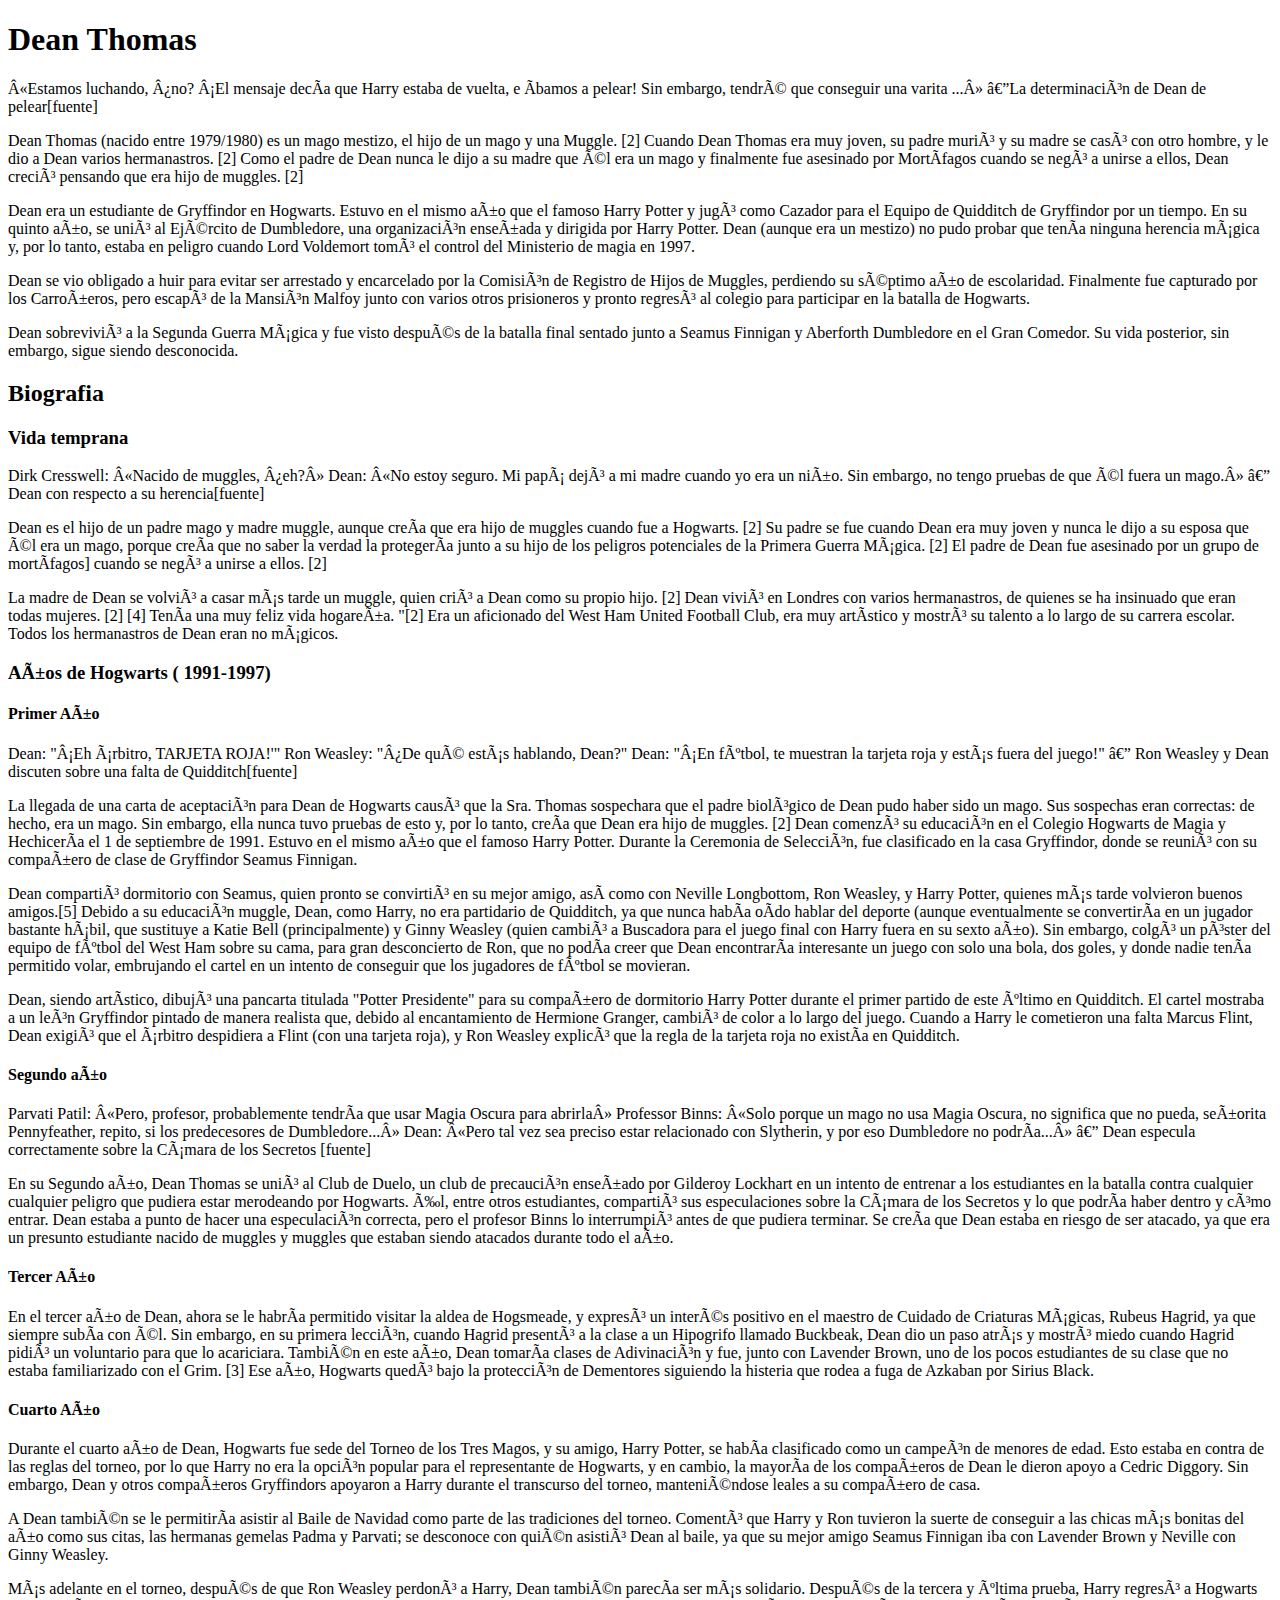
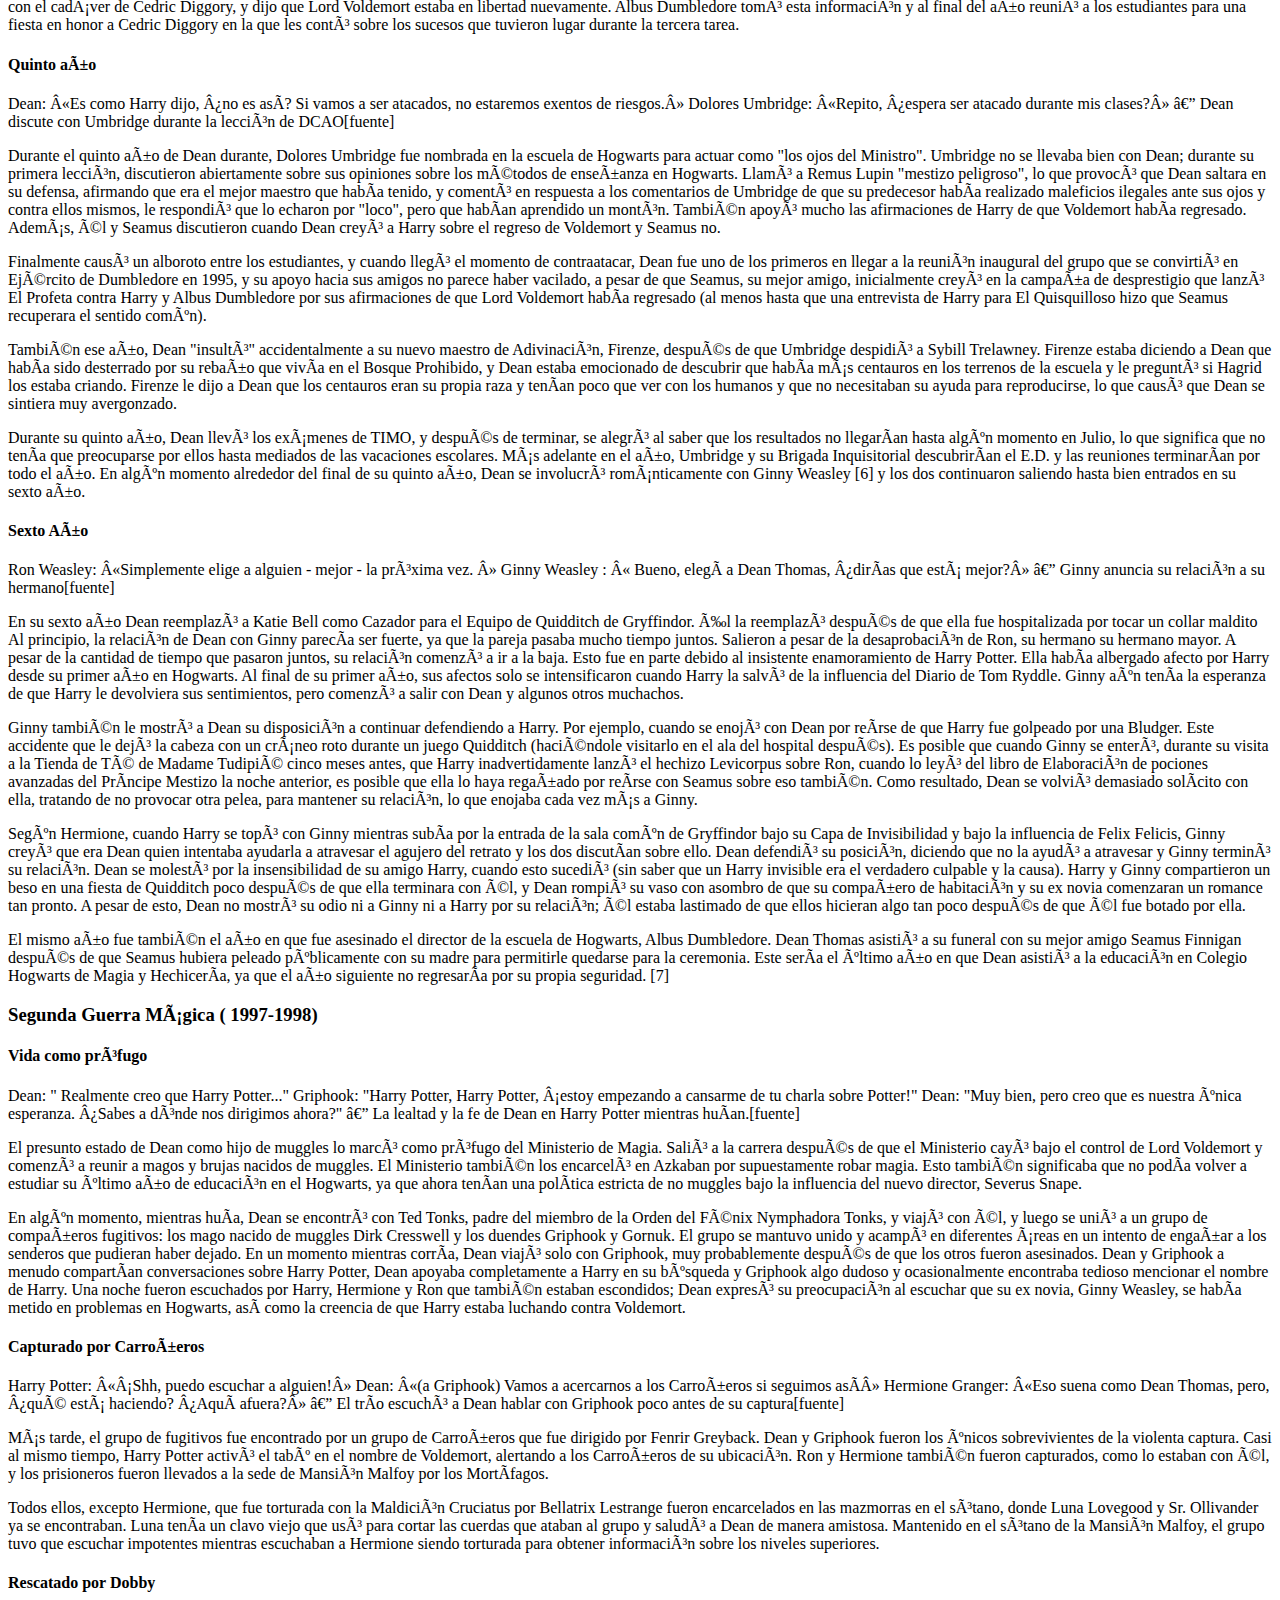
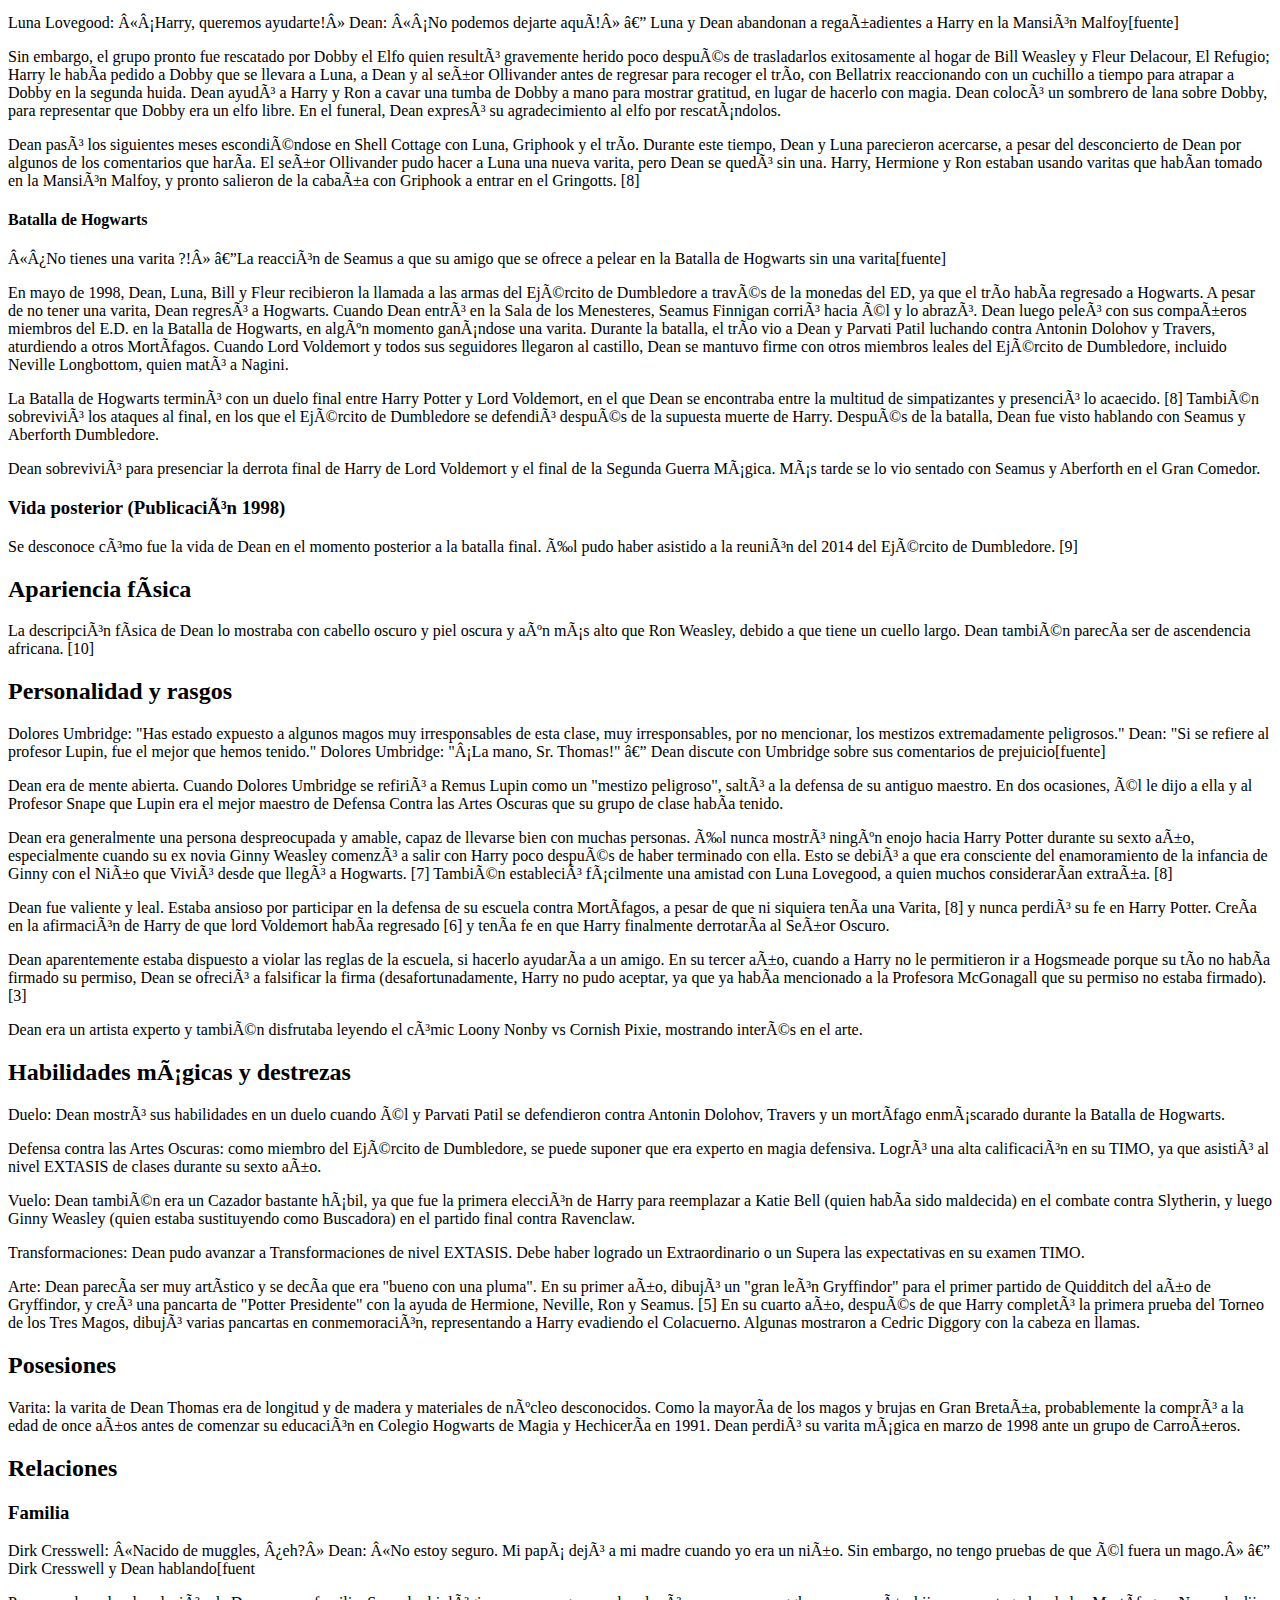
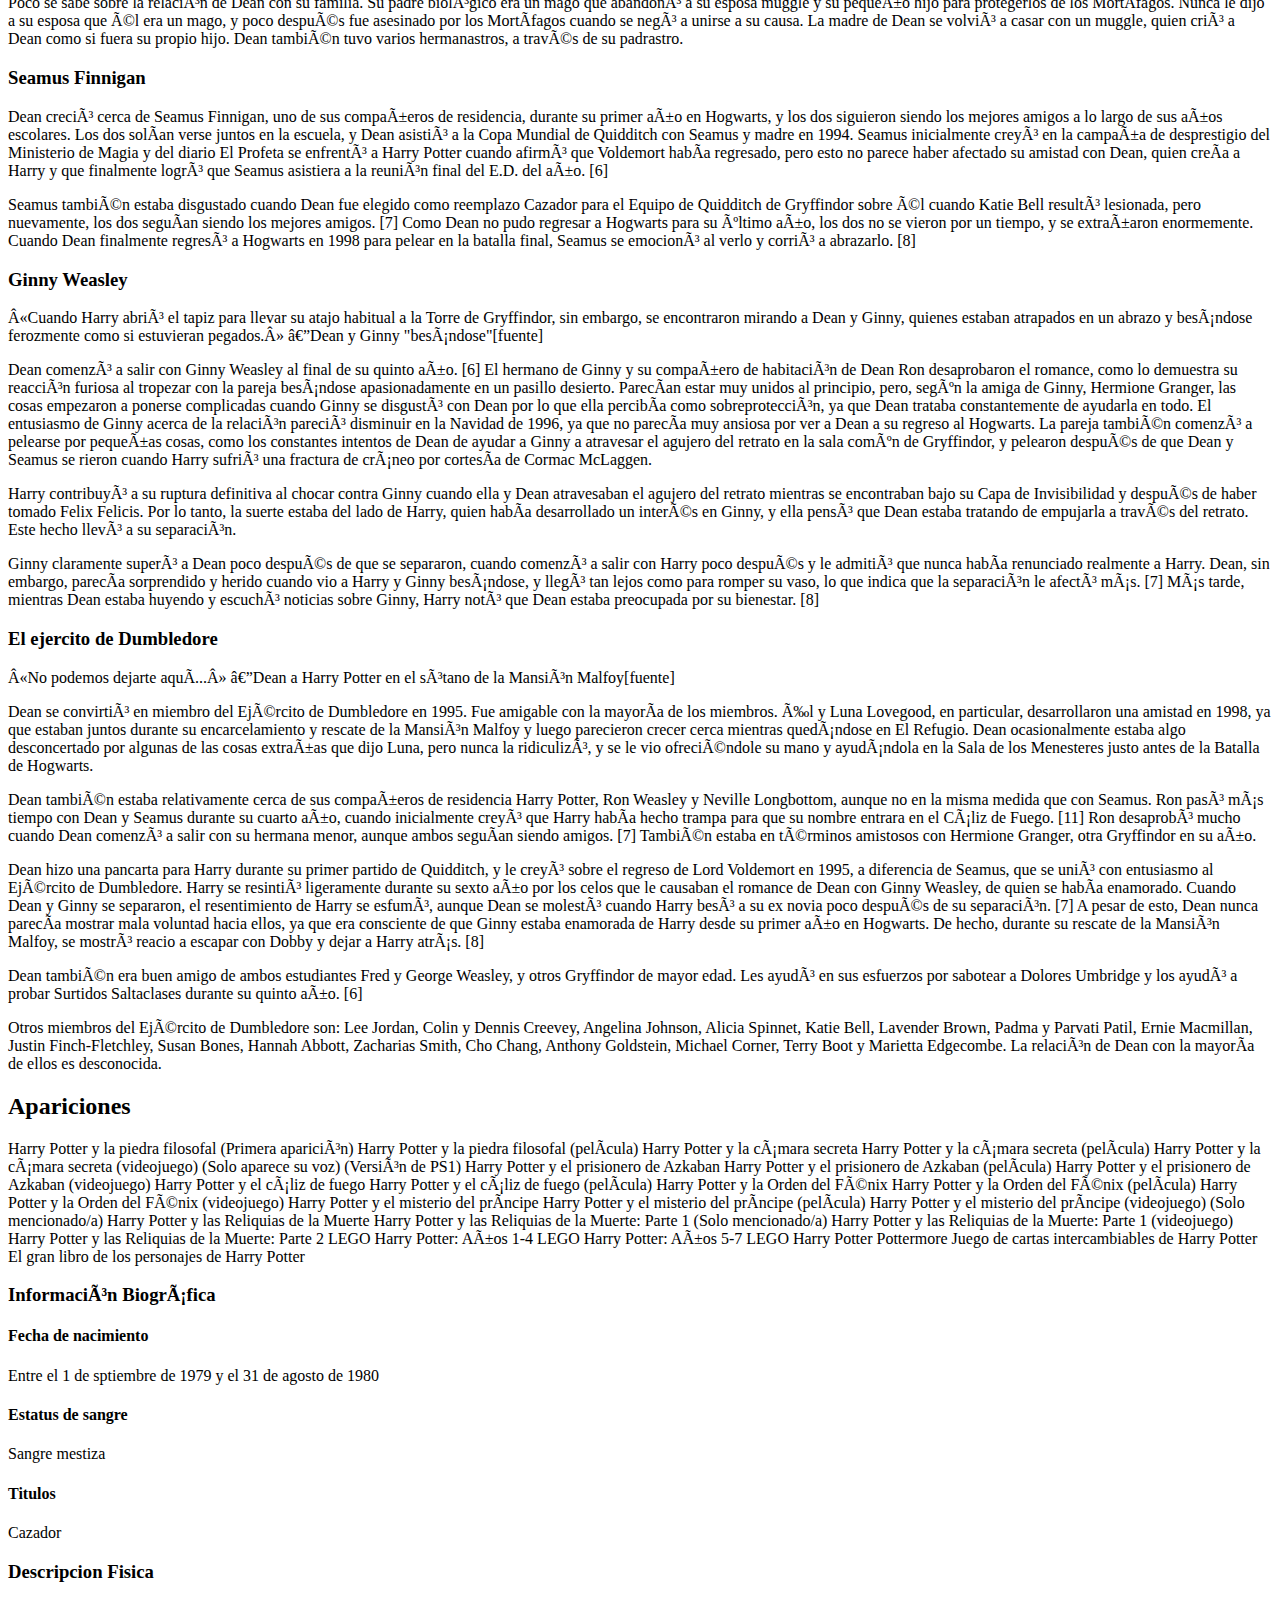
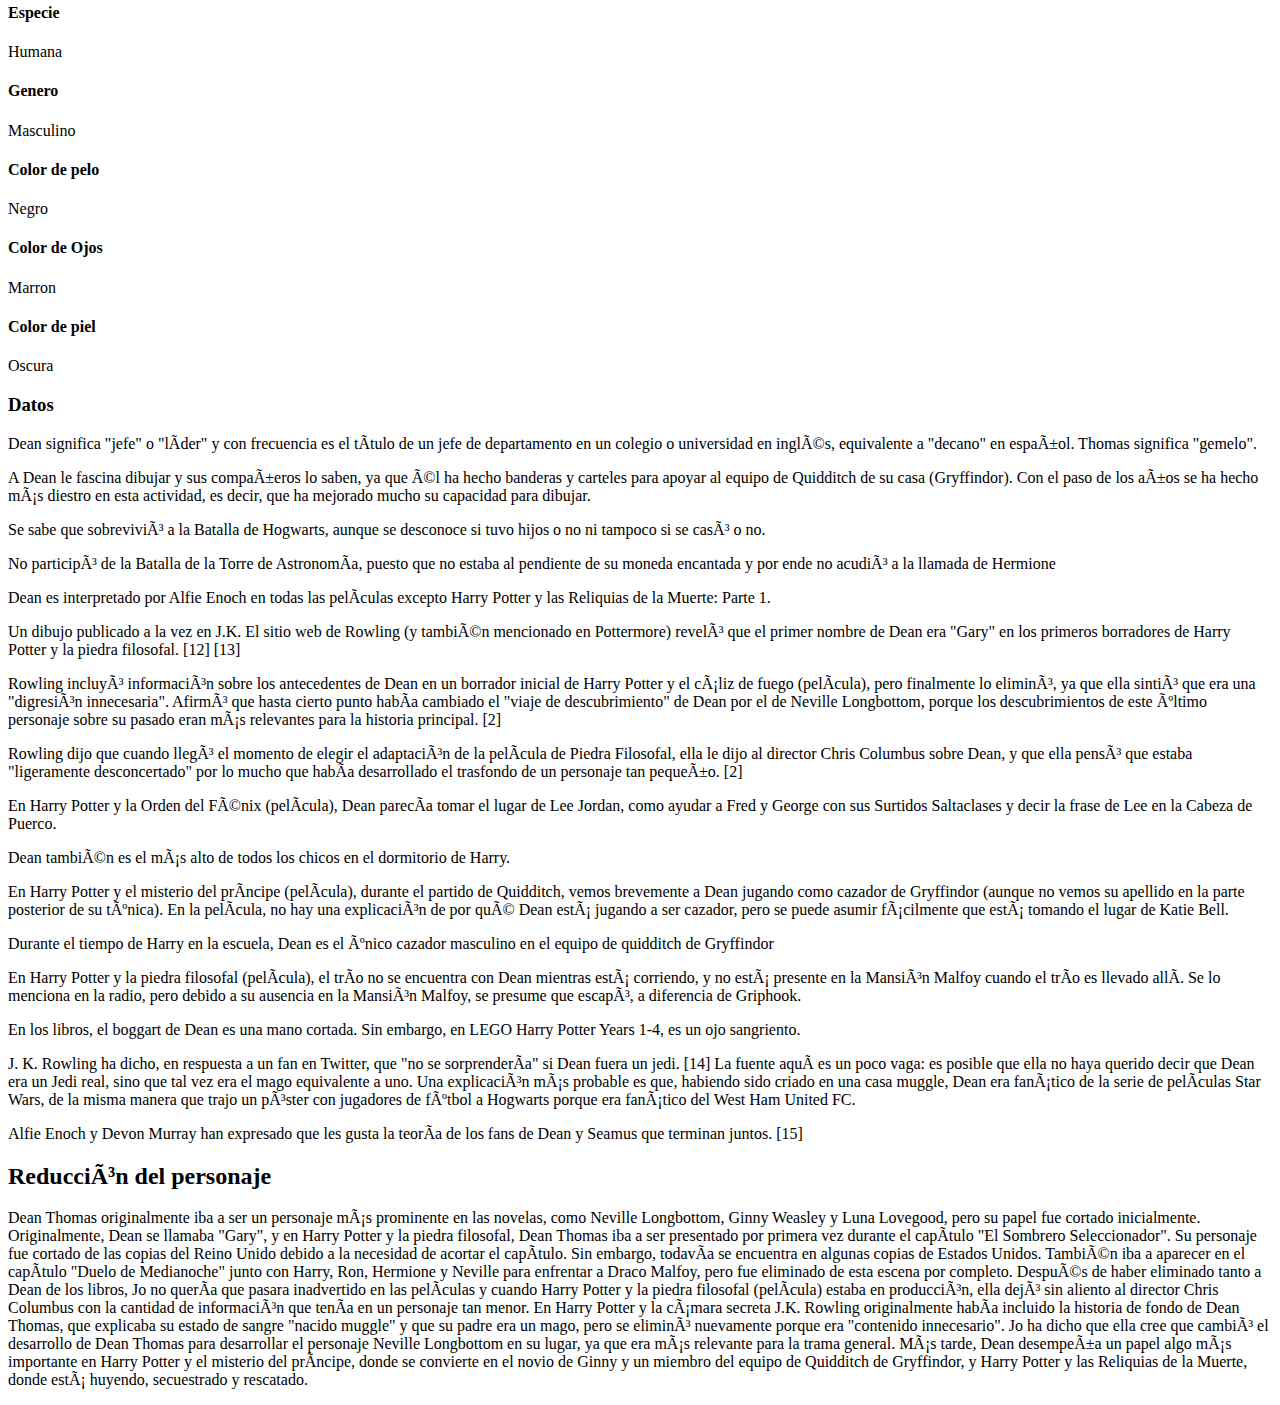
<file: dean.html>
<!DOCTYPE html>
<html lang="es">
<head>
    <meta charset="UTF_8">
    <meta http-equiv="X-UA_Compatible" content="IE_edge">
     <meta name="viewport" content="width=device-width, initial-scale=1.0">
     <title>Dean Thomas</title>
    <link rel="stylesheet" herf="estilos2.css">
</head>
<body>
    <h1>Dean Thomas</h1>
    <p id="si">«Estamos luchando, ¿no? ¡El mensaje decía que Harry estaba de vuelta, e íbamos a pelear! Sin embargo, tendré que conseguir una varita ...»
        —La determinación de Dean de pelear[fuente]
    </p>
    <p>Dean Thomas (nacido entre 1979/1980) es un mago mestizo, el hijo de un mago y una Muggle. [2] Cuando Dean Thomas era muy joven, su padre murió y su madre se casó con otro hombre, y le dio a Dean varios hermanastros. [2] Como el padre de Dean nunca le dijo a su madre que él era un mago y finalmente fue asesinado por Mortífagos cuando se negó a unirse a ellos, Dean creció pensando que era hijo de muggles. [2]</p>
    <p>Dean era un estudiante de Gryffindor en Hogwarts. Estuvo en el mismo año que el famoso Harry Potter y jugó como Cazador para el Equipo de Quidditch de Gryffindor por un tiempo. En su quinto año, se unió al Ejército de Dumbledore, una organización enseñada y dirigida por Harry Potter. Dean (aunque era un mestizo) no pudo probar que tenía ninguna herencia mágica y, por lo tanto, estaba en peligro cuando Lord Voldemort tomó el control del Ministerio de magia en 1997.</p>
    <p>Dean se vio obligado a huir para evitar ser arrestado y encarcelado por la Comisión de Registro de Hijos de Muggles, perdiendo su séptimo año de escolaridad. Finalmente fue capturado por los Carroñeros, pero escapó de la Mansión Malfoy junto con varios otros prisioneros y pronto regresó al colegio para participar en la batalla de Hogwarts.</p>
    <p>Dean sobrevivió a la Segunda Guerra Mágica y fue visto después de la batalla final sentado junto a Seamus Finnigan y Aberforth Dumbledore en el Gran Comedor. Su vida posterior, sin embargo, sigue siendo desconocida.</p>
    <h2>Biografia</h2>
    <h3>Vida temprana</h3>
    <p id="si">Dirk Cresswell: «Nacido de muggles, ¿eh?»
        Dean: «No estoy seguro. Mi papá dejó a mi madre cuando yo era un niño. Sin embargo, no tengo pruebas de que él fuera un mago.»
        — Dean con respecto a su herencia[fuente]
    </p>
    <p>Dean es el hijo de un padre mago y madre muggle, aunque creía que era hijo de muggles cuando fue a Hogwarts. [2] Su padre se fue cuando Dean era muy joven y nunca le dijo a su esposa que él era un mago, porque creía que no saber la verdad la protegería junto a su hijo de los peligros potenciales de la Primera Guerra Mágica. [2] El padre de Dean fue asesinado por un grupo de mortífagos] cuando se negó a unirse a ellos. [2]</p>
    <p>La madre de Dean se volvió a casar más tarde un muggle, quien crió a Dean como su propio hijo. [2] Dean vivió en Londres con varios hermanastros, de quienes se ha insinuado que eran todas mujeres. [2] [4] Tenía una muy feliz vida hogareña. "[2] Era un aficionado del West Ham United Football Club, era muy artístico y mostró su talento a lo largo de su carrera escolar. Todos los hermanastros de Dean eran no mágicos.</p>
    <h3>Años de Hogwarts ( 1991-1997)</h3>
    <h4>Primer Año</h4>
    <p id="si">Dean: "¡Eh árbitro, TARJETA ROJA!'"
        Ron Weasley: "¿De qué estás hablando, Dean?"
        Dean: "¡En fútbol, te muestran la tarjeta roja y estás fuera del juego!"
        — Ron Weasley y Dean discuten sobre una falta de Quidditch[fuente]
    </p>
    <p>La llegada de una carta de aceptación para Dean de Hogwarts causó que la Sra. Thomas sospechara que el padre biológico de Dean pudo haber sido un mago. Sus sospechas eran correctas: de hecho, era un mago. Sin embargo, ella nunca tuvo pruebas de esto y, por lo tanto, creía que Dean era hijo de muggles. [2] Dean comenzó su educación en el Colegio Hogwarts de Magia y Hechicería el 1 de septiembre de 1991. Estuvo en el mismo año que el famoso Harry Potter. Durante la Ceremonia de Selección, fue clasificado en la casa Gryffindor, donde se reunió con su compañero de clase de Gryffindor Seamus Finnigan.</p>
    <p>Dean compartió dormitorio con Seamus, quien pronto se convirtió en su mejor amigo, así como con Neville Longbottom, Ron Weasley, y Harry Potter, quienes más tarde volvieron buenos amigos.[5] Debido a su educación muggle, Dean, como Harry, no era partidario de Quidditch, ya que nunca había oído hablar del deporte (aunque eventualmente se convertiría en un jugador bastante hábil, que sustituye a Katie Bell (principalmente) y Ginny Weasley (quien cambió a Buscadora para el juego final con Harry fuera en su sexto año). Sin embargo, colgó un póster del equipo de fútbol del West Ham sobre su cama, para gran desconcierto de Ron, que no podía creer que Dean encontraría interesante un juego con solo una bola, dos goles, y donde nadie tenía permitido volar, embrujando el cartel en un intento de conseguir que los jugadores de fútbol se movieran.</p>
    <p>Dean, siendo artístico, dibujó una pancarta titulada "Potter Presidente" para su compañero de dormitorio Harry Potter durante el primer partido de este último en Quidditch. El cartel mostraba a un león Gryffindor pintado de manera realista que, debido al encantamiento de Hermione Granger, cambió de color a lo largo del juego. Cuando a Harry le cometieron una falta Marcus Flint, Dean exigió que el árbitro despidiera a Flint (con una tarjeta roja), y Ron Weasley explicó que la regla de la tarjeta roja no existía en Quidditch.</p>
    <h4>Segundo año</h4>
    <p id="si">Parvati Patil: «Pero, profesor, probablemente tendría que usar Magia Oscura para abrirla»
        Professor Binns: «Solo porque un mago no usa Magia Oscura, no significa que no pueda, señorita Pennyfeather, repito, si los predecesores de Dumbledore...»
        Dean: «Pero tal vez sea preciso estar relacionado con Slytherin, y por eso Dumbledore no podría...»
        — Dean especula correctamente sobre la Cámara de los Secretos [fuente]
    </p>
    <p>En su Segundo año, Dean Thomas se unió al Club de Duelo, un club de precaución enseñado por Gilderoy Lockhart en un intento de entrenar a los estudiantes en la batalla contra cualquier cualquier peligro que pudiera estar merodeando por Hogwarts. Él, entre otros estudiantes, compartió sus especulaciones sobre la Cámara de los Secretos y lo que podría haber dentro y cómo entrar. Dean estaba a punto de hacer una especulación correcta, pero el profesor Binns lo interrumpió antes de que pudiera terminar. Se creía que Dean estaba en riesgo de ser atacado, ya que era un presunto estudiante nacido de muggles y muggles que estaban siendo atacados durante todo el año.</p>
    <h4>Tercer Año</h4>
    <p>En el tercer año de Dean, ahora se le habría permitido visitar la aldea de Hogsmeade, y expresó un interés positivo en el maestro de Cuidado de Criaturas Mágicas, Rubeus Hagrid, ya que siempre subía con él. Sin embargo, en su primera lección, cuando Hagrid presentó a la clase a un Hipogrifo llamado Buckbeak, Dean dio un paso atrás y mostró miedo cuando Hagrid pidió un voluntario para que lo acariciara. También en este año, Dean tomaría clases de Adivinación y fue, junto con Lavender Brown, uno de los pocos estudiantes de su clase que no estaba familiarizado con el Grim. [3] Ese año, Hogwarts quedó bajo la protección de Dementores siguiendo la histeria que rodea a fuga de Azkaban por Sirius Black.</p>
    <h4>Cuarto Año</h4>
    <p>Durante el cuarto año de Dean, Hogwarts fue sede del Torneo de los Tres Magos, y su amigo, Harry Potter, se había clasificado como un campeón de menores de edad. Esto estaba en contra de las reglas del torneo, por lo que Harry no era la opción popular para el representante de Hogwarts, y en cambio, la mayoría de los compañeros de Dean le dieron apoyo a Cedric Diggory. Sin embargo, Dean y otros compañeros Gryffindors apoyaron a Harry durante el transcurso del torneo, manteniéndose leales a su compañero de casa.</p>
    <p>A Dean también se le permitiría asistir al Baile de Navidad como parte de las tradiciones del torneo. Comentó que Harry y Ron tuvieron la suerte de conseguir a las chicas más bonitas del año como sus citas, las hermanas gemelas Padma y Parvati; se desconoce con quién asistió Dean al baile, ya que su mejor amigo Seamus Finnigan iba con Lavender Brown y Neville con Ginny Weasley.</p>
    <p>Más adelante en el torneo, después de que Ron Weasley perdonó a Harry, Dean también parecía ser más solidario. Después de la tercera y última prueba, Harry regresó a Hogwarts con el cadáver de Cedric Diggory, y dijo que Lord Voldemort estaba en libertad nuevamente. Albus Dumbledore tomó esta información y al final del año reunió a los estudiantes para una fiesta en honor a Cedric Diggory en la que les contó sobre los sucesos que tuvieron lugar durante la tercera tarea.</p>
    <h4>Quinto año</h4>
    <p id="si">Dean: «Es como Harry dijo, ¿no es así? Si vamos a ser atacados, no estaremos exentos de riesgos.»
        Dolores Umbridge: «Repito, ¿espera ser atacado durante mis clases?»
        — Dean discute con Umbridge durante la lección de DCAO[fuente]
    </p>
    <p>Durante el quinto año de Dean durante, Dolores Umbridge fue nombrada en la escuela de Hogwarts para actuar como "los ojos del Ministro". Umbridge no se llevaba bien con Dean; durante su primera lección, discutieron abiertamente sobre sus opiniones sobre los métodos de enseñanza en Hogwarts. Llamó a Remus Lupin "mestizo peligroso", lo que provocó que Dean saltara en su defensa, afirmando que era el mejor maestro que había tenido, y comentó en respuesta a los comentarios de Umbridge de que su predecesor había realizado maleficios ilegales ante sus ojos y contra ellos mismos, le respondió que lo echaron por "loco", pero que habían aprendido un montón. También apoyó mucho las afirmaciones de Harry de que Voldemort había regresado. Además, él y Seamus discutieron cuando Dean creyó a Harry sobre el regreso de Voldemort y Seamus no.</p>
    <p>Finalmente causó un alboroto entre los estudiantes, y cuando llegó el momento de contraatacar, Dean fue uno de los primeros en llegar a la reunión inaugural del grupo que se convirtió en Ejército de Dumbledore en 1995, y su apoyo hacia sus amigos no parece haber vacilado, a pesar de que Seamus, su mejor amigo, inicialmente creyó en la campaña de desprestigio que lanzó El Profeta contra Harry y Albus Dumbledore por sus afirmaciones de que Lord Voldemort había regresado (al menos hasta que una entrevista de Harry para El Quisquilloso hizo que Seamus recuperara el sentido común).</p>
    <p>También ese año, Dean "insultó" accidentalmente a su nuevo maestro de Adivinación, Firenze, después de que Umbridge despidió a Sybill Trelawney. Firenze estaba diciendo a Dean que había sido desterrado por su rebaño que vivía en el Bosque Prohibido, y Dean estaba emocionado de descubrir que había más centauros en los terrenos de la escuela y le preguntó si Hagrid los estaba criando. Firenze le dijo a Dean que los centauros eran su propia raza y tenían poco que ver con los humanos y que no necesitaban su ayuda para reproducirse, lo que causó que Dean se sintiera muy avergonzado.</p>
    <p>Durante su quinto año, Dean llevó los exámenes de TIMO, y después de terminar, se alegró al saber que los resultados no llegarían hasta algún momento en Julio, lo que significa que no tenía que preocuparse por ellos hasta mediados de las vacaciones escolares. Más adelante en el año, Umbridge y su Brigada Inquisitorial descubrirían el E.D. y las reuniones terminarían por todo el año. En algún momento alrededor del final de su quinto año, Dean se involucró románticamente con Ginny Weasley [6] y los dos continuaron saliendo hasta bien entrados en su sexto año.</p>
    <h4>Sexto Año</h4>
    <p id="si">Ron Weasley: «Simplemente elige a alguien - mejor - la próxima vez. »
        Ginny Weasley : « Bueno, elegí a Dean Thomas, ¿dirías que está mejor?»
        — Ginny anuncia su relación a su hermano[fuente]
    </p>
    <p>En su sexto año Dean reemplazó a Katie Bell como Cazador para el Equipo de Quidditch de Gryffindor. Él la reemplazó después de que ella fue hospitalizada por tocar un collar maldito Al principio, la relación de Dean con Ginny parecía ser fuerte, ya que la pareja pasaba mucho tiempo juntos. Salieron a pesar de la desaprobación de Ron, su hermano su hermano mayor. A pesar de la cantidad de tiempo que pasaron juntos, su relación comenzó a ir a la baja. Esto fue en parte debido al insistente enamoramiento de Harry Potter. Ella había albergado afecto por Harry desde su primer año en Hogwarts. Al final de su primer año, sus afectos solo se intensificaron cuando Harry la salvó de la influencia del Diario de Tom Ryddle. Ginny aún tenía la esperanza de que Harry le devolviera sus sentimientos, pero comenzó a salir con Dean y algunos otros muchachos.</p>
    <p>Ginny también le mostró a Dean su disposición a continuar defendiendo a Harry. Por ejemplo, cuando se enojó con Dean por reírse de que Harry fue golpeado por una Bludger. Este accidente que le dejó la cabeza con un cráneo roto durante un juego Quidditch (haciéndole visitarlo en el ala del hospital después). Es posible que cuando Ginny se enteró, durante su visita a la Tienda de Té de Madame Tudipié cinco meses antes, que Harry inadvertidamente lanzó el hechizo Levicorpus sobre Ron, cuando lo leyó del libro de Elaboración de pociones avanzadas del Príncipe Mestizo la noche anterior, es posible que ella lo haya regañado por reírse con Seamus sobre eso también. Como resultado, Dean se volvió demasiado solícito con ella, tratando de no provocar otra pelea, para mantener su relación, lo que enojaba cada vez más a Ginny.</p>
    <p>Según Hermione, cuando Harry se topó con Ginny mientras subía por la entrada de la sala común de Gryffindor bajo su Capa de Invisibilidad y bajo la influencia de Felix Felicis, Ginny creyó que era Dean quien intentaba ayudarla a atravesar el agujero del retrato y los dos discutían sobre ello. Dean defendió su posición, diciendo que no la ayudó a atravesar y Ginny terminó su relación. Dean se molestó por la insensibilidad de su amigo Harry, cuando esto sucedió (sin saber que un Harry invisible era el verdadero culpable y la causa). Harry y Ginny compartieron un beso en una fiesta de Quidditch poco después de que ella terminara con él, y Dean rompió su vaso con asombro de que su compañero de habitación y su ex novia comenzaran un romance tan pronto. A pesar de esto, Dean no mostró su odio ni a Ginny ni a Harry por su relación; él estaba lastimado de que ellos hicieran algo tan poco después de que él fue botado por ella.</p>
    <p>El mismo año fue también el año en que fue asesinado el director de la escuela de Hogwarts, Albus Dumbledore. Dean Thomas asistió a su funeral con su mejor amigo Seamus Finnigan después de que Seamus hubiera peleado públicamente con su madre para permitirle quedarse para la ceremonia. Este sería el último año en que Dean asistió a la educación en Colegio Hogwarts de Magia y Hechicería, ya que el año siguiente no regresaría por su propia seguridad. [7]</p>
    <h3>Segunda Guerra Mágica ( 1997-1998)</h3>
    <h4>Vida como prófugo</h4>
    <p id="si">Dean: " Realmente creo que Harry Potter..."
        Griphook: "Harry Potter, Harry Potter, ¡estoy empezando a cansarme de tu charla sobre Potter!"
        Dean: "Muy bien, pero creo que es nuestra única esperanza. ¿Sabes a dónde nos dirigimos ahora?"
        — La lealtad y la fe de Dean en Harry Potter mientras huían.[fuente]
    </p>
    <p>El presunto estado de Dean como hijo de muggles lo marcó como prófugo del Ministerio de Magia. Salió a la carrera después de que el Ministerio cayó bajo el control de Lord Voldemort y comenzó a reunir a magos y brujas nacidos de muggles. El Ministerio también los encarceló en Azkaban por supuestamente robar magia. Esto también significaba que no podía volver a estudiar su último año de educación en el Hogwarts, ya que ahora tenían una política estricta de no muggles bajo la influencia del nuevo director, Severus Snape.</p>
    <p>En algún momento, mientras huía, Dean se encontró con Ted Tonks, padre del miembro de la Orden del Fénix Nymphadora Tonks, y viajó con él, y luego se unió a un grupo de compañeros fugitivos: los mago nacido de muggles Dirk Cresswell y los duendes Griphook y Gornuk. El grupo se mantuvo unido y acampó en diferentes áreas en un intento de engañar a los senderos que pudieran haber dejado. En un momento mientras corría, Dean viajó solo con Griphook, muy probablemente después de que los otros fueron asesinados. Dean y Griphook a menudo compartían conversaciones sobre Harry Potter, Dean apoyaba completamente a Harry en su búsqueda y Griphook algo dudoso y ocasionalmente encontraba tedioso mencionar el nombre de Harry. Una noche fueron escuchados por Harry, Hermione y Ron que también estaban escondidos; Dean expresó su preocupación al escuchar que su ex novia, Ginny Weasley, se había metido en problemas en Hogwarts, así como la creencia de que Harry estaba luchando contra Voldemort.</p>
    <h4>Capturado por Carroñeros</h4>
    <p id="si">Harry Potter: «¡Shh, puedo escuchar a alguien!»
        Dean: «(a Griphook) Vamos a acercarnos a los Carroñeros si seguimos así»
        Hermione Granger: «Eso suena como Dean Thomas, pero, ¿qué está haciendo? ¿Aquí afuera?»
        — El trío escuchó a Dean hablar con Griphook poco antes de su captura[fuente]
    </p>
    <p>Más tarde, el grupo de fugitivos fue encontrado por un grupo de Carroñeros que fue dirigido por Fenrir Greyback. Dean y Griphook fueron los únicos sobrevivientes de la violenta captura. Casi al mismo tiempo, Harry Potter activó el tabú en el nombre de Voldemort, alertando a los Carroñeros de su ubicación. Ron y Hermione también fueron capturados, como lo estaban con él, y los prisioneros fueron llevados a la sede de Mansión Malfoy por los Mortífagos.</p>
    <p>Todos ellos, excepto Hermione, que fue torturada con la Maldición Cruciatus por Bellatrix Lestrange fueron encarcelados en las mazmorras en el sótano, donde Luna Lovegood y Sr. Ollivander ya se encontraban. Luna tenía un clavo viejo que usó para cortar las cuerdas que ataban al grupo y saludó a Dean de manera amistosa. Mantenido en el sótano de la Mansión Malfoy, el grupo tuvo que escuchar impotentes mientras escuchaban a Hermione siendo torturada para obtener información sobre los niveles superiores.</p>
    <h4>Rescatado por Dobby</h4>
    <p id="si">Luna Lovegood: «¡Harry, queremos ayudarte!»
        Dean: «¡No podemos dejarte aquí!»
        — Luna y Dean abandonan a regañadientes a Harry en la Mansión Malfoy[fuente]
    </p>
    <p>Sin embargo, el grupo pronto fue rescatado por Dobby el Elfo quien resultó gravemente herido poco después de trasladarlos exitosamente al hogar de Bill Weasley y Fleur Delacour, El Refugio; Harry le había pedido a Dobby que se llevara a Luna, a Dean y al señor Ollivander antes de regresar para recoger el trío, con Bellatrix reaccionando con un cuchillo a tiempo para atrapar a Dobby en la segunda huida. Dean ayudó a Harry y Ron a cavar una tumba de Dobby a mano para mostrar gratitud, en lugar de hacerlo con magia. Dean colocó un sombrero de lana sobre Dobby, para representar que Dobby era un elfo libre. En el funeral, Dean expresó su agradecimiento al elfo por rescatándolos.</p>
    <p>Dean pasó los siguientes meses escondiéndose en Shell Cottage con Luna, Griphook y el trío. Durante este tiempo, Dean y Luna parecieron acercarse, a pesar del desconcierto de Dean por algunos de los comentarios que haría. El señor Ollivander pudo hacer a Luna una nueva varita, pero Dean se quedó sin una. Harry, Hermione y Ron estaban usando varitas que habían tomado en la Mansión Malfoy, y pronto salieron de la cabaña con Griphook a entrar en el Gringotts. [8]</p>
    <h4>Batalla de Hogwarts</h4>
    <p id="si">«¿No tienes una varita ?!»
        —La reacción de Seamus a que su amigo que se ofrece a pelear en la Batalla de Hogwarts sin una varita[fuente]
    </p>
    <p>En mayo de 1998, Dean, Luna, Bill y Fleur recibieron la llamada a las armas del Ejército de Dumbledore a través de la monedas del ED, ya que el trío había regresado a Hogwarts. A pesar de no tener una varita, Dean regresó a Hogwarts. Cuando Dean entró en la Sala de los Menesteres, Seamus Finnigan corrió hacia él y lo abrazó. Dean luego peleó con sus compañeros miembros del E.D. en la Batalla de Hogwarts, en algún momento ganándose una varita. Durante la batalla, el trío vio a Dean y Parvati Patil luchando contra Antonin Dolohov y Travers, aturdiendo a otros Mortífagos. Cuando Lord Voldemort y todos sus seguidores llegaron al castillo, Dean se mantuvo firme con otros miembros leales del Ejército de Dumbledore, incluido Neville Longbottom, quien mató a Nagini.</p>
    <p>La Batalla de Hogwarts terminó con un duelo final entre Harry Potter y Lord Voldemort, en el que Dean se encontraba entre la multitud de simpatizantes y presenció lo acaecido. [8] También sobrevivió los ataques al final, en los que el Ejército de Dumbledore se defendió después de la supuesta muerte de Harry. Después de la batalla, Dean fue visto hablando con Seamus y Aberforth Dumbledore.</p>
    <p>Dean sobrevivió para presenciar la derrota final de Harry de Lord Voldemort y el final de la Segunda Guerra Mágica. Más tarde se lo vio sentado con Seamus y Aberforth en el Gran Comedor.</p>
    <h3>Vida posterior (Publicación 1998)</h3>
    <p>Se desconoce cómo fue la vida de Dean en el momento posterior a la batalla final. Él pudo haber asistido a la reunión del 2014 del Ejército de Dumbledore. [9]</p>
    <h2>Apariencia física</h2>
    <p>La descripción física de Dean lo mostraba con cabello oscuro y piel oscura y aún más alto que Ron Weasley, debido a que tiene un cuello largo. Dean también parecía ser de ascendencia africana. [10]</p>
    <h2>Personalidad y rasgos</h2>
    <p id="si">Dolores Umbridge: "Has estado expuesto a algunos magos muy irresponsables de esta clase, muy irresponsables, por no mencionar, los mestizos extremadamente peligrosos."
        Dean: "Si se refiere al profesor Lupin, fue el mejor que hemos tenido."
        Dolores Umbridge: "¡La mano, Sr. Thomas!"
        — Dean discute con Umbridge sobre sus comentarios de prejuicio[fuente]
    </p>
    <p>Dean era de mente abierta. Cuando Dolores Umbridge se refirió a Remus Lupin como un "mestizo peligroso", saltó a la defensa de su antiguo maestro. En dos ocasiones, él le dijo a ella y al Profesor Snape que Lupin era el mejor maestro de Defensa Contra las Artes Oscuras que su grupo de clase había tenido.</p>
    <p>Dean era generalmente una persona despreocupada y amable, capaz de llevarse bien con muchas personas. Él nunca mostró ningún enojo hacia Harry Potter durante su sexto año, especialmente cuando su ex novia Ginny Weasley comenzó a salir con Harry poco después de haber terminado con ella. Esto se debió a que era consciente del enamoramiento de la infancia de Ginny con el Niño que Vivió desde que llegó a Hogwarts. [7] También estableció fácilmente una amistad con Luna Lovegood, a quien muchos considerarían extraña. [8]</p>
    <p>Dean fue valiente y leal. Estaba ansioso por participar en la defensa de su escuela contra Mortífagos, a pesar de que ni siquiera tenía una Varita, [8] y nunca perdió su fe en Harry Potter. Creía en la afirmación de Harry de que lord Voldemort había regresado [6] y tenía fe en que Harry finalmente derrotaría al Señor Oscuro.</p>
    <p>Dean aparentemente estaba dispuesto a violar las reglas de la escuela, si hacerlo ayudaría a un amigo. En su tercer año, cuando a Harry no le permitieron ir a Hogsmeade porque su tío no había firmado su permiso, Dean se ofreció a falsificar la firma (desafortunadamente, Harry no pudo aceptar, ya que ya había mencionado a la Profesora McGonagall que su permiso no estaba firmado). [3]</p>
    <p>Dean era un artista experto y también disfrutaba leyendo el cómic Loony Nonby vs Cornish Pixie, mostrando interés en el arte.</p>
    <h2>Habilidades mágicas y destrezas</h2>
    <p>Duelo: Dean mostró sus habilidades en un duelo cuando él y Parvati Patil se defendieron contra Antonin Dolohov, Travers y un mortífago enmáscarado durante la Batalla de Hogwarts.</p>
    <p>Defensa contra las Artes Oscuras: como miembro del Ejército de Dumbledore, se puede suponer que era experto en magia defensiva. Logró una alta calificación en su TIMO, ya que asistió al nivel EXTASIS de clases durante su sexto año.</p>
    <p>Vuelo: Dean también era un Cazador bastante hábil, ya que fue la primera elección de Harry para reemplazar a Katie Bell (quien había sido maldecida) en el combate contra Slytherin, y luego Ginny Weasley (quien estaba sustituyendo como Buscadora) en el partido final contra Ravenclaw.</p>
    <p>Transformaciones: Dean pudo avanzar a Transformaciones de nivel EXTASIS. Debe haber logrado un Extraordinario o un Supera las expectativas en su examen TIMO.</p>
    <p>Arte: Dean parecía ser muy artístico y se decía que era "bueno con una pluma". En su primer año, dibujó un "gran león Gryffindor" para el primer partido de Quidditch del año de Gryffindor, y creó una pancarta de "Potter Presidente" con la ayuda de Hermione, Neville, Ron y Seamus. [5] En su cuarto año, después de que Harry completó la primera prueba del Torneo de los Tres Magos, dibujó varias pancartas en conmemoración, representando a Harry evadiendo el Colacuerno. Algunas mostraron a Cedric Diggory con la cabeza en llamas.</p>

    <h2>Posesiones</h2>
    <p>Varita: la varita de Dean Thomas era de longitud y de madera y materiales de núcleo desconocidos. Como la mayoría de los magos y brujas en Gran Bretaña, probablemente la compró a la edad de once años antes de comenzar su educación en Colegio Hogwarts de Magia y Hechicería en 1991. Dean perdió su varita mágica en marzo de 1998 ante un grupo de Carroñeros.</p>
    <h2>Relaciones</h2> 
    <h3>Familia</h3>
    <p id="si">Dirk Cresswell: «Nacido de muggles, ¿eh?»
        Dean: «No estoy seguro. Mi papá dejó a mi madre cuando yo era un niño. Sin embargo, no tengo pruebas de que él fuera un mago.»
        — Dirk Cresswell y Dean hablando[fuent
    </p>
    <p>Poco se sabe sobre la relación de Dean con su familia. Su padre biológico era un mago que abandonó a su esposa muggle y su pequeño hijo para protegerlos de los Mortífagos. Nunca le dijo a su esposa que él era un mago, y poco después fue asesinado por los Mortífagos cuando se negó a unirse a su causa. La madre de Dean se volvió a casar con un muggle, quien crió a Dean como si fuera su propio hijo. Dean también tuvo varios hermanastros, a través de su padrastro.</p>
    <h3>Seamus Finnigan</h3>
    <p>Dean creció cerca de Seamus Finnigan, uno de sus compañeros de residencia, durante su primer año en Hogwarts, y los dos siguieron siendo los mejores amigos a lo largo de sus años escolares. Los dos solían verse juntos en la escuela, y Dean asistió a la Copa Mundial de Quidditch con Seamus y madre en 1994. Seamus inicialmente creyó en la campaña de desprestigio del Ministerio de Magia y del diario El Profeta se enfrentó a Harry Potter cuando afirmó que Voldemort había regresado, pero esto no parece haber afectado su amistad con Dean, quien creía a Harry y que finalmente logró que Seamus asistiera a la reunión final del E.D. del año. [6]</p>
    <p>Seamus también estaba disgustado cuando Dean fue elegido como reemplazo Cazador para el Equipo de Quidditch de Gryffindor sobre él cuando Katie Bell resultó lesionada, pero nuevamente, los dos seguían siendo los mejores amigos. [7] Como Dean no pudo regresar a Hogwarts para su último año, los dos no se vieron por un tiempo, y se extrañaron enormemente. Cuando Dean finalmente regresó a Hogwarts en 1998 para pelear en la batalla final, Seamus se emocionó al verlo y corrió a abrazarlo. [8]</p>
    <h3>Ginny Weasley</h3>
    <p id="si">«Cuando Harry abrió el tapiz para llevar su atajo habitual a la Torre de Gryffindor, sin embargo, se encontraron mirando a Dean y Ginny, quienes estaban atrapados en un abrazo y besándose ferozmente como si estuvieran pegados.»
        —Dean y Ginny "besándose"[fuente]
    </p>
    <p>Dean comenzó a salir con Ginny Weasley al final de su quinto año. [6] El hermano de Ginny y su compañero de habitación de Dean Ron desaprobaron el romance, como lo demuestra su reacción furiosa al tropezar con la pareja besándose apasionadamente en un pasillo desierto. Parecían estar muy unidos al principio, pero, según la amiga de Ginny, Hermione Granger, las cosas empezaron a ponerse complicadas cuando Ginny se disgustó con Dean por lo que ella percibía como sobreprotección, ya que Dean trataba constantemente de ayudarla en todo. El entusiasmo de Ginny acerca de la relación pareció disminuir en la Navidad de 1996, ya que no parecía muy ansiosa por ver a Dean a su regreso al Hogwarts. La pareja también comenzó a pelearse por pequeñas cosas, como los constantes intentos de Dean de ayudar a Ginny a atravesar el agujero del retrato en la sala común de Gryffindor, y pelearon después de que Dean y Seamus se rieron cuando Harry sufrió una fractura de cráneo por cortesía de Cormac McLaggen.</p>
    <p>Harry contribuyó a su ruptura definitiva al chocar contra Ginny cuando ella y Dean atravesaban el agujero del retrato mientras se encontraban bajo su Capa de Invisibilidad y después de haber tomado Felix Felicis. Por lo tanto, la suerte estaba del lado de Harry, quien había desarrollado un interés en Ginny, y ella pensó que Dean estaba tratando de empujarla a través del retrato. Este hecho llevó a su separación.</p>
    <p>Ginny claramente superó a Dean poco después de que se separaron, cuando comenzó a salir con Harry poco después y le admitió que nunca había renunciado realmente a Harry. Dean, sin embargo, parecía sorprendido y herido cuando vio a Harry y Ginny besándose, y llegó tan lejos como para romper su vaso, lo que indica que la separación le afectó más. [7] Más tarde, mientras Dean estaba huyendo y escuchó noticias sobre Ginny, Harry notó que Dean estaba preocupada por su bienestar. [8]</p>
    <h3>El ejercito de Dumbledore</h3>
    <p id="si">«No podemos dejarte aquí...»
        —Dean a Harry Potter en el sótano de la Mansión Malfoy[fuente]
    </p>
    <p>Dean se convirtió en miembro del Ejército de Dumbledore en 1995. Fue amigable con la mayoría de los miembros. Él y Luna Lovegood, en particular, desarrollaron una amistad en 1998, ya que estaban juntos durante su encarcelamiento y rescate de la Mansión Malfoy y luego parecieron crecer cerca mientras quedándose en El Refugio. Dean ocasionalmente estaba algo desconcertado por algunas de las cosas extrañas que dijo Luna, pero nunca la ridiculizó, y se le vio ofreciéndole su mano y ayudándola en la Sala de los Menesteres justo antes de la Batalla de Hogwarts.</p>
    <P>Dean también estaba relativamente cerca de sus compañeros de residencia Harry Potter, Ron Weasley y Neville Longbottom, aunque no en la misma medida que con Seamus. Ron pasó más tiempo con Dean y Seamus durante su cuarto año, cuando inicialmente creyó que Harry había hecho trampa para que su nombre entrara en el Cáliz de Fuego. [11] Ron desaprobó mucho cuando Dean comenzó a salir con su hermana menor, aunque ambos seguían siendo amigos. [7] También estaba en términos amistosos con Hermione Granger, otra Gryffindor en su año.</P>
    <p>Dean hizo una pancarta para Harry durante su primer partido de Quidditch, y le creyó sobre el regreso de Lord Voldemort en 1995, a diferencia de Seamus, que se unió con entusiasmo al Ejército de Dumbledore. Harry se resintió ligeramente durante su sexto año por los celos que le causaban el romance de Dean con Ginny Weasley, de quien se había enamorado. Cuando Dean y Ginny se separaron, el resentimiento de Harry se esfumó, aunque Dean se molestó cuando Harry besó a su ex novia poco después de su separación. [7] A pesar de esto, Dean nunca parecía mostrar mala voluntad hacia ellos, ya que era consciente de que Ginny estaba enamorada de Harry desde su primer año en Hogwarts. De hecho, durante su rescate de la Mansión Malfoy, se mostró reacio a escapar con Dobby y dejar a Harry atrás. [8]</p>
    <p>Dean también era buen amigo de ambos estudiantes Fred y George Weasley, y otros Gryffindor de mayor edad. Les ayudó en sus esfuerzos por sabotear a Dolores Umbridge y los ayudó a probar Surtidos Saltaclases durante su quinto año. [6]</p>
    <p>Otros miembros del Ejército de Dumbledore son: Lee Jordan, Colin y Dennis Creevey, Angelina Johnson, Alicia Spinnet, Katie Bell, Lavender Brown, Padma y Parvati Patil, Ernie Macmillan, Justin Finch-Fletchley, Susan Bones, Hannah Abbott, Zacharias Smith, Cho Chang, Anthony Goldstein, Michael Corner, Terry Boot y Marietta Edgecombe. La relación de Dean con la mayoría de ellos es desconocida.</p>
    <h2>Apariciones</h2>
    <p>Harry Potter y la piedra filosofal (Primera aparición)
        Harry Potter y la piedra filosofal (película)
        Harry Potter y la cámara secreta
        Harry Potter y la cámara secreta (película)
        Harry Potter y la cámara secreta (videojuego) (Solo aparece su voz) (Versión de PS1)
        Harry Potter y el prisionero de Azkaban
        Harry Potter y el prisionero de Azkaban (película)
        Harry Potter y el prisionero de Azkaban (videojuego)
        Harry Potter y el cáliz de fuego
        Harry Potter y el cáliz de fuego (película)
        Harry Potter y la Orden del Fénix
        Harry Potter y la Orden del Fénix (película)
        Harry Potter y la Orden del Fénix (videojuego)
        Harry Potter y el misterio del príncipe
        Harry Potter y el misterio del príncipe (película)
        Harry Potter y el misterio del príncipe (videojuego) (Solo mencionado/a)
        Harry Potter y las Reliquias de la Muerte
        Harry Potter y las Reliquias de la Muerte: Parte 1 (Solo mencionado/a)
        Harry Potter y las Reliquias de la Muerte: Parte 1 (videojuego)
        Harry Potter y las Reliquias de la Muerte: Parte 2
        LEGO Harry Potter: Años 1-4
        LEGO Harry Potter: Años 5-7
        LEGO Harry Potter
        Pottermore
        Juego de cartas intercambiables de Harry Potter
        El gran libro de los personajes de Harry Potter</p>
    <h3> Información Biográfica </h3>
    <h4> Fecha de nacimiento </h4>
    <p>Entre el 1 de sptiembre de 1979 y el 31 de agosto de 1980 </p>
    <h4> Estatus de sangre </h4>
    <p>Sangre mestiza</p>
    <h4>Titulos</h4>
    <p>Cazador</p>
    <h3> Descripcion Fisica</h3>
    <h4>Especie</h4>
    <p>Humana</p>
    <h4>Genero</h4>
    <p>Masculino</p>
    <h4>Color de pelo</h4>
    <p>Negro</p>
    <h4>Color de Ojos</h4>
    <p>Marron</p>
    <h4>Color de piel</h4>
    <p>Oscura</p>
    <h3>Datos</h3>
    <p>Dean significa "jefe" o "líder" y con frecuencia es el título de un jefe de departamento en un colegio o universidad en inglés, equivalente a "decano" en español. Thomas significa "gemelo".</p>
    <p>A Dean le fascina dibujar y sus compañeros lo saben, ya que él ha hecho banderas y carteles para apoyar al equipo de Quidditch de su casa (Gryffindor). Con el paso de los años se ha hecho más diestro en esta actividad, es decir, que ha mejorado mucho su capacidad para dibujar.<p>
    <p>Se sabe que sobrevivió a la Batalla de Hogwarts, aunque se desconoce si tuvo hijos o no ni tampoco si se casó o no.<p>
    <p>No participó de la Batalla de la Torre de Astronomía, puesto que no estaba al pendiente de su moneda encantada y por ende no acudió a la llamada de Hermione</p>
    <p>Dean es interpretado por Alfie Enoch en todas las películas excepto Harry Potter y las Reliquias de la Muerte: Parte 1.</p>
    <p>Un dibujo publicado a la vez en J.K. El sitio web de Rowling (y también mencionado en Pottermore) reveló que el primer nombre de Dean era "Gary" en los primeros borradores de Harry Potter y la piedra filosofal. [12] [13]</p>
    <p>Rowling incluyó información sobre los antecedentes de Dean en un borrador inicial de Harry Potter y el cáliz de fuego (película), pero finalmente lo eliminó, ya que ella sintió que era una "digresión innecesaria". Afirmó que hasta cierto punto había cambiado el "viaje de descubrimiento" de Dean por el de Neville Longbottom, porque los descubrimientos de este último personaje sobre su pasado eran más relevantes para la historia principal. [2]</p>
    <p>Rowling dijo que cuando llegó el momento de elegir el adaptación de la película de Piedra Filosofal, ella le dijo al director Chris Columbus sobre Dean, y que ella pensó que estaba "ligeramente desconcertado" por lo mucho que había desarrollado el trasfondo de un personaje tan pequeño. [2]<p>
    <p>En Harry Potter y la Orden del Fénix (película), Dean parecía tomar el lugar de Lee Jordan, como ayudar a Fred y George con sus Surtidos Saltaclases y decir la frase de Lee en la Cabeza de Puerco.</p>
    <p>Dean también es el más alto de todos los chicos en el dormitorio de Harry.<p>
    <p>En Harry Potter y el misterio del príncipe (película), durante el partido de Quidditch, vemos brevemente a Dean jugando como cazador de Gryffindor (aunque no vemos su apellido en la parte posterior de su túnica). En la película, no hay una explicación de por qué Dean está jugando a ser cazador, pero se puede asumir fácilmente que está tomando el lugar de Katie Bell.</p>
    <p>Durante el tiempo de Harry en la escuela, Dean es el único cazador masculino en el equipo de quidditch de Gryffindor</p>
    <p>En Harry Potter y la piedra filosofal (película), el trío no se encuentra con Dean mientras está corriendo, y no está presente en la Mansión Malfoy cuando el trío es llevado allí. Se lo menciona en la radio, pero debido a su ausencia en la Mansión Malfoy, se presume que escapó, a diferencia de Griphook.</p>
    <p>En los libros, el boggart de Dean es una mano cortada. Sin embargo, en LEGO Harry Potter Years 1-4, es un ojo sangriento.</p>
    <p>J. K. Rowling ha dicho, en respuesta a un fan en Twitter, que "no se sorprendería" si Dean fuera un jedi. [14] La fuente aquí es un poco vaga: es posible que ella no haya querido decir que Dean era un Jedi real, sino que tal vez era el mago equivalente a uno. Una explicación más probable es que, habiendo sido criado en una casa muggle, Dean era fanático de la serie de películas Star Wars, de la misma manera que trajo un póster con jugadores de fútbol a Hogwarts porque era fanático del West Ham United FC.</p>
    <p>Alfie Enoch y Devon Murray han expresado que les gusta la teoría de los fans de Dean y Seamus que terminan juntos. [15]</p>
    <h2>Reducción del personaje</h2>
    <p>Dean Thomas originalmente iba a ser un personaje más prominente en las novelas, como Neville Longbottom, Ginny Weasley y Luna Lovegood, pero su papel fue cortado inicialmente. Originalmente, Dean se llamaba "Gary", y en Harry Potter y la piedra filosofal, Dean Thomas iba a ser presentado por primera vez durante el capítulo "El Sombrero Seleccionador". Su personaje fue cortado de las copias del Reino Unido debido a la necesidad de acortar el capítulo. Sin embargo, todavía se encuentra en algunas copias de Estados Unidos. También iba a aparecer en el capítulo "Duelo de Medianoche" junto con Harry, Ron, Hermione y Neville para enfrentar a Draco Malfoy, pero fue eliminado de esta escena por completo. Después de haber eliminado tanto a Dean de los libros, Jo no quería que pasara inadvertido en las películas y cuando Harry Potter y la piedra filosofal (película) estaba en producción, ella dejó sin aliento al director Chris Columbus con la cantidad de información que tenía en un personaje tan menor. En Harry Potter y la cámara secreta J.K. Rowling originalmente había incluido la historia de fondo de Dean Thomas, que explicaba su estado de sangre "nacido muggle" y que su padre era un mago, pero se eliminó nuevamente porque era "contenido innecesario". Jo ha dicho que ella cree que cambió el desarrollo de Dean Thomas para desarrollar el personaje Neville Longbottom en su lugar, ya que era más relevante para la trama general. Más tarde, Dean desempeña un papel algo más importante en Harry Potter y el misterio del príncipe, donde se convierte en el novio de Ginny y un miembro del equipo de Quidditch de Gryffindor, y Harry Potter y las Reliquias de la Muerte, donde está huyendo, secuestrado y rescatado.</p>
   </body>
</file>
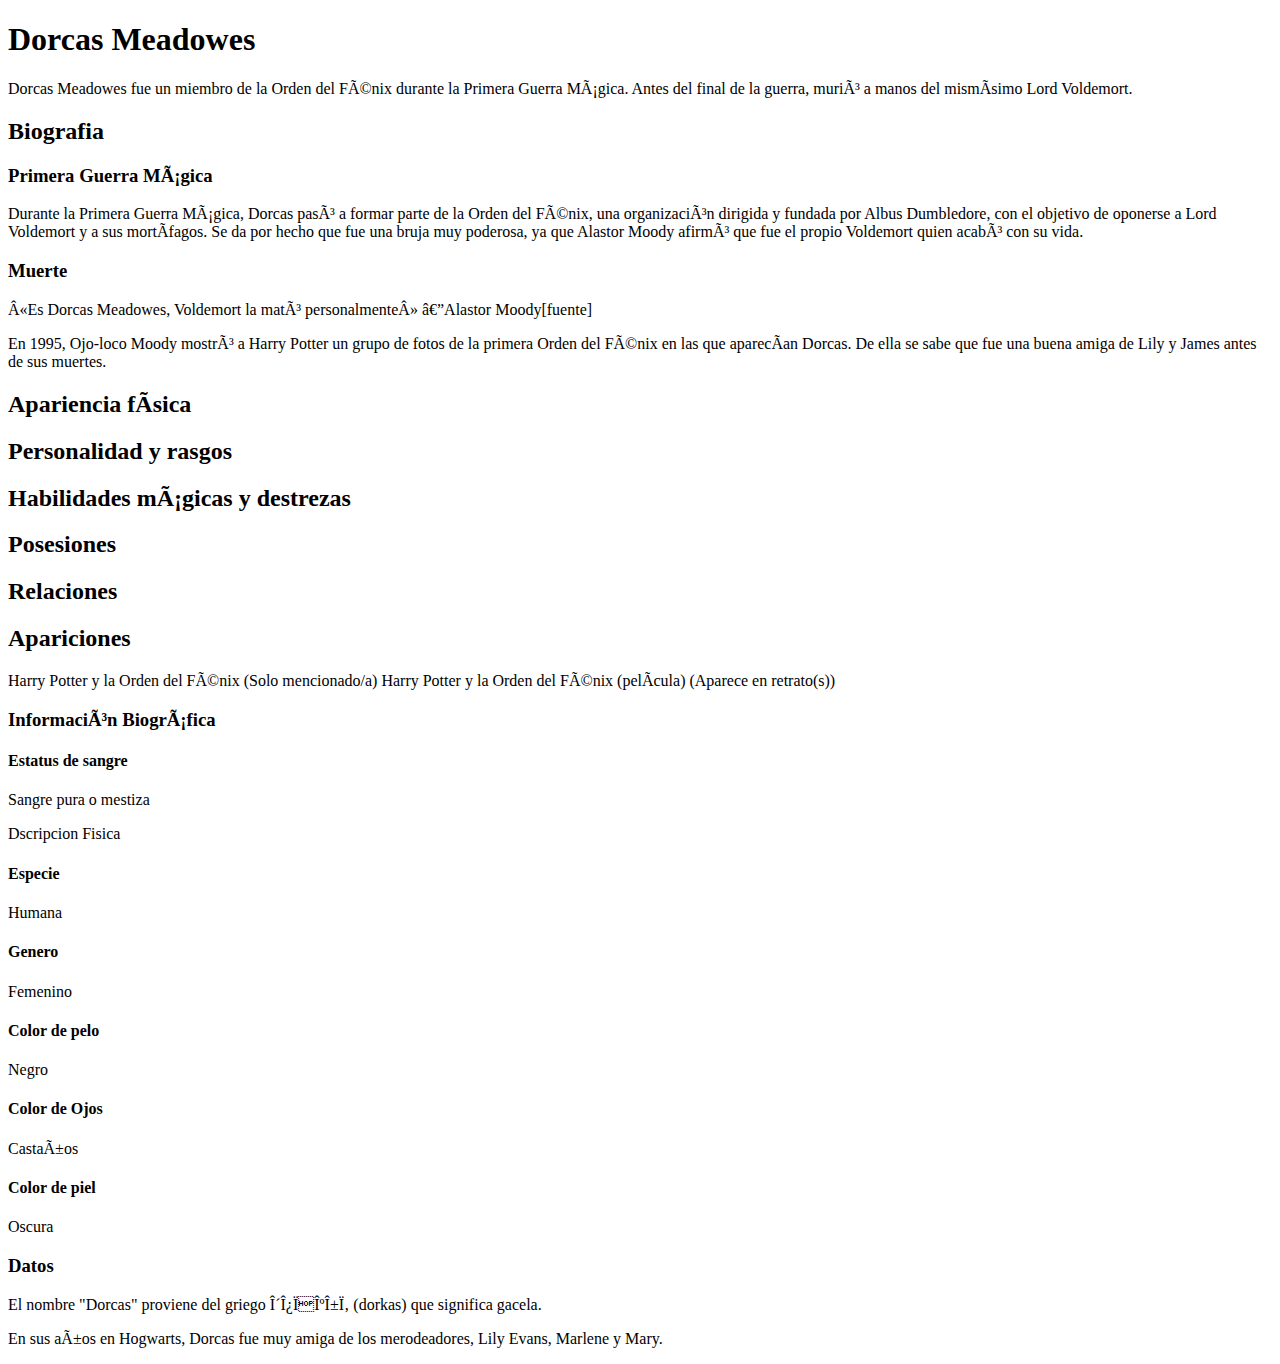
<file: dorcas.html>
<!DOCTYPE html>
<html lang="es">
<head>
    <meta charset="UTF_8">
    <meta http-equiv="X-UA_Compatible" content="IE_edge">
     <meta name="viewport" content="width=device-width, initial-scale=1.0">
     <title>Dorcas Meadowes</title>
    <link rel="stylesheet" herf="estilos2.css">
</head>
<body>
    <h1>Dorcas Meadowes</h1>
    <p>Dorcas Meadowes fue un miembro de la Orden del Fénix durante la Primera Guerra Mágica. Antes del final de la guerra, murió a manos del mismísimo Lord Voldemort.</p>
    
    <h2>Biografia</h2>
    <h3>Primera Guerra Mágica</h3>
    <p>Durante la Primera Guerra Mágica, Dorcas pasó a formar parte de la Orden del Fénix, una organización dirigida y fundada por Albus Dumbledore, con el objetivo de oponerse a Lord Voldemort y a sus mortífagos. Se da por hecho que fue una bruja muy poderosa, ya que Alastor Moody afirmó que fue el propio Voldemort quien acabó con su vida.</p>
    <h3>Muerte</h3>
    <p id="si">«Es Dorcas Meadowes, Voldemort la mató personalmente»
        —Alastor Moody[fuente]
    </p>
    <p>En 1995, Ojo-loco Moody mostró a Harry Potter un grupo de fotos de la primera Orden del Fénix en las que aparecían Dorcas. De ella se sabe que fue una buena amiga de Lily y James antes de sus muertes.</p>

    <h2>Apariencia física</h2>
    <p></p>
    <h2>Personalidad y rasgos</h2>
    <p></p>
    <h2>Habilidades mágicas y destrezas</h2>
    <p></p>
    <p></p>
    <h2>Posesiones</h2>
    <p></p>
    <h2>Relaciones</h2> 
    <h2>Apariciones</h2>
    <p>Harry Potter y la Orden del Fénix (Solo mencionado/a)
       Harry Potter y la Orden del Fénix (película) (Aparece en retrato(s))
    </p>
    <h3> Información Biográfica </h3>
    <h4> Estatus de sangre </h4>
    <p>Sangre pura o mestiza</p>
    <p>Dscripcion Fisica</h3>
    <h4>Especie</h4>
    <p>Humana</p>
    <h4>Genero</h4>
    <p>Femenino</p>
    <h4>Color de pelo</h4>
    <p>Negro</p>
    <h4>Color de Ojos</h4>
    <p>Castaños </p>
    <h4>Color de piel</h4>
    <p>Oscura</p>
    <h3>Datos</h3>
    <p>El nombre "Dorcas" proviene del griego δορκας (dorkas) que significa gacela.</p>
    <p>En sus años en Hogwarts, Dorcas fue muy amiga de los merodeadores, Lily Evans, Marlene y Mary.<p>
   </body>
</file>
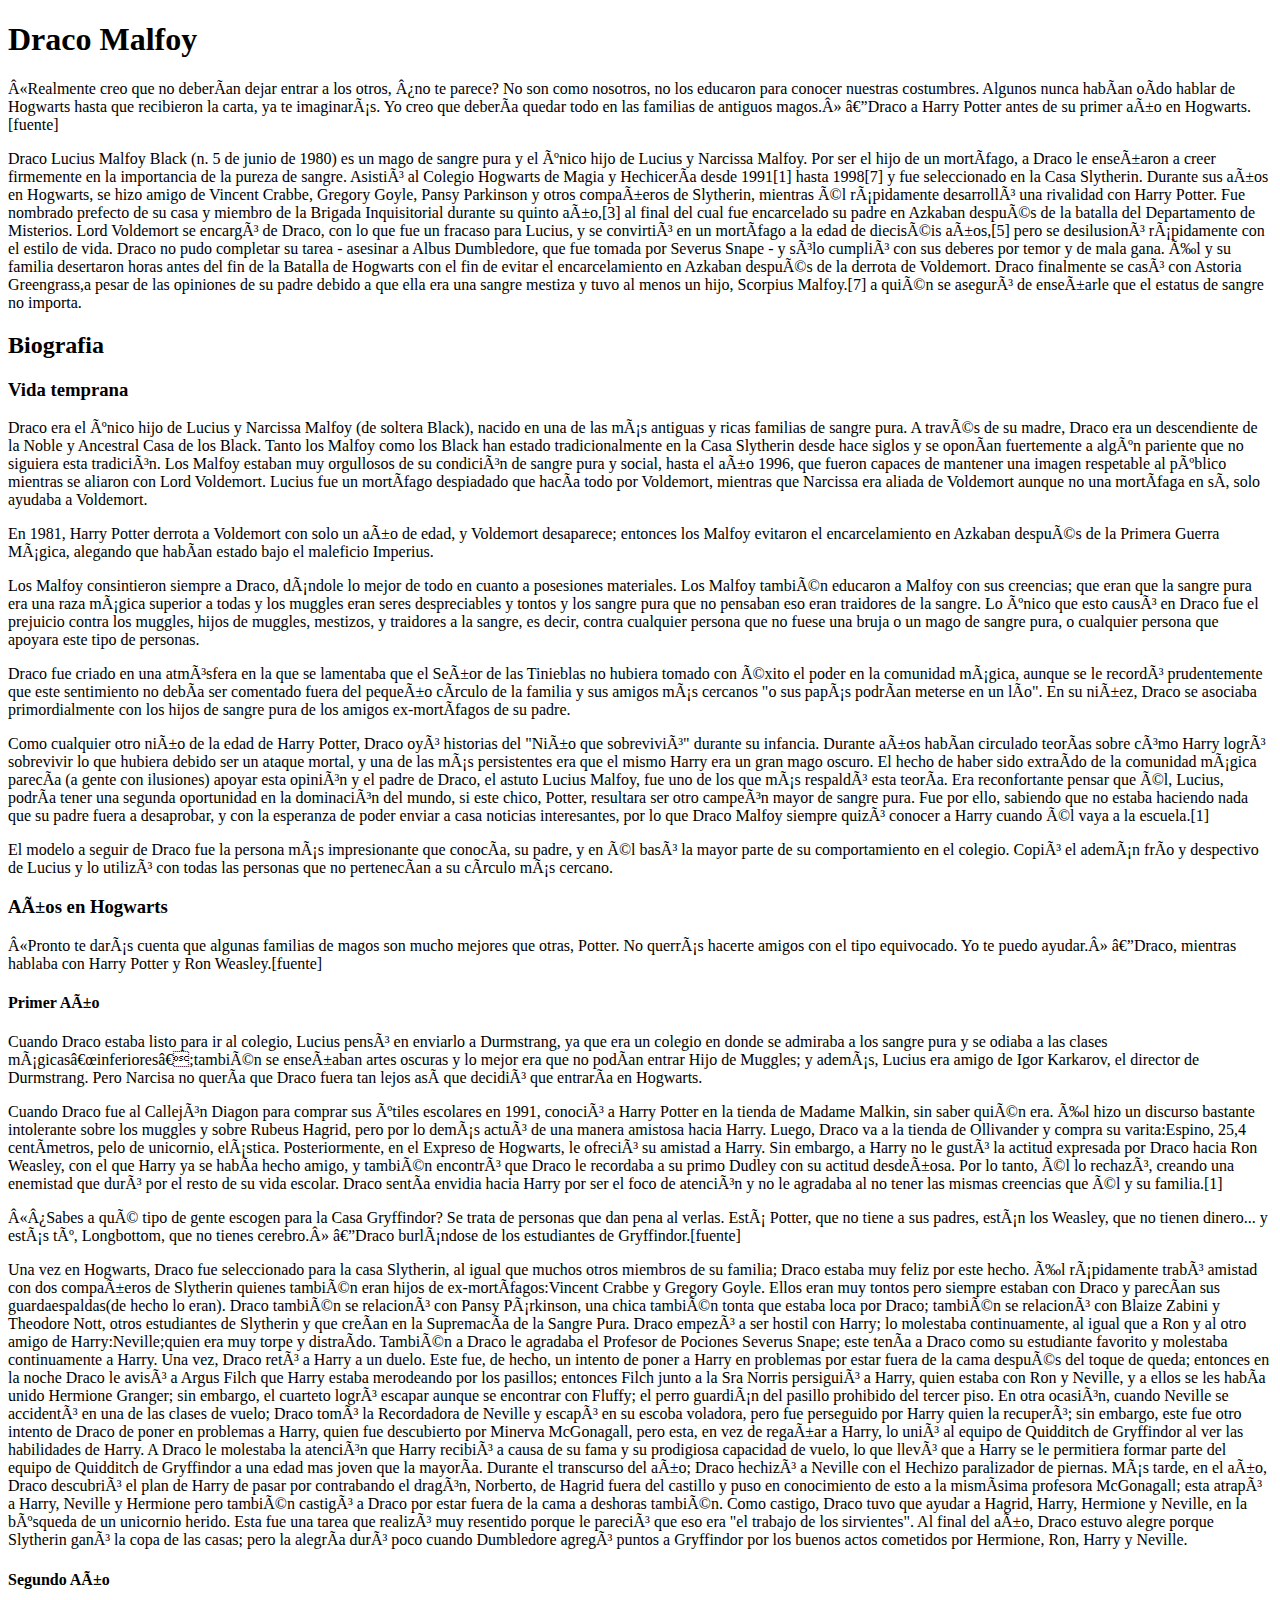
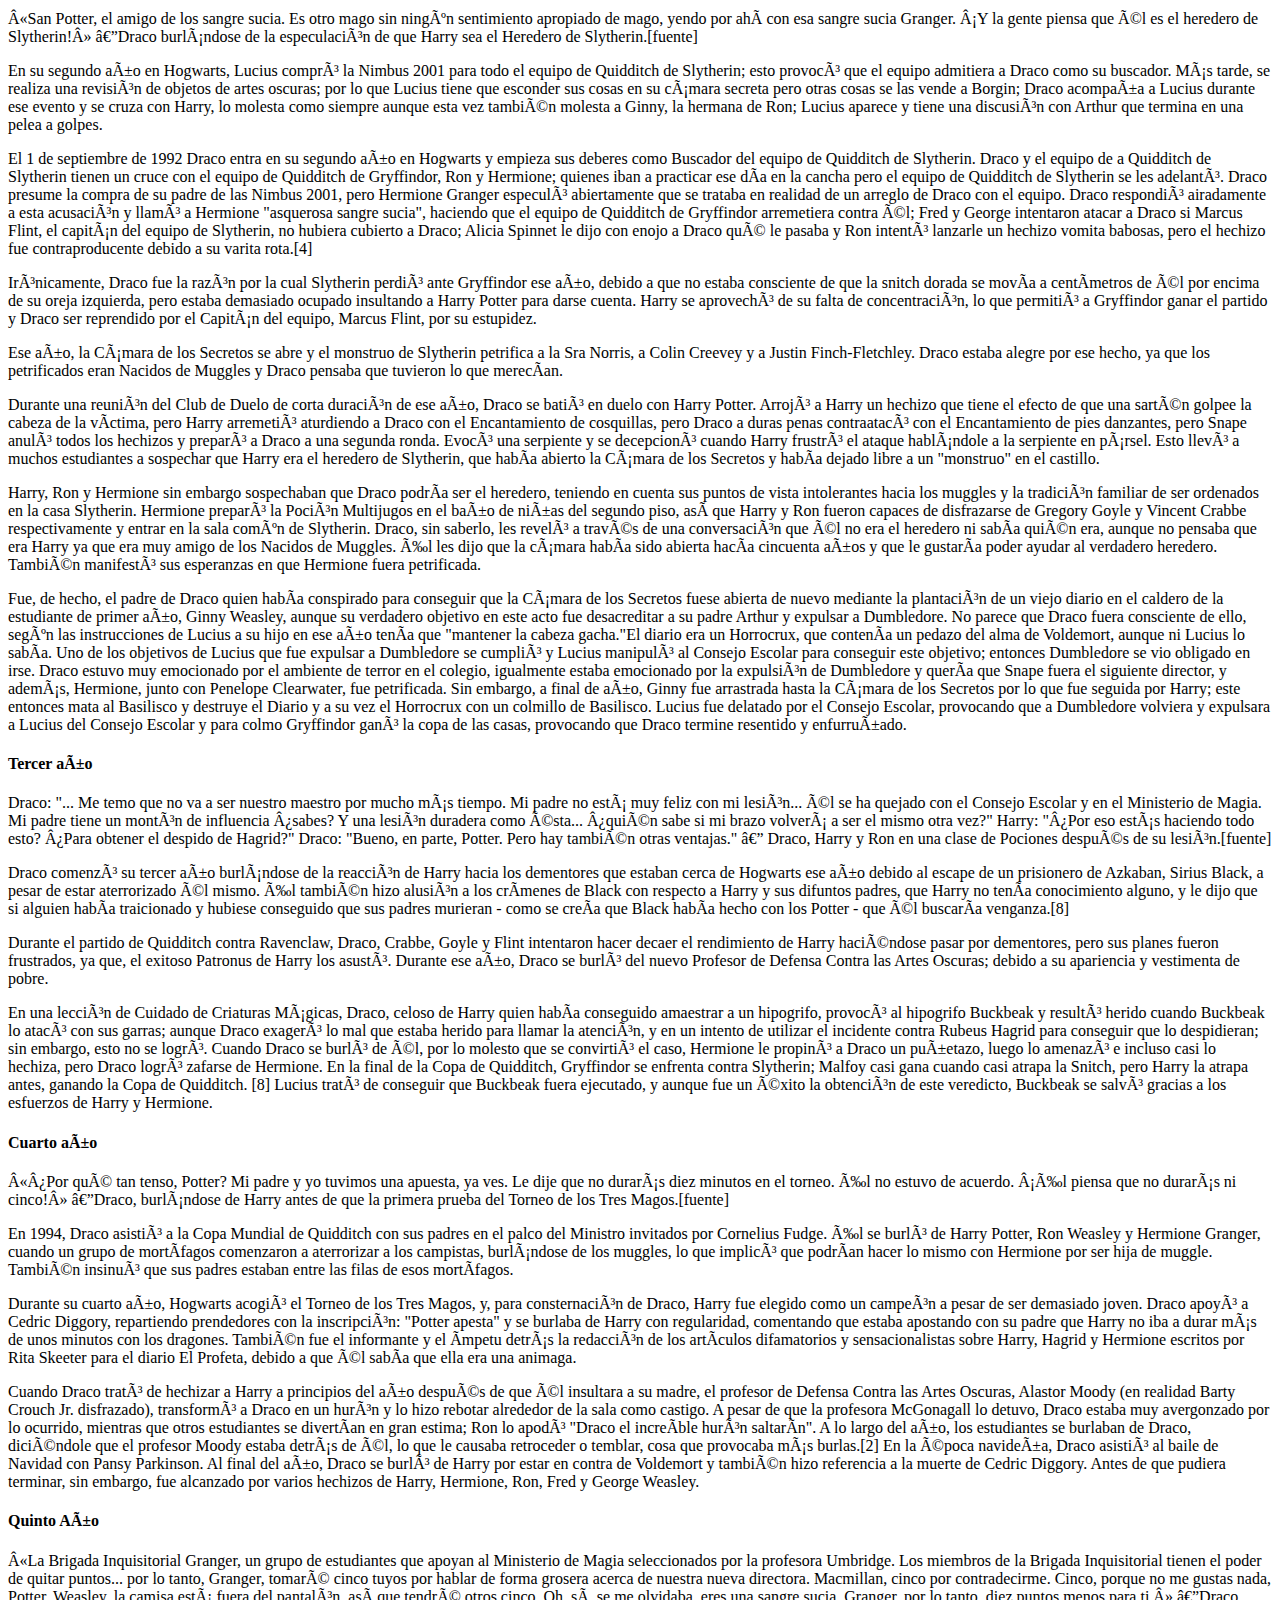
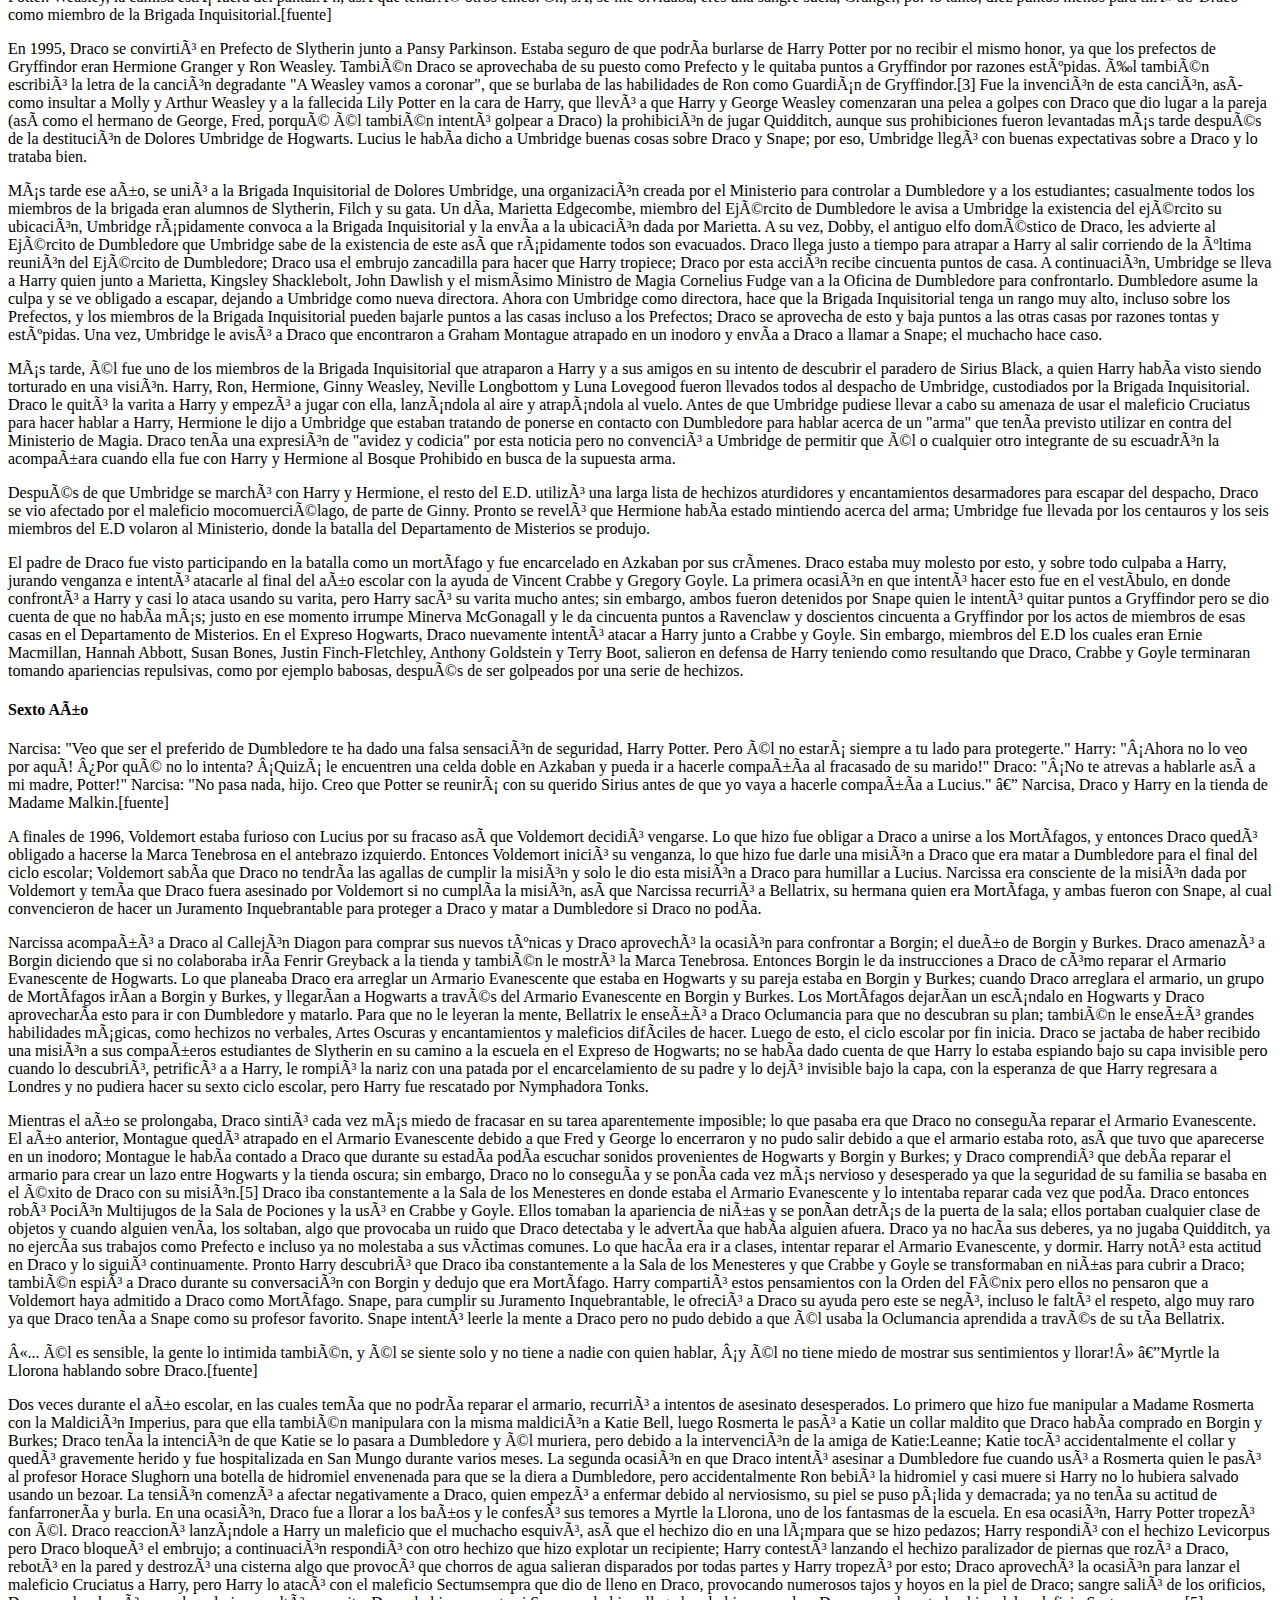
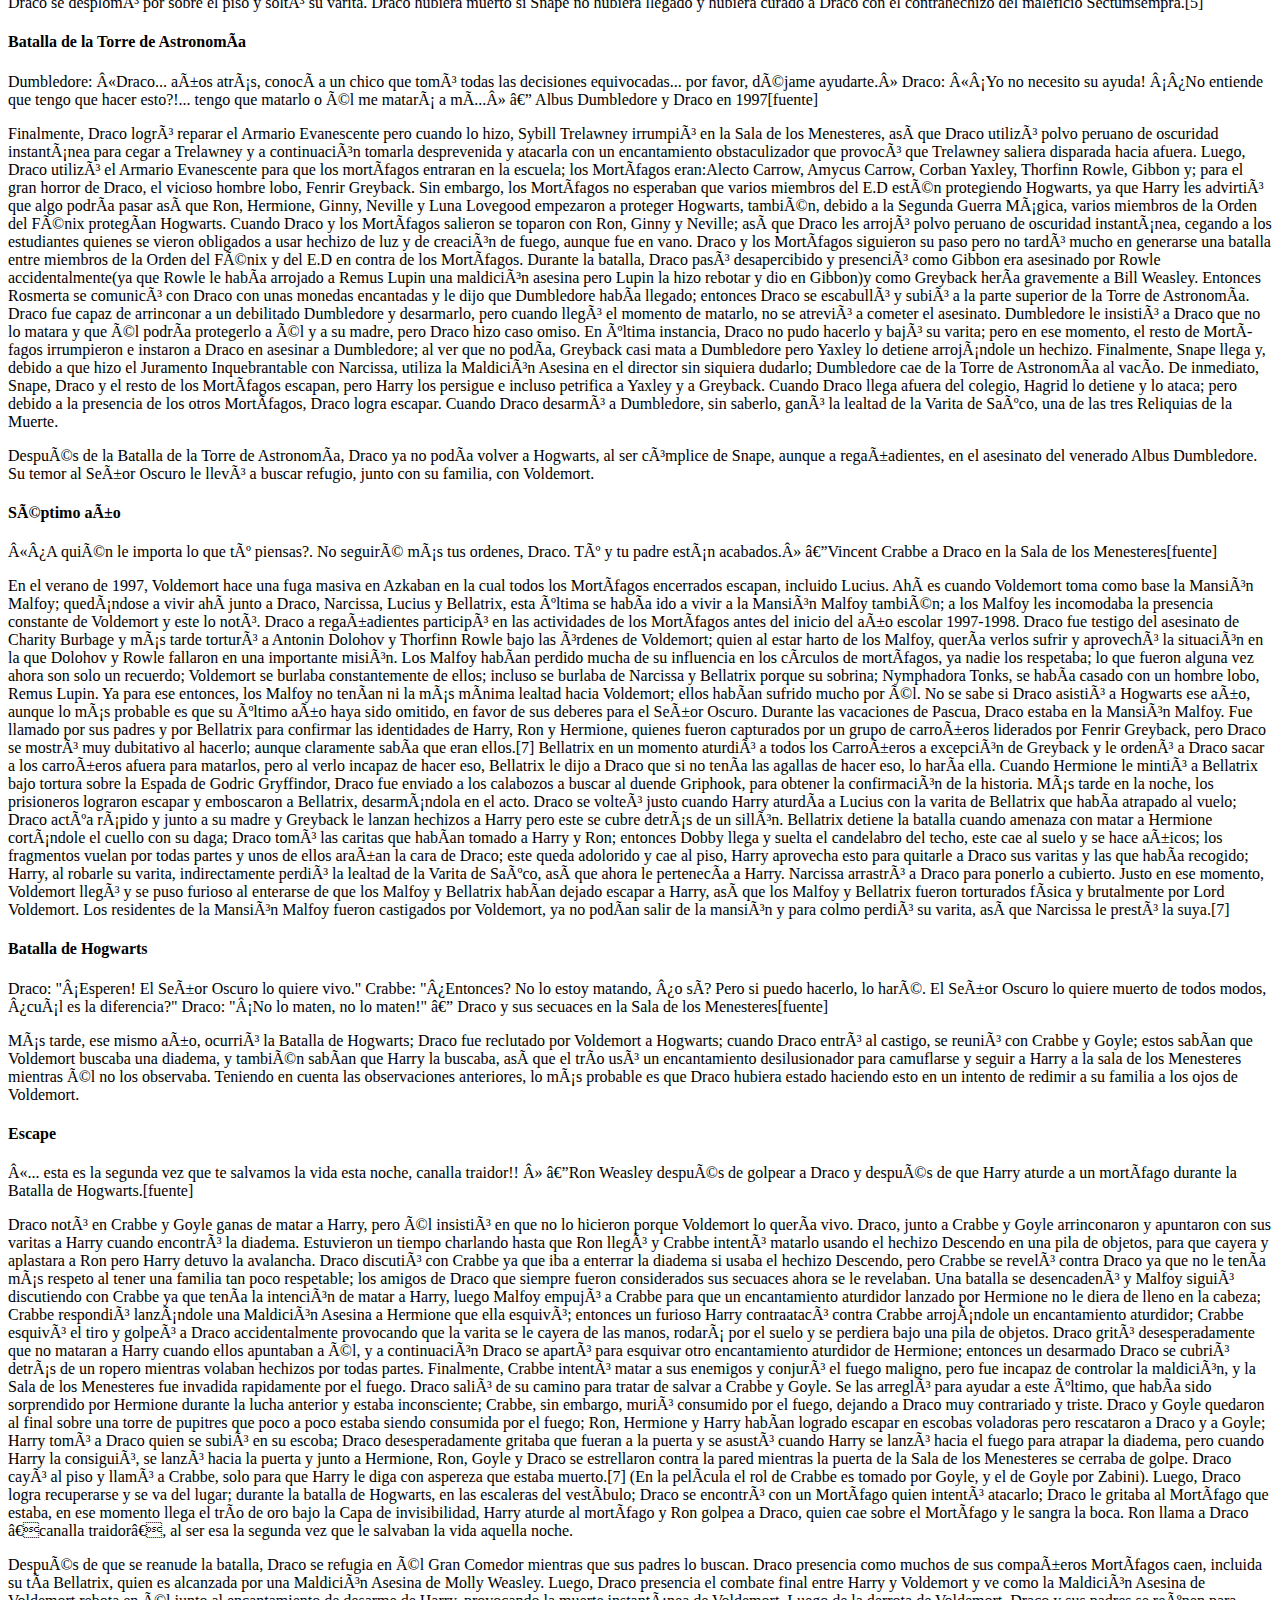
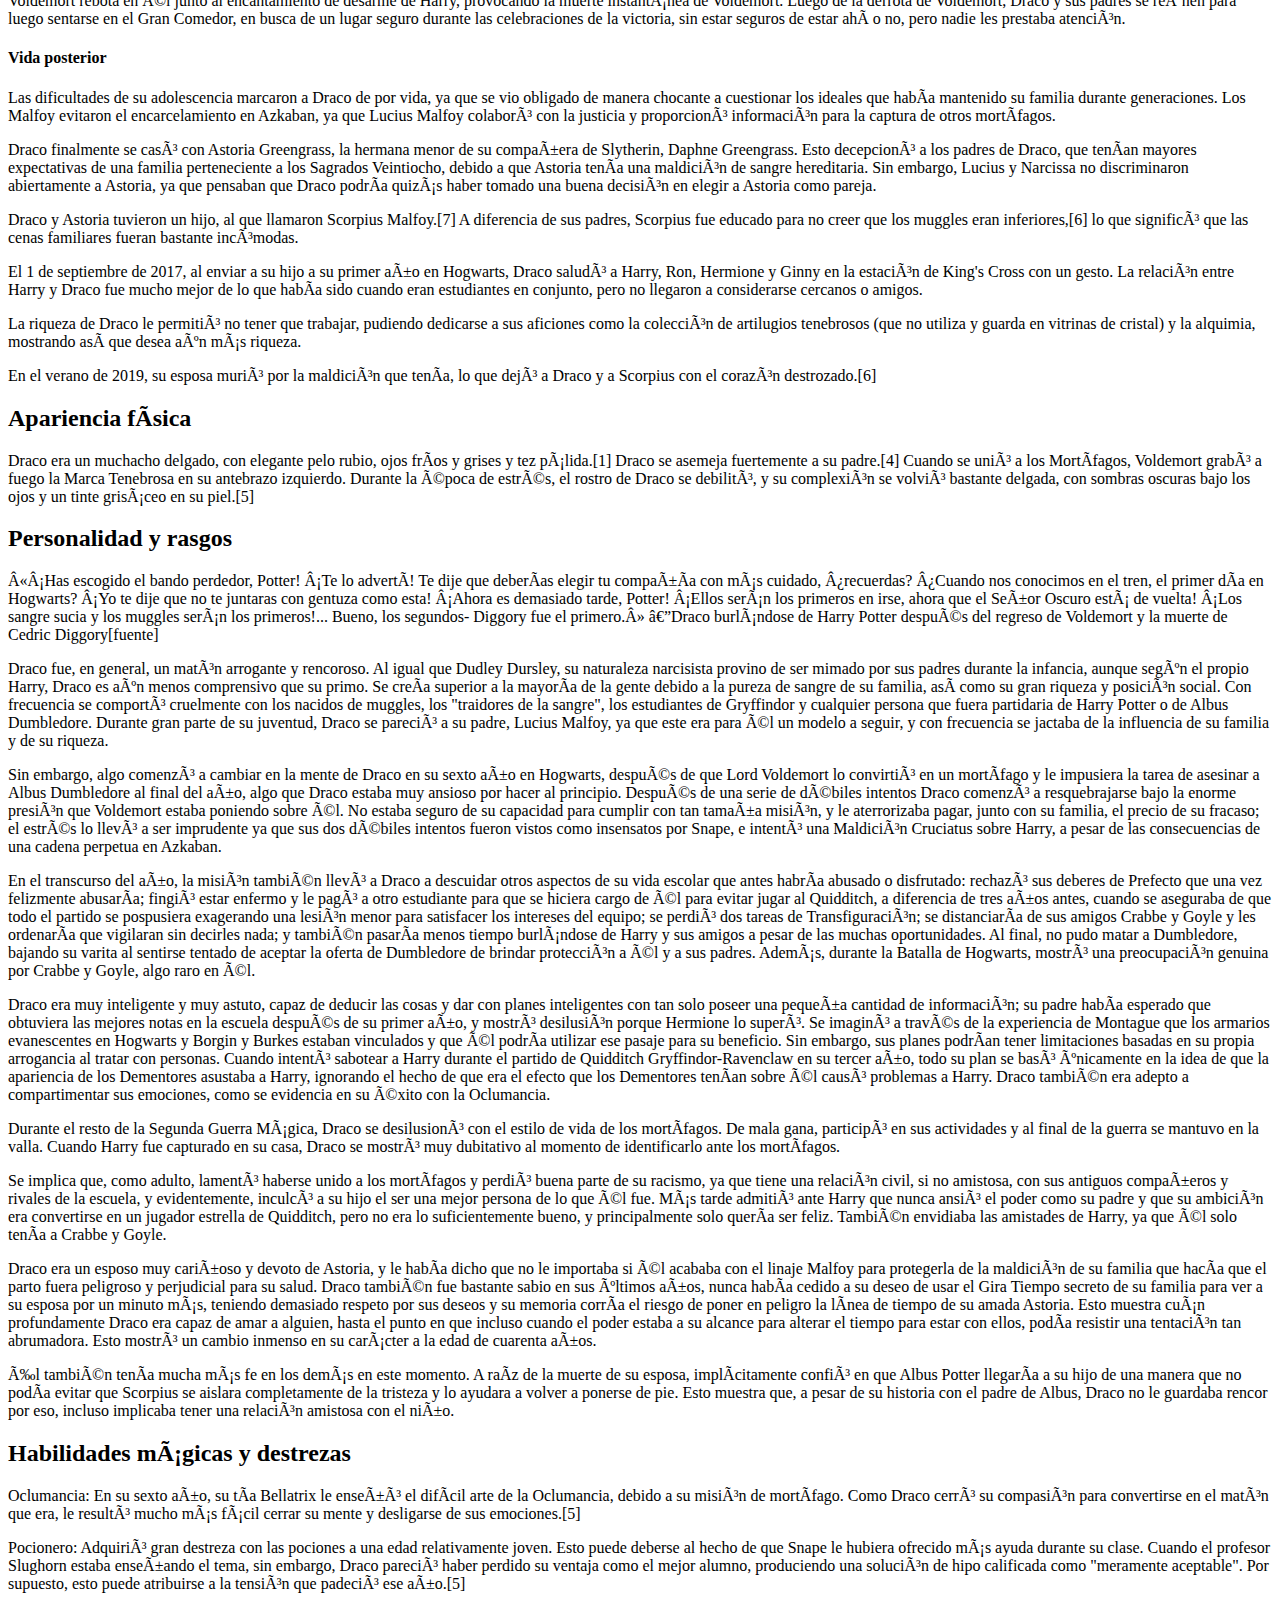
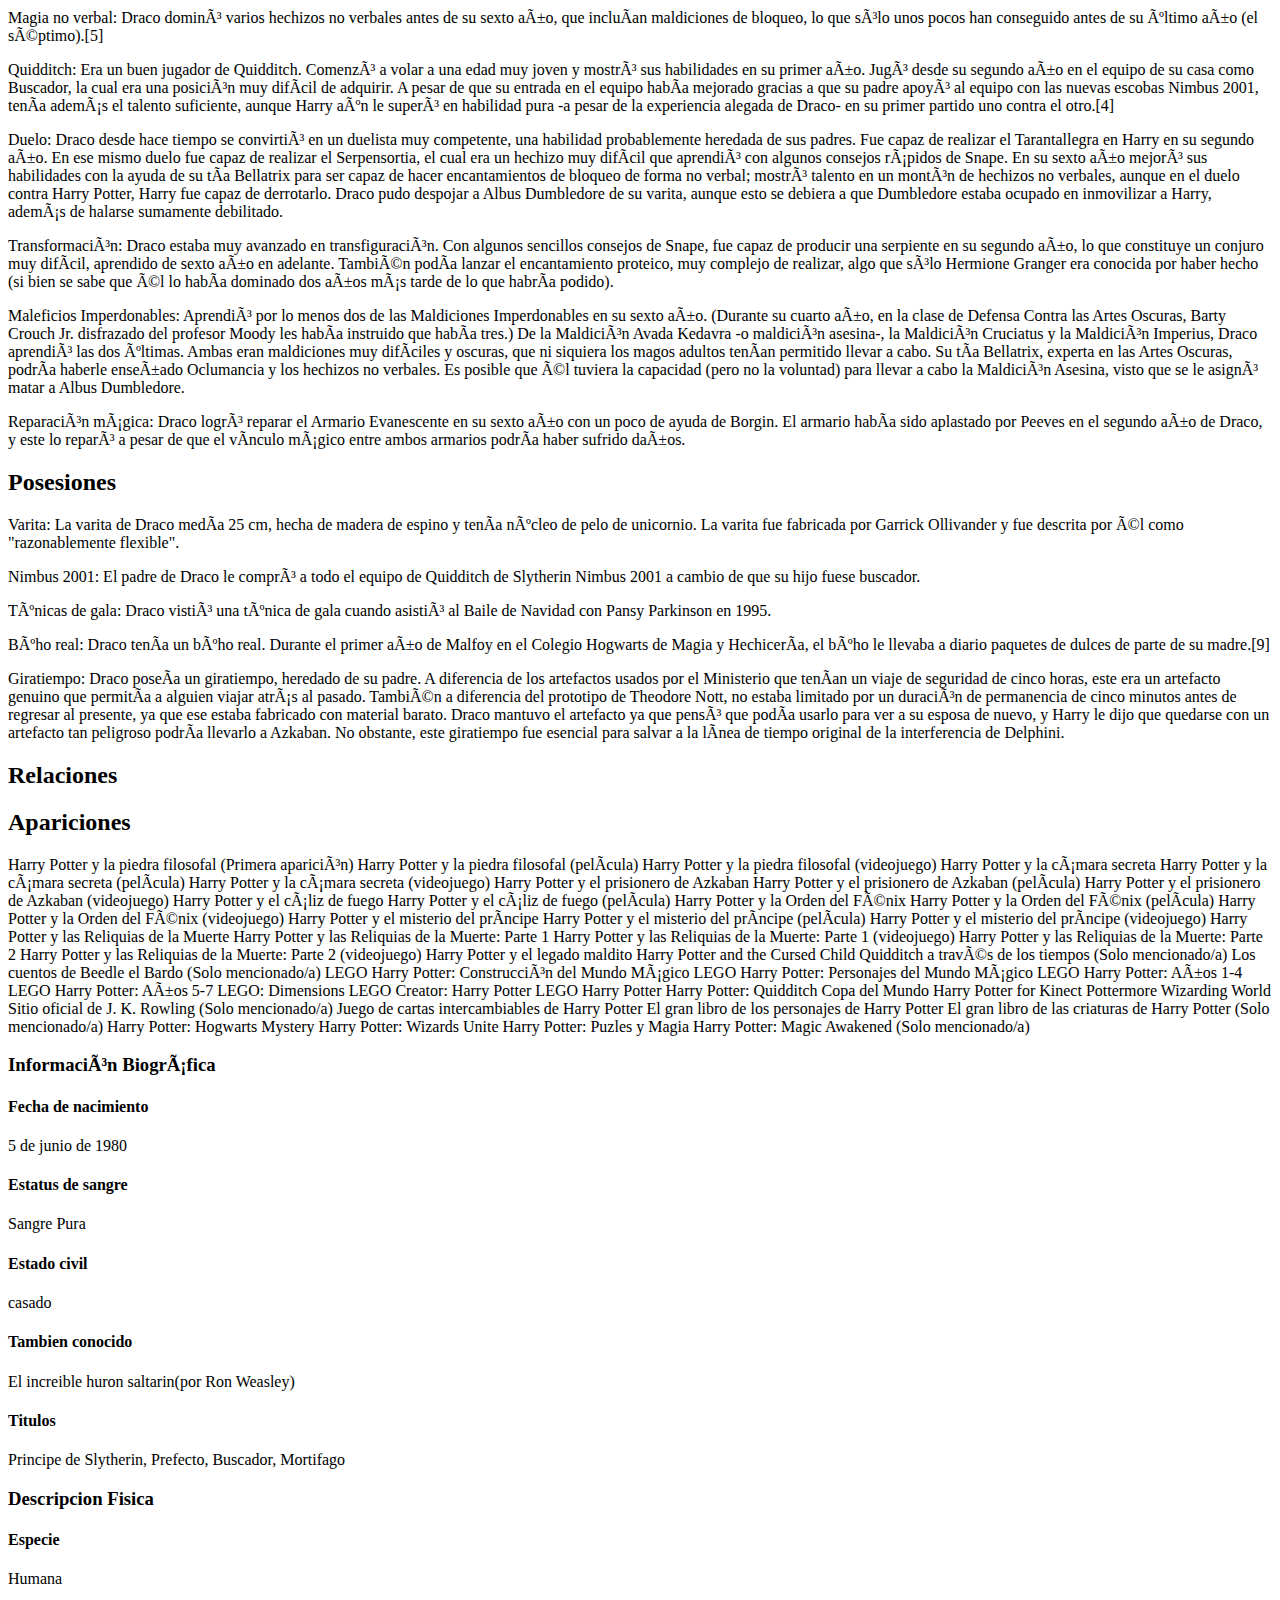
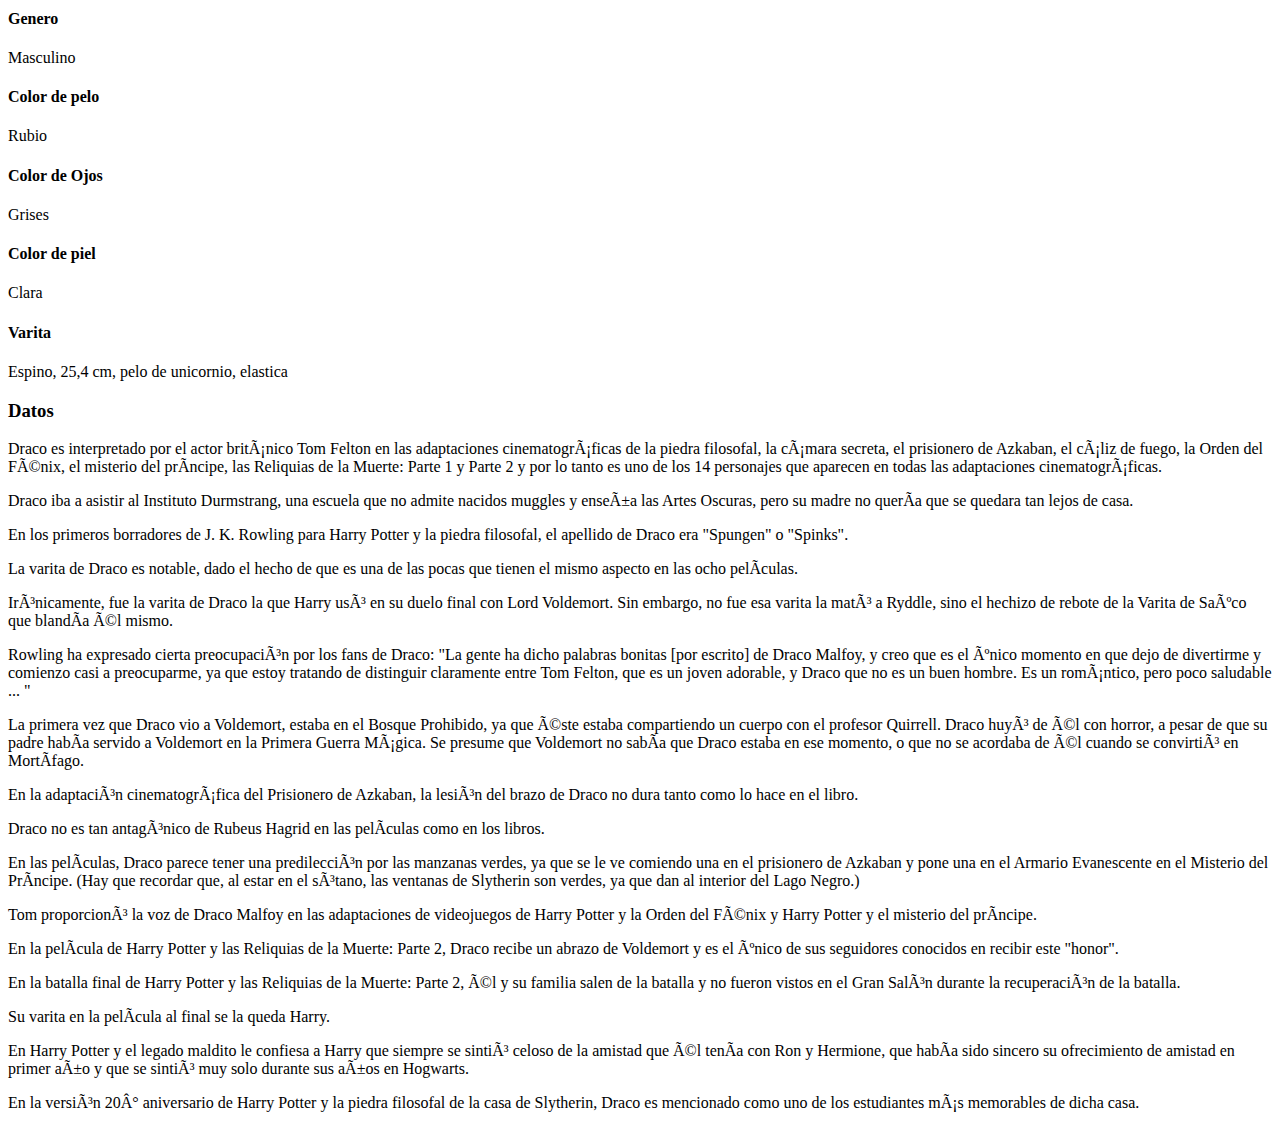
<file: draco.html>
<!DOCTYPE html>
<html lang="es">
<head>
    <meta charset="UTF_8">
    <meta http-equiv="X-UA_Compatible" content="IE_edge">
     <meta name="viewport" content="width=device-width, initial-scale=1.0">
     <title>Draco Malfoy</title>
    <link rel="stylesheet" herf="estilos2.css">
</head>
<body>
    <h1>Draco Malfoy</h1>
    <p>«Realmente creo que no deberían dejar entrar a los otros, ¿no te parece? No son como nosotros, no los educaron para conocer nuestras costumbres. Algunos nunca habían oído hablar de Hogwarts hasta que recibieron la carta, ya te imaginarás. Yo creo que debería quedar todo en las familias de antiguos magos.»
        —Draco a Harry Potter antes de su primer año en Hogwarts.[fuente]
    </p>
    <p>Draco Lucius Malfoy Black (n. 5 de junio de 1980) es un mago de sangre pura y el único hijo de Lucius y Narcissa Malfoy. Por ser el hijo de un mortífago, a Draco le enseñaron a creer firmemente en la importancia de la pureza de sangre. Asistió al Colegio Hogwarts de Magia y Hechicería desde 1991[1] hasta 1998[7] y fue seleccionado en la Casa Slytherin. Durante sus años en Hogwarts, se hizo amigo de Vincent Crabbe, Gregory Goyle, Pansy Parkinson y otros compañeros de Slytherin, mientras él rápidamente desarrolló una rivalidad con Harry Potter. Fue nombrado prefecto de su casa y miembro de la Brigada Inquisitorial durante su quinto año,[3] al final del cual fue encarcelado su padre en Azkaban después de la batalla del Departamento de Misterios. Lord Voldemort se encargó de Draco, con lo que fue un fracaso para Lucius, y se convirtió en un mortífago a la edad de dieciséis años,[5] pero se desilusionó rápidamente con el estilo de vida. Draco no pudo completar su tarea - asesinar a Albus Dumbledore, que fue tomada por Severus Snape - y sólo cumplió con sus deberes por temor y de mala gana. Él y su familia desertaron horas antes del fin de la Batalla de Hogwarts con el fin de evitar el encarcelamiento en Azkaban después de la derrota de Voldemort. Draco finalmente se casó con Astoria Greengrass,a pesar de las opiniones de su padre debido a que ella era una sangre mestiza y tuvo al menos un hijo, Scorpius Malfoy.[7] a quién se aseguró de enseñarle que el estatus de sangre no importa.</p>
    <h2>Biografia</h2>
    <h3>Vida temprana</h3>
    <p>Draco era el único hijo de Lucius y Narcissa Malfoy (de soltera Black), nacido en una de las más antiguas y ricas familias de sangre pura. A través de su madre, Draco era un descendiente de la Noble y Ancestral Casa de los Black. Tanto los Malfoy como los Black han estado tradicionalmente en la Casa Slytherin desde hace siglos y se oponían fuertemente a algún pariente que no siguiera esta tradición. Los Malfoy estaban muy orgullosos de su condición de sangre pura y social, hasta el año 1996, que fueron capaces de mantener una imagen respetable al público mientras se aliaron con Lord Voldemort. Lucius fue un mortífago despiadado que hacía todo por Voldemort, mientras que Narcissa era aliada de Voldemort aunque no una mortífaga en sí, solo ayudaba a Voldemort.</p>
    <p>En 1981, Harry Potter derrota a Voldemort con solo un año de edad, y Voldemort desaparece; entonces los Malfoy evitaron el encarcelamiento en Azkaban después de la Primera Guerra Mágica, alegando que habían estado bajo el maleficio Imperius.</p>
    <p>Los Malfoy consintieron siempre a Draco, dándole lo mejor de todo en cuanto a posesiones materiales. Los Malfoy también educaron a Malfoy con sus creencias; que eran que la sangre pura era una raza mágica superior a todas y los muggles eran seres despreciables y tontos y los sangre pura que no pensaban eso eran traidores de la sangre. Lo único que esto causó en Draco fue el prejuicio contra los muggles, hijos de muggles, mestizos, y traidores a la sangre, es decir, contra cualquier persona que no fuese una bruja o un mago de sangre pura, o cualquier persona que apoyara este tipo de personas.</p>
    <p>Draco fue criado en una atmósfera en la que se lamentaba que el Señor de las Tinieblas no hubiera tomado con éxito el poder en la comunidad mágica, aunque se le recordó prudentemente que este sentimiento no debía ser comentado fuera del pequeño círculo de la familia y sus amigos más cercanos "o sus papás podrían meterse en un lío". En su niñez, Draco se asociaba primordialmente con los hijos de sangre pura de los amigos ex-mortífagos de su padre.</p>
    <p>Como cualquier otro niño de la edad de Harry Potter, Draco oyó historias del "Niño que sobrevivió" durante su infancia. Durante años habían circulado teorías sobre cómo Harry logró sobrevivir lo que hubiera debido ser un ataque mortal, y una de las más persistentes era que el mismo Harry era un gran mago oscuro. El hecho de haber sido extraído de la comunidad mágica parecía (a gente con ilusiones) apoyar esta opinión y el padre de Draco, el astuto Lucius Malfoy, fue uno de los que más respaldó esta teoría. Era reconfortante pensar que él, Lucius, podría tener una segunda oportunidad en la dominación del mundo, si este chico, Potter, resultara ser otro campeón mayor de sangre pura. Fue por ello, sabiendo que no estaba haciendo nada que su padre fuera a desaprobar, y con la esperanza de poder enviar a casa noticias interesantes, por lo que Draco Malfoy siempre quizó conocer a Harry cuando él vaya a la escuela.[1]</p>
    <p>El modelo a seguir de Draco fue la persona más impresionante que conocía, su padre, y en él basó la mayor parte de su comportamiento en el colegio. Copió el ademán frío y despectivo de Lucius y lo utilizó con todas las personas que no pertenecían a su círculo más cercano.</p>

    <h3>Años en Hogwarts</h3>
    <p id="si">«Pronto te darás cuenta que algunas familias de magos son mucho mejores que otras, Potter. No querrás hacerte amigos con el tipo equivocado. Yo te puedo ayudar.»
        —Draco, mientras hablaba con Harry Potter y Ron Weasley.[fuente]
    </p>
    <h4>Primer Año</h4>
    <p>Cuando Draco estaba listo para ir al colegio, Lucius pensó en enviarlo a Durmstrang, ya que era un colegio en donde se admiraba a los sangre pura y se odiaba a las clases mágicas“inferiores”;también se enseñaban artes oscuras y lo mejor era que no podían entrar Hijo de Muggles; y además, Lucius era amigo de Igor Karkarov, el director de Durmstrang. Pero Narcisa no quería que Draco fuera tan lejos así que decidió que entraría en Hogwarts.</p>
    <p>Cuando Draco fue al Callejón Diagon para comprar sus útiles escolares en 1991, conoció a Harry Potter en la tienda de Madame Malkin, sin saber quién era. Él hizo un discurso bastante intolerante sobre los muggles y sobre Rubeus Hagrid, pero por lo demás actuó de una manera amistosa hacia Harry. Luego, Draco va a la tienda de Ollivander y compra su varita:Espino, 25,4 centímetros, pelo de unicornio, elástica. Posteriormente, en el Expreso de Hogwarts, le ofreció su amistad a Harry. Sin embargo, a Harry no le gustó la actitud expresada por Draco hacia Ron Weasley, con el que Harry ya se había hecho amigo, y también encontró que Draco le recordaba a su primo Dudley con su actitud desdeñosa. Por lo tanto, él lo rechazó, creando una enemistad que duró por el resto de su vida escolar. Draco sentía envidia hacia Harry por ser el foco de atención y no le agradaba al no tener las mismas creencias que él y su familia.[1]</p>
    <p id="si">«¿Sabes a qué tipo de gente escogen para la Casa Gryffindor? Se trata de personas que dan pena al verlas. Está Potter, que no tiene a sus padres, están los Weasley, que no tienen dinero... y estás tú, Longbottom, que no tienes cerebro.»
        —Draco burlándose de los estudiantes de Gryffindor.[fuente]
    </p>
    <p>Una vez en Hogwarts, Draco fue seleccionado para la casa Slytherin, al igual que muchos otros miembros de su familia; Draco estaba muy feliz por este hecho. Él rápidamente trabó amistad con dos compañeros de Slytherin quienes también eran hijos de ex-mortífagos:Vincent Crabbe y Gregory Goyle. Ellos eran muy tontos pero siempre estaban con Draco y parecían sus guardaespaldas(de hecho lo eran). Draco también se relacionó con Pansy Párkinson, una chica también tonta que estaba loca por Draco; también se relacionó con Blaize Zabini y Theodore Nott, otros estudiantes de Slytherin y que creían en la Supremacía de la Sangre Pura. Draco empezó a ser hostil con Harry; lo molestaba continuamente, al igual que a Ron y al otro amigo de Harry:Neville;quien era muy torpe y distraído. También a Draco le agradaba el Profesor de Pociones Severus Snape; este tenía a Draco como su estudiante favorito y molestaba continuamente a Harry. Una vez, Draco retó a Harry a un duelo. Este fue, de hecho, un intento de poner a Harry en problemas por estar fuera de la cama después del toque de queda; entonces en la noche Draco le avisó a Argus Filch que Harry estaba merodeando por los pasillos; entonces Filch junto a la Sra Norris persiguió a Harry, quien estaba con Ron y Neville, y a ellos se les había unido Hermione Granger; sin embargo, el cuarteto logró escapar aunque se encontrar con Fluffy; el perro guardián del pasillo prohibido del tercer piso. En otra ocasión, cuando Neville se accidentó en una de las clases de vuelo; Draco tomó la Recordadora de Neville y escapó en su escoba voladora, pero fue perseguido por Harry quien la recuperó; sin embargo, este fue otro intento de Draco de poner en problemas a Harry, quien fue descubierto por Minerva McGonagall, pero esta, en vez de regañar a Harry, lo unió al equipo de Quidditch de Gryffindor al ver las habilidades de Harry. A Draco le molestaba la atención que Harry recibió a causa de su fama y su prodigiosa capacidad de vuelo, lo que llevó que a Harry se le permitiera formar parte del equipo de Quidditch de Gryffindor a una edad mas joven que la mayoría. Durante el transcurso del año; Draco hechizó a Neville con el Hechizo paralizador de piernas. Más tarde, en el año, Draco descubrió el plan de Harry de pasar por contrabando el dragón, Norberto, de Hagrid fuera del castillo y puso en conocimiento de esto a la mismísima profesora McGonagall; esta atrapó a Harry, Neville y Hermione pero también castigó a Draco por estar fuera de la cama a deshoras también. Como castigo, Draco tuvo que ayudar a Hagrid, Harry, Hermione y Neville, en la búsqueda de un unicornio herido. Esta fue una tarea que realizó muy resentido porque le pareció que eso era "el trabajo de los sirvientes". Al final del año, Draco estuvo alegre porque Slytherin ganó la copa de las casas; pero la alegría duró poco cuando Dumbledore agregó puntos a Gryffindor por los buenos actos cometidos por Hermione, Ron, Harry y Neville.</p>
    <h4>Segundo Año</h4>
    <p id="si">«San Potter, el amigo de los sangre sucia. Es otro mago sin ningún sentimiento apropiado de mago, yendo por ahí con esa sangre sucia Granger. ¡Y la gente piensa que él es el heredero de Slytherin!»
        —Draco burlándose de la especulación de que Harry sea el Heredero de Slytherin.[fuente]
    </p>
    <p>En su segundo año en Hogwarts, Lucius compró la Nimbus 2001 para todo el equipo de Quidditch de Slytherin; esto provocó que el equipo admitiera a Draco como su buscador. Más tarde, se realiza una revisión de objetos de artes oscuras; por lo que Lucius tiene que esconder sus cosas en su cámara secreta pero otras cosas se las vende a Borgin; Draco acompaña a Lucius durante ese evento y se cruza con Harry, lo molesta como siempre aunque esta vez también molesta a Ginny, la hermana de Ron; Lucius aparece y tiene una discusión con Arthur que termina en una pelea a golpes.</p>
    <p>El 1 de septiembre de 1992 Draco entra en su segundo año en Hogwarts y empieza sus deberes como Buscador del equipo de Quidditch de Slytherin. Draco y el equipo de a Quidditch de Slytherin tienen un cruce con el equipo de Quidditch de Gryffindor, Ron y Hermione; quienes iban a practicar ese día en la cancha pero el equipo de Quidditch de Slytherin se les adelantó. Draco presume la compra de su padre de las Nimbus 2001, pero Hermione Granger especuló abiertamente que se trataba en realidad de un arreglo de Draco con el equipo. Draco respondió airadamente a esta acusación y llamó a Hermione "asquerosa sangre sucia", haciendo que el equipo de Quidditch de Gryffindor arremetiera contra él; Fred y George intentaron atacar a Draco si Marcus Flint, el capitán del equipo de Slytherin, no hubiera cubierto a Draco; Alicia Spinnet le dijo con enojo a Draco qué le pasaba y Ron intentó lanzarle un hechizo vomita babosas, pero el hechizo fue contraproducente debido a su varita rota.[4]</p>
    <p>Irónicamente, Draco fue la razón por la cual Slytherin perdió ante Gryffindor ese año, debido a que no estaba consciente de que la snitch dorada se movía a centímetros de él por encima de su oreja izquierda, pero estaba demasiado ocupado insultando a Harry Potter para darse cuenta. Harry se aprovechó de su falta de concentración, lo que permitió a Gryffindor ganar el partido y Draco ser reprendido por el Capitán del equipo, Marcus Flint, por su estupidez.</p>
    <p>Ese año, la Cámara de los Secretos se abre y el monstruo de Slytherin petrifica a la Sra Norris, a Colin Creevey y a Justin Finch-Fletchley. Draco estaba alegre por ese hecho, ya que los petrificados eran Nacidos de Muggles y Draco pensaba que tuvieron lo que merecían.</p>
    <p>Durante una reunión del Club de Duelo de corta duración de ese año, Draco se batió en duelo con Harry Potter. Arrojó a Harry un hechizo que tiene el efecto de que una sartén golpee la cabeza de la víctima, pero Harry arremetió aturdiendo a Draco con el Encantamiento de cosquillas, pero Draco a duras penas contraatacó con el Encantamiento de pies danzantes, pero Snape anuló todos los hechizos y preparó a Draco a una segunda ronda. Evocó una serpiente y se decepcionó cuando Harry frustró el ataque hablándole a la serpiente en pársel. Esto llevó a muchos estudiantes a sospechar que Harry era el heredero de Slytherin, que había abierto la Cámara de los Secretos y había dejado libre a un "monstruo" en el castillo.</p>
    <p>Harry, Ron y Hermione sin embargo sospechaban que Draco podría ser el heredero, teniendo en cuenta sus puntos de vista intolerantes hacia los muggles y la tradición familiar de ser ordenados en la casa Slytherin. Hermione preparó la Poción Multijugos en el baño de niñas del segundo piso, así que Harry y Ron fueron capaces de disfrazarse de Gregory Goyle y Vincent Crabbe respectivamente y entrar en la sala común de Slytherin. Draco, sin saberlo, les reveló a través de una conversación que él no era el heredero ni sabía quién era, aunque no pensaba que era Harry ya que era muy amigo de los Nacidos de Muggles. Él les dijo que la cámara había sido abierta hacía cincuenta años y que le gustaría poder ayudar al verdadero heredero. También manifestó sus esperanzas en que Hermione fuera petrificada.</p>
    <p>Fue, de hecho, el padre de Draco quien había conspirado para conseguir que la Cámara de los Secretos fuese abierta de nuevo mediante la plantación de un viejo diario en el caldero de la estudiante de primer año, Ginny Weasley, aunque su verdadero objetivo en este acto fue desacreditar a su padre Arthur y expulsar a Dumbledore. No parece que Draco fuera consciente de ello, según las instrucciones de Lucius a su hijo en ese año tenía que "mantener la cabeza gacha."El diario era un Horrocrux, que contenía un pedazo del alma de Voldemort, aunque ni Lucius lo sabía. Uno de los objetivos de Lucius que fue expulsar a Dumbledore se cumplió y Lucius manipuló al Consejo Escolar para conseguir este objetivo; entonces Dumbledore se vio obligado en irse. Draco estuvo muy emocionado por el ambiente de terror en el colegio, igualmente estaba emocionado por la expulsión de Dumbledore y quería que Snape fuera el siguiente director, y además, Hermione, junto con Penelope Clearwater, fue petrificada. Sin embargo, a final de año, Ginny fue arrastrada hasta la Cámara de los Secretos por lo que fue seguida por Harry; este entonces mata al Basilisco y destruye el Diario y a su vez el Horrocrux con un colmillo de Basilisco. Lucius fue delatado por el Consejo Escolar, provocando que a Dumbledore volviera y expulsara a Lucius del Consejo Escolar y para colmo Gryffindor ganó la copa de las casas, provocando que Draco termine resentido y enfurruñado.</p>
    <h4>Tercer año</h4>
    <p id="si">Draco: "... Me temo que no va a ser nuestro maestro por mucho más tiempo. Mi padre no está muy feliz con mi lesión... él se ha quejado con el Consejo Escolar y en el Ministerio de Magia. Mi padre tiene un montón de influencia ¿sabes? Y una lesión duradera como ésta... ¿quién sabe si mi brazo volverá a ser el mismo otra vez?"
        Harry: "¿Por eso estás haciendo todo esto? ¿Para obtener el despido de Hagrid?"
        Draco: "Bueno, en parte, Potter. Pero hay también otras ventajas."
        — Draco, Harry y Ron en una clase de Pociones después de su lesión.[fuente]
    </p>
    <p>Draco comenzó su tercer año burlándose de la reacción de Harry hacia los dementores que estaban cerca de Hogwarts ese año debido al escape de un prisionero de Azkaban, Sirius Black, a pesar de estar aterrorizado él mismo. Él también hizo alusión a los crímenes de Black con respecto a Harry y sus difuntos padres, que Harry no tenía conocimiento alguno, y le dijo que si alguien había traicionado y hubiese conseguido que sus padres murieran - como se creía que Black había hecho con los Potter - que él buscaría venganza.[8]</p>
    <p>Durante el partido de Quidditch contra Ravenclaw, Draco, Crabbe, Goyle y Flint intentaron hacer decaer el rendimiento de Harry haciéndose pasar por dementores, pero sus planes fueron frustrados, ya que, el exitoso Patronus de Harry los asustó. Durante ese año, Draco se burló del nuevo Profesor de Defensa Contra las Artes Oscuras; debido a su apariencia y vestimenta de pobre.</p>
    <p>En una lección de Cuidado de Criaturas Mágicas, Draco, celoso de Harry quien había conseguido amaestrar a un hipogrifo, provocó al hipogrifo Buckbeak y resultó herido cuando Buckbeak lo atacó con sus garras; aunque Draco exageró lo mal que estaba herido para llamar la atención, y en un intento de utilizar el incidente contra Rubeus Hagrid para conseguir que lo despidieran; sin embargo, esto no se logró. Cuando Draco se burló de él, por lo molesto que se convirtió el caso, Hermione le propinó a Draco un puñetazo, luego lo amenazó e incluso casi lo hechiza, pero Draco logró zafarse de Hermione. En la final de la Copa de Quidditch, Gryffindor se enfrenta contra Slytherin; Malfoy casi gana cuando casi atrapa la Snitch, pero Harry la atrapa antes, ganando la Copa de Quidditch. [8] Lucius trató de conseguir que Buckbeak fuera ejecutado, y aunque fue un éxito la obtención de este veredicto, Buckbeak se salvó gracias a los esfuerzos de Harry y Hermione.</p>
    <h4>Cuarto año</h4>
    <p id="si">«¿Por qué tan tenso, Potter? Mi padre y yo tuvimos una apuesta, ya ves. Le dije que no durarás diez minutos en el torneo. Él no estuvo de acuerdo. ¡Él piensa que no durarás ni cinco!»
        —Draco, burlándose de Harry antes de que la primera prueba del Torneo de los Tres Magos.[fuente]
    </p>
    <p>En 1994, Draco asistió a la Copa Mundial de Quidditch con sus padres en el palco del Ministro invitados por Cornelius Fudge. Él se burló de Harry Potter, Ron Weasley y Hermione Granger, cuando un grupo de mortífagos comenzaron a aterrorizar a los campistas, burlándose de los muggles, lo que implicó que podrían hacer lo mismo con Hermione por ser hija de muggle. También insinuó que sus padres estaban entre las filas de esos mortífagos.</p>
    <p>Durante su cuarto año, Hogwarts acogió el Torneo de los Tres Magos, y, para consternación de Draco, Harry fue elegido como un campeón a pesar de ser demasiado joven. Draco apoyó a Cedric Diggory, repartiendo prendedores con la inscripción: "Potter apesta" y se burlaba de Harry con regularidad, comentando que estaba apostando con su padre que Harry no iba a durar más de unos minutos con los dragones. También fue el informante y el ímpetu detrás la redacción de los artículos difamatorios y sensacionalistas sobre Harry, Hagrid y Hermione escritos por Rita Skeeter para el diario El Profeta, debido a que él sabía que ella era una animaga.</p>
    <p>Cuando Draco trató de hechizar a Harry a principios del año después de que él insultara a su madre, el profesor de Defensa Contra las Artes Oscuras, Alastor Moody (en realidad Barty Crouch Jr. disfrazado), transformó a Draco en un hurón y lo hizo rebotar alrededor de la sala como castigo. A pesar de que la profesora McGonagall lo detuvo, Draco estaba muy avergonzado por lo ocurrido, mientras que otros estudiantes se divertían en gran estima; Ron lo apodó "Draco el increíble hurón saltarín". A lo largo del año, los estudiantes se burlaban de Draco, diciéndole que el profesor Moody estaba detrás de él, lo que le causaba retroceder o temblar, cosa que provocaba más burlas.[2] En la época navideña, Draco asistió al baile de Navidad con Pansy Parkinson. Al final del año, Draco se burló de Harry por estar en contra de Voldemort y también hizo referencia a la muerte de Cedric Diggory. Antes de que pudiera terminar, sin embargo, fue alcanzado por varios hechizos de Harry, Hermione, Ron, Fred y George Weasley.</p>
    <h4>Quinto Año</h4>
    <p id="si">«La Brigada Inquisitorial Granger, un grupo de estudiantes que apoyan al Ministerio de Magia seleccionados por la profesora Umbridge. Los miembros de la Brigada Inquisitorial tienen el poder de quitar puntos... por lo tanto, Granger, tomaré cinco tuyos por hablar de forma grosera acerca de nuestra nueva directora. Macmillan, cinco por contradecirme. Cinco, porque no me gustas nada, Potter. Weasley, la camisa está fuera del pantalón, así que tendré otros cinco. Oh, sí, se me olvidaba, eres una sangre sucia, Granger, por lo tanto, diez puntos menos para ti.»
        —Draco como miembro de la Brigada Inquisitorial.[fuente]
    </p>
    <p>En 1995, Draco se convirtió en Prefecto de Slytherin junto a Pansy Parkinson. Estaba seguro de que podría burlarse de Harry Potter por no recibir el mismo honor, ya que los prefectos de Gryffindor eran Hermione Granger y Ron Weasley. También Draco se aprovechaba de su puesto como Prefecto y le quitaba puntos a Gryffindor por razones estúpidas. Él también escribió la letra de la canción degradante "A Weasley vamos a coronar", que se burlaba de las habilidades de Ron como Guardián de Gryffindor.[3] Fue la invención de esta canción, así como insultar a Molly y Arthur Weasley y a la fallecida Lily Potter en la cara de Harry, que llevó a que Harry y George Weasley comenzaran una pelea a golpes con Draco que dio lugar a la pareja (así como el hermano de George, Fred, porqué él también intentó golpear a Draco) la prohibición de jugar Quidditch, aunque sus prohibiciones fueron levantadas más tarde después de la destitución de Dolores Umbridge de Hogwarts. Lucius le había dicho a Umbridge buenas cosas sobre Draco y Snape; por eso, Umbridge llegó con buenas expectativas sobre a Draco y lo trataba bien.</p>
    <p>Más tarde ese año, se unió a la Brigada Inquisitorial de Dolores Umbridge, una organización creada por el Ministerio para controlar a Dumbledore y a los estudiantes; casualmente todos los miembros de la brigada eran alumnos de Slytherin, Filch y su gata. Un día, Marietta Edgecombe, miembro del Ejército de Dumbledore le avisa a Umbridge la existencia del ejército su ubicación, Umbridge rápidamente convoca a la Brigada Inquisitorial y la envía a la ubicación dada por Marietta. A su vez, Dobby, el antiguo elfo doméstico de Draco, les advierte al Ejército de Dumbledore que Umbridge sabe de la existencia de este así que rápidamente todos son evacuados. Draco llega justo a tiempo para atrapar a Harry al salir corriendo de la última reunión del Ejército de Dumbledore; Draco usa el embrujo zancadilla para hacer que Harry tropiece; Draco por esta acción recibe cincuenta puntos de casa. A continuación, Umbridge se lleva a Harry quien junto a Marietta, Kingsley Shacklebolt, John Dawlish y el mismísimo Ministro de Magia Cornelius Fudge van a la Oficina de Dumbledore para confrontarlo. Dumbledore asume la culpa y se ve obligado a escapar, dejando a Umbridge como nueva directora. Ahora con Umbridge como directora, hace que la Brigada Inquisitorial tenga un rango muy alto, incluso sobre los Prefectos, y los miembros de la Brigada Inquisitorial pueden bajarle puntos a las casas incluso a los Prefectos; Draco se aprovecha de esto y baja puntos a las otras casas por razones tontas y estúpidas. Una vez, Umbridge le avisó a Draco que encontraron a Graham Montague atrapado en un inodoro y envía a Draco a llamar a Snape; el muchacho hace caso.</p>
    <p>Más tarde, él fue uno de los miembros de la Brigada Inquisitorial que atraparon a Harry y a sus amigos en su intento de descubrir el paradero de Sirius Black, a quien Harry había visto siendo torturado en una visión. Harry, Ron, Hermione, Ginny Weasley, Neville Longbottom y Luna Lovegood fueron llevados todos al despacho de Umbridge, custodiados por la Brigada Inquisitorial. Draco le quitó la varita a Harry y empezó a jugar con ella, lanzándola al aire y atrapándola al vuelo. Antes de que Umbridge pudiese llevar a cabo su amenaza de usar el maleficio Cruciatus para hacer hablar a Harry, Hermione le dijo a Umbridge que estaban tratando de ponerse en contacto con Dumbledore para hablar acerca de un "arma" que tenía previsto utilizar en contra del Ministerio de Magia. Draco tenía una expresión de "avidez y codicia" por esta noticia pero no convenció a Umbridge de permitir que él o cualquier otro integrante de su escuadrón la acompañara cuando ella fue con Harry y Hermione al Bosque Prohibido en busca de la supuesta arma.</p>
    <p>Después de que Umbridge se marchó con Harry y Hermione, el resto del E.D. utilizó una larga lista de hechizos aturdidores y encantamientos desarmadores para escapar del despacho, Draco se vio afectado por el maleficio mocomuerciélago, de parte de Ginny. Pronto se reveló que Hermione había estado mintiendo acerca del arma; Umbridge fue llevada por los centauros y los seis miembros del E.D volaron al Ministerio, donde la batalla del Departamento de Misterios se produjo.</p>
    <p>El padre de Draco fue visto participando en la batalla como un mortífago y fue encarcelado en Azkaban por sus crímenes. Draco estaba muy molesto por esto, y sobre todo culpaba a Harry, jurando venganza e intentó atacarle al final del año escolar con la ayuda de Vincent Crabbe y Gregory Goyle. La primera ocasión en que intentó hacer esto fue en el vestíbulo, en donde confrontó a Harry y casi lo ataca usando su varita, pero Harry sacó su varita mucho antes; sin embargo, ambos fueron detenidos por Snape quien le intentó quitar puntos a Gryffindor pero se dio cuenta de que no había más; justo en ese momento irrumpe Minerva McGonagall y le da cincuenta puntos a Ravenclaw y doscientos cincuenta a Gryffindor por los actos de miembros de esas casas en el Departamento de Misterios. En el Expreso Hogwarts, Draco nuevamente intentó atacar a Harry junto a Crabbe y Goyle. Sin embargo, miembros del E.D los cuales eran Ernie Macmillan, Hannah Abbott, Susan Bones, Justin Finch-Fletchley, Anthony Goldstein y Terry Boot, salieron en defensa de Harry teniendo como resultando que Draco, Crabbe y Goyle terminaran tomando apariencias repulsivas, como por ejemplo babosas, después de ser golpeados por una serie de hechizos. </p>
    <h4>Sexto Año</h4>
    <p id="si">Narcisa: "Veo que ser el preferido de Dumbledore te ha dado una falsa sensación de seguridad, Harry Potter. Pero él no estará siempre a tu lado para protegerte."
        Harry: "¡Ahora no lo veo por aquí! ¿Por qué no lo intenta? ¡Quizá le encuentren una celda doble en Azkaban y pueda ir a hacerle compañía al fracasado de su marido!"
        Draco: "¡No te atrevas a hablarle así a mi madre, Potter!"
        Narcisa: "No pasa nada, hijo. Creo que Potter se reunirá con su querido Sirius antes de que yo vaya a hacerle compañía a Lucius."
        — Narcisa, Draco y Harry en la tienda de Madame Malkin.[fuente]
    </p>
    <p>A finales de 1996, Voldemort estaba furioso con Lucius por su fracaso así que Voldemort decidió vengarse. Lo que hizo fue obligar a Draco a unirse a los Mortífagos, y entonces Draco quedó obligado a hacerse la Marca Tenebrosa en el antebrazo izquierdo. Entonces Voldemort inició su venganza, lo que hizo fue darle una misión a Draco que era matar a Dumbledore para el final del ciclo escolar; Voldemort sabía que Draco no tendría las agallas de cumplir la misión y solo le dio esta misión a Draco para humillar a Lucius. Narcissa era consciente de la misión dada por Voldemort y temía que Draco fuera asesinado por Voldemort si no cumplía la misión, así que Narcissa recurrió a Bellatrix, su hermana quien era Mortífaga, y ambas fueron con Snape, al cual convencieron de hacer un Juramento Inquebrantable para proteger a Draco y matar a Dumbledore si Draco no podía.</p>    
    <p>Narcissa acompañó a Draco al Callejón Diagon para comprar sus nuevos túnicas y Draco aprovechó la ocasión para confrontar a Borgin; el dueño de Borgin y Burkes. Draco amenazó a Borgin diciendo que si no colaboraba iría Fenrir Greyback a la tienda y también le mostró la Marca Tenebrosa. Entonces Borgin le da instrucciones a Draco de cómo reparar el Armario Evanescente de Hogwarts. Lo que planeaba Draco era arreglar un Armario Evanescente que estaba en Hogwarts y su pareja estaba en Borgin y Burkes; cuando Draco arreglara el armario, un grupo de Mortífagos irían a Borgin y Burkes, y llegarían a Hogwarts a través del Armario Evanescente en Borgin y Burkes. Los Mortífagos dejarían un escándalo en Hogwarts y Draco aprovecharía esto para ir con Dumbledore y matarlo. Para que no le leyeran la mente, Bellatrix le enseñó a Draco Oclumancia para que no descubran su plan; también le enseñó grandes habilidades mágicas, como hechizos no verbales, Artes Oscuras y encantamientos y maleficios difíciles de hacer. Luego de esto, el ciclo escolar por fin inicia. Draco se jactaba de haber recibido una misión a sus compañeros estudiantes de Slytherin en su camino a la escuela en el Expreso de Hogwarts; no se había dado cuenta de que Harry lo estaba espiando bajo su capa invisible pero cuando lo descubrió, petrificó a a Harry, le rompió la nariz con una patada por el encarcelamiento de su padre y lo dejó invisible bajo la capa, con la esperanza de que Harry regresara a Londres y no pudiera hacer su sexto ciclo escolar, pero Harry fue rescatado por Nymphadora Tonks.</p>
    <p>Mientras el año se prolongaba, Draco sintió cada vez más miedo de fracasar en su tarea aparentemente imposible; lo que pasaba era que Draco no conseguía reparar el Armario Evanescente. El año anterior, Montague quedó atrapado en el Armario Evanescente debido a que Fred y George lo encerraron y no pudo salir debido a que el armario estaba roto, así que tuvo que aparecerse en un inodoro; Montague le había contado a Draco que durante su estadía podía escuchar sonidos provenientes de Hogwarts y Borgin y Burkes; y Draco comprendió que debía reparar el armario para crear un lazo entre Hogwarts y la tienda oscura; sin embargo, Draco no lo conseguía y se ponía cada vez más nervioso y desesperado ya que la seguridad de su familia se basaba en el éxito de Draco con su misión.[5] Draco iba constantemente a la Sala de los Menesteres en donde estaba el Armario Evanescente y lo intentaba reparar cada vez que podía. Draco entonces robó Poción Multijugos de la Sala de Pociones y la usó en Crabbe y Goyle. Ellos tomaban la apariencia de niñas y se ponían detrás de la puerta de la sala; ellos portaban cualquier clase de objetos y cuando alguien venía, los soltaban, algo que provocaba un ruido que Draco detectaba y le advertía que había alguien afuera. Draco ya no hacía sus deberes, ya no jugaba Quidditch, ya no ejercía sus trabajos como Prefecto e incluso ya no molestaba a sus víctimas comunes. Lo que hacía era ir a clases, intentar reparar el Armario Evanescente, y dormir. Harry notó esta actitud en Draco y lo siguió continuamente. Pronto Harry descubrió que Draco iba constantemente a la Sala de los Menesteres y que Crabbe y Goyle se transformaban en niñas para cubrir a Draco; también espió a Draco durante su conversación con Borgin y dedujo que era Mortífago. Harry compartió estos pensamientos con la Orden del Fénix pero ellos no pensaron que a Voldemort haya admitido a Draco como Mortífago. Snape, para cumplir su Juramento Inquebrantable, le ofreció a Draco su ayuda pero este se negó, incluso le faltó el respeto, algo muy raro ya que Draco tenía a Snape como su profesor favorito. Snape intentó leerle la mente a Draco pero no pudo debido a que él usaba la Oclumancia aprendida a través de su tía Bellatrix.</p>
    <p id="si">«... él es sensible, la gente lo intimida también, y él se siente solo y no tiene a nadie con quien hablar, ¡y él no tiene miedo de mostrar sus sentimientos y llorar!»
        —Myrtle la Llorona hablando sobre Draco.[fuente]
    </p>
    <p>Dos veces durante el año escolar, en las cuales temía que no podría reparar el armario, recurrió a intentos de asesinato desesperados. Lo primero que hizo fue manipular a Madame Rosmerta con la Maldición Imperius, para que ella también manipulara con la misma maldición a Katie Bell, luego Rosmerta le pasó a Katie un collar maldito que Draco había comprado en Borgin y Burkes; Draco tenía la intención de que Katie se lo pasara a Dumbledore y él muriera, pero debido a la intervención de la amiga de Katie:Leanne; Katie tocó accidentalmente el collar y quedó gravemente herido y fue hospitalizada en San Mungo durante varios meses. La segunda ocasión en que Draco intentó asesinar a Dumbledore fue cuando usó a Rosmerta quien le pasó al profesor Horace Slughorn una botella de hidromiel envenenada para que se la diera a Dumbledore, pero accidentalmente Ron bebió la hidromiel y casi muere si Harry no lo hubiera salvado usando un bezoar. La tensión comenzó a afectar negativamente a Draco, quien empezó a enfermar debido al nerviosismo, su piel se puso pálida y demacrada; ya no tenía su actitud de fanfarronería y burla. En una ocasión, Draco fue a llorar a los baños y le confesó sus temores a Myrtle la Llorona, uno de los fantasmas de la escuela. En esa ocasión, Harry Potter tropezó con él. Draco reaccionó lanzándole a Harry un maleficio que el muchacho esquivó, así que el hechizo dio en una lámpara que se hizo pedazos; Harry respondió con el hechizo Levicorpus pero Draco bloqueó el embrujo; a continuación respondió con otro hechizo que hizo explotar un recipiente; Harry contestó lanzando el hechizo paralizador de piernas que rozó a Draco, rebotó en la pared y destrozó una cisterna algo que provocó que chorros de agua salieran disparados por todas partes y Harry tropezó por esto; Draco aprovechó la ocasión para lanzar el maleficio Cruciatus a Harry, pero Harry lo atacó con el maleficio Sectumsempra que dio de lleno en Draco, provocando numerosos tajos y hoyos en la piel de Draco; sangre salió de los orificios, Draco se desplomó por sobre el piso y soltó su varita. Draco hubiera muerto si Snape no hubiera llegado y hubiera curado a Draco con el contrahechizo del maleficio Sectumsempra.[5]</p>
    <h4>Batalla de la Torre de Astronomía</h4>
    <p id="si">Dumbledore: «Draco... años atrás, conocí a un chico que tomó todas las decisiones equivocadas... por favor, déjame ayudarte.»
        Draco: «¡Yo no necesito su ayuda! ¡¿No entiende que tengo que hacer esto?!... tengo que matarlo o él me matará a mí...»
        — Albus Dumbledore y Draco en 1997[fuente]
    </p>
    <p>Finalmente, Draco logró reparar el Armario Evanescente pero cuando lo hizo, Sybill Trelawney irrumpió en la Sala de los Menesteres, así que Draco utilizó polvo peruano de oscuridad instantánea para cegar a Trelawney y a continuación tomarla desprevenida y atacarla con un encantamiento obstaculizador que provocó que Trelawney saliera disparada hacia afuera. Luego, Draco utilizó el Armario Evanescente para que los mortífagos entraran en la escuela; los Mortífagos eran:Alecto Carrow, Amycus Carrow, Corban Yaxley, Thorfinn Rowle, Gibbon y; para el gran horror de Draco, el vicioso hombre lobo, Fenrir Greyback. Sin embargo, los Mortífagos no esperaban que varios miembros del E.D estén protegiendo Hogwarts, ya que Harry les advirtió que algo podría pasar así que Ron, Hermione, Ginny, Neville y Luna Lovegood empezaron a proteger Hogwarts, también, debido a la Segunda Guerra Mágica, varios miembros de la Orden del Fénix protegían Hogwarts. Cuando Draco y los Mortífagos salieron se toparon con Ron, Ginny y Neville; así que Draco les arrojó polvo peruano de oscuridad instantánea, cegando a los estudiantes quienes se vieron obligados a usar hechizo de luz y de creación de fuego, aunque fue en vano. Draco y los Mortífagos siguieron su paso pero no tardó mucho en generarse una batalla entre miembros de la Orden del Fénix y del E.D en contra de los Mortífagos. Durante la batalla, Draco pasó desapercibido y presenció como Gibbon era asesinado por Rowle accidentalmente(ya que Rowle le había arrojado a Remus Lupin una maldición asesina pero Lupin la hizo rebotar y dio en Gibbon)y como Greyback hería gravemente a Bill Weasley. Entonces Rosmerta se comunicó con Draco con unas monedas encantadas y le dijo que Dumbledore había llegado; entonces Draco se escabulló y subió a la parte superior de la Torre de Astronomía. Draco fue capaz de arrinconar a un debilitado Dumbledore y desarmarlo, pero cuando llegó el momento de matarlo, no se atrevió a cometer el asesinato. Dumbledore le insistió a Draco que no lo matara y que él podría protegerlo a él y a su madre, pero Draco hizo caso omiso. En última instancia, Draco no pudo hacerlo y bajó su varita; pero en ese momento, el resto de Mortífagos irrumpieron e instaron a Draco en asesinar a Dumbledore; al ver que no podía, Greyback casi mata a Dumbledore pero Yaxley lo detiene arrojándole un hechizo. Finalmente, Snape llega y, debido a que hizo el Juramento Inquebrantable con Narcissa, utiliza la Maldición Asesina en el director sin siquiera dudarlo; Dumbledore cae de la Torre de Astronomía al vacío. De inmediato, Snape, Draco y el resto de los Mortífagos escapan, pero Harry los persigue e incluso petrifica a Yaxley y a Greyback. Cuando Draco llega afuera del colegio, Hagrid lo detiene y lo ataca; pero debido a la presencia de los otros Mortífagos, Draco logra escapar. Cuando Draco desarmó a Dumbledore, sin saberlo, ganó la lealtad de la Varita de Saúco, una de las tres Reliquias de la Muerte.</p>
    <p>Después de la Batalla de la Torre de Astronomía, Draco ya no podía volver a Hogwarts, al ser cómplice de Snape, aunque a regañadientes, en el asesinato del venerado Albus Dumbledore. Su temor al Señor Oscuro le llevó a buscar refugio, junto con su familia, con Voldemort.</p>
    <h4>Séptimo año</h4>
    <p id="si">«¿A quién le importa lo que tú piensas?. No seguiré más tus ordenes, Draco. Tú y tu padre están acabados.»
        —Vincent Crabbe a Draco en la Sala de los Menesteres[fuente]
    </p>
    <p>En el verano de 1997, Voldemort hace una fuga masiva en Azkaban en la cual todos los Mortífagos encerrados escapan, incluido Lucius. Ahí es cuando Voldemort toma como base la Mansión Malfoy; quedándose a vivir ahí junto a Draco, Narcissa, Lucius y Bellatrix, esta última se había ido a vivir a la Mansión Malfoy también; a los Malfoy les incomodaba la presencia constante de Voldemort y este lo notó. Draco a regañadientes participó en las actividades de los Mortífagos antes del inicio del año escolar 1997-1998. Draco fue testigo del asesinato de Charity Burbage y más tarde torturó a Antonin Dolohov y Thorfinn Rowle bajo las órdenes de Voldemort; quien al estar harto de los Malfoy, quería verlos sufrir y aprovechó la situación en la que Dolohov y Rowle fallaron en una importante misión. Los Malfoy habían perdido mucha de su influencia en los círculos de mortífagos, ya nadie los respetaba; lo que fueron alguna vez ahora son solo un recuerdo; Voldemort se burlaba constantemente de ellos; incluso se burlaba de Narcissa y Bellatrix porque su sobrina; Nymphadora Tonks, se había casado con un hombre lobo, Remus Lupin. Ya para ese entonces, los Malfoy no tenían ni la más mínima lealtad hacia Voldemort; ellos habían sufrido mucho por él. No se sabe si Draco asistió a Hogwarts ese año, aunque lo más probable es que su último año haya sido omitido, en favor de sus deberes para el Señor Oscuro. Durante las vacaciones de Pascua, Draco estaba en la Mansión Malfoy. Fue llamado por sus padres y por Bellatrix para confirmar las identidades de Harry, Ron y Hermione, quienes fueron capturados por un grupo de carroñeros liderados por Fenrir Greyback, pero Draco se mostró muy dubitativo al hacerlo; aunque claramente sabía que eran ellos.[7] Bellatrix en un momento aturdió a todos los Carroñeros a excepción de Greyback y le ordenó a Draco sacar a los carroñeros afuera para matarlos, pero al verlo incapaz de hacer eso, Bellatrix le dijo a Draco que si no tenía las agallas de hacer eso, lo haría ella. Cuando Hermione le mintió a Bellatrix bajo tortura sobre la Espada de Godric Gryffindor, Draco fue enviado a los calabozos a buscar al duende Griphook, para obtener la confirmación de la historia. Más tarde en la noche, los prisioneros lograron escapar y emboscaron a Bellatrix, desarmándola en el acto. Draco se volteó justo cuando Harry aturdía a Lucius con la varita de Bellatrix que había atrapado al vuelo; Draco actúa rápido y junto a su madre y Greyback le lanzan hechizos a Harry pero este se cubre detrás de un sillón. Bellatrix detiene la batalla cuando amenaza con matar a Hermione cortándole el cuello con su daga; Draco tomó las caritas que habían tomado a Harry y Ron; entonces Dobby llega y suelta el candelabro del techo, este cae al suelo y se hace añicos; los fragmentos vuelan por todas partes y unos de ellos arañan la cara de Draco; este queda adolorido y cae al piso, Harry aprovecha esto para quitarle a Draco sus varitas y las que había recogido; Harry, al robarle su varita, indirectamente perdió la lealtad de la Varita de Saúco, así que ahora le pertenecía a Harry. Narcissa arrastró a Draco para ponerlo a cubierto. Justo en ese momento, Voldemort llegó y se puso furioso al enterarse de que los Malfoy y Bellatrix habían dejado escapar a Harry, así que los Malfoy y Bellatrix fueron torturados física y brutalmente por Lord Voldemort. Los residentes de la Mansión Malfoy fueron castigados por Voldemort, ya no podían salir de la mansión y para colmo perdió su varita, así que Narcissa le prestó la suya.[7]</p>
    <h4>Batalla de Hogwarts</h4>
    <p id="si">Draco: "¡Esperen! El Señor Oscuro lo quiere vivo."
        Crabbe: "¿Entonces? No lo estoy matando, ¿o sí? Pero si puedo hacerlo, lo haré. El Señor Oscuro lo quiere muerto de todos modos, ¿cuál es la diferencia?"
        Draco: "¡No lo maten, no lo maten!"
        — Draco y sus secuaces en la Sala de los Menesteres[fuente]
    </p>
    <p>Más tarde, ese mismo año, ocurrió la Batalla de Hogwarts; Draco fue reclutado por Voldemort a Hogwarts; cuando Draco entró al castigo, se reunió con Crabbe y Goyle; estos sabían que Voldemort buscaba una diadema, y también sabían que Harry la buscaba, así que el trío usó un encantamiento desilusionador para camuflarse y seguir a Harry a la sala de los Menesteres mientras él no los observaba. Teniendo en cuenta las observaciones anteriores, lo más probable es que Draco hubiera estado haciendo esto en un intento de redimir a su familia a los ojos de Voldemort.</p>
    <h4>Escape</h4>
    <p id="si">«... esta es la segunda vez que te salvamos la vida esta noche, canalla traidor!! »
        —Ron Weasley después de golpear a Draco y después de que Harry aturde a un mortífago durante la Batalla de Hogwarts.[fuente]
    </p>
    <p>Draco notó en Crabbe y Goyle ganas de matar a Harry, pero él insistió en que no lo hicieron porque Voldemort lo quería vivo. Draco, junto a Crabbe y Goyle arrinconaron y apuntaron con sus varitas a Harry cuando encontró la diadema. Estuvieron un tiempo charlando hasta que Ron llegó y Crabbe intentó matarlo usando el hechizo Descendo en una pila de objetos, para que cayera y aplastara a Ron pero Harry detuvo la avalancha. Draco discutió con Crabbe ya que iba a enterrar la diadema si usaba el hechizo Descendo, pero Crabbe se reveló contra Draco ya que no le tenía más respeto al tener una familia tan poco respetable; los amigos de Draco que siempre fueron considerados sus secuaces ahora se le revelaban. Una batalla se desencadenó y Malfoy siguió discutiendo con Crabbe ya que tenía la intención de matar a Harry, luego Malfoy empujó a Crabbe para que un encantamiento aturdidor lanzado por Hermione no le diera de lleno en la cabeza; Crabbe respondió lanzándole una Maldición Asesina a Hermione que ella esquivó; entonces un furioso Harry contraatacó contra Crabbe arrojándole un encantamiento aturdidor; Crabbe esquivó el tiro y golpeó a Draco accidentalmente provocando que la varita se le cayera de las manos, rodará por el suelo y se perdiera bajo una pila de objetos. Draco gritó desesperadamente que no mataran a Harry cuando ellos apuntaban a él, y a continuación Draco se apartó para esquivar otro encantamiento aturdidor de Hermione; entonces un desarmado Draco se cubrió detrás de un ropero mientras volaban hechizos por todas partes. Finalmente, Crabbe intentó matar a sus enemigos y conjuró el fuego maligno, pero fue incapaz de controlar la maldición, y la Sala de los Menesteres fue invadida rapidamente por el fuego. Draco salió de su camino para tratar de salvar a Crabbe y Goyle. Se las arregló para ayudar a este último, que había sido sorprendido por Hermione durante la lucha anterior y estaba inconsciente; Crabbe, sin embargo, murió consumido por el fuego, dejando a Draco muy contrariado y triste. Draco y Goyle quedaron al final sobre una torre de pupitres que poco a poco estaba siendo consumida por el fuego; Ron, Hermione y Harry habían logrado escapar en escobas voladoras pero rescataron a Draco y a Goyle; Harry tomó a Draco quien se subió en su escoba; Draco desesperadamente gritaba que fueran a la puerta y se asustó cuando Harry se lanzó hacia el fuego para atrapar la diadema, pero cuando Harry la consiguió, se lanzó hacia la puerta y junto a Hermione, Ron, Goyle y Draco se estrellaron contra la pared mientras la puerta de la Sala de los Menesteres se cerraba de golpe. Draco cayó al piso y llamó a Crabbe, solo para que Harry le diga con aspereza que estaba muerto.[7] (En la película el rol de Crabbe es tomado por Goyle, y el de Goyle por Zabini). Luego, Draco logra recuperarse y se va del lugar; durante la batalla de Hogwarts, en las escaleras del vestíbulo; Draco se encontró con un Mortífago quien intentó atacarlo; Draco le gritaba al Mortífago que estaba, en ese momento llega el trío de oro bajo la Capa de invisibilidad, Harry aturde al mortífago y Ron golpea a Draco, quien cae sobre el Mortífago y le sangra la boca. Ron llama a Draco ”canalla traidor”, al ser esa la segunda vez que le salvaban la vida aquella noche.</p>
    <p>Después de que se reanude la batalla, Draco se refugia en él Gran Comedor mientras que sus padres lo buscan. Draco presencia como muchos de sus compañeros Mortífagos caen, incluida su tía Bellatrix, quien es alcanzada por una Maldición Asesina de Molly Weasley. Luego, Draco presencia el combate final entre Harry y Voldemort y ve como la Maldición Asesina de Voldemort rebota en él junto al encantamiento de desarme de Harry, provocando la muerte instantánea de Voldemort. Luego de la derrota de Voldemort, Draco y sus padres se reúnen para luego sentarse en el Gran Comedor, en busca de un lugar seguro durante las celebraciones de la victoria, sin estar seguros de estar ahí o no, pero nadie les prestaba atención.</p>
    <h4>Vida posterior</h4>
    <p>Las dificultades de su adolescencia marcaron a Draco de por vida, ya que se vio obligado de manera chocante a cuestionar los ideales que había mantenido su familia durante generaciones. Los Malfoy evitaron el encarcelamiento en Azkaban, ya que Lucius Malfoy colaboró con la justicia y proporcionó información para la captura de otros mortífagos.</p>
    <p>Draco finalmente se casó con Astoria Greengrass, la hermana menor de su compañera de Slytherin, Daphne Greengrass. Esto decepcionó a los padres de Draco, que tenían mayores expectativas de una familia perteneciente a los Sagrados Veintiocho, debido a que Astoria tenía una maldición de sangre hereditaria. Sin embargo, Lucius y Narcissa no discriminaron abiertamente a Astoria, ya que pensaban que Draco podría quizás haber tomado una buena decisión en elegir a Astoria como pareja.</p>
    <p>Draco y Astoria tuvieron un hijo, al que llamaron Scorpius Malfoy.[7] A diferencia de sus padres, Scorpius fue educado para no creer que los muggles eran inferiores,[6] lo que significó que las cenas familiares fueran bastante incómodas.</p>
    <p>El 1 de septiembre de 2017, al enviar a su hijo a su primer año en Hogwarts, Draco saludó a Harry, Ron, Hermione y Ginny en la estación de King's Cross con un gesto. La relación entre Harry y Draco fue mucho mejor de lo que había sido cuando eran estudiantes en conjunto, pero no llegaron a considerarse cercanos o amigos.</p>
    <p>La riqueza de Draco le permitió no tener que trabajar, pudiendo dedicarse a sus aficiones como la colección de artilugios tenebrosos (que no utiliza y guarda en vitrinas de cristal) y la alquimia, mostrando así que desea aún más riqueza.</p>
    <p>En el verano de 2019, su esposa murió por la maldición que tenía, lo que dejó a Draco y a Scorpius con el corazón destrozado.[6]</p>

    <h2>Apariencia física</h2>
    <p>Draco era un muchacho delgado, con elegante pelo rubio, ojos fríos y grises y tez pálida.[1] Draco se asemeja fuertemente a su padre.[4] Cuando se unió a los Mortífagos, Voldemort grabó a fuego la Marca Tenebrosa en su antebrazo izquierdo. Durante la época de estrés, el rostro de Draco se debilitó, y su complexión se volvió bastante delgada, con sombras oscuras bajo los ojos y un tinte grisáceo en su piel.[5]</p>
    <h2>Personalidad y rasgos</h2>
    <p id="si">«¡Has escogido el bando perdedor, Potter! ¡Te lo advertí! Te dije que deberías elegir tu compañía con más cuidado, ¿recuerdas? ¿Cuando nos conocimos en el tren, el primer día en Hogwarts? ¡Yo te dije que no te juntaras con gentuza como esta! ¡Ahora es demasiado tarde, Potter! ¡Ellos serán los primeros en irse, ahora que el Señor Oscuro está de vuelta! ¡Los sangre sucia y los muggles serán los primeros!... Bueno, los segundos- Diggory fue el primero.»
        —Draco burlándose de Harry Potter después del regreso de Voldemort y la muerte de Cedric Diggory[fuente]
    </p>
    <p>Draco fue, en general, un matón arrogante y rencoroso. Al igual que Dudley Dursley, su naturaleza narcisista provino de ser mimado por sus padres durante la infancia, aunque según el propio Harry, Draco es aún menos comprensivo que su primo. Se creía superior a la mayoría de la gente debido a la pureza de sangre de su familia, así como su gran riqueza y posición social. Con frecuencia se comportó cruelmente con los nacidos de muggles, los "traidores de la sangre", los estudiantes de Gryffindor y cualquier persona que fuera partidaria de Harry Potter o de Albus Dumbledore. Durante gran parte de su juventud, Draco se pareció a su padre, Lucius Malfoy, ya que este era para él un modelo a seguir, y con frecuencia se jactaba de la influencia de su familia y de su riqueza.</p>
    <p>Sin embargo, algo comenzó a cambiar en la mente de Draco en su sexto año en Hogwarts, después de que Lord Voldemort lo convirtió en un mortífago y le impusiera la tarea de asesinar a Albus Dumbledore al final del año, algo que Draco estaba muy ansioso por hacer al principio. Después de una serie de débiles intentos Draco comenzó a resquebrajarse bajo la enorme presión que Voldemort estaba poniendo sobre él. No estaba seguro de su capacidad para cumplir con tan tamaña misión, y le aterrorizaba pagar, junto con su familia, el precio de su fracaso; el estrés lo llevó a ser imprudente ya que sus dos débiles intentos fueron vistos como insensatos por Snape, e intentó una Maldición Cruciatus sobre Harry, a pesar de las consecuencias de una cadena perpetua en Azkaban.</p>
    <p>En el transcurso del año, la misión también llevó a Draco a descuidar otros aspectos de su vida escolar que antes habría abusado o disfrutado: rechazó sus deberes de Prefecto que una vez felizmente abusaría; fingió estar enfermo y le pagó a otro estudiante para que se hiciera cargo de él para evitar jugar al Quidditch, a diferencia de tres años antes, cuando se aseguraba de que todo el partido se pospusiera exagerando una lesión menor para satisfacer los intereses del equipo; se perdió dos tareas de Transfiguración; se distanciaría de sus amigos Crabbe y Goyle y les ordenaría que vigilaran sin decirles nada; y también pasaría menos tiempo burlándose de Harry y sus amigos a pesar de las muchas oportunidades. Al final, no pudo matar a Dumbledore, bajando su varita al sentirse tentado de aceptar la oferta de Dumbledore de brindar protección a él y a sus padres. Además, durante la Batalla de Hogwarts, mostró una preocupación genuina por Crabbe y Goyle, algo raro en él.</p>
    <p>Draco era muy inteligente y muy astuto, capaz de deducir las cosas y dar con planes inteligentes con tan solo poseer una pequeña cantidad de información; su padre había esperado que obtuviera las mejores notas en la escuela después de su primer año, y mostró desilusión porque Hermione lo superó. Se imaginó a través de la experiencia de Montague que los armarios evanescentes en Hogwarts y Borgin y Burkes estaban vinculados y que él podría utilizar ese pasaje para su beneficio. Sin embargo, sus planes podrían tener limitaciones basadas en su propia arrogancia al tratar con personas. Cuando intentó sabotear a Harry durante el partido de Quidditch Gryffindor-Ravenclaw en su tercer año, todo su plan se basó únicamente en la idea de que la apariencia de los Dementores asustaba a Harry, ignorando el hecho de que era el efecto que los Dementores tenían sobre él causó problemas a Harry. Draco también era adepto a compartimentar sus emociones, como se evidencia en su éxito con la Oclumancia.</p>
    <p>Durante el resto de la Segunda Guerra Mágica, Draco se desilusionó con el estilo de vida de los mortífagos. De mala gana, participó en sus actividades y al final de la guerra se mantuvo en la valla. Cuando Harry fue capturado en su casa, Draco se mostró muy dubitativo al momento de identificarlo ante los mortífagos.</p>
    <p>Se implica que, como adulto, lamentó haberse unido a los mortífagos y perdió buena parte de su racismo, ya que tiene una relación civil, si no amistosa, con sus antiguos compañeros y rivales de la escuela, y evidentemente, inculcó a su hijo el ser una mejor persona de lo que él fue. Más tarde admitió ante Harry que nunca ansió el poder como su padre y que su ambición era convertirse en un jugador estrella de Quidditch, pero no era lo suficientemente bueno, y principalmente solo quería ser feliz. También envidiaba las amistades de Harry, ya que él solo tenía a Crabbe y Goyle.</p>
    <p>Draco era un esposo muy cariñoso y devoto de Astoria, y le había dicho que no le importaba si él acababa con el linaje Malfoy para protegerla de la maldición de su familia que hacía que el parto fuera peligroso y perjudicial para su salud. Draco también fue bastante sabio en sus últimos años, nunca había cedido a su deseo de usar el Gira Tiempo secreto de su familia para ver a su esposa por un minuto más, teniendo demasiado respeto por sus deseos y su memoria corría el riesgo de poner en peligro la línea de tiempo de su amada Astoria. Esto muestra cuán profundamente Draco era capaz de amar a alguien, hasta el punto en que incluso cuando el poder estaba a su alcance para alterar el tiempo para estar con ellos, podía resistir una tentación tan abrumadora. Esto mostró un cambio inmenso en su carácter a la edad de cuarenta años.</p>
    <p>Él también tenía mucha más fe en los demás en este momento. A raíz de la muerte de su esposa, implícitamente confió en que Albus Potter llegaría a su hijo de una manera que no podía evitar que Scorpius se aislara completamente de la tristeza y lo ayudara a volver a ponerse de pie. Esto muestra que, a pesar de su historia con el padre de Albus, Draco no le guardaba rencor por eso, incluso implicaba tener una relación amistosa con el niño.</p>
    <h2>Habilidades mágicas y destrezas</h2>
    <p>Oclumancia: En su sexto año, su tía Bellatrix le enseñó el difícil arte de la Oclumancia, debido a su misión de mortífago. Como Draco cerró su compasión para convertirse en el matón que era, le resultó mucho más fácil cerrar su mente y desligarse de sus emociones.[5]</p>
    <p>Pocionero: Adquirió gran destreza con las pociones a una edad relativamente joven. Esto puede deberse al hecho de que Snape le hubiera ofrecido más ayuda durante su clase. Cuando el profesor Slughorn estaba enseñando el tema, sin embargo, Draco pareció haber perdido su ventaja como el mejor alumno, produciendo una solución de hipo calificada como "meramente aceptable". Por supuesto, esto puede atribuirse a la tensión que padeció ese año.[5]</p>
    <p>Magia no verbal: Draco dominó varios hechizos no verbales antes de su sexto año, que incluían maldiciones de bloqueo, lo que sólo unos pocos han conseguido antes de su último año (el séptimo).[5]</p>
    <p>Quidditch: Era un buen jugador de Quidditch. Comenzó a volar a una edad muy joven y mostró sus habilidades en su primer año. Jugó desde su segundo año en el equipo de su casa como Buscador, la cual era una posición muy difícil de adquirir. A pesar de que su entrada en el equipo había mejorado gracias a que su padre apoyó al equipo con las nuevas escobas Nimbus 2001, tenía además el talento suficiente, aunque Harry aún le superó en habilidad pura -a pesar de la experiencia alegada de Draco- en su primer partido uno contra el otro.[4]</p>
    <p>Duelo: Draco desde hace tiempo se convirtió en un duelista muy competente, una habilidad probablemente heredada de sus padres. Fue capaz de realizar el Tarantallegra en Harry en su segundo año. En ese mismo duelo fue capaz de realizar el Serpensortia, el cual era un hechizo muy difícil que aprendió con algunos consejos rápidos de Snape. En su sexto año mejoró sus habilidades con la ayuda de su tía Bellatrix para ser capaz de hacer encantamientos de bloqueo de forma no verbal; mostró talento en un montón de hechizos no verbales, aunque en el duelo contra Harry Potter, Harry fue capaz de derrotarlo. Draco pudo despojar a Albus Dumbledore de su varita, aunque esto se debiera a que Dumbledore estaba ocupado en inmovilizar a Harry, además de halarse sumamente debilitado.</p>
    <p>Transformación: Draco estaba muy avanzado en transfiguración. Con algunos sencillos consejos de Snape, fue capaz de producir una serpiente en su segundo año, lo que constituye un conjuro muy difícil, aprendido de sexto año en adelante. También podía lanzar el encantamiento proteico, muy complejo de realizar, algo que sólo Hermione Granger era conocida por haber hecho (si bien se sabe que él lo había dominado dos años más tarde de lo que habría podido).</p>
    <p>Maleficios Imperdonables: Aprendió por lo menos dos de las Maldiciones Imperdonables en su sexto año. (Durante su cuarto año, en la clase de Defensa Contra las Artes Oscuras, Barty Crouch Jr. disfrazado del profesor Moody les había instruido que había tres.) De la Maldición Avada Kedavra -o maldición asesina-, la Maldición Cruciatus y la Maldición Imperius, Draco aprendió las dos últimas. Ambas eran maldiciones muy difíciles y oscuras, que ni siquiera los magos adultos tenían permitido llevar a cabo. Su tía Bellatrix, experta en las Artes Oscuras, podría haberle enseñado Oclumancia y los hechizos no verbales. Es posible que él tuviera la capacidad (pero no la voluntad) para llevar a cabo la Maldición Asesina, visto que se le asignó matar a Albus Dumbledore.
    </p>
    <p>Reparación mágica: Draco logró reparar el Armario Evanescente en su sexto año con un poco de ayuda de Borgin. El armario había sido aplastado por Peeves en el segundo año de Draco, y este lo reparó a pesar de que el vínculo mágico entre ambos armarios podría haber sufrido daños.</p>
    <h2>Posesiones</h2>
    <p>Varita: La varita de Draco medía 25 cm, hecha de madera de espino y tenía núcleo de pelo de unicornio. La varita fue fabricada por Garrick Ollivander y fue descrita por él como "razonablemente flexible".</p>
    <p>Nimbus 2001: El padre de Draco le compró a todo el equipo de Quidditch de Slytherin Nimbus 2001 a cambio de que su hijo fuese buscador.</p>
    <p>Túnicas de gala: Draco vistió una túnica de gala cuando asistió al Baile de Navidad con Pansy Parkinson en 1995.</p>
    <p>Búho real: Draco tenía un búho real. Durante el primer año de Malfoy en el Colegio Hogwarts de Magia y Hechicería, el búho le llevaba a diario paquetes de dulces de parte de su madre.[9]</p>
    <p>Giratiempo: Draco poseía un giratiempo, heredado de su padre. A diferencia de los artefactos usados por el Ministerio que tenían un viaje de seguridad de cinco horas, este era un artefacto genuino que permitía a alguien viajar atrás al pasado. También a diferencia del prototipo de Theodore Nott, no estaba limitado por un duración de permanencia de cinco minutos antes de regresar al presente, ya que ese estaba fabricado con material barato. Draco mantuvo el artefacto ya que pensó que podía usarlo para ver a su esposa de nuevo, y Harry le dijo que quedarse con un artefacto tan peligroso podría llevarlo a Azkaban. No obstante, este giratiempo fue esencial para salvar a la línea de tiempo original de la interferencia de Delphini.</p>
    <h2>Relaciones</h2> 
    <h2>Apariciones</h2>
    <p>Harry Potter y la piedra filosofal (Primera aparición)
        Harry Potter y la piedra filosofal (película)
        Harry Potter y la piedra filosofal (videojuego)
        Harry Potter y la cámara secreta
        Harry Potter y la cámara secreta (película)
        Harry Potter y la cámara secreta (videojuego)
        Harry Potter y el prisionero de Azkaban
        Harry Potter y el prisionero de Azkaban (película)
        Harry Potter y el prisionero de Azkaban (videojuego)
        Harry Potter y el cáliz de fuego
        Harry Potter y el cáliz de fuego (película)
        Harry Potter y la Orden del Fénix
        Harry Potter y la Orden del Fénix (película)
        Harry Potter y la Orden del Fénix (videojuego)
        Harry Potter y el misterio del príncipe
        Harry Potter y el misterio del príncipe (película)
        Harry Potter y el misterio del príncipe (videojuego)
        Harry Potter y las Reliquias de la Muerte
        Harry Potter y las Reliquias de la Muerte: Parte 1
        Harry Potter y las Reliquias de la Muerte: Parte 1 (videojuego)
        Harry Potter y las Reliquias de la Muerte: Parte 2
        Harry Potter y las Reliquias de la Muerte: Parte 2 (videojuego)
        Harry Potter y el legado maldito
        Harry Potter and the Cursed Child
        Quidditch a través de los tiempos (Solo mencionado/a)
        Los cuentos de Beedle el Bardo (Solo mencionado/a)
        LEGO Harry Potter: Construcción del Mundo Mágico
        LEGO Harry Potter: Personajes del Mundo Mágico
        LEGO Harry Potter: Años 1-4
        LEGO Harry Potter: Años 5-7
        LEGO: Dimensions
        LEGO Creator: Harry Potter
        LEGO Harry Potter
        Harry Potter: Quidditch Copa del Mundo
        Harry Potter for Kinect
        Pottermore
        Wizarding World
        Sitio oficial de J. K. Rowling (Solo mencionado/a)
        Juego de cartas intercambiables de Harry Potter
        El gran libro de los personajes de Harry Potter
        El gran libro de las criaturas de Harry Potter (Solo mencionado/a)
        Harry Potter: Hogwarts Mystery
        Harry Potter: Wizards Unite
        Harry Potter: Puzles y Magia
        Harry Potter: Magic Awakened (Solo mencionado/a)</p>
    <h3> Información Biográfica </h3>
    <h4> Fecha de nacimiento </h4>
    <p>5 de junio de 1980</p>
    <h4> Estatus de sangre </h4>
    <p>Sangre Pura</p>
    <h4>Estado civil</h4>
    <p>casado</p>
    <h4>Tambien conocido</h4>
    <p>El increible huron saltarin(por Ron Weasley)</p>
    <h4>Titulos</h4>
    <p>Principe de Slytherin, Prefecto, Buscador, Mortifago</p>
    <h3> Descripcion Fisica</h3>
    <h4>Especie</h4>
    <p>Humana</p>
    <h4>Genero</h4>
    <p>Masculino</p>
    <h4>Color de pelo</h4>
    <p>Rubio</p>
    <h4>Color de Ojos</h4>
    <p>Grises</p>
    <h4>Color de piel</h4>
    <p>Clara</p>
    <h4>Varita</h4>
    <p>Espino, 25,4 cm, pelo de unicornio, elastica</p>
    <h3>Datos</h3>
    <p>Draco es interpretado por el actor británico Tom Felton en las adaptaciones cinematográficas de la piedra filosofal, la cámara secreta, el prisionero de Azkaban, el cáliz de fuego, la Orden del Fénix, el misterio del príncipe, las Reliquias de la Muerte: Parte 1 y Parte 2 y por lo tanto es uno de los 14 personajes que aparecen en todas las adaptaciones cinematográficas.</p>
    <p>Draco iba a asistir al Instituto Durmstrang, una escuela que no admite nacidos muggles y enseña las Artes Oscuras, pero su madre no quería que se quedara tan lejos de casa.<p>
    <p>En los primeros borradores de J. K. Rowling para Harry Potter y la piedra filosofal, el apellido de Draco era "Spungen" o "Spinks".<p>
    <p>La varita de Draco es notable, dado el hecho de que es una de las pocas que tienen el mismo aspecto en las ocho películas.
    </p>
    <p>Irónicamente, fue la varita de Draco la que Harry usó en su duelo final con Lord Voldemort. Sin embargo, no fue esa varita la mató a Ryddle, sino el hechizo de rebote de la Varita de Saúco que blandía él mismo.</p>
    <p>Rowling ha expresado cierta preocupación por los fans de Draco: "La gente ha dicho palabras bonitas [por escrito] de Draco Malfoy, y creo que es el único momento en que dejo de divertirme y comienzo casi a preocuparme, ya que estoy tratando de distinguir claramente entre Tom Felton, que es un joven adorable, y Draco que no es un buen hombre. Es un romántico, pero poco saludable ... "</p>
    <p>La primera vez que Draco vio a Voldemort, estaba en el Bosque Prohibido, ya que éste estaba compartiendo un cuerpo con el profesor Quirrell. Draco huyó de él con horror, a pesar de que su padre había servido a Voldemort en la Primera Guerra Mágica. Se presume que Voldemort no sabía que Draco estaba en ese momento, o que no se acordaba de él cuando se convirtió en Mortífago.<p>
    <p>En la adaptación cinematográfica del Prisionero de Azkaban, la lesión del brazo de Draco no dura tanto como lo hace en el libro.</p>
    <p>Draco no es tan antagónico de Rubeus Hagrid en las películas como en los libros.<p>
    <p>En las películas, Draco parece tener una predilección por las manzanas verdes, ya que se le ve comiendo una en el prisionero de Azkaban y pone una en el Armario Evanescente en el Misterio del Príncipe. (Hay que recordar que, al estar en el sótano, las ventanas de Slytherin son verdes, ya que dan al interior del Lago Negro.)</p>
    <p>Tom proporcionó la voz de Draco Malfoy en las adaptaciones de videojuegos de Harry Potter y la Orden del Fénix y Harry Potter y el misterio del príncipe.</p>
    <p>En la película de Harry Potter y las Reliquias de la Muerte: Parte 2, Draco recibe un abrazo de Voldemort y es el único de sus seguidores conocidos en recibir este "honor".</p>
    <p>En la batalla final de Harry Potter y las Reliquias de la Muerte: Parte 2, él y su familia salen de la batalla y no fueron vistos en el Gran Salón durante la recuperación de la batalla.</p>
    <p>Su varita en la película al final se la queda Harry.</p>
    <p>En Harry Potter y el legado maldito le confiesa a Harry que siempre se sintió celoso de la amistad que él tenía con Ron y Hermione, que había sido sincero su ofrecimiento de amistad en primer año y que se sintió muy solo durante sus años en Hogwarts.</p>
    <p>En la versión 20° aniversario de Harry Potter y la piedra filosofal de la casa de Slytherin, Draco es mencionado como uno de los estudiantes más memorables de dicha casa.</p>
   </body>
</file>
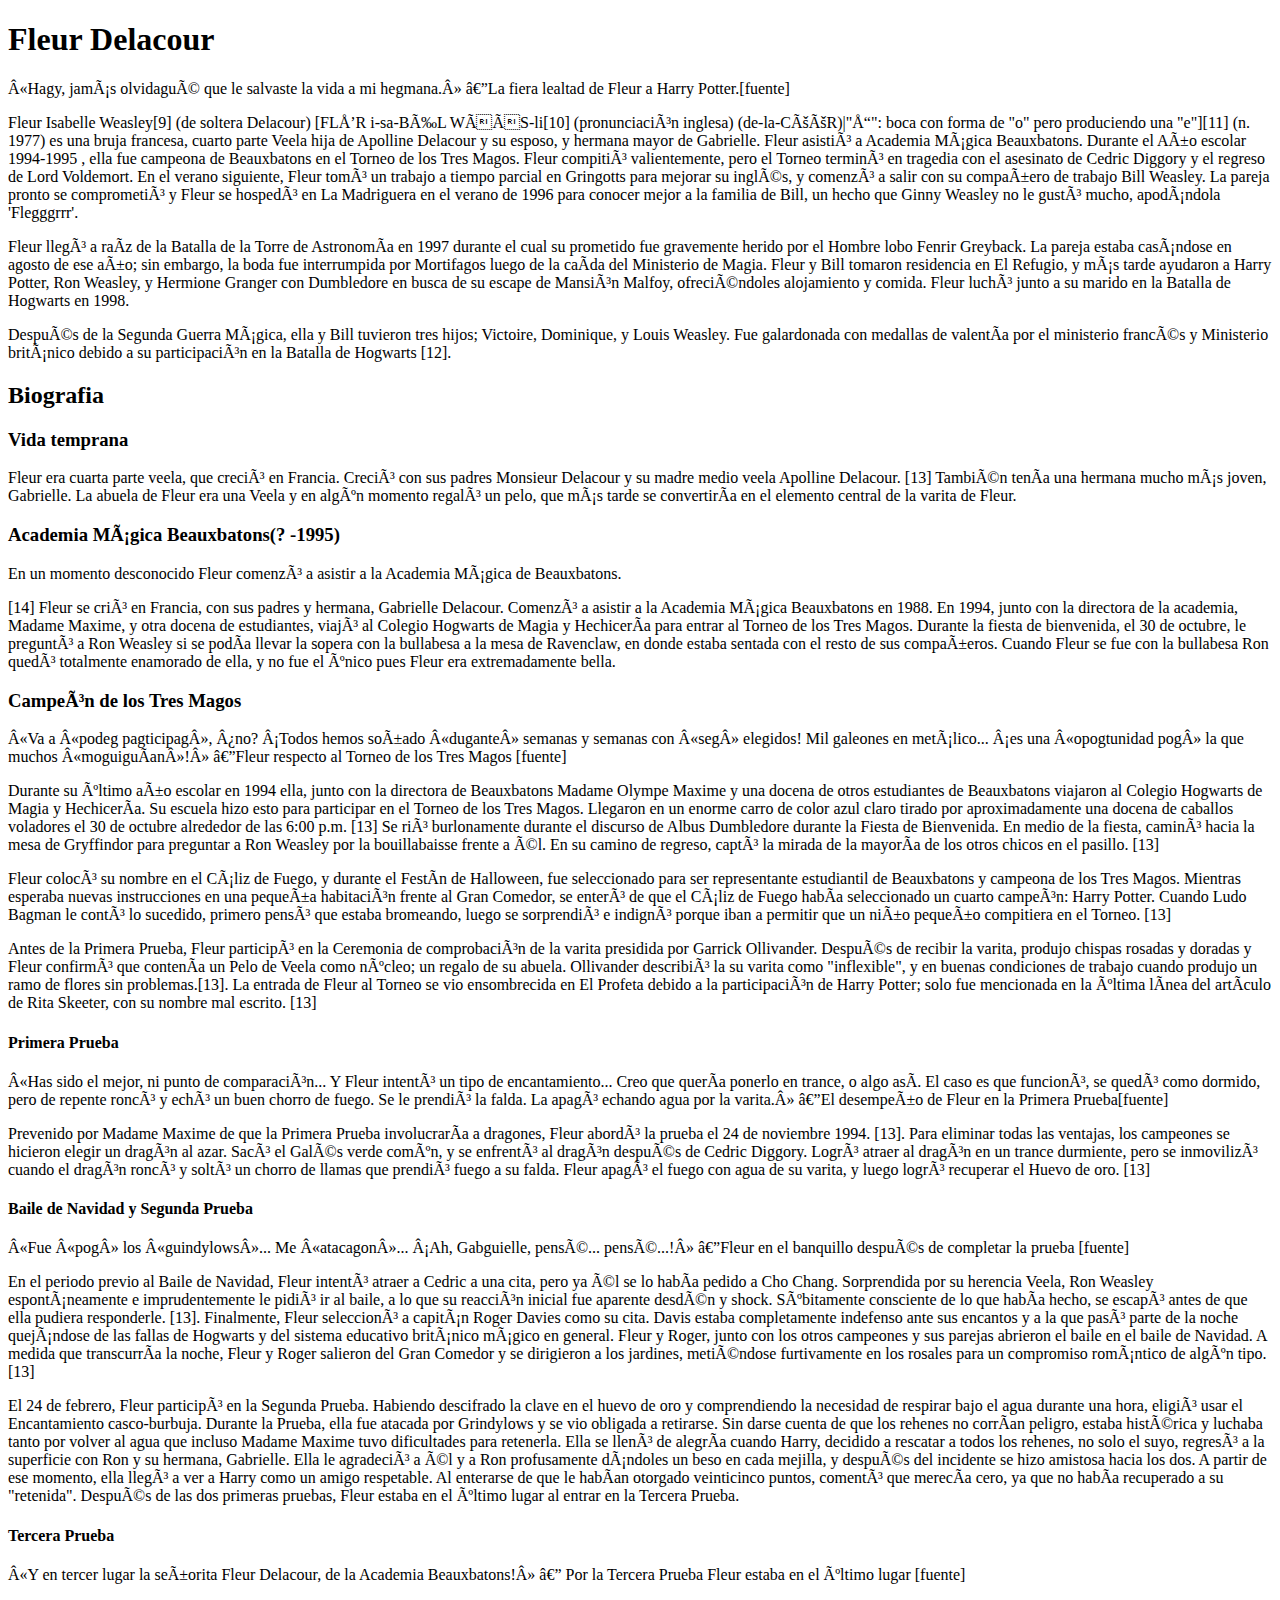
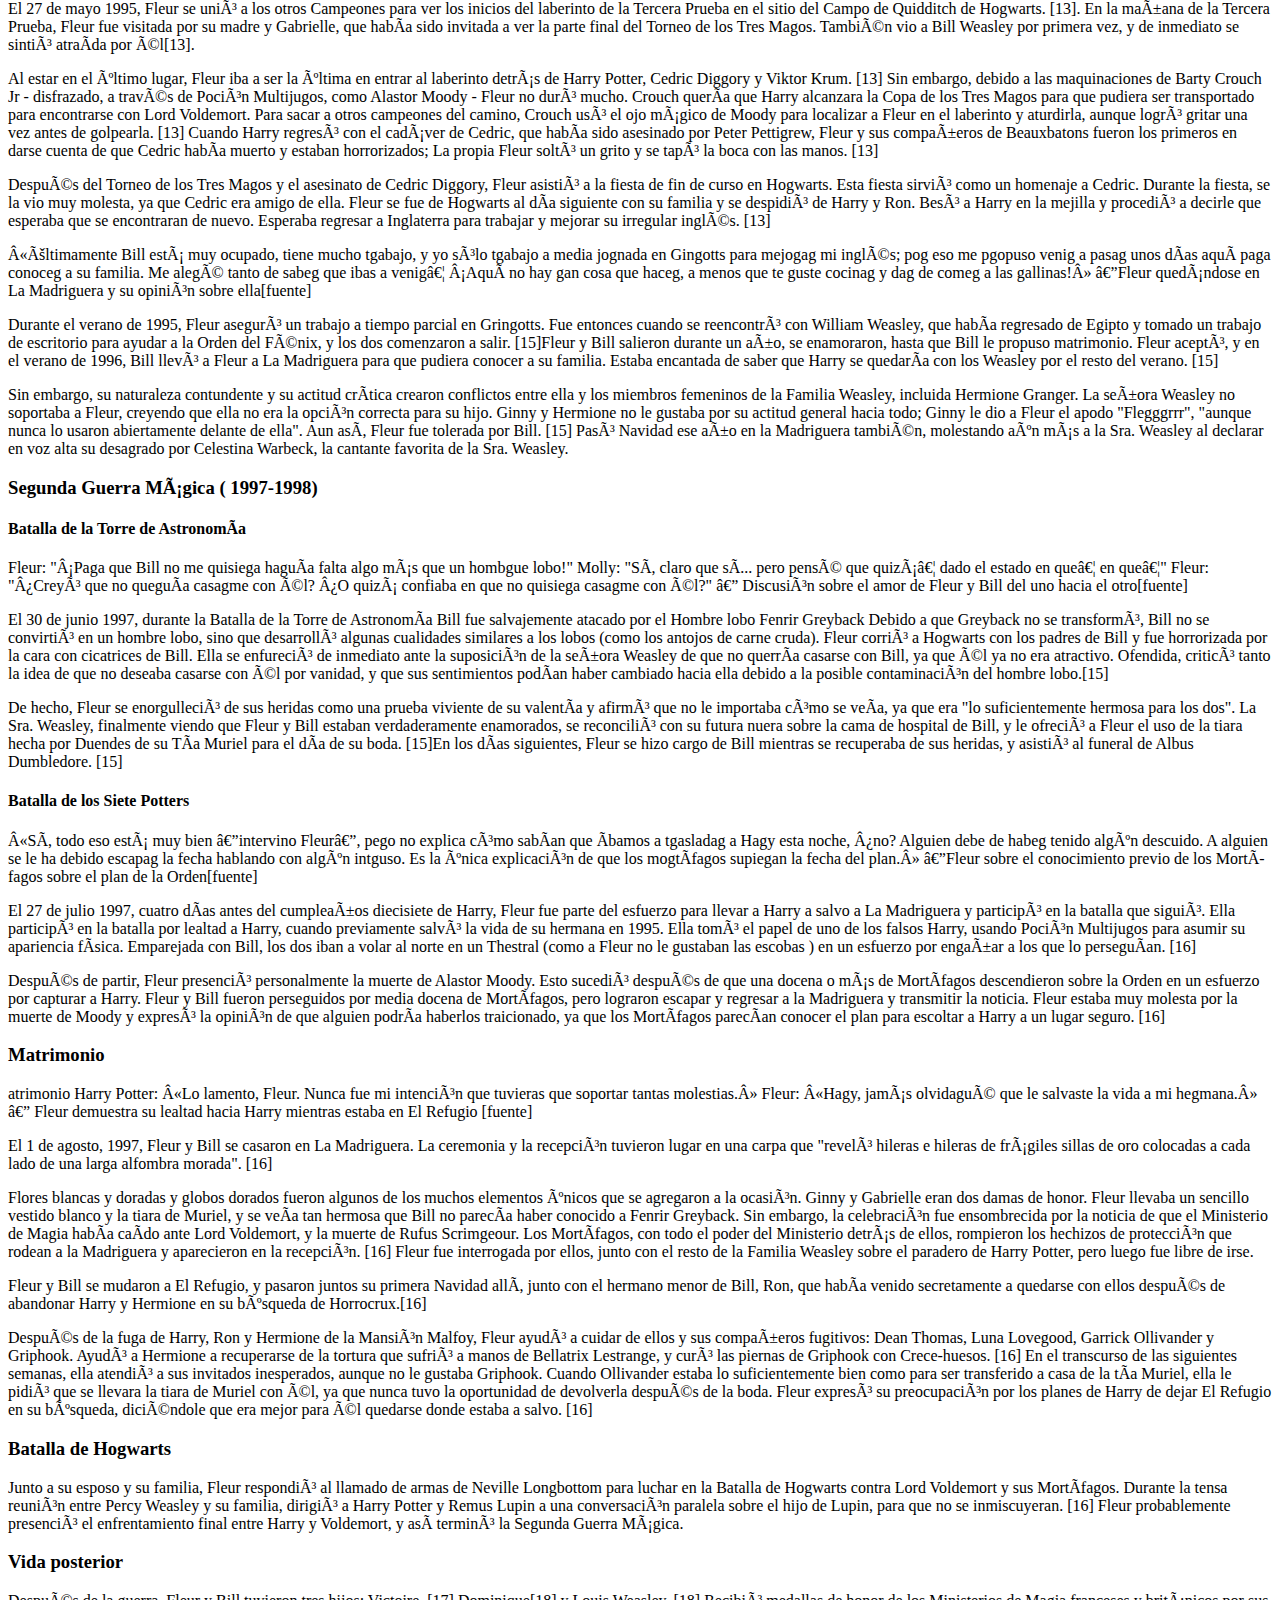
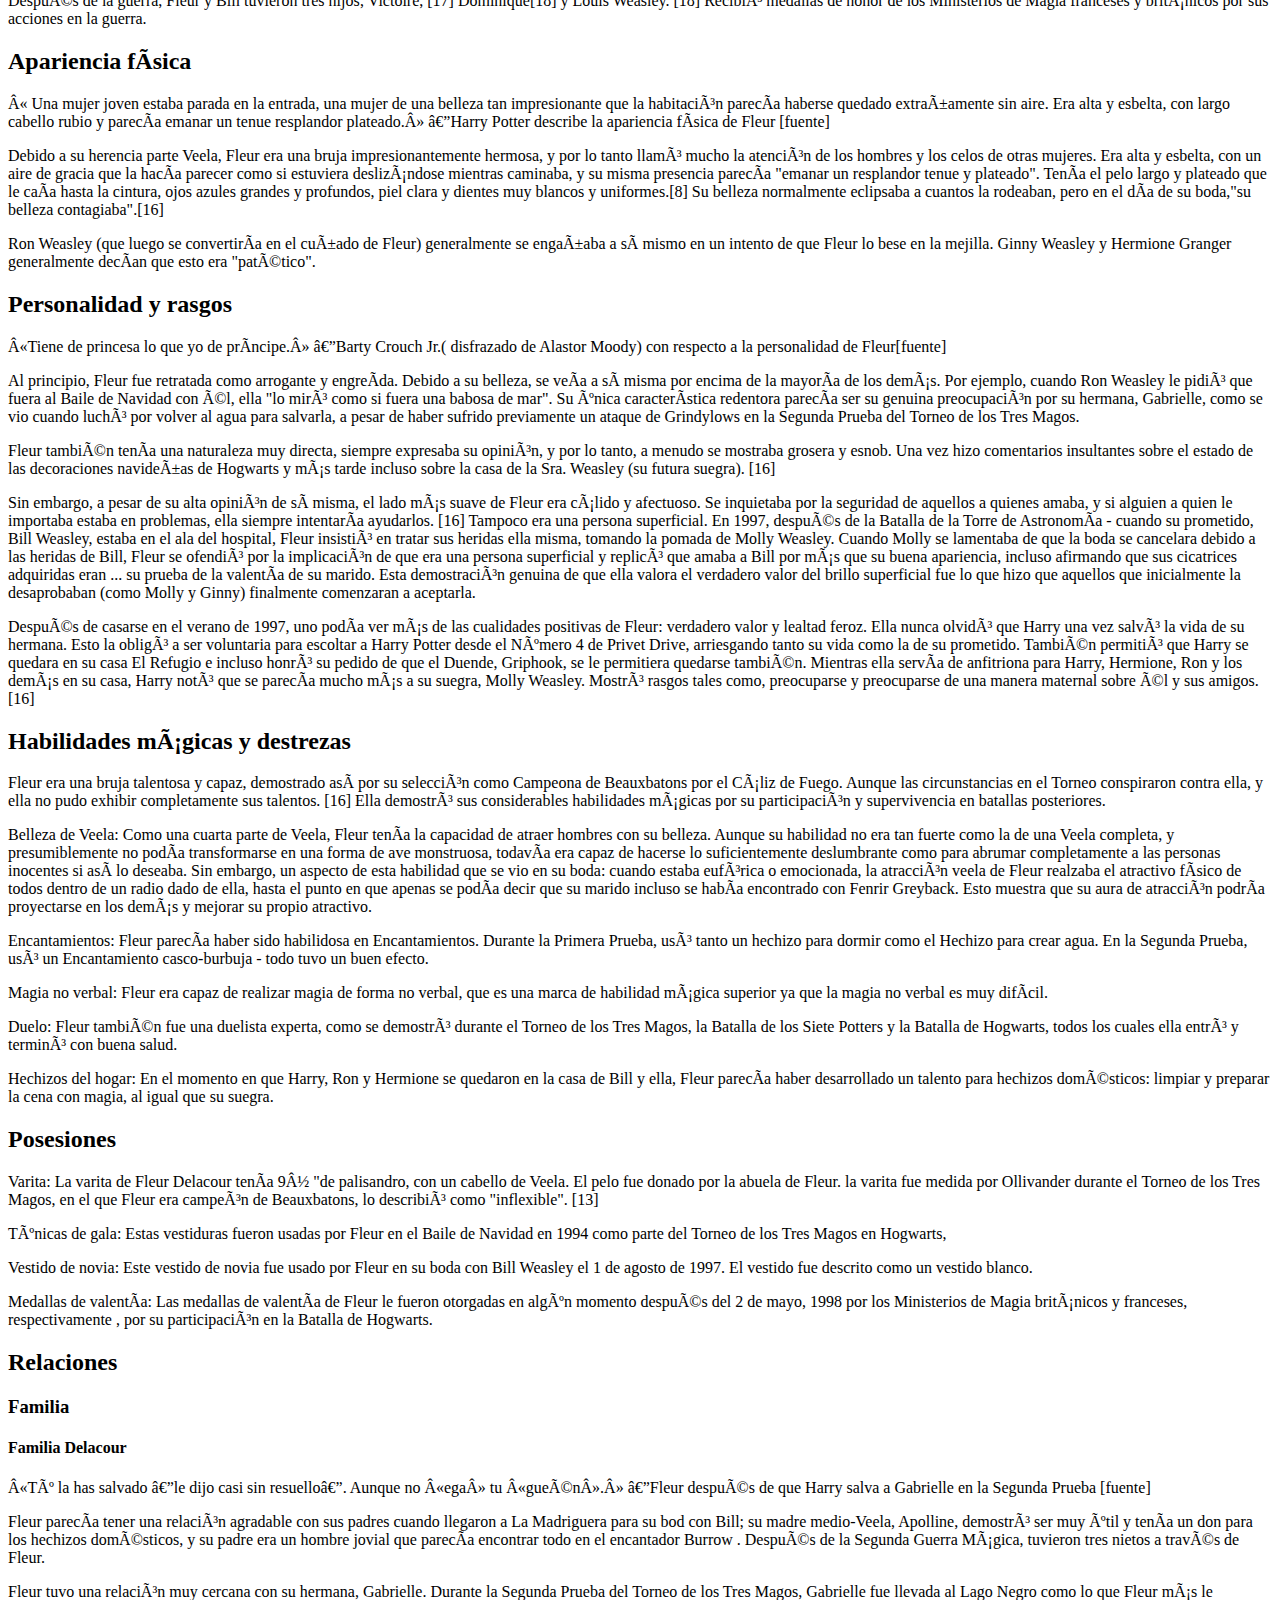
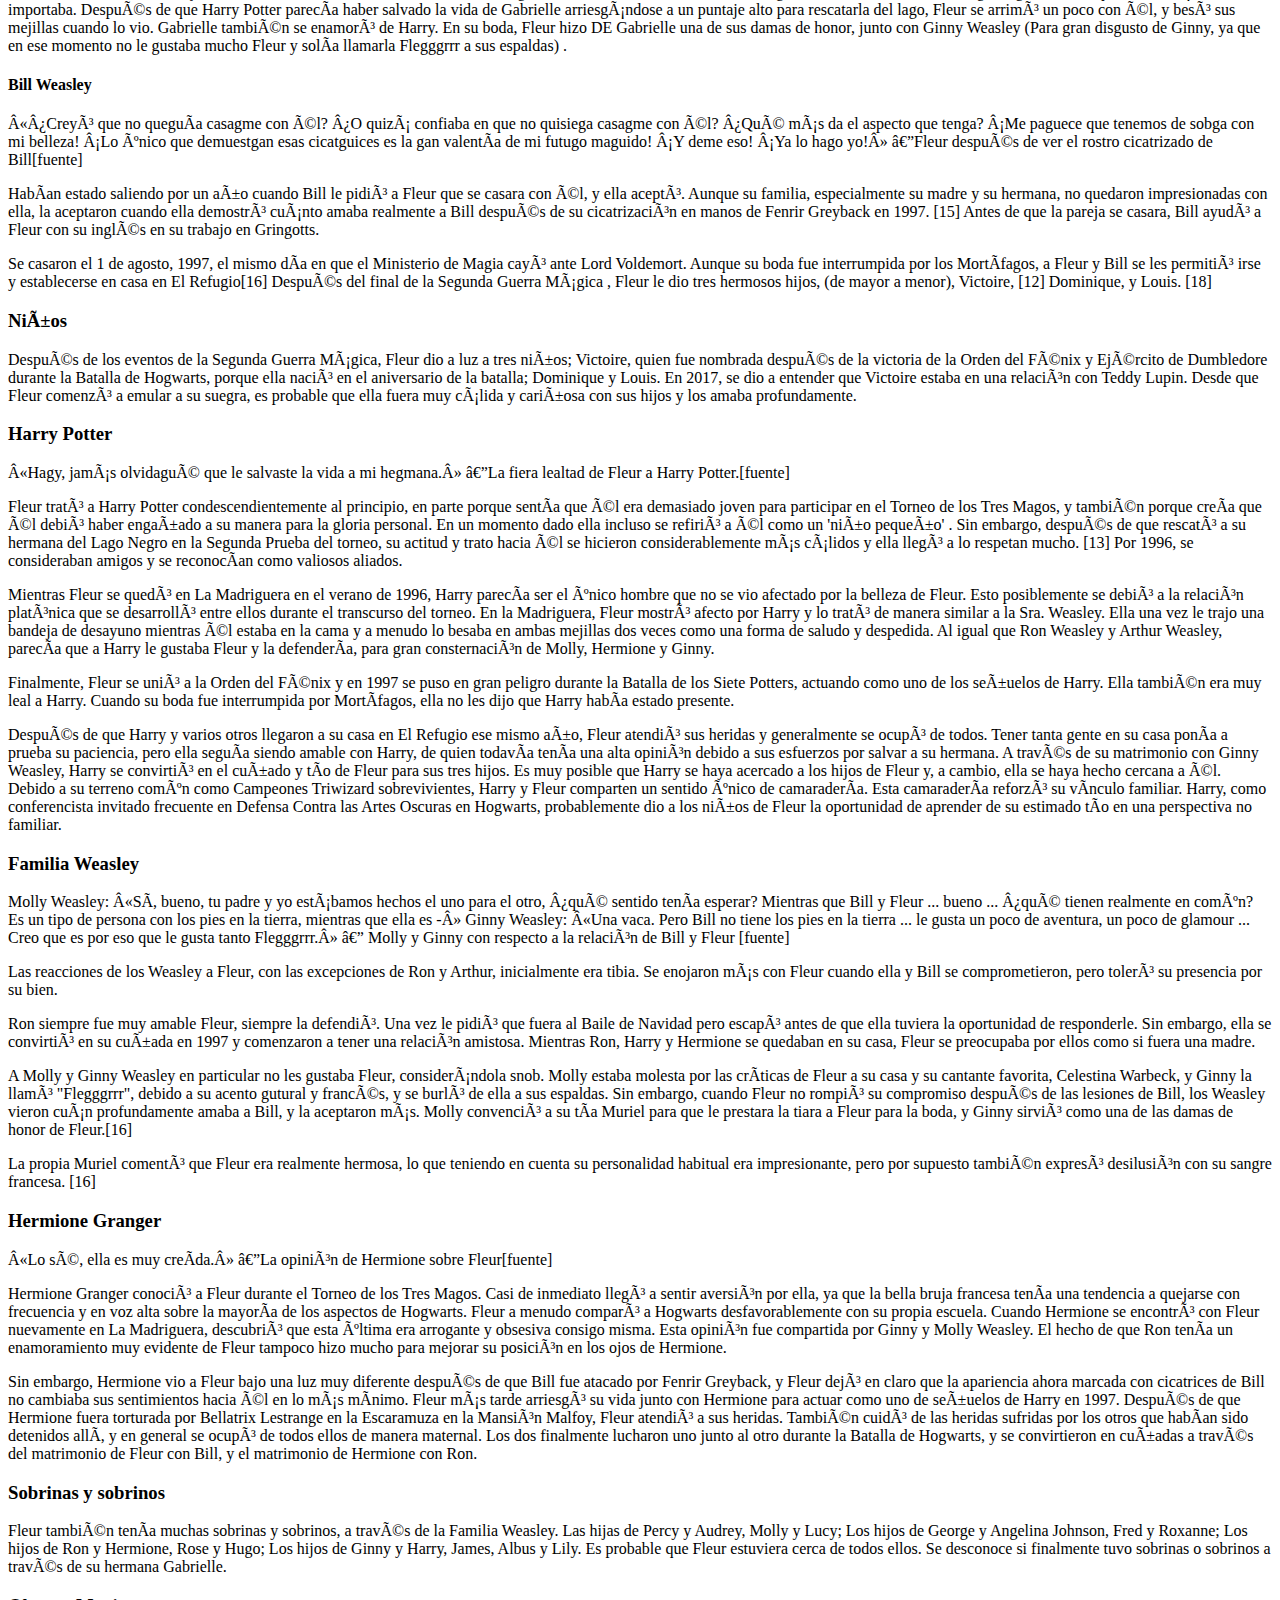
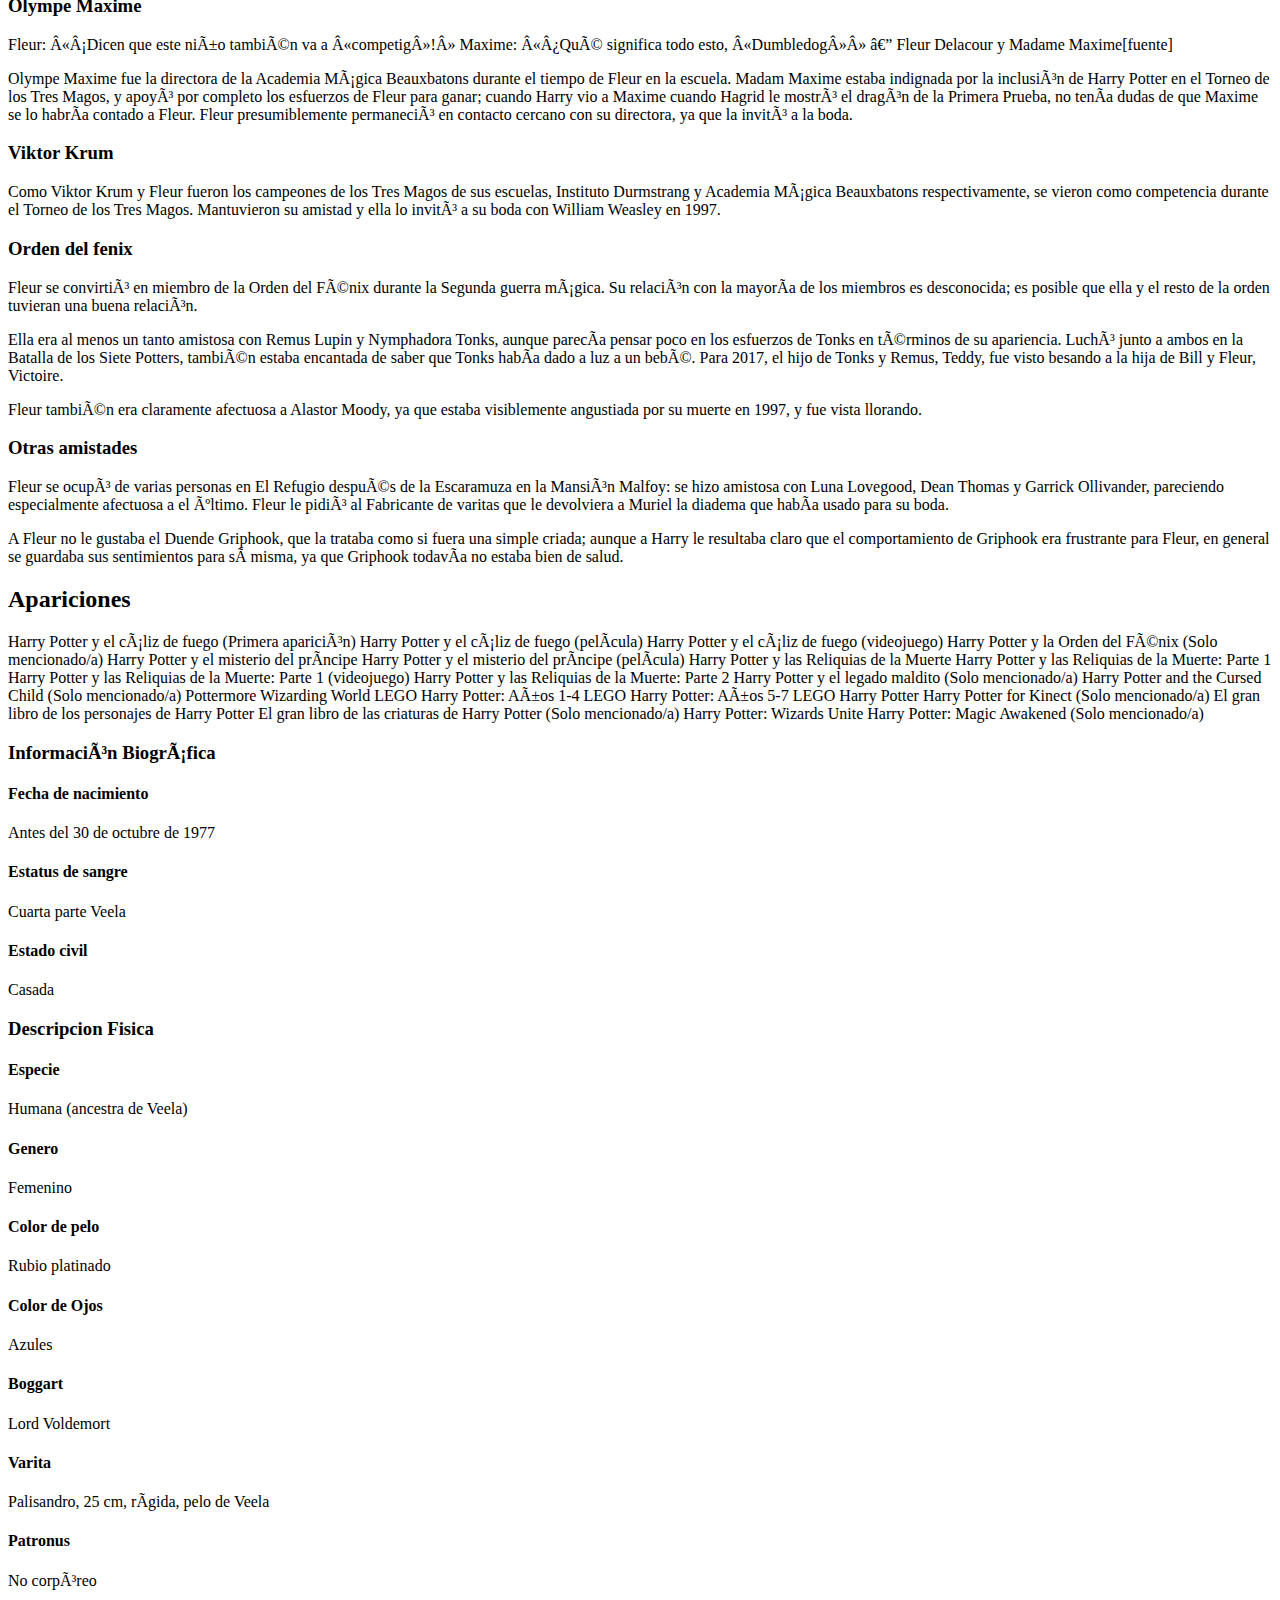
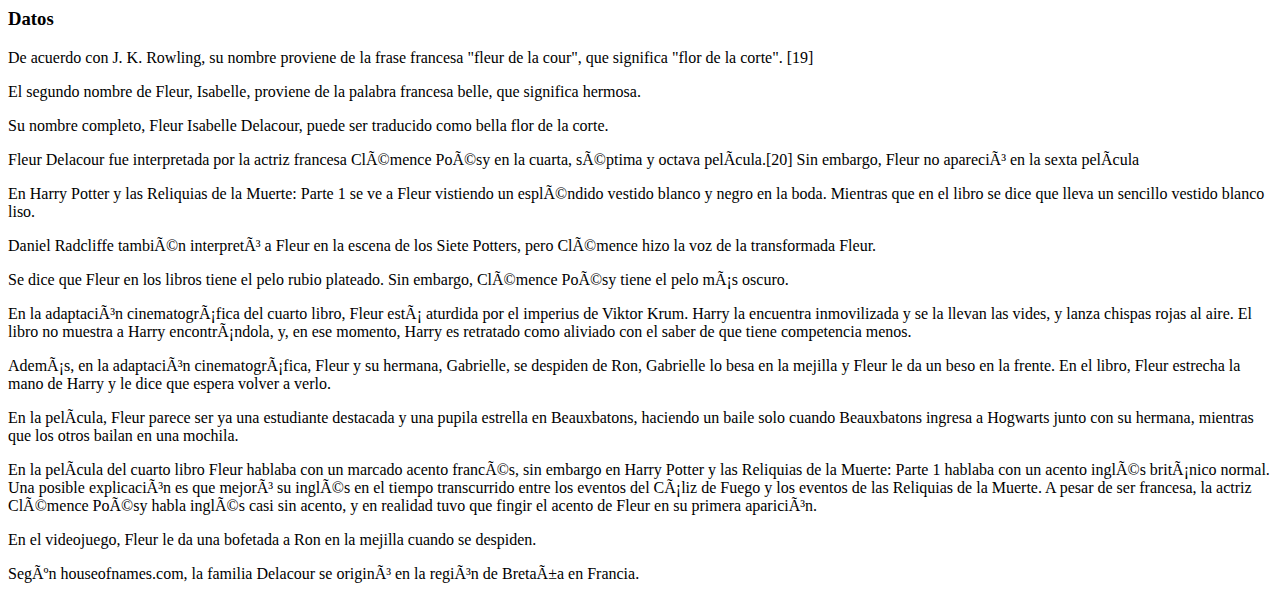
<file: fleur.html>
<!DOCTYPE html>
<html lang="es">
<head>
    <meta charset="UTF_8">
    <meta http-equiv="X-UA_Compatible" content="IE_edge">
     <meta name="viewport" content="width=device-width, initial-scale=1.0">
     <title>Fleur Delacour</title>
    <link rel="stylesheet" herf="estilos2.css">
</head>
<body>
    <h1>Fleur Delacour</h1>
    <p id="si">«Hagy, jamás olvidagué que le salvaste la vida a mi hegmana.»
        —La fiera lealtad de Fleur a Harry Potter.[fuente]
    </p>
    <p>Fleur Isabelle Weasley[9] (de soltera Delacour) [FLŒR i-sa-BÉL WÍÍS-li[10] (pronunciación inglesa) (de-la-CÚÚR)|"œ": boca con forma de "o" pero produciendo una "e"][11] (n. 1977) es una bruja francesa, cuarto parte Veela hija de Apolline Delacour y su esposo, y hermana mayor de Gabrielle. Fleur asistió a Academia Mágica Beauxbatons. Durante el Año escolar 1994-1995 , ella fue campeona de Beauxbatons en el Torneo de los Tres Magos. Fleur compitió valientemente, pero el Torneo terminó en tragedia con el asesinato de Cedric Diggory y el regreso de Lord Voldemort. En el verano siguiente, Fleur tomó un trabajo a tiempo parcial en Gringotts para mejorar su inglés, y comenzó a salir con su compañero de trabajo Bill Weasley. La pareja pronto se comprometió y Fleur se hospedó en La Madriguera en el verano de 1996 para conocer mejor a la familia de Bill, un hecho que Ginny Weasley no le gustó mucho, apodándola 'Flegggrrr'.</p>
    <p>Fleur llegó a raíz de la Batalla de la Torre de Astronomía en 1997 durante el cual su prometido fue gravemente herido por el Hombre lobo Fenrir Greyback. La pareja estaba casándose en agosto de ese año; sin embargo, la boda fue interrumpida por Mortifagos luego de la caída del Ministerio de Magia. Fleur y Bill tomaron residencia en El Refugio, y más tarde ayudaron a Harry Potter, Ron Weasley, y Hermione Granger con Dumbledore en busca de su escape de Mansión Malfoy, ofreciéndoles alojamiento y comida. Fleur luchó junto a su marido en la Batalla de Hogwarts en 1998.</p>
    <p>Después de la Segunda Guerra Mágica, ella y Bill tuvieron tres hijos; Victoire, Dominique, y Louis Weasley. Fue galardonada con medallas de valentía por el ministerio francés y Ministerio británico debido a su participación en la Batalla de Hogwarts [12].</p>
    <h2>Biografia</h2>
    <h3>Vida temprana</h3>
    <p>Fleur era cuarta parte veela, que creció en Francia. Creció con sus padres Monsieur Delacour y su madre medio veela Apolline Delacour. [13] También tenía una hermana mucho más joven, Gabrielle. La abuela de Fleur era una Veela y en algún momento regaló un pelo, que más tarde se convertiría en el elemento central de la varita de Fleur.</p>
    <h3>Academia Mágica Beauxbatons(? -1995)</h3>
    <p>En un momento desconocido Fleur comenzó a asistir a la Academia Mágica de Beauxbatons.</p>
    <p>[14] Fleur se crió en Francia, con sus padres y hermana, Gabrielle Delacour. Comenzó a asistir a la Academia Mágica Beauxbatons en 1988. En 1994, junto con la directora de la academia, Madame Maxime, y otra docena de estudiantes, viajó al Colegio Hogwarts de Magia y Hechicería para entrar al Torneo de los Tres Magos. Durante la fiesta de bienvenida, el 30 de octubre, le preguntó a Ron Weasley si se podía llevar la sopera con la bullabesa a la mesa de Ravenclaw, en donde estaba sentada con el resto de sus compañeros. Cuando Fleur se fue con la bullabesa Ron quedó totalmente enamorado de ella, y no fue el único pues Fleur era extremadamente bella.</p>
    <h3>Campeón de los Tres Magos</h3>
    <p id="si">«Va a «podeg pagticipag», ¿no? ¡Todos hemos soñado «dugante» semanas y semanas con «seg» elegidos! Mil galeones en metálico... ¡es una «opogtunidad pog» la que muchos «moguiguían»!»
        —Fleur respecto al Torneo de los Tres Magos [fuente]
    </p>
    <p>Durante su último año escolar en 1994 ella, junto con la directora de Beauxbatons Madame Olympe Maxime y una docena de otros estudiantes de Beauxbatons viajaron al Colegio Hogwarts de Magia y Hechicería. Su escuela hizo esto para participar en el Torneo de los Tres Magos. Llegaron en un enorme carro de color azul claro tirado por aproximadamente una docena de caballos voladores el 30 de octubre alrededor de las 6:00 p.m. [13] Se rió burlonamente durante el discurso de Albus Dumbledore durante la Fiesta de Bienvenida. En medio de la fiesta, caminó hacia la mesa de Gryffindor para preguntar a Ron Weasley por la bouillabaisse frente a él. En su camino de regreso, captó la mirada de la mayoría de los otros chicos en el pasillo. [13]</p>
    <p>Fleur colocó su nombre en el Cáliz de Fuego, y durante el Festín de Halloween, fue seleccionado para ser representante estudiantil de Beauxbatons y campeona de los Tres Magos. Mientras esperaba nuevas instrucciones en una pequeña habitación frente al Gran Comedor, se enteró de que el Cáliz de Fuego había seleccionado un cuarto campeón: Harry Potter. Cuando Ludo Bagman le contó lo sucedido, primero pensó que estaba bromeando, luego se sorprendió e indignó porque iban a permitir que un niño pequeño compitiera en el Torneo. [13]</p>
    <p>Antes de la Primera Prueba, Fleur participó en la Ceremonia de comprobación de la varita presidida por Garrick Ollivander. Después de recibir la varita, produjo chispas rosadas y doradas y Fleur confirmó que contenía un Pelo de Veela como núcleo; un regalo de su abuela. Ollivander describió la su varita como "inflexible", y en buenas condiciones de trabajo cuando produjo un ramo de flores sin problemas.[13]. La entrada de Fleur al Torneo se vio ensombrecida en El Profeta debido a la participación de Harry Potter; solo fue mencionada en la última línea del artículo de Rita Skeeter, con su nombre mal escrito. [13]</p>
    <h4>Primera Prueba</h4>
    <p id="si">«Has sido el mejor, ni punto de comparación... Y Fleur intentó un tipo de encantamiento... Creo que quería ponerlo en trance, o algo así. El caso es que funcionó, se quedó como dormido, pero de repente roncó y echó un buen chorro de fuego. Se le prendió la falda. La apagó echando agua por la varita.»
        —El desempeño de Fleur en la Primera Prueba[fuente]
    </p>
    <p>Prevenido por Madame Maxime de que la Primera Prueba involucraría a dragones, Fleur abordó la prueba el 24 de noviembre 1994. [13]. Para eliminar todas las ventajas, los campeones se hicieron elegir un dragón al azar. Sacó el Galés verde común, y se enfrentó al dragón después de Cedric Diggory. Logró atraer al dragón en un trance durmiente, pero se inmovilizó cuando el dragón roncó y soltó un chorro de llamas que prendió fuego a su falda. Fleur apagó el fuego con agua de su varita, y luego logró recuperar el Huevo de oro. [13]</p>
    <h4>Baile de Navidad y Segunda Prueba</h4>
    <p id="si">«Fue «pog» los «guindylows»... Me «atacagon»... ¡Ah, Gabguielle, pensé... pensé...!»
        —Fleur en el banquillo después de completar la prueba [fuente]
    </p>
    <p>En el periodo previo al Baile de Navidad, Fleur intentó atraer a Cedric a una cita, pero ya él se lo había pedido a Cho Chang. Sorprendida por su herencia Veela, Ron Weasley espontáneamente e imprudentemente le pidió ir al baile, a lo que su reacción inicial fue aparente desdén y shock. Súbitamente consciente de lo que había hecho, se escapó antes de que ella pudiera responderle. [13]. Finalmente, Fleur seleccionó a capitán Roger Davies como su cita. Davis estaba completamente indefenso ante sus encantos y a la que pasó parte de la noche quejándose de las fallas de Hogwarts y del sistema educativo británico mágico en general. Fleur y Roger, junto con los otros campeones y sus parejas abrieron el baile en el baile de Navidad. A medida que transcurría la noche, Fleur y Roger salieron del Gran Comedor y se dirigieron a los jardines, metiéndose furtivamente en los rosales para un compromiso romántico de algún tipo. [13]</p>
    <p>El 24 de febrero, Fleur participó en la Segunda Prueba. Habiendo descifrado la clave en el huevo de oro y comprendiendo la necesidad de respirar bajo el agua durante una hora, eligió usar el Encantamiento casco-burbuja. Durante la Prueba, ella fue atacada por Grindylows y se vio obligada a retirarse. Sin darse cuenta de que los rehenes no corrían peligro, estaba histérica y luchaba tanto por volver al agua que incluso Madame Maxime tuvo dificultades para retenerla. Ella se llenó de alegría cuando Harry, decidido a rescatar a todos los rehenes, no solo el suyo, regresó a la superficie con Ron y su hermana, Gabrielle. Ella le agradeció a él y a Ron profusamente dándoles un beso en cada mejilla, y después del incidente se hizo amistosa hacia los dos. A partir de ese momento, ella llegó a ver a Harry como un amigo respetable. Al enterarse de que le habían otorgado veinticinco puntos, comentó que merecía cero, ya que no había recuperado a su "retenida". Después de las dos primeras pruebas, Fleur estaba en el último lugar al entrar en la Tercera Prueba.</p>
    <h4>Tercera Prueba</h4>
    <p id="si">«Y en tercer lugar la señorita Fleur Delacour, de la Academia Beauxbatons!»
        — Por la Tercera Prueba Fleur estaba en el último lugar [fuente]
    </p>
    <p>El 27 de mayo 1995, Fleur se unió a los otros Campeones para ver los inicios del laberinto de la Tercera Prueba en el sitio del Campo de Quidditch de Hogwarts. [13]. En la mañana de la Tercera Prueba, Fleur fue visitada por su madre y Gabrielle, que había sido invitada a ver la parte final del Torneo de los Tres Magos. También vio a Bill Weasley por primera vez, y de inmediato se sintió atraída por él[13].</p>
    <p>Al estar en el último lugar, Fleur iba a ser la última en entrar al laberinto detrás de Harry Potter, Cedric Diggory y Viktor Krum. [13] Sin embargo, debido a las maquinaciones de Barty Crouch Jr - disfrazado, a través de Poción Multijugos, como Alastor Moody - Fleur no duró mucho. Crouch quería que Harry alcanzara la Copa de los Tres Magos para que pudiera ser transportado para encontrarse con Lord Voldemort. Para sacar a otros campeones del camino, Crouch usó el ojo mágico de Moody para localizar a Fleur en el laberinto y aturdirla, aunque logró gritar una vez antes de golpearla. [13] Cuando Harry regresó con el cadáver de Cedric, que había sido asesinado por Peter Pettigrew, Fleur y sus compañeros de Beauxbatons fueron los primeros en darse cuenta de que Cedric había muerto y estaban horrorizados; La propia Fleur soltó un grito y se tapó la boca con las manos. [13]</p>
    <p>Después del Torneo de los Tres Magos y el asesinato de Cedric Diggory, Fleur asistió a la fiesta de fin de curso en Hogwarts. Esta fiesta sirvió como un homenaje a Cedric. Durante la fiesta, se la vio muy molesta, ya que Cedric era amigo de ella. Fleur se fue de Hogwarts al día siguiente con su familia y se despidió de Harry y Ron. Besó a Harry en la mejilla y procedió a decirle que esperaba que se encontraran de nuevo. Esperaba regresar a Inglaterra para trabajar y mejorar su irregular inglés. [13]</p>
    <p id="si">«Últimamente Bill está muy ocupado, tiene mucho tgabajo, y yo sólo tgabajo a media jognada en Gingotts para mejogag mi inglés; pog eso me pgopuso venig a pasag unos días aquí paga conoceg a su familia. Me alegé tanto de sabeg que ibas a venig… ¡Aquí no hay gan cosa que haceg, a menos que te guste cocinag y dag de comeg a las gallinas!»
        —Fleur quedándose en La Madriguera y su opinión sobre ella[fuente]
    </p>
    <p>Durante el verano de 1995, Fleur aseguró un trabajo a tiempo parcial en Gringotts. Fue entonces cuando se reencontró con William Weasley, que había regresado de Egipto y tomado un trabajo de escritorio para ayudar a la Orden del Fénix, y los dos comenzaron a salir. [15]Fleur y Bill salieron durante un año, se enamoraron, hasta que Bill le propuso matrimonio. Fleur aceptó, y en el verano de 1996, Bill llevó a Fleur a La Madriguera para que pudiera conocer a su familia. Estaba encantada de saber que Harry se quedaría con los Weasley por el resto del verano. [15]</p>
    <p>Sin embargo, su naturaleza contundente y su actitud crítica crearon conflictos entre ella y los miembros femeninos de la Familia Weasley, incluida Hermione Granger. La señora Weasley no soportaba a Fleur, creyendo que ella no era la opción correcta para su hijo. Ginny y Hermione no le gustaba por su actitud general hacia todo; Ginny le dio a Fleur el apodo "Flegggrrr", "aunque nunca lo usaron abiertamente delante de ella". Aun así, Fleur fue tolerada por Bill. [15] Pasó Navidad ese año en la Madriguera también, molestando aún más a la Sra. Weasley al declarar en voz alta su desagrado por Celestina Warbeck, la cantante favorita de la Sra. Weasley.</p>
    <h3>Segunda Guerra Mágica ( 1997-1998)</h3>
    <h4>Batalla de la Torre de Astronomía</h4>
    <p id="si">Fleur: "¡Paga que Bill no me quisiega haguía falta algo más que un hombgue lobo!"
        Molly: "Sí, claro que sí... pero pensé que quizá… dado el estado en que… en que…"
        Fleur: "¿Creyó que no queguía casagme con él? ¿O quizá confiaba en que no quisiega casagme con él?"
        — Discusión sobre el amor de Fleur y Bill del uno hacia el otro[fuente]
    </p>
    <p>El 30 de junio 1997, durante la Batalla de la Torre de Astronomía Bill fue salvajemente atacado por el Hombre lobo Fenrir Greyback Debido a que Greyback no se transformó, Bill no se convirtió en un hombre lobo, sino que desarrolló algunas cualidades similares a los lobos (como los antojos de carne cruda). Fleur corrió a Hogwarts con los padres de Bill y fue horrorizada por la cara con cicatrices de Bill. Ella se enfureció de inmediato ante la suposición de la señora Weasley de que no querría casarse con Bill, ya que él ya no era atractivo. Ofendida, criticó tanto la idea de que no deseaba casarse con él por vanidad, y que sus sentimientos podían haber cambiado hacia ella debido a la posible contaminación del hombre lobo.[15]</p>
    <p>De hecho, Fleur se enorgulleció de sus heridas como una prueba viviente de su valentía y afirmó que no le importaba cómo se veía, ya que era "lo suficientemente hermosa para los dos". La Sra. Weasley, finalmente viendo que Fleur y Bill estaban verdaderamente enamorados, se reconcilió con su futura nuera sobre la cama de hospital de Bill, y le ofreció a Fleur el uso de la tiara hecha por Duendes de su Tía Muriel para el día de su boda. [15]En los días siguientes, Fleur se hizo cargo de Bill mientras se recuperaba de sus heridas, y asistió al funeral de Albus Dumbledore. [15]</p>
    <h4>Batalla de los Siete Potters</h4>
    <p id="si">«Sí, todo eso está muy bien —intervino Fleur—, pego no explica cómo sabían que íbamos a tgasladag a Hagy esta noche, ¿no? Alguien debe de habeg tenido algún descuido. A alguien se le ha debido escapag la fecha hablando con algún intguso. Es la única explicación de que los mogtífagos supiegan la fecha del plan.»
        —Fleur sobre el conocimiento previo de los Mortífagos sobre el plan de la Orden[fuente]
    </p>
    <p>El 27 de julio 1997, cuatro días antes del cumpleaños diecisiete de Harry, Fleur fue parte del esfuerzo para llevar a Harry a salvo a La Madriguera y participó en la batalla que siguió. Ella participó en la batalla por lealtad a Harry, cuando previamente salvó la vida de su hermana en 1995. Ella tomó el papel de uno de los falsos Harry, usando Poción Multijugos para asumir su apariencia física. Emparejada con Bill, los dos iban a volar al norte en un Thestral (como a Fleur no le gustaban las escobas ) en un esfuerzo por engañar a los que lo perseguían. [16]</p>
    <p>Después de partir, Fleur presenció personalmente la muerte de Alastor Moody. Esto sucedió después de que una docena o más de Mortífagos descendieron sobre la Orden en un esfuerzo por capturar a Harry. Fleur y Bill fueron perseguidos por media docena de Mortífagos, pero lograron escapar y regresar a la Madriguera y transmitir la noticia. Fleur estaba muy molesta por la muerte de Moody y expresó la opinión de que alguien podría haberlos traicionado, ya que los Mortífagos parecían conocer el plan para escoltar a Harry a un lugar seguro. [16]</p>
    <h3>Matrimonio</h3>
    <p id="si">atrimonio
        Harry Potter: «Lo lamento, Fleur. Nunca fue mi intención que tuvieras que soportar tantas molestias.»
        Fleur: «Hagy, jamás olvidagué que le salvaste la vida a mi hegmana.»
        — Fleur demuestra su lealtad hacia Harry mientras estaba en El Refugio [fuente]
    </p>
    <p>El 1 de agosto, 1997, Fleur y Bill se casaron en La Madriguera. La ceremonia y la recepción tuvieron lugar en una carpa que "reveló hileras e hileras de frágiles sillas de oro colocadas a cada lado de una larga alfombra morada". [16]</p>
    <p>Flores blancas y doradas y globos dorados fueron algunos de los muchos elementos únicos que se agregaron a la ocasión. Ginny y Gabrielle eran dos damas de honor. Fleur llevaba un sencillo vestido blanco y la tiara de Muriel, y se veía tan hermosa que Bill no parecía haber conocido a Fenrir Greyback. Sin embargo, la celebración fue ensombrecida por la noticia de que el Ministerio de Magia había caído ante Lord Voldemort, y la muerte de Rufus Scrimgeour. Los Mortífagos, con todo el poder del Ministerio detrás de ellos, rompieron los hechizos de protección que rodean a la Madriguera y aparecieron en la recepción. [16] Fleur fue interrogada por ellos, junto con el resto de la Familia Weasley sobre el paradero de Harry Potter, pero luego fue libre de irse.</p>
    <p>Fleur y Bill se mudaron a El Refugio, y pasaron juntos su primera Navidad allí, junto con el hermano menor de Bill, Ron, que había venido secretamente a quedarse con ellos después de abandonar Harry y Hermione en su búsqueda de Horrocrux.[16]</p>
    <p>Después de la fuga de Harry, Ron y Hermione de la Mansión Malfoy, Fleur ayudó a cuidar de ellos y sus compañeros fugitivos: Dean Thomas, Luna Lovegood, Garrick Ollivander y Griphook. Ayudó a Hermione a recuperarse de la tortura que sufrió a manos de Bellatrix Lestrange, y curó las piernas de Griphook con Crece-huesos. [16] En el transcurso de las siguientes semanas, ella atendió a sus invitados inesperados, aunque no le gustaba Griphook. Cuando Ollivander estaba lo suficientemente bien como para ser transferido a casa de la tía Muriel, ella le pidió que se llevara la tiara de Muriel con él, ya que nunca tuvo la oportunidad de devolverla después de la boda. Fleur expresó su preocupación por los planes de Harry de dejar El Refugio en su búsqueda, diciéndole que era mejor para él quedarse donde estaba a salvo. [16]</p>
    <h3>Batalla de Hogwarts</h3>
    <p>Junto a su esposo y su familia, Fleur respondió al llamado de armas de Neville Longbottom para luchar en la Batalla de Hogwarts contra Lord Voldemort y sus Mortífagos. Durante la tensa reunión entre Percy Weasley y su familia, dirigió a Harry Potter y Remus Lupin a una conversación paralela sobre el hijo de Lupin, para que no se inmiscuyeran. [16] Fleur probablemente presenció el enfrentamiento final entre Harry y Voldemort, y así terminó la Segunda Guerra Mágica.</p>
    <h3>Vida posterior</h3>
    <p>Después de la guerra, Fleur y Bill tuvieron tres hijos; Victoire, [17] Dominique[18] y Louis Weasley. [18] Recibió medallas de honor de los Ministerios de Magia franceses y británicos por sus acciones en la guerra.</p>
    <h2>Apariencia física</h2>
    <p id="si">« Una mujer joven estaba parada en la entrada, una mujer de una belleza tan impresionante que la habitación parecía haberse quedado extrañamente sin aire. Era alta y esbelta, con largo cabello rubio y parecía emanar un tenue resplandor plateado.»
        —Harry Potter describe la apariencia física de Fleur [fuente]
    </p>
    <p>Debido a su herencia parte Veela, Fleur era una bruja impresionantemente hermosa, y por lo tanto llamó mucho la atención de los hombres y los celos de otras mujeres. Era alta y esbelta, con un aire de gracia que la hacía parecer como si estuviera deslizándose mientras caminaba, y su misma presencia parecía "emanar un resplandor tenue y plateado". Tenía el pelo largo y plateado que le caía hasta la cintura, ojos azules grandes y profundos, piel clara y dientes muy blancos y uniformes.[8] Su belleza normalmente eclipsaba a cuantos la rodeaban, pero en el día de su boda,"su belleza contagiaba".[16]</p>
    <p>Ron Weasley (que luego se convertiría en el cuñado de Fleur) generalmente se engañaba a sí mismo en un intento de que Fleur lo bese en la mejilla. Ginny Weasley y Hermione Granger generalmente decían que esto era "patético".</p>
    <h2>Personalidad y rasgos</h2>
    <p id="si">«Tiene de princesa lo que yo de príncipe.»
        —Barty Crouch Jr.( disfrazado de Alastor Moody) con respecto a la personalidad de Fleur[fuente]
    </p>
    <p>Al principio, Fleur fue retratada como arrogante y engreída. Debido a su belleza, se veía a sí misma por encima de la mayoría de los demás. Por ejemplo, cuando Ron Weasley le pidió que fuera al Baile de Navidad con él, ella "lo miró como si fuera una babosa de mar". Su única característica redentora parecía ser su genuina preocupación por su hermana, Gabrielle, como se vio cuando luchó por volver al agua para salvarla, a pesar de haber sufrido previamente un ataque de Grindylows en la Segunda Prueba del Torneo de los Tres Magos.</p>
    <p>Fleur también tenía una naturaleza muy directa, siempre expresaba su opinión, y por lo tanto, a menudo se mostraba grosera y esnob. Una vez hizo comentarios insultantes sobre el estado de las decoraciones navideñas de Hogwarts y más tarde incluso sobre la casa de la Sra. Weasley (su futura suegra). [16]</p>
    <p>Sin embargo, a pesar de su alta opinión de sí misma, el lado más suave de Fleur era cálido y afectuoso. Se inquietaba por la seguridad de aquellos a quienes amaba, y si alguien a quien le importaba estaba en problemas, ella siempre intentaría ayudarlos. [16] Tampoco era una persona superficial. En 1997, después de la Batalla de la Torre de Astronomía - cuando su prometido, Bill Weasley, estaba en el ala del hospital, Fleur insistió en tratar sus heridas ella misma, tomando la pomada de Molly Weasley. Cuando Molly se lamentaba de que la boda se cancelara debido a las heridas de Bill, Fleur se ofendió por la implicación de que era una persona superficial y replicó que amaba a Bill por más que su buena apariencia, incluso afirmando que sus cicatrices adquiridas eran ... su prueba de la valentía de su marido. Esta demostración genuina de que ella valora el verdadero valor del brillo superficial fue lo que hizo que aquellos que inicialmente la desaprobaban (como Molly y Ginny) finalmente comenzaran a aceptarla.</p>
    <p>Después de casarse en el verano de 1997, uno podía ver más de las cualidades positivas de Fleur: verdadero valor y lealtad feroz. Ella nunca olvidó que Harry una vez salvó la vida de su hermana. Esto la obligó a ser voluntaria para escoltar a Harry Potter desde el Número 4 de Privet Drive, arriesgando tanto su vida como la de su prometido. También permitió que Harry se quedara en su casa El Refugio e incluso honró su pedido de que el Duende, Griphook, se le permitiera quedarse también. Mientras ella servía de anfitriona para Harry, Hermione, Ron y los demás en su casa, Harry notó que se parecía mucho más a su suegra, Molly Weasley. Mostró rasgos tales como, preocuparse y preocuparse de una manera maternal sobre él y sus amigos. [16]</p>
    <h2>Habilidades mágicas y destrezas</h2>
    <p>Fleur era una bruja talentosa y capaz, demostrado así por su selección como Campeona de Beauxbatons por el Cáliz de Fuego. Aunque las circunstancias en el Torneo conspiraron contra ella, y ella no pudo exhibir completamente sus talentos. [16] Ella demostró sus considerables habilidades mágicas por su participación y supervivencia en batallas posteriores.</p>
    <p>Belleza de Veela: Como una cuarta parte de Veela, Fleur tenía la capacidad de atraer hombres con su belleza. Aunque su habilidad no era tan fuerte como la de una Veela completa, y presumiblemente no podía transformarse en una forma de ave monstruosa, todavía era capaz de hacerse lo suficientemente deslumbrante como para abrumar completamente a las personas inocentes si así lo deseaba. Sin embargo, un aspecto de esta habilidad que se vio en su boda: cuando estaba eufórica o emocionada, la atracción veela de Fleur realzaba el atractivo físico de todos dentro de un radio dado de ella, hasta el punto en que apenas se podía decir que su marido incluso se había encontrado con Fenrir Greyback. Esto muestra que su aura de atracción podría proyectarse en los demás y mejorar su propio atractivo.</p>
    <p>Encantamientos: Fleur parecía haber sido habilidosa en Encantamientos. Durante la Primera Prueba, usó tanto un hechizo para dormir como el Hechizo para crear agua. En la Segunda Prueba, usó un Encantamiento casco-burbuja - todo tuvo un buen efecto.</p>
    <p>Magia no verbal: Fleur era capaz de realizar magia de forma no verbal, que es una marca de habilidad mágica superior ya que la magia no verbal es muy difícil.
    </p>
    <p>Duelo: Fleur también fue una duelista experta, como se demostró durante el Torneo de los Tres Magos, la Batalla de los Siete Potters y la Batalla de Hogwarts, todos los cuales ella entró y terminó con buena salud.
    </p>
    <p>Hechizos del hogar: En el momento en que Harry, Ron y Hermione se quedaron en la casa de Bill y ella, Fleur parecía haber desarrollado un talento para hechizos domésticos: limpiar y preparar la cena con magia, al igual que su suegra.</p>
    <h2>Posesiones</h2>
    <p>Varita: La varita de Fleur Delacour tenía 9½ "de palisandro, con un cabello de Veela. El pelo fue donado por la abuela de Fleur. la varita fue medida por Ollivander durante el Torneo de los Tres Magos, en el que Fleur era campeón de Beauxbatons, lo describió como "inflexible". [13]</p>
    <p>Túnicas de gala: Estas vestiduras fueron usadas por Fleur en el Baile de Navidad en 1994 como parte del Torneo de los Tres Magos en Hogwarts,</p>
    <p>Vestido de novia: Este vestido de novia fue usado por Fleur en su boda con Bill Weasley el 1 de agosto de 1997. El vestido fue descrito como un vestido blanco.</p>
    <p>Medallas de valentía: Las medallas de valentía de Fleur le fueron otorgadas en algún momento después del 2 de mayo, 1998 por los Ministerios de Magia británicos y franceses, respectivamente , por su participación en la Batalla de Hogwarts.</p>
    <h2>Relaciones</h2> 
    <h3>Familia</h3>
    <h4>Familia Delacour</h4>
    <p id="si">«Tú la has salvado —le dijo casi sin resuello—. Aunque no «ega» tu «gueén».»
        —Fleur después de que Harry salva a Gabrielle en la Segunda Prueba [fuente]
    </p>
    <p>Fleur parecía tener una relación agradable con sus padres cuando llegaron a La Madriguera para su bod con Bill; su madre medio-Veela, Apolline, demostró ser muy útil y tenía un don para los hechizos domésticos, y su padre era un hombre jovial que parecía encontrar todo en el encantador Burrow . Después de la Segunda Guerra Mágica, tuvieron tres nietos a través de Fleur.</p>
    <p>Fleur tuvo una relación muy cercana con su hermana, Gabrielle. Durante la Segunda Prueba del Torneo de los Tres Magos, Gabrielle fue llevada al Lago Negro como lo que Fleur más le importaba. Después de que Harry Potter parecía haber salvado la vida de Gabrielle arriesgándose a un puntaje alto para rescatarla del lago, Fleur se arrimó un poco con él, y besó sus mejillas cuando lo vio. Gabrielle también se enamoró de Harry. En su boda, Fleur hizo DE Gabrielle una de sus damas de honor, junto con Ginny Weasley (Para gran disgusto de Ginny, ya que en ese momento no le gustaba mucho Fleur y solía llamarla Flegggrrr a sus espaldas) .</p>
    <h4>Bill Weasley</h4>
    <p id="si">«¿Creyó que no queguía casagme con él? ¿O quizá confiaba en que no quisiega casagme con él? ¿Qué más da el aspecto que tenga? ¡Me paguece que tenemos de sobga con mi belleza! ¡Lo único que demuestgan esas cicatguices es la gan valentía de mi futugo maguido! ¡Y deme eso! ¡Ya lo hago yo!»
        —Fleur después de ver el rostro cicatrizado de Bill[fuente]
    </p>
    <p>Habían estado saliendo por un año cuando Bill le pidió a Fleur que se casara con él, y ella aceptó. Aunque su familia, especialmente su madre y su hermana, no quedaron impresionadas con ella, la aceptaron cuando ella demostró cuánto amaba realmente a Bill después de su cicatrización en manos de Fenrir Greyback en 1997. [15] Antes de que la pareja se casara, Bill ayudó a Fleur con su inglés en su trabajo en Gringotts.</p>
    <p>Se casaron el 1 de agosto, 1997, el mismo día en que el Ministerio de Magia cayó ante Lord Voldemort. Aunque su boda fue interrumpida por los Mortífagos, a Fleur y Bill se les permitió irse y establecerse en casa en El Refugio[16] Después del final de la Segunda Guerra Mágica , Fleur le dio tres hermosos hijos, (de mayor a menor), Victoire, [12] Dominique, y Louis. [18]</p>
    <h3>Niños</h3>
    <p>Después de los eventos de la Segunda Guerra Mágica, Fleur dio a luz a tres niños; Victoire, quien fue nombrada después de la victoria de la Orden del Fénix y Ejército de Dumbledore durante la Batalla de Hogwarts, porque ella nació en el aniversario de la batalla; Dominique y Louis. En 2017, se dio a entender que Victoire estaba en una relación con Teddy Lupin. Desde que Fleur comenzó a emular a su suegra, es probable que ella fuera muy cálida y cariñosa con sus hijos y los amaba profundamente.</p>
    <h3>Harry Potter</h3>
    <p id="si">«Hagy, jamás olvidagué que le salvaste la vida a mi hegmana.»
        —La fiera lealtad de Fleur a Harry Potter.[fuente]
    </p>
    <p>Fleur trató a Harry Potter condescendientemente al principio, en parte porque sentía que él era demasiado joven para participar en el Torneo de los Tres Magos, y también porque creía que él debió haber engañado a su manera para la gloria personal. En un momento dado ella incluso se refirió a él como un 'niño pequeño' . Sin embargo, después de que rescató a su hermana del Lago Negro en la Segunda Prueba del torneo, su actitud y trato hacia él se hicieron considerablemente más cálidos y ella llegó a lo respetan mucho. [13] Por 1996, se consideraban amigos y se reconocían como valiosos aliados.</p>
    <p>Mientras Fleur se quedó en La Madriguera en el verano de 1996, Harry parecía ser el único hombre que no se vio afectado por la belleza de Fleur. Esto posiblemente se debió a la relación platónica que se desarrolló entre ellos durante el transcurso del torneo. En la Madriguera, Fleur mostró afecto por Harry y lo trató de manera similar a la Sra. Weasley. Ella una vez le trajo una bandeja de desayuno mientras él estaba en la cama y a menudo lo besaba en ambas mejillas dos veces como una forma de saludo y despedida. Al igual que Ron Weasley y Arthur Weasley, parecía que a Harry le gustaba Fleur y la defendería, para gran consternación de Molly, Hermione y Ginny.</p>
    <p>Finalmente, Fleur se unió a la Orden del Fénix y en 1997 se puso en gran peligro durante la Batalla de los Siete Potters, actuando como uno de los señuelos de Harry. Ella también era muy leal a Harry. Cuando su boda fue interrumpida por Mortífagos, ella no les dijo que Harry había estado presente.</p>
    <p>Después de que Harry y varios otros llegaron a su casa en El Refugio ese mismo año, Fleur atendió sus heridas y generalmente se ocupó de todos. Tener tanta gente en su casa ponía a prueba su paciencia, pero ella seguía siendo amable con Harry, de quien todavía tenía una alta opinión debido a sus esfuerzos por salvar a su hermana. A través de su matrimonio con Ginny Weasley, Harry se convirtió en el cuñado y tío de Fleur para sus tres hijos. Es muy posible que Harry se haya acercado a los hijos de Fleur y, a cambio, ella se haya hecho cercana a él. Debido a su terreno común como Campeones Triwizard sobrevivientes, Harry y Fleur comparten un sentido único de camaradería. Esta camaradería reforzó su vínculo familiar. Harry, como conferencista invitado frecuente en Defensa Contra las Artes Oscuras en Hogwarts, probablemente dio a los niños de Fleur la oportunidad de aprender de su estimado tío en una perspectiva no familiar.</p>
    <h3>Familia Weasley</h3>
    <p id="si">Molly Weasley: «Sí, bueno, tu padre y yo estábamos hechos el uno para el otro, ¿qué sentido tenía esperar? Mientras que Bill y Fleur ... bueno ... ¿qué tienen realmente en común? Es un tipo de persona con los pies en la tierra, mientras que ella es -»
        Ginny Weasley: «Una vaca. Pero Bill no tiene los pies en la tierra ... le gusta un poco de aventura, un poco de glamour ... Creo que es por eso que le gusta tanto Flegggrrr.»
        — Molly y Ginny con respecto a la relación de Bill y Fleur [fuente]
    </p>
    <p>Las reacciones de los Weasley a Fleur, con las excepciones de Ron y Arthur, inicialmente era tibia. Se enojaron más con Fleur cuando ella y Bill se comprometieron, pero toleró su presencia por su bien.

    </p>
    <p>Ron siempre fue muy amable Fleur, siempre la defendió. Una vez le pidió que fuera al Baile de Navidad pero escapó antes de que ella tuviera la oportunidad de responderle. Sin embargo, ella se convirtió en su cuñada en 1997 y comenzaron a tener una relación amistosa. Mientras Ron, Harry y Hermione se quedaban en su casa, Fleur se preocupaba por ellos como si fuera una madre.

    </p>
    <p>A Molly y Ginny Weasley en particular no les gustaba Fleur, considerándola snob. Molly estaba molesta por las críticas de Fleur a su casa y su cantante favorita, Celestina Warbeck, y Ginny la llamó "Flegggrrr", debido a su acento gutural y francés, y se burló de ella a sus espaldas. Sin embargo, cuando Fleur no rompió su compromiso después de las lesiones de Bill, los Weasley vieron cuán profundamente amaba a Bill, y la aceptaron más. Molly convenció a su tía Muriel para que le prestara la tiara a Fleur para la boda, y Ginny sirvió como una de las damas de honor de Fleur.[16]</p>
    <p>La propia Muriel comentó que Fleur era realmente hermosa, lo que teniendo en cuenta su personalidad habitual era impresionante, pero por supuesto también expresó desilusión con su sangre francesa. [16]</p>
    <h3>Hermione Granger</h3>
    <p id="si">«Lo sé, ella es muy creída.»
        —La opinión de Hermione sobre Fleur[fuente]
    </p>
    <p>Hermione Granger conoció a Fleur durante el Torneo de los Tres Magos. Casi de inmediato llegó a sentir aversión por ella, ya que la bella bruja francesa tenía una tendencia a quejarse con frecuencia y en voz alta sobre la mayoría de los aspectos de Hogwarts. Fleur a menudo comparó a Hogwarts desfavorablemente con su propia escuela. Cuando Hermione se encontró con Fleur nuevamente en La Madriguera, descubrió que esta última era arrogante y obsesiva consigo misma. Esta opinión fue compartida por Ginny y Molly Weasley. El hecho de que Ron tenía un enamoramiento muy evidente de Fleur tampoco hizo mucho para mejorar su posición en los ojos de Hermione.</p>
    <p>Sin embargo, Hermione vio a Fleur bajo una luz muy diferente después de que Bill fue atacado por Fenrir Greyback, y Fleur dejó en claro que la apariencia ahora marcada con cicatrices de Bill no cambiaba sus sentimientos hacia él en lo más mínimo. Fleur más tarde arriesgó su vida junto con Hermione para actuar como uno de señuelos de Harry en 1997. Después de que Hermione fuera torturada por Bellatrix Lestrange en la Escaramuza en la Mansión Malfoy, Fleur atendió a sus heridas. También cuidó de las heridas sufridas por los otros que habían sido detenidos allí, y en general se ocupó de todos ellos de manera maternal. Los dos finalmente lucharon uno junto al otro durante la Batalla de Hogwarts, y se convirtieron en cuñadas a través del matrimonio de Fleur con Bill, y el matrimonio de Hermione con Ron.</p>
    <h3>Sobrinas y sobrinos</h3>
    <p>Fleur también tenía muchas sobrinas y sobrinos, a través de la Familia Weasley. Las hijas de Percy y Audrey, Molly y Lucy; Los hijos de George y Angelina Johnson, Fred y Roxanne; Los hijos de Ron y Hermione, Rose y Hugo; Los hijos de Ginny y Harry, James, Albus y Lily. Es probable que Fleur estuviera cerca de todos ellos. Se desconoce si finalmente tuvo sobrinas o sobrinos a través de su hermana Gabrielle.</p>
    <h3>Olympe Maxime</h3>
    <p id="si">Fleur: «¡Dicen que este niño también va a «competig»!»
        Maxime: «¿Qué significa todo esto, «Dumbledog»»
        — Fleur Delacour y Madame Maxime[fuente]
    </p>
    <p>Olympe Maxime fue la directora de la Academia Mágica Beauxbatons durante el tiempo de Fleur en la escuela. Madam Maxime estaba indignada por la inclusión de Harry Potter en el Torneo de los Tres Magos, y apoyó por completo los esfuerzos de Fleur para ganar; cuando Harry vio a Maxime cuando Hagrid le mostró el dragón de la Primera Prueba, no tenía dudas de que Maxime se lo habría contado a Fleur. Fleur presumiblemente permaneció en contacto cercano con su directora, ya que la invitó a la boda.</p>
    <h3>Viktor Krum</h3>
    <p>Como Viktor Krum y Fleur fueron los campeones de los Tres Magos de sus escuelas, Instituto Durmstrang y Academia Mágica Beauxbatons respectivamente, se vieron como competencia durante el Torneo de los Tres Magos. Mantuvieron su amistad y ella lo invitó a su boda con William Weasley en 1997.</p>
    <h3>Orden del fenix</h3>
    <p>Fleur se convirtió en miembro de la Orden del Fénix durante la Segunda guerra mágica. Su relación con la mayoría de los miembros es desconocida; es posible que ella y el resto de la orden tuvieran una buena relación.</p>
    <p>Ella era al menos un tanto amistosa con Remus Lupin y Nymphadora Tonks, aunque parecía pensar poco en los esfuerzos de Tonks en términos de su apariencia. Luchó junto a ambos en la Batalla de los Siete Potters, también estaba encantada de saber que Tonks había dado a luz a un bebé. Para 2017, el hijo de Tonks y Remus, Teddy, fue visto besando a la hija de Bill y Fleur, Victoire.</p>
    <p>Fleur también era claramente afectuosa a Alastor Moody, ya que estaba visiblemente angustiada por su muerte en 1997, y fue vista llorando.</p>
    <h3>Otras amistades</h3>
    <p>Fleur se ocupó de varias personas en El Refugio después de la Escaramuza en la Mansión Malfoy: se hizo amistosa con Luna Lovegood, Dean Thomas y Garrick Ollivander, pareciendo especialmente afectuosa a el último. Fleur le pidió al Fabricante de varitas que le devolviera a Muriel la diadema que había usado para su boda.

    </p>
    <p>A Fleur no le gustaba el Duende Griphook, que la trataba como si fuera una simple criada; aunque a Harry le resultaba claro que el comportamiento de Griphook era frustrante para Fleur, en general se guardaba sus sentimientos para sí misma, ya que Griphook todavía no estaba bien de salud.</p>
    <h2>Apariciones</h2>
    <p>Harry Potter y el cáliz de fuego (Primera aparición)
        Harry Potter y el cáliz de fuego (película)
        Harry Potter y el cáliz de fuego (videojuego)
        Harry Potter y la Orden del Fénix (Solo mencionado/a)
        Harry Potter y el misterio del príncipe
        Harry Potter y el misterio del príncipe (película)
        Harry Potter y las Reliquias de la Muerte
        Harry Potter y las Reliquias de la Muerte: Parte 1
        Harry Potter y las Reliquias de la Muerte: Parte 1 (videojuego)
        Harry Potter y las Reliquias de la Muerte: Parte 2
        Harry Potter y el legado maldito (Solo mencionado/a)
        Harry Potter and the Cursed Child (Solo mencionado/a)
        Pottermore
        Wizarding World
        LEGO Harry Potter: Años 1-4
        LEGO Harry Potter: Años 5-7
        LEGO Harry Potter
        Harry Potter for Kinect (Solo mencionado/a)
        El gran libro de los personajes de Harry Potter
        El gran libro de las criaturas de Harry Potter (Solo mencionado/a)
        Harry Potter: Wizards Unite
        Harry Potter: Magic Awakened (Solo mencionado/a)
    </p>
    <h3> Información Biográfica </h3>
    <h4> Fecha de nacimiento </h4>
    <p>Antes del 30 de octubre de 1977</p>
    <h4> Estatus de sangre </h4>
    <p>Cuarta parte Veela</p>
    <h4>Estado civil</h4>
    <p>Casada</p>
    <h3> Descripcion Fisica</h3>
    <h4>Especie</h4>
    <p>Humana (ancestra de Veela)</p>
    <h4>Genero</h4>
    <p>Femenino</p>
    <h4>Color de pelo</h4>
    <p>Rubio platinado</p>
    <h4>Color de Ojos</h4>
    <p>Azules</p>
    <h4>Boggart</h4>
    <p>Lord Voldemort</p>
    <h4>Varita</h4>
    <p>Palisandro, 25 cm, rígida, pelo de Veela</p>
    <h4>Patronus</h4>
    <p>No corpóreo</p>
    <h3>Datos</h3>
    <p>De acuerdo con J. K. Rowling, su nombre proviene de la frase francesa "fleur de la cour", que significa "flor de la corte". [19]</p>
    <p>El segundo nombre de Fleur, Isabelle, proviene de la palabra francesa belle, que significa hermosa.<p>
    <p>Su nombre completo, Fleur Isabelle Delacour, puede ser traducido como bella flor de la corte.</p>
    <p>Fleur Delacour fue interpretada por la actriz francesa Clémence Poésy en la cuarta, séptima y octava película.[20] Sin embargo, Fleur no apareció en la sexta película</p>
    <p>En Harry Potter y las Reliquias de la Muerte: Parte 1 se ve a Fleur vistiendo un espléndido vestido blanco y negro en la boda. Mientras que en el libro se dice que lleva un sencillo vestido blanco liso.</p>
    <p>Daniel Radcliffe también interpretó a Fleur en la escena de los Siete Potters, pero Clémence hizo la voz de la transformada Fleur.
    </p>
    <p>Se dice que Fleur en los libros tiene el pelo rubio plateado. Sin embargo, Clémence Poésy tiene el pelo más oscuro.</p>
    <p>En la adaptación cinematográfica del cuarto libro, Fleur está aturdida por el imperius de Viktor Krum. Harry la encuentra inmovilizada y se la llevan las vides, y lanza chispas rojas al aire. El libro no muestra a Harry encontrándola, y, en ese momento, Harry es retratado como aliviado con el saber de que tiene competencia menos.
    </p>
    <p>Además, en la adaptación cinematográfica, Fleur y su hermana, Gabrielle, se despiden de Ron, Gabrielle lo besa en la mejilla y Fleur le da un beso en la frente. En el libro, Fleur estrecha la mano de Harry y le dice que espera volver a verlo.
    </p>
    <p>En la película, Fleur parece ser ya una estudiante destacada y una pupila estrella en Beauxbatons, haciendo un baile solo cuando Beauxbatons ingresa a Hogwarts junto con su hermana, mientras que los otros bailan en una mochila.<p>
    <p>En la película del cuarto libro Fleur hablaba con un marcado acento francés, sin embargo en Harry Potter y las Reliquias de la Muerte: Parte 1 hablaba con un acento inglés británico normal. Una posible explicación es que mejoró su inglés en el tiempo transcurrido entre los eventos del Cáliz de Fuego y los eventos de las Reliquias de la Muerte. A pesar de ser francesa, la actriz Clémence Poésy habla inglés casi sin acento, y en realidad tuvo que fingir el acento de Fleur en su primera aparición.</p>
    <p>En el videojuego, Fleur le da una bofetada a Ron en la mejilla cuando se despiden.
    </p>
    <p>Según houseofnames.com, la familia Delacour se originó en la región de Bretaña en Francia.<p>
    <p></p>
   </body>
</file>
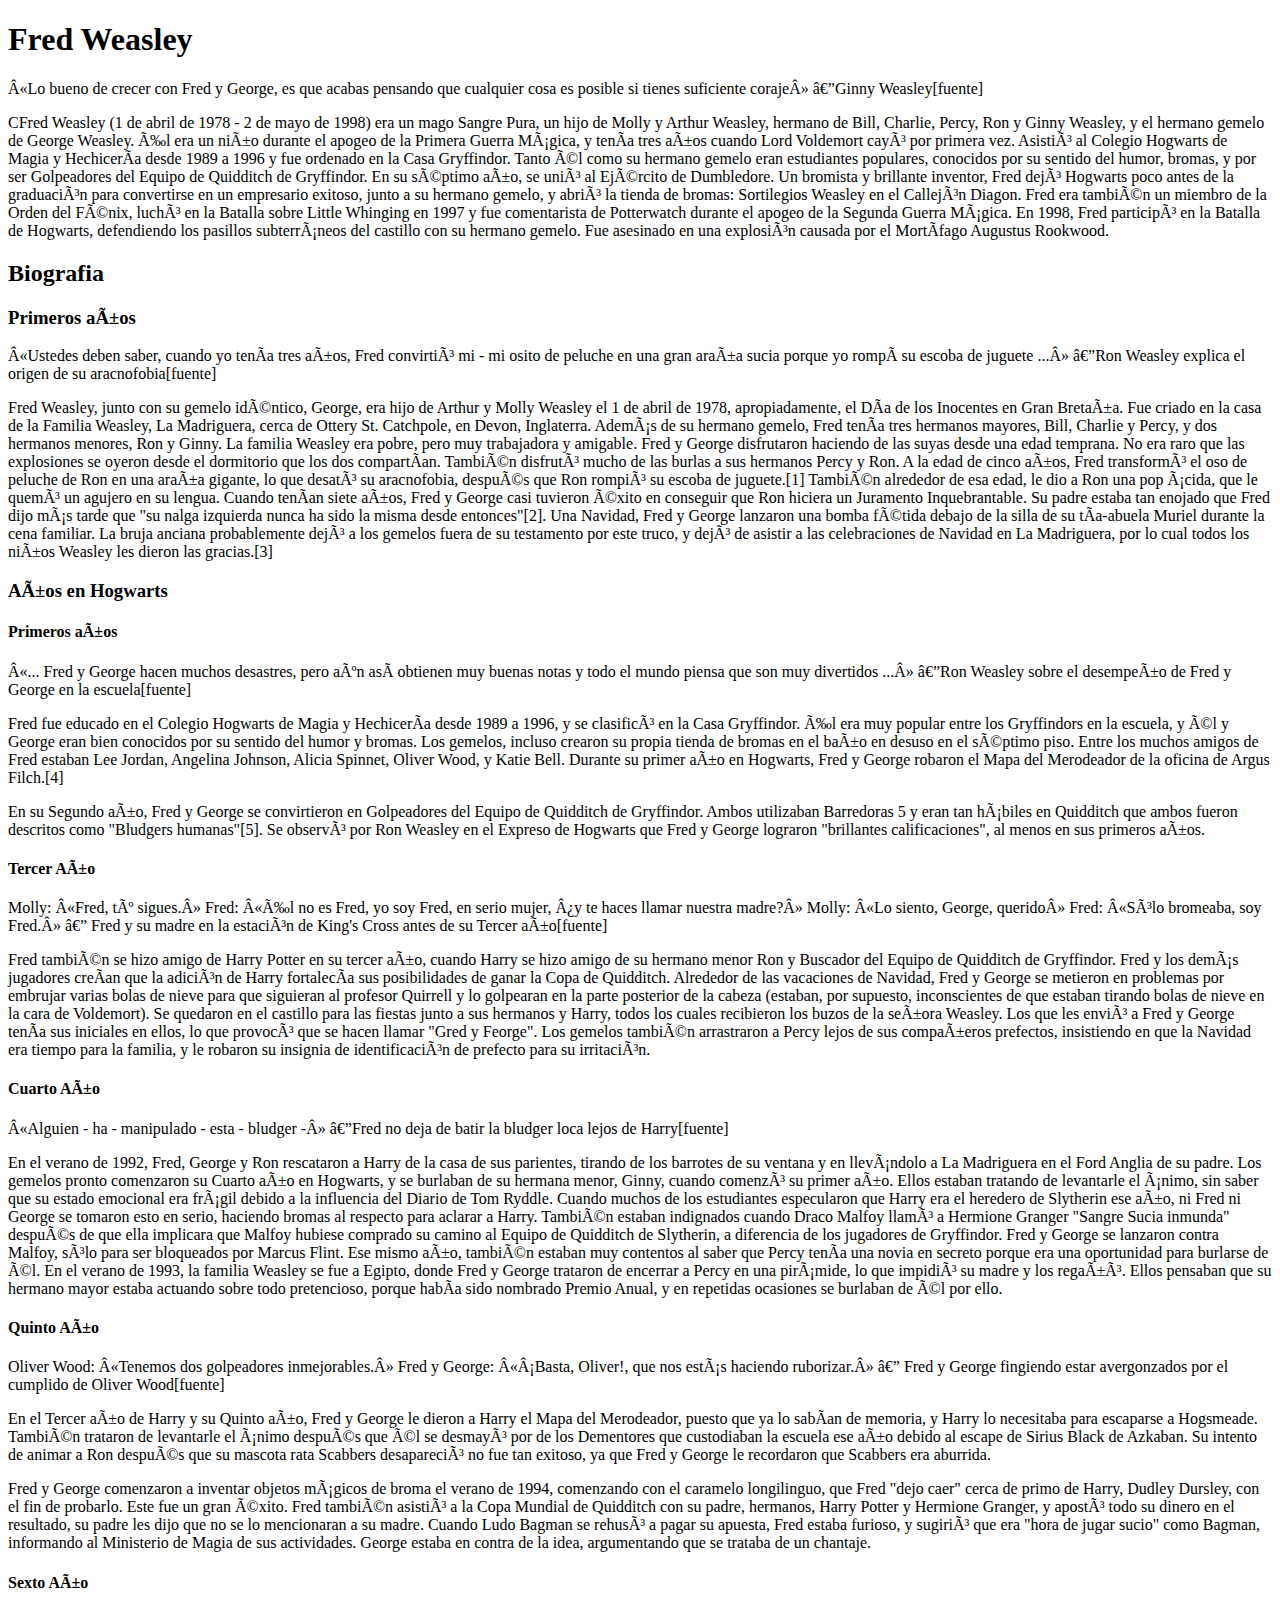
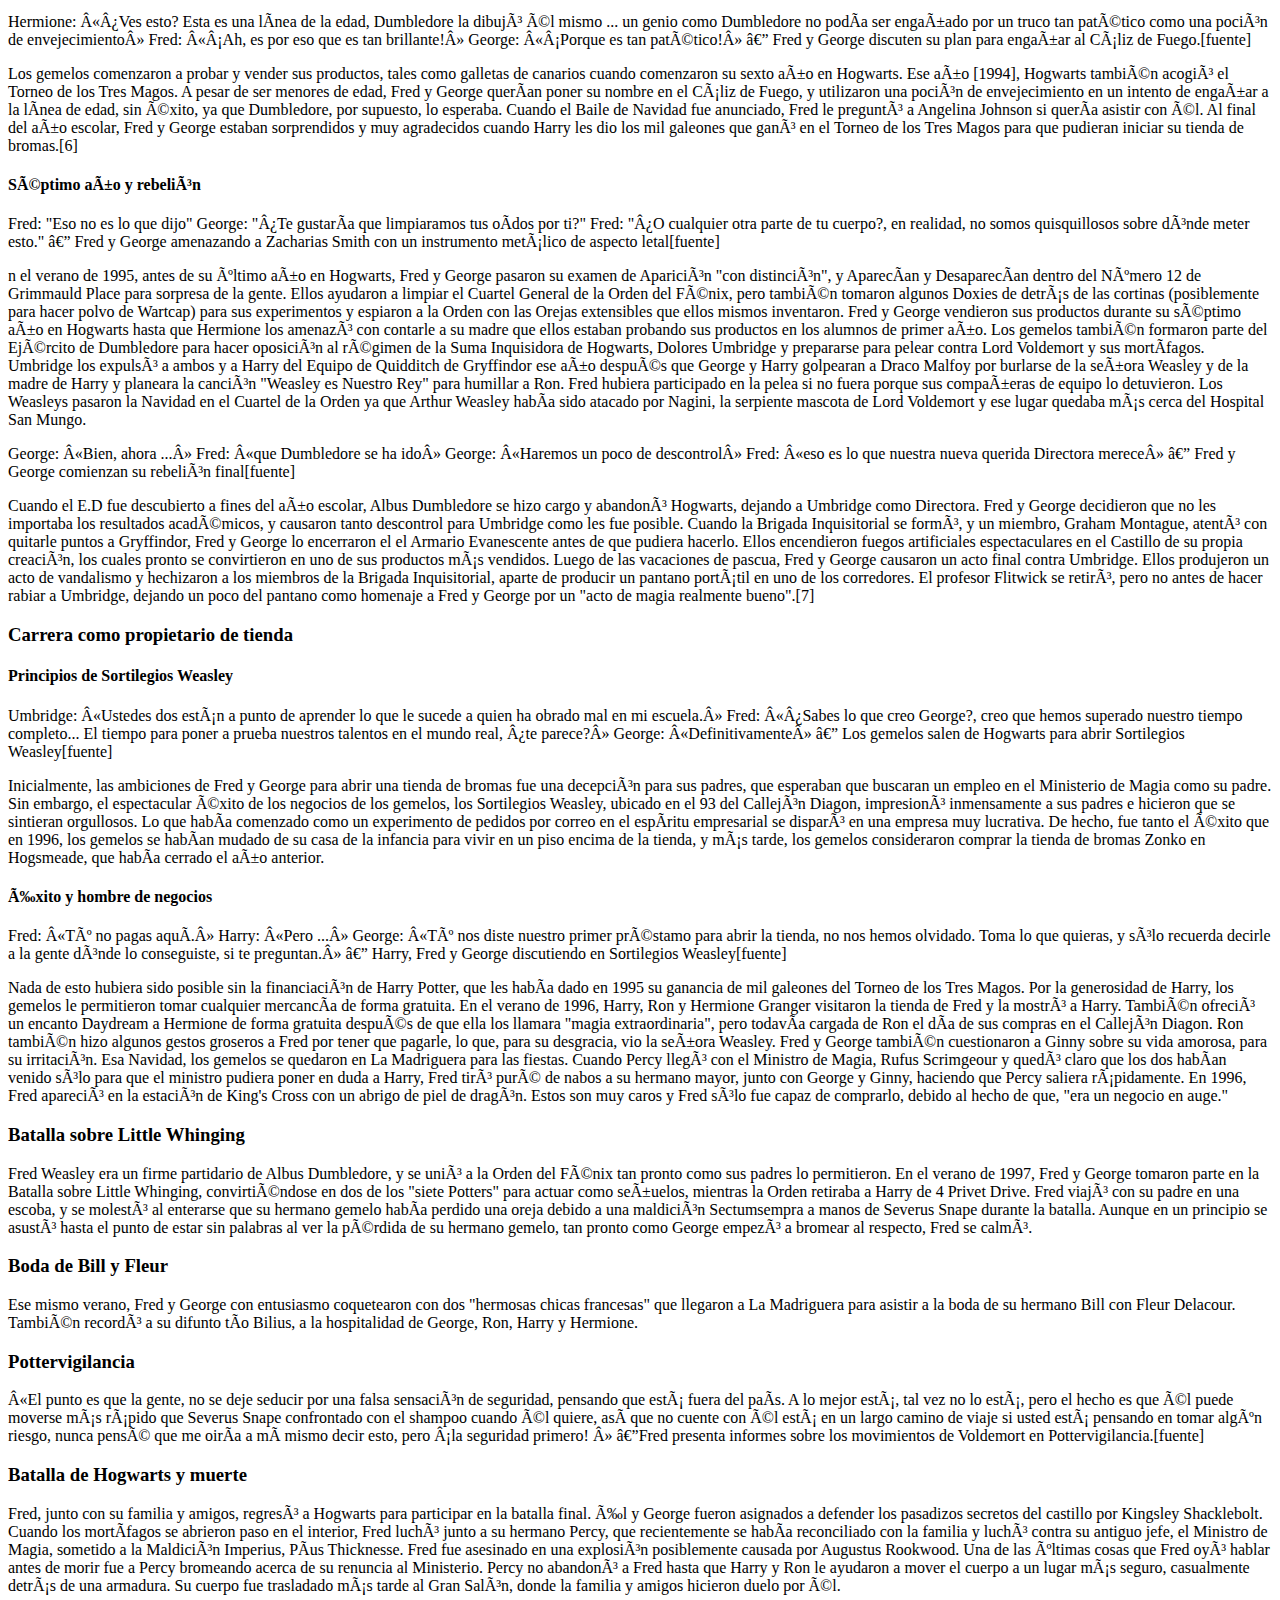
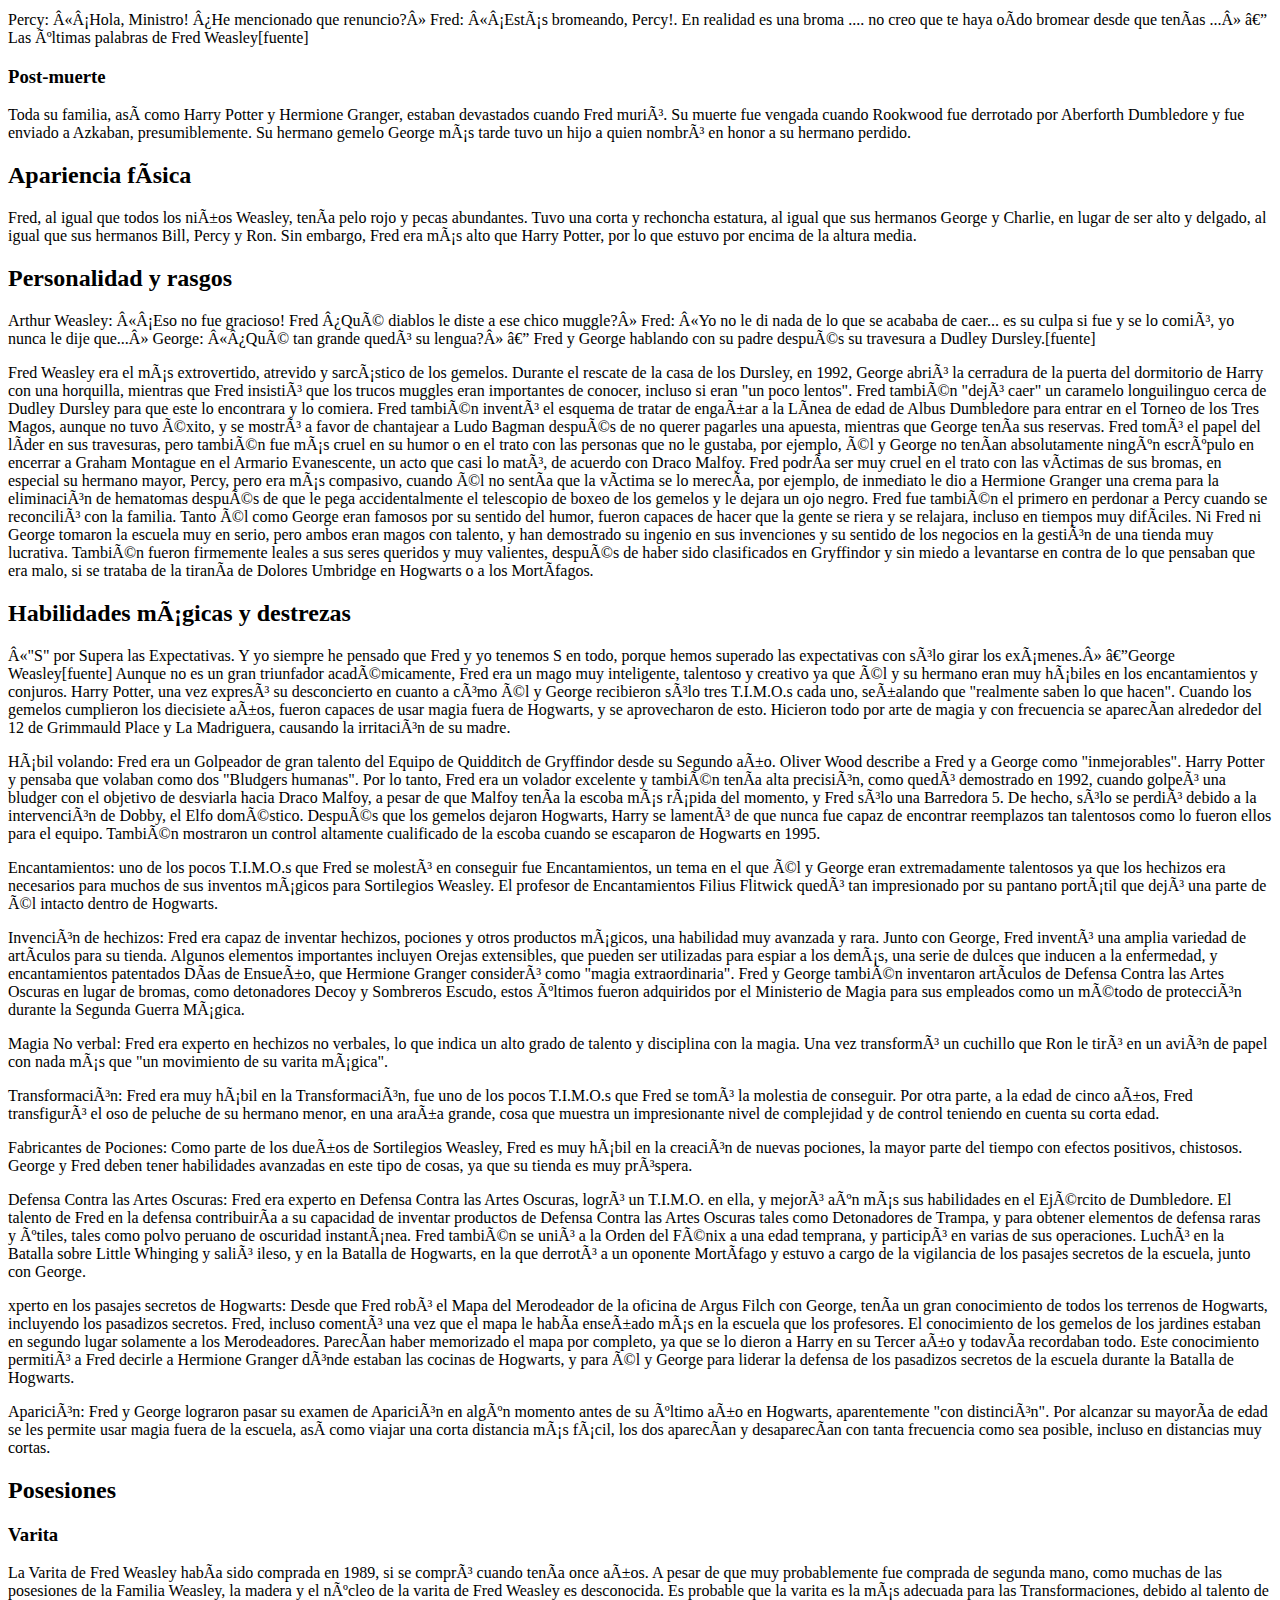
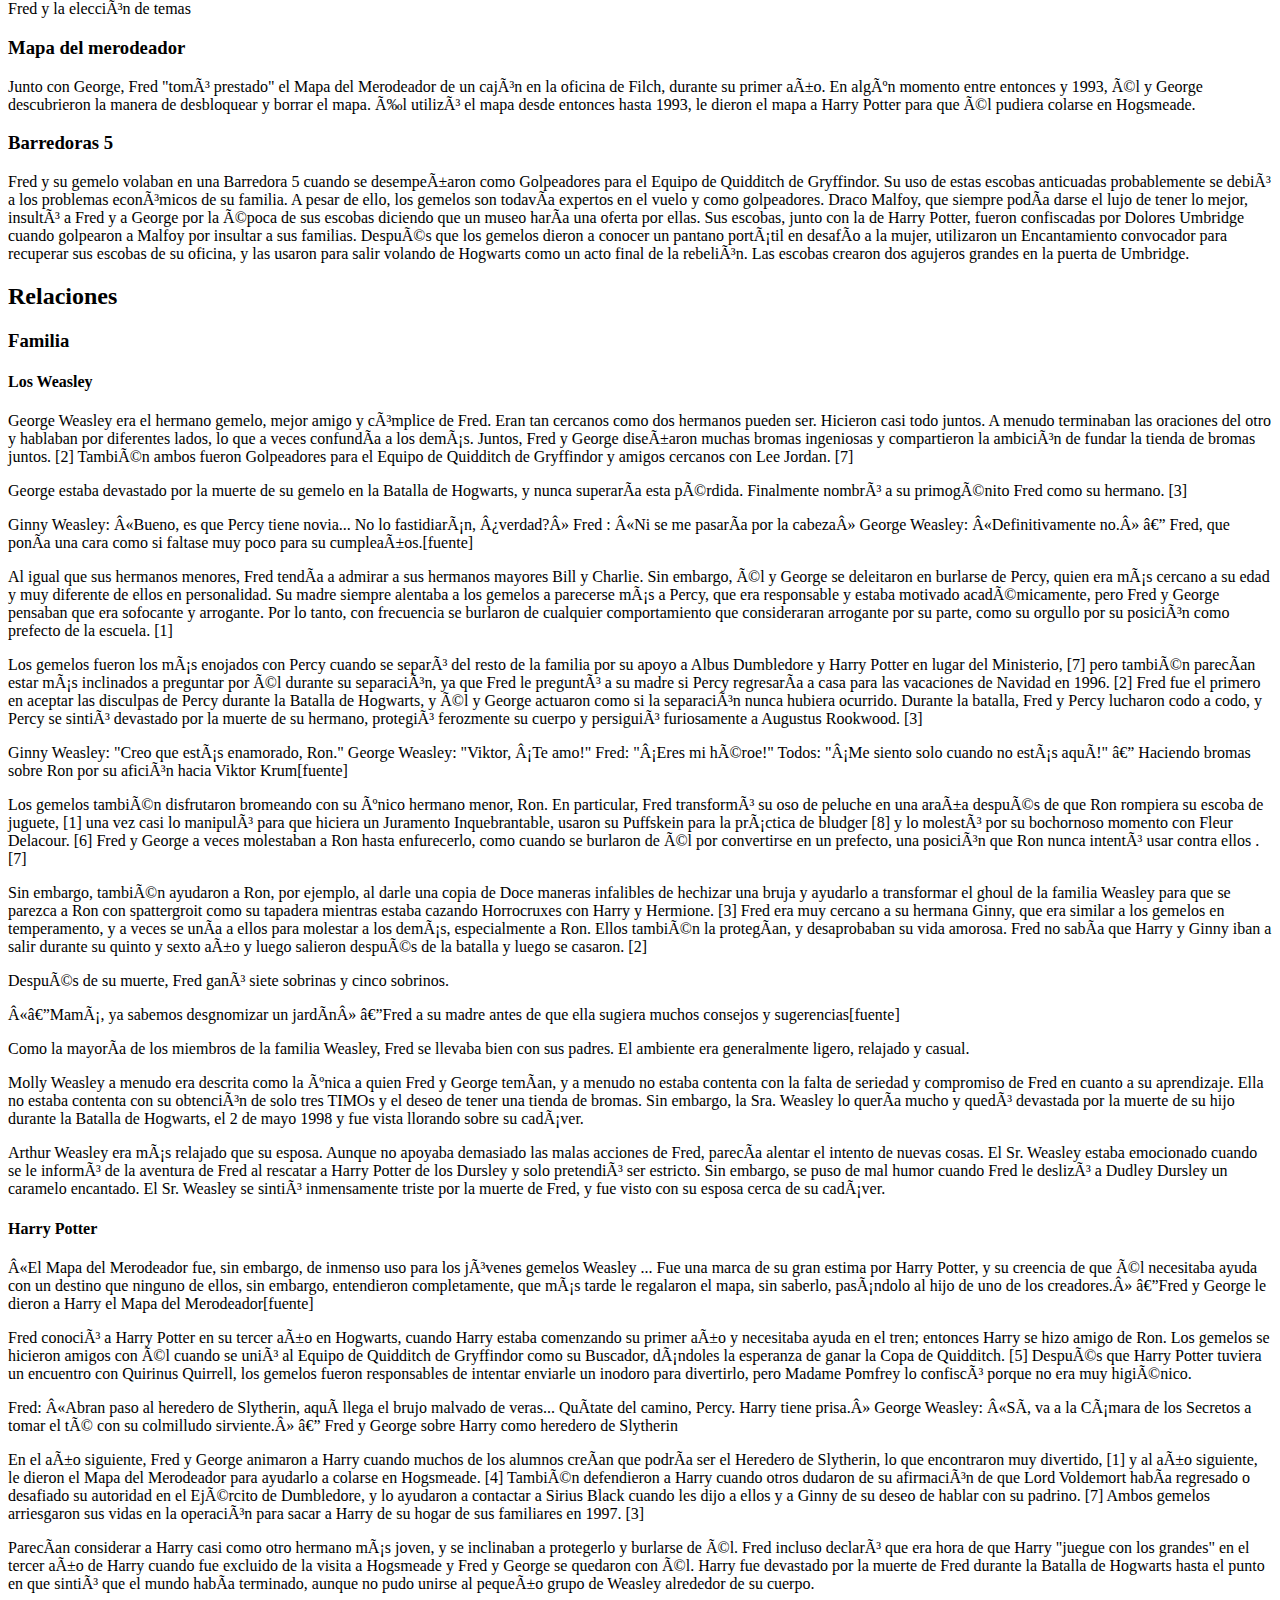
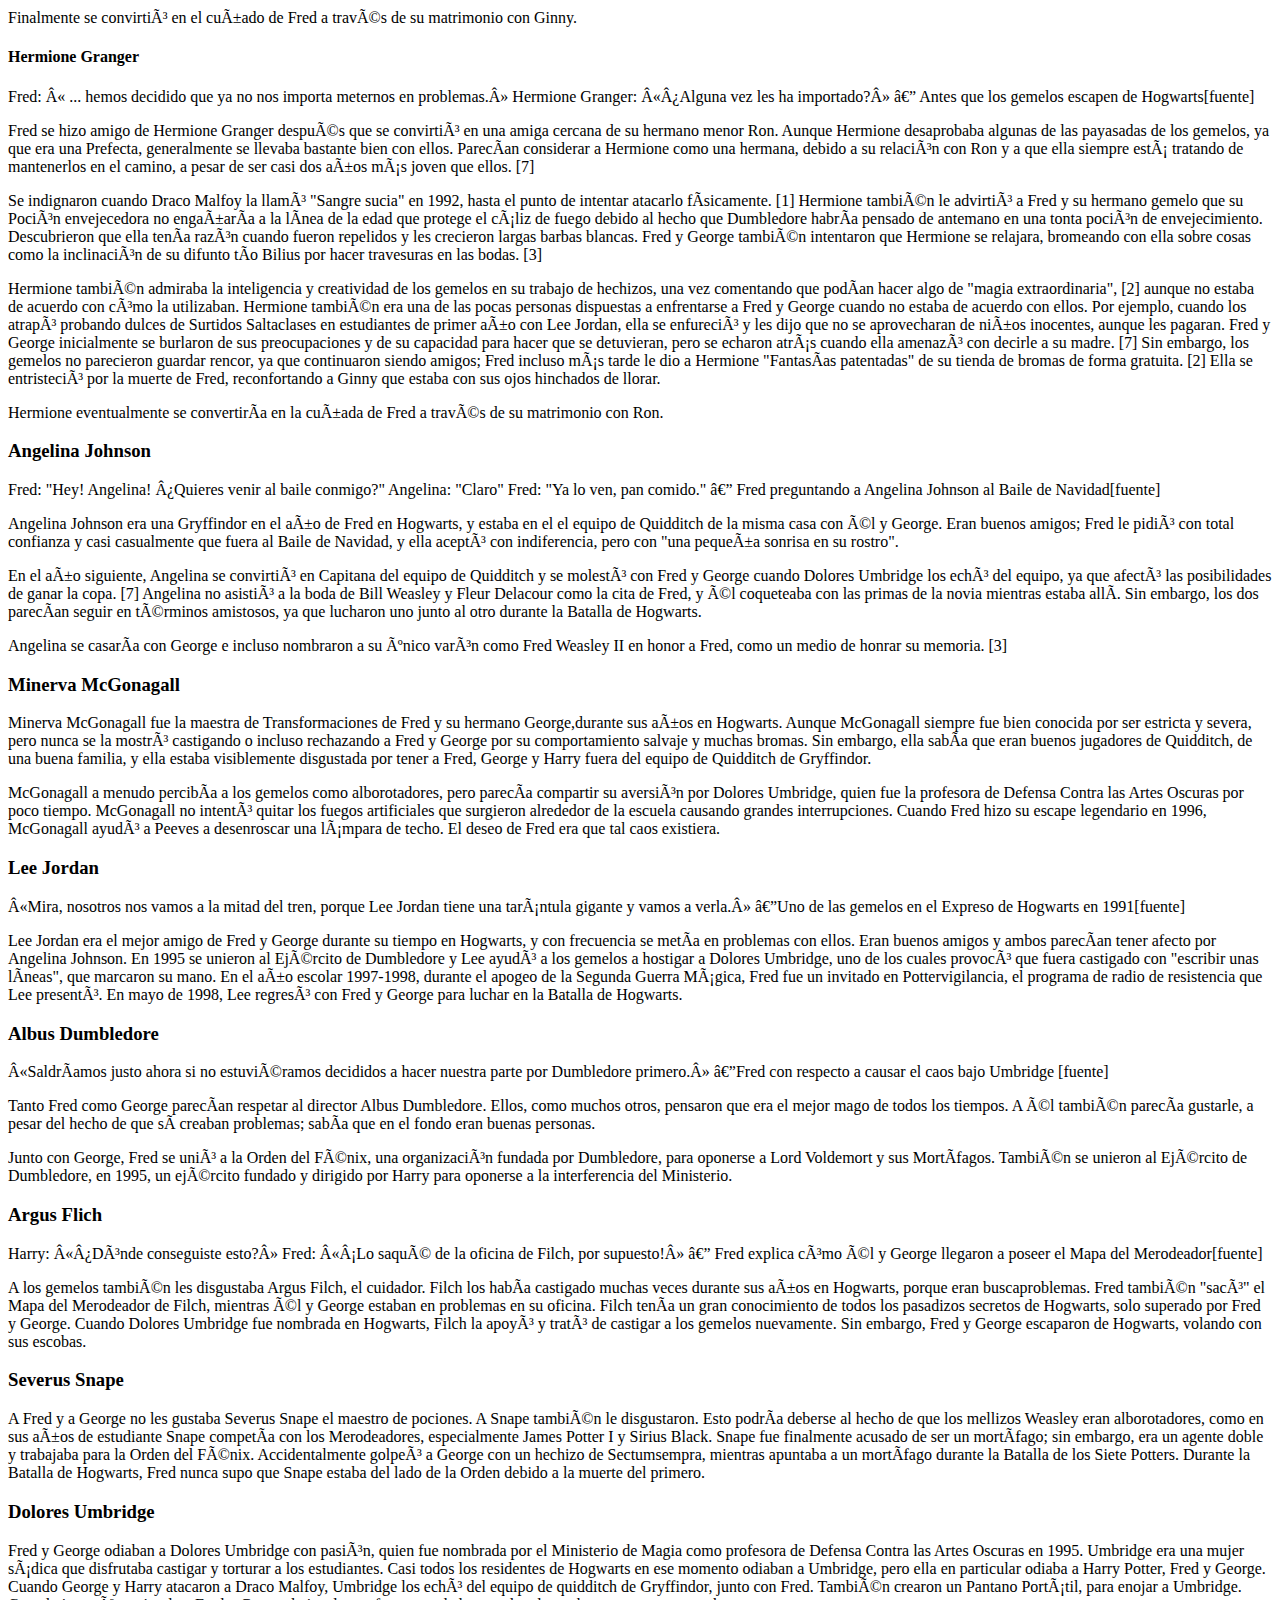
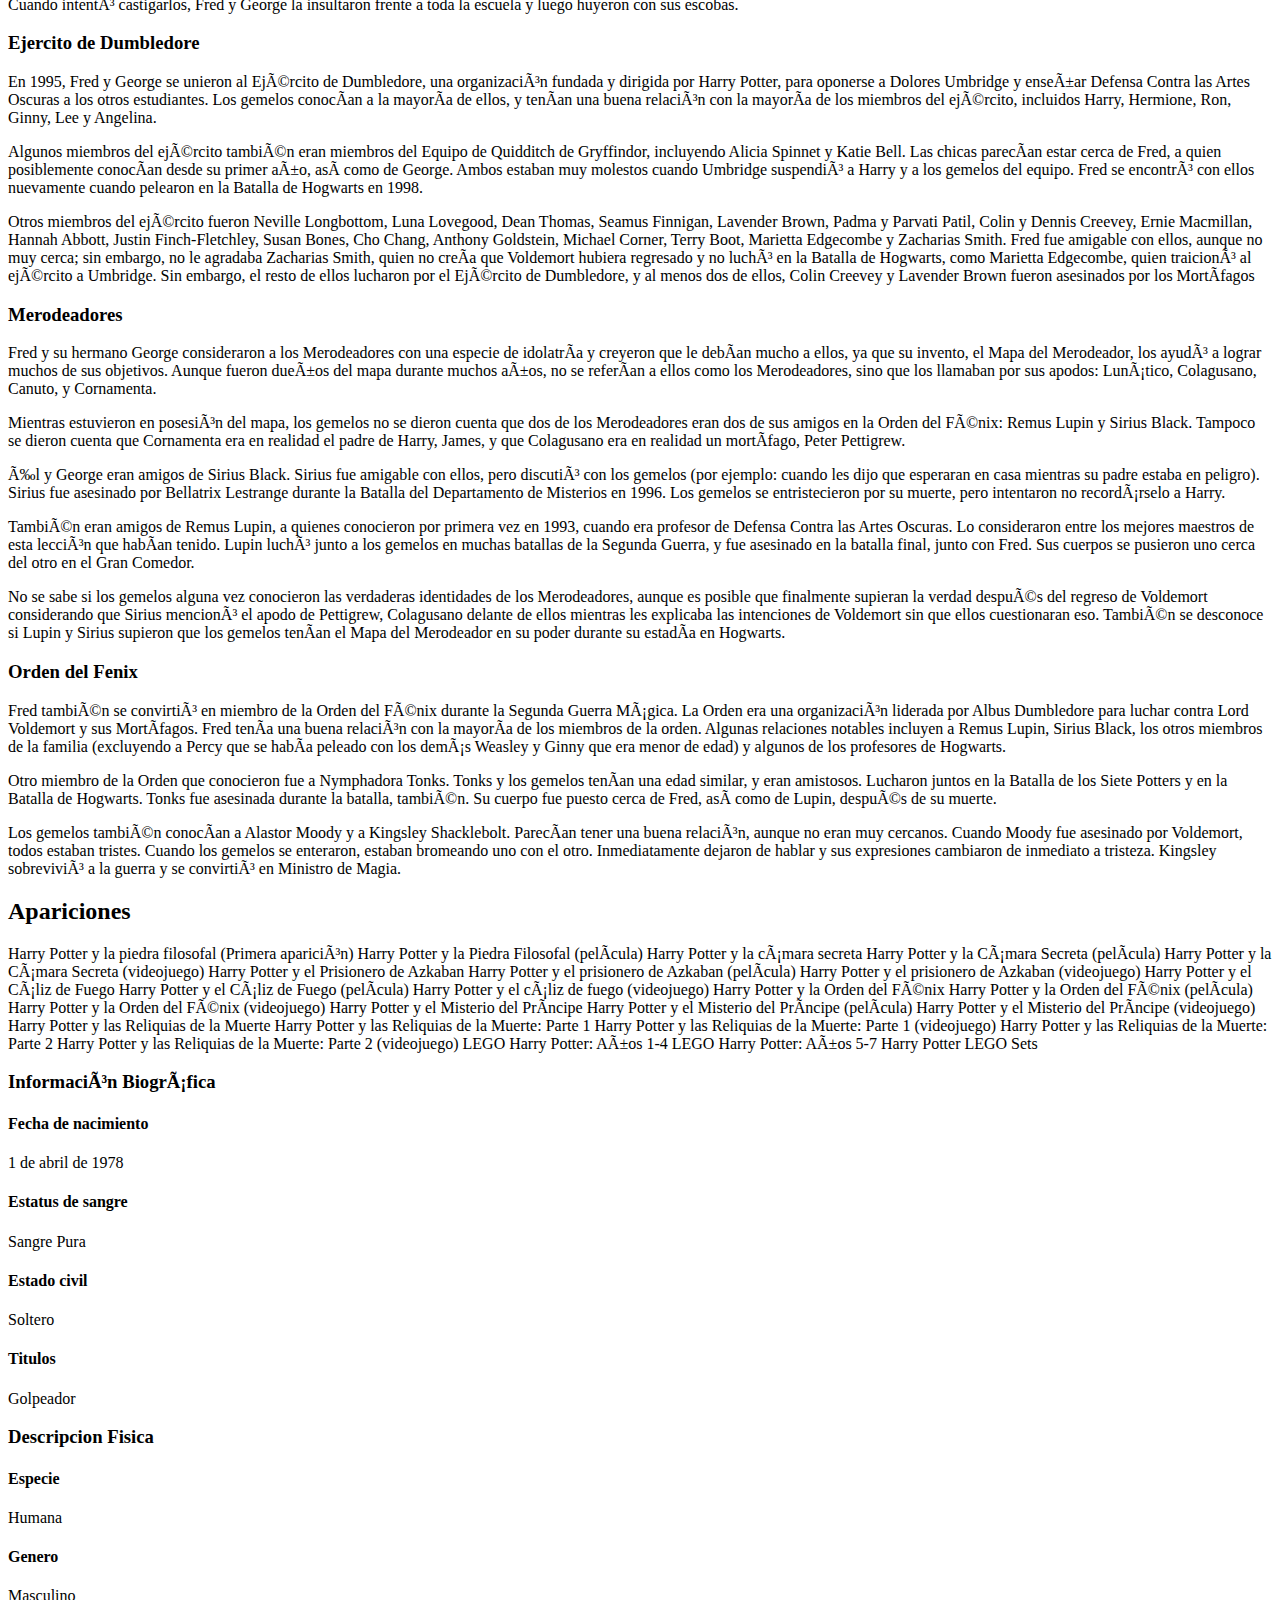
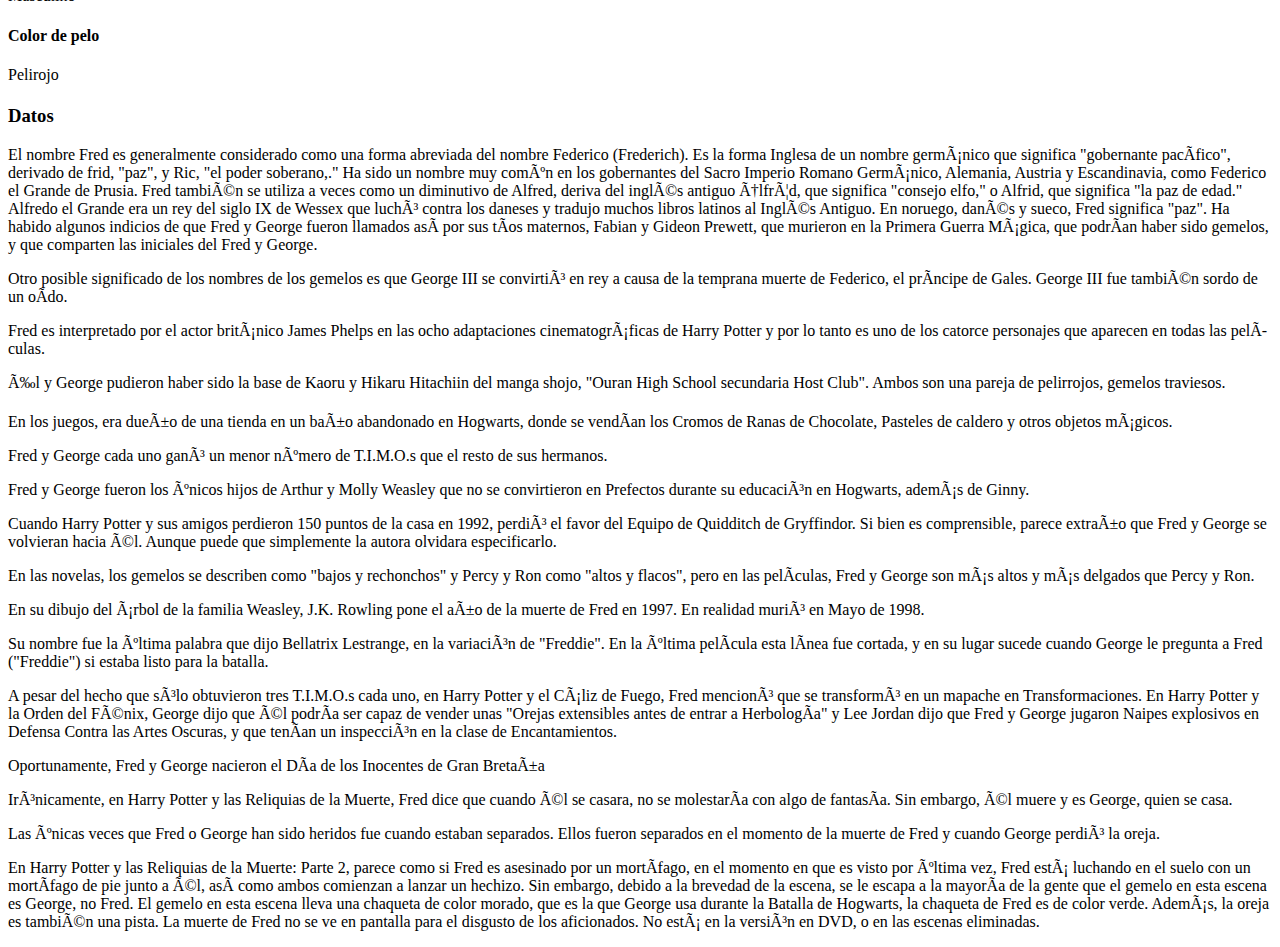
<file: fred.html>
<!DOCTYPE html>
<html lang="es">
<head>
    <meta charset="UTF_8">
    <meta http-equiv="X-UA_Compatible" content="IE_edge">
     <meta name="viewport" content="width=device-width, initial-scale=1.0">
     <title>Fred Weasley</title>
    <link rel="stylesheet" herf="estilos2.css">
</head>
<body>
    <h1>Fred Weasley</h1>
    <p id="si">«Lo bueno de crecer con Fred y George, es que acabas pensando que cualquier cosa es posible si tienes suficiente coraje»
        —Ginny Weasley[fuente]
    </p>
    <p>CFred Weasley (1 de abril de 1978 - 2 de mayo de 1998) era un mago Sangre Pura, un hijo de Molly y Arthur Weasley, hermano de Bill, Charlie, Percy, Ron y Ginny Weasley, y el hermano gemelo de George Weasley. Él era un niño durante el apogeo de la Primera Guerra Mágica, y tenía tres años cuando Lord Voldemort cayó por primera vez. Asistió al Colegio Hogwarts de Magia y Hechicería desde 1989 a 1996 y fue ordenado en la Casa Gryffindor. Tanto él como su hermano gemelo eran estudiantes populares, conocidos por su sentido del humor, bromas, y por ser Golpeadores del Equipo de Quidditch de Gryffindor. En su séptimo año, se unió al Ejército de Dumbledore. Un bromista y brillante inventor, Fred dejó Hogwarts poco antes de la graduación para convertirse en un empresario exitoso, junto a su hermano gemelo, y abrió la tienda de bromas: Sortilegios Weasley en el Callejón Diagon. Fred era también un miembro de la Orden del Fénix, luchó en la Batalla sobre Little Whinging en 1997 y fue comentarista de Potterwatch durante el apogeo de la Segunda Guerra Mágica. En 1998, Fred participó en la Batalla de Hogwarts, defendiendo los pasillos subterráneos del castillo con su hermano gemelo. Fue asesinado en una explosión causada por el Mortífago Augustus Rookwood.</p>
    <h2>Biografia</h2>
    <h3>Primeros años</h3>
    <p id="si">«Ustedes deben saber, cuando yo tenía tres años, Fred convirtió mi - mi osito de peluche en una gran araña sucia porque yo rompí su escoba de juguete ...»
        —Ron Weasley explica el origen de su aracnofobia[fuente]
    </p>
    <p>Fred Weasley, junto con su gemelo idéntico, George, era hijo de Arthur y Molly Weasley el 1 de abril de 1978, apropiadamente, el Día de los Inocentes en Gran Bretaña. Fue criado en la casa de la Familia Weasley, La Madriguera, cerca de Ottery St. Catchpole, en Devon, Inglaterra. Además de su hermano gemelo, Fred tenía tres hermanos mayores, Bill, Charlie y Percy, y dos hermanos menores, Ron y Ginny. La familia Weasley era pobre, pero muy trabajadora y amigable. Fred y George disfrutaron haciendo de las suyas desde una edad temprana. No era raro que las explosiones se oyeron desde el dormitorio que los dos compartían. También disfrutó mucho de las burlas a sus hermanos Percy y Ron. A la edad de cinco años, Fred transformó el oso de peluche de Ron en una araña gigante, lo que desató su aracnofobia, después que Ron rompió su escoba de juguete.[1] También alrededor de esa edad, le dio a Ron una pop ácida, que le quemó un agujero en su lengua. Cuando tenían siete años, Fred y George casi tuvieron éxito en conseguir que Ron hiciera un Juramento Inquebrantable. Su padre estaba tan enojado que Fred dijo más tarde que "su nalga izquierda nunca ha sido la misma desde entonces"[2]. Una Navidad, Fred y George lanzaron una bomba fétida debajo de la silla de su tía-abuela Muriel durante la cena familiar. La bruja anciana probablemente dejó a los gemelos fuera de su testamento por este truco, y dejó de asistir a las celebraciones de Navidad en La Madriguera, por lo cual todos los niños Weasley les dieron las gracias.[3]</p>
    <h3>Años en Hogwarts</h3>
    <H4>Primeros años</H4>
    <p id="si">«... Fred y George hacen muchos desastres, pero aún así obtienen muy buenas notas y todo el mundo piensa que son muy divertidos ...»
        —Ron Weasley sobre el desempeño de Fred y George en la escuela[fuente]
    </p>
    <p>Fred fue educado en el Colegio Hogwarts de Magia y Hechicería desde 1989 a 1996, y se clasificó en la Casa Gryffindor. Él era muy popular entre los Gryffindors en la escuela, y él y George eran bien conocidos por su sentido del humor y bromas. Los gemelos, incluso crearon su propia tienda de bromas en el baño en desuso en el séptimo piso. Entre los muchos amigos de Fred estaban Lee Jordan, Angelina Johnson, Alicia Spinnet, Oliver Wood, y Katie Bell. Durante su primer año en Hogwarts, Fred y George robaron el Mapa del Merodeador de la oficina de Argus Filch.[4]</p>
    <p>En su Segundo año, Fred y George se convirtieron en Golpeadores del Equipo de Quidditch de Gryffindor. Ambos utilizaban Barredoras 5 y eran tan hábiles en Quidditch que ambos fueron descritos como "Bludgers humanas"[5]. Se observó por Ron Weasley en el Expreso de Hogwarts que Fred y George lograron "brillantes calificaciones", al menos en sus primeros años.</p>
    <h4>Tercer Año</h4>
    <p id="si">Molly: «Fred, tú sigues.»
        Fred: «Él no es Fred, yo soy Fred, en serio mujer, ¿y te haces llamar nuestra madre?»
        Molly: «Lo siento, George, querido»
        Fred: «Sólo bromeaba, soy Fred.»
        — Fred y su madre en la estación de King's Cross antes de su Tercer año[fuente]
    </p>
    <p>Fred también se hizo amigo de Harry Potter en su tercer año, cuando Harry se hizo amigo de su hermano menor Ron y Buscador del Equipo de Quidditch de Gryffindor. Fred y los demás jugadores creían que la adición de Harry fortalecía sus posibilidades de ganar la Copa de Quidditch. Alrededor de las vacaciones de Navidad, Fred y George se metieron en problemas por embrujar varias bolas de nieve para que siguieran al profesor Quirrell y lo golpearan en la parte posterior de la cabeza (estaban, por supuesto, inconscientes de que estaban tirando bolas de nieve en la cara de Voldemort). Se quedaron en el castillo para las fiestas junto a sus hermanos y Harry, todos los cuales recibieron los buzos de la señora Weasley. Los que les envió a Fred y George tenía sus iniciales en ellos, lo que provocó que se hacen llamar "Gred y Feorge". Los gemelos también arrastraron a Percy lejos de sus compañeros prefectos, insistiendo en que la Navidad era tiempo para la familia, y le robaron su insignia de identificación de prefecto para su irritación.</p>
    <h4>Cuarto Año</h4>
    <p id="si">«Alguien - ha - manipulado - esta - bludger -»
        —Fred no deja de batir la bludger loca lejos de Harry[fuente]
    </p>
    <p>En el verano de 1992, Fred, George y Ron rescataron a Harry de la casa de sus parientes, tirando de los barrotes de su ventana y en llevándolo a La Madriguera en el Ford Anglia de su padre. Los gemelos pronto comenzaron su Cuarto año en Hogwarts, y se burlaban de su hermana menor, Ginny, cuando comenzó su primer año. Ellos estaban tratando de levantarle el ánimo, sin saber que su estado emocional era frágil debido a la influencia del Diario de Tom Ryddle. Cuando muchos de los estudiantes especularon que Harry era el heredero de Slytherin ese año, ni Fred ni George se tomaron esto en serio, haciendo bromas al respecto para aclarar a Harry. También estaban indignados cuando Draco Malfoy llamó a Hermione Granger "Sangre Sucia inmunda" después de que ella implicara que Malfoy hubiese comprado su camino al Equipo de Quidditch de Slytherin, a diferencia de los jugadores de Gryffindor. Fred y George se lanzaron contra Malfoy, sólo para ser bloqueados por Marcus Flint. Ese mismo año, también estaban muy contentos al saber que Percy tenía una novia en secreto porque era una oportunidad para burlarse de él. En el verano de 1993, la familia Weasley se fue a Egipto, donde Fred y George trataron de encerrar a Percy en una pirámide, lo que impidió su madre y los regañó. Ellos pensaban que su hermano mayor estaba actuando sobre todo pretencioso, porque había sido nombrado Premio Anual, y en repetidas ocasiones se burlaban de él por ello.</p>
    <h4>Quinto Año</h4>
    <p id="si">Oliver Wood: «Tenemos dos golpeadores inmejorables.»
        Fred y George: «¡Basta, Oliver!, que nos estás haciendo ruborizar.»
        — Fred y George fingiendo estar avergonzados por el cumplido de Oliver Wood[fuente]
    </p>
    <p>En el Tercer año de Harry y su Quinto año, Fred y George le dieron a Harry el Mapa del Merodeador, puesto que ya lo sabían de memoria, y Harry lo necesitaba para escaparse a Hogsmeade. También trataron de levantarle el ánimo después que él se desmayó por de los Dementores que custodiaban la escuela ese año debido al escape de Sirius Black de Azkaban. Su intento de animar a Ron después que su mascota rata Scabbers desapareció no fue tan exitoso, ya que Fred y George le recordaron que Scabbers era aburrida.</p>
    <p>Fred y George comenzaron a inventar objetos mágicos de broma el verano de 1994, comenzando con el caramelo longilinguo, que Fred "dejo caer" cerca de primo de Harry, Dudley Dursley, con el fin de probarlo. Este fue un gran éxito. Fred también asistió a la Copa Mundial de Quidditch con su padre, hermanos, Harry Potter y Hermione Granger, y apostó todo su dinero en el resultado, su padre les dijo que no se lo mencionaran a su madre. Cuando Ludo Bagman se rehusó a pagar su apuesta, Fred estaba furioso, y sugirió que era "hora de jugar sucio" como Bagman, informando al Ministerio de Magia de sus actividades. George estaba en contra de la idea, argumentando que se trataba de un chantaje.</p>
    <h4>Sexto Año</h4>
    <p id="si">Hermione: «¿Ves esto? Esta es una línea de la edad, Dumbledore la dibujó él mismo ... un genio como Dumbledore no podía ser engañado por un truco tan patético como una poción de envejecimiento»
        Fred: «¡Ah, es por eso que es tan brillante!»
        George: «¡Porque es tan patético!»
        — Fred y George discuten su plan para engañar al Cáliz de Fuego.[fuente]
    </p>
    <p>Los gemelos comenzaron a probar y vender sus productos, tales como galletas de canarios cuando comenzaron su sexto año en Hogwarts. Ese año [1994], Hogwarts también acogió el Torneo de los Tres Magos. A pesar de ser menores de edad, Fred y George querían poner su nombre en el Cáliz de Fuego, y utilizaron una poción de envejecimiento en un intento de engañar a la línea de edad, sin éxito, ya que Dumbledore, por supuesto, lo esperaba. Cuando el Baile de Navidad fue anunciado, Fred le preguntó a Angelina Johnson si quería asistir con él. Al final del año escolar, Fred y George estaban sorprendidos y muy agradecidos cuando Harry les dio los mil galeones que ganó en el Torneo de los Tres Magos para que pudieran iniciar su tienda de bromas.[6]</p>
    <h4>Séptimo año y rebelión</h4>
    <p id="si">Fred: "Eso no es lo que dijo"
        George: "¿Te gustaría que limpiaramos tus oídos por ti?"
        Fred: "¿O cualquier otra parte de tu cuerpo?, en realidad, no somos quisquillosos sobre dónde meter esto."
        — Fred y George amenazando a Zacharias Smith con un instrumento metálico de aspecto letal[fuente]
    </p>
    <p>n el verano de 1995, antes de su último año en Hogwarts, Fred y George pasaron su examen de Aparición "con distinción", y Aparecían y Desaparecían dentro del Número 12 de Grimmauld Place para sorpresa de la gente. Ellos ayudaron a limpiar el Cuartel General de la Orden del Fénix, pero también tomaron algunos Doxies de detrás de las cortinas (posiblemente para hacer polvo de Wartcap) para sus experimentos y espiaron a la Orden con las Orejas extensibles que ellos mismos inventaron. Fred y George vendieron sus productos durante su séptimo año en Hogwarts hasta que Hermione los amenazó con contarle a su madre que ellos estaban probando sus productos en los alumnos de primer año. Los gemelos también formaron parte del Ejército de Dumbledore para hacer oposición al régimen de la Suma Inquisidora de Hogwarts, Dolores Umbridge y prepararse para pelear contra Lord Voldemort y sus mortífagos. Umbridge los expulsó a ambos y a Harry del Equipo de Quidditch de Gryffindor ese año después que George y Harry golpearan a Draco Malfoy por burlarse de la señora Weasley y de la madre de Harry y planeara la canción "Weasley es Nuestro Rey" para humillar a Ron. Fred hubiera participado en la pelea si no fuera porque sus compañeras de equipo lo detuvieron. Los Weasleys pasaron la Navidad en el Cuartel de la Orden ya que Arthur Weasley había sido atacado por Nagini, la serpiente mascota de Lord Voldemort y ese lugar quedaba más cerca del Hospital San Mungo.</p>
    <p id="si">George: «Bien, ahora ...»
        Fred: «que Dumbledore se ha ido»
        George: «Haremos un poco de descontrol»
        Fred: «eso es lo que nuestra nueva querida Directora merece»
        — Fred y George comienzan su rebelión final[fuente]
    </p>
    <p>Cuando el E.D fue descubierto a fines del año escolar, Albus Dumbledore se hizo cargo y abandonó Hogwarts, dejando a Umbridge como Directora. Fred y George decidieron que no les importaba los resultados académicos, y causaron tanto descontrol para Umbridge como les fue posible. Cuando la Brigada Inquisitorial se formó, y un miembro, Graham Montague, atentó con quitarle puntos a Gryffindor, Fred y George lo encerraron el el Armario Evanescente antes de que pudiera hacerlo. Ellos encendieron fuegos artificiales espectaculares en el Castillo de su propia creación, los cuales pronto se convirtieron en uno de sus productos más vendidos. Luego de las vacaciones de pascua, Fred y George causaron un acto final contra Umbridge. Ellos produjeron un acto de vandalismo y hechizaron a los miembros de la Brigada Inquisitorial, aparte de producir un pantano portátil en uno de los corredores. El profesor Flitwick se retiró, pero no antes de hacer rabiar a Umbridge, dejando un poco del pantano como homenaje a Fred y George por un "acto de magia realmente bueno".[7]</p>
    <h3>Carrera como propietario de tienda</h3>
    <h4>Principios de Sortilegios Weasley</h4>
    <p id="si">Umbridge: «Ustedes dos están a punto de aprender lo que le sucede a quien ha obrado mal en mi escuela.»
        Fred: «¿Sabes lo que creo George?, creo que hemos superado nuestro tiempo completo... El tiempo para poner a prueba nuestros talentos en el mundo real, ¿te parece?»
        George: «Definitivamente»
        — Los gemelos salen de Hogwarts para abrir Sortilegios Weasley[fuente]
    </p>
    <p>Inicialmente, las ambiciones de Fred y George para abrir una tienda de bromas fue una decepción para sus padres, que esperaban que buscaran un empleo en el Ministerio de Magia como su padre. Sin embargo, el espectacular éxito de los negocios de los gemelos, los Sortilegios Weasley, ubicado en el 93 del Callejón Diagon, impresionó inmensamente a sus padres e hicieron que se sintieran orgullosos. Lo que había comenzado como un experimento de pedidos por correo en el espíritu empresarial se disparó en una empresa muy lucrativa. De hecho, fue tanto el éxito que en 1996, los gemelos se habían mudado de su casa de la infancia para vivir en un piso encima de la tienda, y más tarde, los gemelos consideraron comprar la tienda de bromas Zonko en Hogsmeade, que había cerrado el año anterior.</p>
    <h4>Éxito y hombre de negocios</h4>
   <p id=si >Fred: «Tú no pagas aquí.»
        Harry: «Pero ...»
        George: «Tú nos diste nuestro primer préstamo para abrir la tienda, no nos hemos olvidado. Toma lo que quieras, y sólo recuerda decirle a la gente dónde lo conseguiste, si te preguntan.»
        — Harry, Fred y George discutiendo en Sortilegios Weasley[fuente]
    </p>
    <p>Nada de esto hubiera sido posible sin la financiación de Harry Potter, que les había dado en 1995 su ganancia de mil galeones del Torneo de los Tres Magos. Por la generosidad de Harry, los gemelos le permitieron tomar cualquier mercancía de forma gratuita. En el verano de 1996, Harry, Ron y Hermione Granger visitaron la tienda de Fred y la mostró a Harry. También ofreció un encanto Daydream a Hermione de forma gratuita después de que ella los llamara "magia extraordinaria", pero todavía cargada de Ron el día de sus compras en el Callejón Diagon. Ron también hizo algunos gestos groseros a Fred por tener que pagarle, lo que, para su desgracia, vio la señora Weasley. Fred y George también cuestionaron a Ginny sobre su vida amorosa, para su irritación. Esa Navidad, los gemelos se quedaron en La Madriguera para las fiestas. Cuando Percy llegó con el Ministro de Magia, Rufus Scrimgeour y quedó claro que los dos habían venido sólo para que el ministro pudiera poner en duda a Harry, Fred tiró puré de nabos a su hermano mayor, junto con George y Ginny, haciendo que Percy saliera rápidamente. En 1996, Fred apareció en la estación de King's Cross con un abrigo de piel de dragón. Estos son muy caros y Fred sólo fue capaz de comprarlo, debido al hecho de que, "era un negocio en auge."</p>
    <h3>Batalla sobre Little Whinging</h3>
    <p>Fred Weasley era un firme partidario de Albus Dumbledore, y se unió a la Orden del Fénix tan pronto como sus padres lo permitieron. En el verano de 1997, Fred y George tomaron parte en la Batalla sobre Little Whinging, convirtiéndose en dos de los "siete Potters" para actuar como señuelos, mientras la Orden retiraba a Harry de 4 Privet Drive. Fred viajó con su padre en una escoba, y se molestó al enterarse que su hermano gemelo había perdido una oreja debido a una maldición Sectumsempra a manos de Severus Snape durante la batalla. Aunque en un principio se asustó hasta el punto de estar sin palabras al ver la pérdida de su hermano gemelo, tan pronto como George empezó a bromear al respecto, Fred se calmó.</p>
    <h3>Boda de Bill y Fleur</h3>
    <p>Ese mismo verano, Fred y George con entusiasmo coquetearon con dos "hermosas chicas francesas" que llegaron a La Madriguera para asistir a la boda de su hermano Bill con Fleur Delacour. También recordó a su difunto tío Bilius, a la hospitalidad de George, Ron, Harry y Hermione.</p>
    <h3>Pottervigilancia</h3>
    <p id="si">«El punto es que la gente, no se deje seducir por una falsa sensación de seguridad, pensando que está fuera del país. A lo mejor está, tal vez no lo está, pero el hecho es que él puede moverse más rápido que Severus Snape confrontado con el shampoo cuando él quiere, así que no cuente con él está en un largo camino de viaje si usted está pensando en tomar algún riesgo, nunca pensé que me oiría a mí mismo decir esto, pero ¡la seguridad primero! »
        —Fred presenta informes sobre los movimientos de Voldemort en Pottervigilancia.[fuente]
    </p>
    <p><Cuando la guerra llegó a su peor momento a fines de 1997 y 1998, Fred participó con el apodo "roedor" en Pottervigilancia, un programa de radio presentado por su amigo Lee Jordan que se opuso el reinado de terror de Voldemort. Se propagan a la verdad sobre el régimen de los mortífagos que no estaba siendo reportado por El Profeta, u otros medios noticiosos, y alentó al público a apoyar y proteger a Harry y a los muggles que fueron víctimas de los mortífagos./p>
    <h3>Batalla de Hogwarts y muerte</h3>
    <p>Fred, junto con su familia y amigos, regresó a Hogwarts para participar en la batalla final. Él y George fueron asignados a defender los pasadizos secretos del castillo por Kingsley Shacklebolt. Cuando los mortífagos se abrieron paso en el interior, Fred luchó junto a su hermano Percy, que recientemente se había reconciliado con la familia y luchó contra su antiguo jefe, el Ministro de Magia, sometido a la Maldición Imperius, Píus Thicknesse. Fred fue asesinado en una explosión posiblemente causada por Augustus Rookwood. Una de las últimas cosas que Fred oyó hablar antes de morir fue a Percy bromeando acerca de su renuncia al Ministerio. Percy no abandonó a Fred hasta que Harry y Ron le ayudaron a mover el cuerpo a un lugar más seguro, casualmente detrás de una armadura. Su cuerpo fue trasladado más tarde al Gran Salón, donde la familia y amigos hicieron duelo por él.</p>
    <p id="si">Percy: «¡Hola, Ministro! ¿He mencionado que renuncio?»
        Fred: «¡Estás bromeando, Percy!. En realidad es una broma .... no creo que te haya oído bromear desde que tenías ...»
        — Las últimas palabras de Fred Weasley[fuente]
    </p>
    <h3>Post-muerte</h3>
    <p>Toda su familia, así como Harry Potter y Hermione Granger, estaban devastados cuando Fred murió. Su muerte fue vengada cuando Rookwood fue derrotado por Aberforth Dumbledore y fue enviado a Azkaban, presumiblemente. Su hermano gemelo George más tarde tuvo un hijo a quien nombró en honor a su hermano perdido.

    </p>
    <h2>Apariencia física</h2>
    <p>Fred, al igual que todos los niños Weasley, tenía pelo rojo y pecas abundantes. Tuvo una corta y rechoncha estatura, al igual que sus hermanos George y Charlie, en lugar de ser alto y delgado, al igual que sus hermanos Bill, Percy y Ron. Sin embargo, Fred era más alto que Harry Potter, por lo que estuvo por encima de la altura media.</p>
    <h2>Personalidad y rasgos</h2>
    <p id="si">Arthur Weasley: «¡Eso no fue gracioso! Fred ¿Qué diablos le diste a ese chico muggle?»
        Fred: «Yo no le di nada de lo que se acababa de caer... es su culpa si fue y se lo comió, yo nunca le dije que...»
        George: «¿Qué tan grande quedó su lengua?»
        — Fred y George hablando con su padre después su travesura a Dudley Dursley.[fuente]
    </p>
    <p>Fred Weasley era el más extrovertido, atrevido y sarcástico de los gemelos. Durante el rescate de la casa de los Dursley, en 1992, George abrió la cerradura de la puerta del dormitorio de Harry con una horquilla, mientras que Fred insistió que los trucos muggles eran importantes de conocer, incluso si eran "un poco lentos". Fred también "dejó caer" un caramelo longuilinguo cerca de Dudley Dursley para que este lo encontrara y lo comiera. Fred también inventó el esquema de tratar de engañar a la Línea de edad de Albus Dumbledore para entrar en el Torneo de los Tres Magos, aunque no tuvo éxito, y se mostró a favor de chantajear a Ludo Bagman después de no querer pagarles una apuesta, mientras que George tenía sus reservas. Fred tomó el papel del líder en sus travesuras, pero también fue más cruel en su humor o en el trato con las personas que no le gustaba, por ejemplo, él y George no tenían absolutamente ningún escrúpulo en encerrar a Graham Montague en el Armario Evanescente, un acto que casi lo mató, de acuerdo con Draco Malfoy. Fred podría ser muy cruel en el trato con las víctimas de sus bromas, en especial su hermano mayor, Percy, pero era más compasivo, cuando él no sentía que la víctima se lo merecía, por ejemplo, de inmediato le dio a Hermione Granger una crema para la eliminación de hematomas después de que le pega accidentalmente el telescopio de boxeo de los gemelos y le dejara un ojo negro. Fred fue también el primero en perdonar a Percy cuando se reconcilió con la familia. Tanto él como George eran famosos por su sentido del humor, fueron capaces de hacer que la gente se riera y se relajara, incluso en tiempos muy difíciles. Ni Fred ni George tomaron la escuela muy en serio, pero ambos eran magos con talento, y han demostrado su ingenio en sus invenciones y su sentido de los negocios en la gestión de una tienda muy lucrativa. También fueron firmemente leales a sus seres queridos y muy valientes, después de haber sido clasificados en Gryffindor y sin miedo a levantarse en contra de lo que pensaban que era malo, si se trataba de la tiranía de Dolores Umbridge en Hogwarts o a los Mortífagos.</p>
    <h2>Habilidades mágicas y destrezas</h2>
    <p id="si">«"S" por Supera las Expectativas. Y yo siempre he pensado que Fred y yo tenemos S en todo, porque hemos superado las expectativas con sólo girar los exámenes.»
        —George Weasley[fuente]
        Aunque no es un gran triunfador académicamente, Fred era un mago muy inteligente, talentoso y creativo ya que él y su hermano eran muy hábiles en los encantamientos y conjuros. Harry Potter, una vez expresó su desconcierto en cuanto a cómo él y George recibieron sólo tres T.I.M.O.s cada uno, señalando que "realmente saben lo que hacen". Cuando los gemelos cumplieron los diecisiete años, fueron capaces de usar magia fuera de Hogwarts, y se aprovecharon de esto. Hicieron todo por arte de magia y con frecuencia se aparecían alrededor del 12 de Grimmauld Place y La Madriguera, causando la irritación de su madre.
    </p>
    <p>Hábil volando: Fred era un Golpeador de gran talento del Equipo de Quidditch de Gryffindor desde su Segundo año. Oliver Wood describe a Fred y a George como "inmejorables". Harry Potter y pensaba que volaban como dos "Bludgers humanas". Por lo tanto, Fred era un volador excelente y también tenía alta precisión, como quedó demostrado en 1992, cuando golpeó una bludger con el objetivo de desviarla hacia Draco Malfoy, a pesar de que Malfoy tenía la escoba más rápida del momento, y Fred sólo una Barredora 5. De hecho, sólo se perdió debido a la intervención de Dobby, el Elfo doméstico. Después que los gemelos dejaron Hogwarts, Harry se lamentó de que nunca fue capaz de encontrar reemplazos tan talentosos como lo fueron ellos para el equipo. También mostraron un control altamente cualificado de la escoba cuando se escaparon de Hogwarts en 1995.</p>
    <p>Encantamientos: uno de los pocos T.I.M.O.s que Fred se molestó en conseguir fue Encantamientos, un tema en el que él y George eran extremadamente talentosos ya que los hechizos era necesarios para muchos de sus inventos mágicos para Sortilegios Weasley. El profesor de Encantamientos Filius Flitwick quedó tan impresionado por su pantano portátil que dejó una parte de él intacto dentro de Hogwarts.</p>
    <p>Invención de hechizos: Fred era capaz de inventar hechizos, pociones y otros productos mágicos, una habilidad muy avanzada y rara. Junto con George, Fred inventó una amplia variedad de artículos para su tienda. Algunos elementos importantes incluyen Orejas extensibles, que pueden ser utilizadas para espiar a los demás, una serie de dulces que inducen a la enfermedad, y encantamientos patentados Días de Ensueño, que Hermione Granger consideró como "magia extraordinaria". Fred y George también inventaron artículos de Defensa Contra las Artes Oscuras en lugar de bromas, como detonadores Decoy y Sombreros Escudo, estos últimos fueron adquiridos por el Ministerio de Magia para sus empleados como un método de protección durante la Segunda Guerra Mágica.</p>
    <p>Magia No verbal: Fred era experto en hechizos no verbales, lo que indica un alto grado de talento y disciplina con la magia. Una vez transformó un cuchillo que Ron le tiró en un avión de papel con nada más que "un movimiento de su varita mágica".</p>
    <p>Transformación: Fred era muy hábil en la Transformación, fue uno de los pocos T.I.M.O.s que Fred se tomó la molestia de conseguir. Por otra parte, a la edad de cinco años, Fred transfiguró el oso de peluche de su hermano menor, en una araña grande, cosa que muestra un impresionante nivel de complejidad y de control teniendo en cuenta su corta edad.</p>
    <p>Fabricantes de Pociones: Como parte de los dueños de Sortilegios Weasley, Fred es muy hábil en la creación de nuevas pociones, la mayor parte del tiempo con efectos positivos, chistosos. George y Fred deben tener habilidades avanzadas en este tipo de cosas, ya que su tienda es muy próspera.</p>
    <p>Defensa Contra las Artes Oscuras: Fred era experto en Defensa Contra las Artes Oscuras, logró un T.I.M.O. en ella, y mejoró aún más sus habilidades en el Ejército de Dumbledore. El talento de Fred en la defensa contribuiría a su capacidad de inventar productos de Defensa Contra las Artes Oscuras tales como Detonadores de Trampa, y para obtener elementos de defensa raras y útiles, tales como polvo peruano de oscuridad instantánea. Fred también se unió a la Orden del Fénix a una edad temprana, y participó en varias de sus operaciones. Luchó en la Batalla sobre Little Whinging y salió ileso, y en la Batalla de Hogwarts, en la que derrotó a un oponente Mortífago y estuvo a cargo de la vigilancia de los pasajes secretos de la escuela, junto con George.</p>
    <p>xperto en los pasajes secretos de Hogwarts: Desde que Fred robó el Mapa del Merodeador de la oficina de Argus Filch con George, tenía un gran conocimiento de todos los terrenos de Hogwarts, incluyendo los pasadizos secretos. Fred, incluso comentó una vez que el mapa le había enseñado más en la escuela que los profesores. El conocimiento de los gemelos de los jardines estaban en segundo lugar solamente a los Merodeadores. Parecían haber memorizado el mapa por completo, ya que se lo dieron a Harry en su Tercer año y todavía recordaban todo. Este conocimiento permitió a Fred decirle a Hermione Granger dónde estaban las cocinas de Hogwarts, y para él y George para liderar la defensa de los pasadizos secretos de la escuela durante la Batalla de Hogwarts.</p>
    <p>Aparición: Fred y George lograron pasar su examen de Aparición en algún momento antes de su último año en Hogwarts, aparentemente "con distinción". Por alcanzar su mayoría de edad se les permite usar magia fuera de la escuela, así como viajar una corta distancia más fácil, los dos aparecían y desaparecían con tanta frecuencia como sea posible, incluso en distancias muy cortas.</p>
    <h2>Posesiones</h2>
    <h3>Varita</h3>
    <p>La Varita de Fred Weasley había sido comprada en 1989, si se compró cuando tenía once años. A pesar de que muy probablemente fue comprada de segunda mano, como muchas de las posesiones de la Familia Weasley, la madera y el núcleo de la varita de Fred Weasley es desconocida. Es probable que la varita es la más adecuada para las Transformaciones, debido al talento de Fred y la elección de temas</p>
    <h3>Mapa del merodeador</h3>
    <p>Junto con George, Fred "tomó prestado" el Mapa del Merodeador de un cajón en la oficina de Filch, durante su primer año. En algún momento entre entonces y 1993, él y George descubrieron la manera de desbloquear y borrar el mapa. Él utilizó el mapa desde entonces hasta 1993, le dieron el mapa a Harry Potter para que él pudiera colarse en Hogsmeade.</p>
    <h3>Barredoras 5</h3>
    <p>Fred y su gemelo volaban en una Barredora 5 cuando se desempeñaron como Golpeadores para el Equipo de Quidditch de Gryffindor. Su uso de estas escobas anticuadas probablemente se debió a los problemas económicos de su familia. A pesar de ello, los gemelos son todavía expertos en el vuelo y como golpeadores. Draco Malfoy, que siempre podía darse el lujo de tener lo mejor, insultó a Fred y a George por la época de sus escobas diciendo que un museo haría una oferta por ellas. Sus escobas, junto con la de Harry Potter, fueron confiscadas por Dolores Umbridge cuando golpearon a Malfoy por insultar a sus familias. Después que los gemelos dieron a conocer un pantano portátil en desafío a la mujer, utilizaron un Encantamiento convocador para recuperar sus escobas de su oficina, y las usaron para salir volando de Hogwarts como un acto final de la rebelión. Las escobas crearon dos agujeros grandes en la puerta de Umbridge.</p>
    <h2>Relaciones</h2> 
    <h3>Familia</h3>
    <h4>Los Weasley</h4>
    <p>George Weasley era el hermano gemelo, mejor amigo y cómplice de Fred. Eran tan cercanos como dos hermanos pueden ser. Hicieron casi todo juntos. A menudo terminaban las oraciones del otro y hablaban por diferentes lados, lo que a veces confundía a los demás. Juntos, Fred y George diseñaron muchas bromas ingeniosas y compartieron la ambición de fundar la tienda de bromas juntos. [2] También ambos fueron Golpeadores para el Equipo de Quidditch de Gryffindor y amigos cercanos con Lee Jordan. [7]</p>
    <p>George estaba devastado por la muerte de su gemelo en la Batalla de Hogwarts, y nunca superaría esta pérdida. Finalmente nombró a su primogénito Fred como su hermano. [3]</p>
    <p id="si">Ginny Weasley: «Bueno, es que Percy tiene novia... No lo fastidiarán, ¿verdad?»
        Fred : «Ni se me pasaría por la cabeza»
        George Weasley: «Definitivamente no.»
        — Fred, que ponía una cara como si faltase muy poco para su cumpleaños.[fuente]
    </p>
    <p>Al igual que sus hermanos menores, Fred tendía a admirar a sus hermanos mayores Bill y Charlie. Sin embargo, él y George se deleitaron en burlarse de Percy, quien era más cercano a su edad y muy diferente de ellos en personalidad. Su madre siempre alentaba a los gemelos a parecerse más a Percy, que era responsable y estaba motivado académicamente, pero Fred y George pensaban que era sofocante y arrogante. Por lo tanto, con frecuencia se burlaron de cualquier comportamiento que consideraran arrogante por su parte, como su orgullo por su posición como prefecto de la escuela. [1]</p>
    <p>Los gemelos fueron los más enojados con Percy cuando se separó del resto de la familia por su apoyo a Albus Dumbledore y Harry Potter en lugar del Ministerio, [7] pero también parecían estar más inclinados a preguntar por él durante su separación, ya que Fred le preguntó a su madre si Percy regresaría a casa para las vacaciones de Navidad en 1996. [2] Fred fue el primero en aceptar las disculpas de Percy durante la Batalla de Hogwarts, y él y George actuaron como si la separación nunca hubiera ocurrido. Durante la batalla, Fred y Percy lucharon codo a codo, y Percy se sintió devastado por la muerte de su hermano, protegió ferozmente su cuerpo y persiguió furiosamente a Augustus Rookwood. [3]</p>
    <p id="si">Ginny Weasley: "Creo que estás enamorado, Ron."
        George Weasley: "Viktor, ¡Te amo!"
        Fred: "¡Eres mi héroe!"
        Todos: "¡Me siento solo cuando no estás aquí!"
        — Haciendo bromas sobre Ron por su afición hacia Viktor Krum[fuente]
    </p>
    <p>Los gemelos también disfrutaron bromeando con su único hermano menor, Ron. En particular, Fred transformó su oso de peluche en una araña después de que Ron rompiera su escoba de juguete, [1] una vez casi lo manipuló para que hiciera un Juramento Inquebrantable, usaron su Puffskein para la práctica de bludger [8] y lo molestó por su bochornoso momento con Fleur Delacour. [6] Fred y George a veces molestaban a Ron hasta enfurecerlo, como cuando se burlaron de él por convertirse en un prefecto, una posición que Ron nunca intentó usar contra ellos . [7]</p>
    <p>Sin embargo, también ayudaron a Ron, por ejemplo, al darle una copia de Doce maneras infalibles de hechizar una bruja y ayudarlo a transformar el ghoul de la familia Weasley para que se parezca a Ron con spattergroit como su tapadera mientras estaba cazando Horrocruxes con Harry y Hermione. [3] Fred era muy cercano a su hermana Ginny, que era similar a los gemelos en temperamento, y a veces se unía a ellos para molestar a los demás, especialmente a Ron. Ellos también la protegían, y desaprobaban su vida amorosa. Fred no sabía que Harry y Ginny iban a salir durante su quinto y sexto año y luego salieron después de la batalla y luego se casaron. [2]</p>
    <p>Después de su muerte, Fred ganó siete sobrinas y cinco sobrinos.</p>
    <p id="si">«—Mamá, ya sabemos desgnomizar un jardín»
        —Fred a su madre antes de que ella sugiera muchos consejos y sugerencias[fuente]
    </p>
    <p>Como la mayoría de los miembros de la familia Weasley, Fred se llevaba bien con sus padres. El ambiente era generalmente ligero, relajado y casual.</p>
    <p>Molly Weasley a menudo era descrita como la única a quien Fred y George temían, y a menudo no estaba contenta con la falta de seriedad y compromiso de Fred en cuanto a su aprendizaje. Ella no estaba contenta con su obtención de solo tres TIMOs y el deseo de tener una tienda de bromas. Sin embargo, la Sra. Weasley lo quería mucho y quedó devastada por la muerte de su hijo durante la Batalla de Hogwarts, el 2 de mayo 1998 y fue vista llorando sobre su cadáver.</p>
    <p>Arthur Weasley era más relajado que su esposa. Aunque no apoyaba demasiado las malas acciones de Fred, parecía alentar el intento de nuevas cosas. El Sr. Weasley estaba emocionado cuando se le informó de la aventura de Fred al rescatar a Harry Potter de los Dursley y solo pretendió ser estricto. Sin embargo, se puso de mal humor cuando Fred le deslizó a Dudley Dursley un caramelo encantado. El Sr. Weasley se sintió inmensamente triste por la muerte de Fred, y fue visto con su esposa cerca de su cadáver.</p>
    <h4>Harry Potter</h4>
    <p id="si">«El Mapa del Merodeador fue, sin embargo, de inmenso uso para los jóvenes gemelos Weasley ... Fue una marca de su gran estima por Harry Potter, y su creencia de que él necesitaba ayuda con un destino que ninguno de ellos, sin embargo, entendieron completamente, que más tarde le regalaron el mapa, sin saberlo, pasándolo al hijo de uno de los creadores.»
        —Fred y George le dieron a Harry el Mapa del Merodeador[fuente]
    </p>
    <p>Fred conoció a Harry Potter en su tercer año en Hogwarts, cuando Harry estaba comenzando su primer año y necesitaba ayuda en el tren; entonces Harry se hizo amigo de Ron. Los gemelos se hicieron amigos con él cuando se unió al Equipo de Quidditch de Gryffindor como su Buscador, dándoles la esperanza de ganar la Copa de Quidditch. [5] Después que Harry Potter tuviera un encuentro con Quirinus Quirrell, los gemelos fueron responsables de intentar enviarle un inodoro para divertirlo, pero Madame Pomfrey lo confiscó porque no era muy higiénico.</p>
    <p id="si">Fred: «Abran paso al heredero de Slytherin, aquí llega el brujo malvado de veras... Quítate del camino, Percy. Harry tiene prisa.»
        George Weasley: «Sí, va a la Cámara de los Secretos a tomar el té con su colmilludo sirviente.»
        — Fred y George sobre Harry como heredero de Slytherin
    </p>
    <p>En el año siguiente, Fred y George animaron a Harry cuando muchos de los alumnos creían que podría ser el Heredero de Slytherin, lo que encontraron muy divertido, [1] y al año siguiente, le dieron el Mapa del Merodeador para ayudarlo a colarse en Hogsmeade. [4] También defendieron a Harry cuando otros dudaron de su afirmación de que Lord Voldemort había regresado o desafiado su autoridad en el Ejército de Dumbledore, y lo ayudaron a contactar a Sirius Black cuando les dijo a ellos y a Ginny de su deseo de hablar con su padrino. [7] Ambos gemelos arriesgaron sus vidas en la operación para sacar a Harry de su hogar de sus familiares en 1997. [3]</p>
    <p>Parecían considerar a Harry casi como otro hermano más joven, y se inclinaban a protegerlo y burlarse de él. Fred incluso declaró que era hora de que Harry "juegue con los grandes" en el tercer año de Harry cuando fue excluido de la visita a Hogsmeade y Fred y George se quedaron con él. Harry fue devastado por la muerte de Fred durante la Batalla de Hogwarts hasta el punto en que sintió que el mundo había terminado, aunque no pudo unirse al pequeño grupo de Weasley alrededor de su cuerpo.</p>
    <p>Finalmente se convirtió en el cuñado de Fred a través de su matrimonio con Ginny.</p>
    <h4>Hermione Granger</h4>
    <p id="si">Fred: « ... hemos decidido que ya no nos importa meternos en problemas.»
        Hermione Granger: «¿Alguna vez les ha importado?»
        — Antes que los gemelos escapen de Hogwarts[fuente]
    </p>
    <p>Fred se hizo amigo de Hermione Granger después que se convirtió en una amiga cercana de su hermano menor Ron. Aunque Hermione desaprobaba algunas de las payasadas de los gemelos, ya que era una Prefecta, generalmente se llevaba bastante bien con ellos. Parecían considerar a Hermione como una hermana, debido a su relación con Ron y a que ella siempre está tratando de mantenerlos en el camino, a pesar de ser casi dos años más joven que ellos. [7]</p>
    <p>Se indignaron cuando Draco Malfoy la llamó "Sangre sucia" en 1992, hasta el punto de intentar atacarlo físicamente. [1] Hermione también le advirtió a Fred y su hermano gemelo que su Poción envejecedora no engañaría a la línea de la edad que protege el cáliz de fuego debido al hecho que Dumbledore habría pensado de antemano en una tonta poción de envejecimiento. Descubrieron que ella tenía razón cuando fueron repelidos y les crecieron largas barbas blancas. Fred y George también intentaron que Hermione se relajara, bromeando con ella sobre cosas como la inclinación de su difunto tío Bilius por hacer travesuras en las bodas. [3]</p>
    <p>Hermione también admiraba la inteligencia y creatividad de los gemelos en su trabajo de hechizos, una vez comentando que podían hacer algo de "magia extraordinaria", [2] aunque no estaba de acuerdo con cómo la utilizaban. Hermione también era una de las pocas personas dispuestas a enfrentarse a Fred y George cuando no estaba de acuerdo con ellos. Por ejemplo, cuando los atrapó probando dulces de Surtidos Saltaclases en estudiantes de primer año con Lee Jordan, ella se enfureció y les dijo que no se aprovecharan de niños inocentes, aunque les pagaran. Fred y George inicialmente se burlaron de sus preocupaciones y de su capacidad para hacer que se detuvieran, pero se echaron atrás cuando ella amenazó con decirle a su madre. [7] Sin embargo, los gemelos no parecieron guardar rencor, ya que continuaron siendo amigos; Fred incluso más tarde le dio a Hermione "Fantasías patentadas" de su tienda de bromas de forma gratuita. [2] Ella se entristeció por la muerte de Fred, reconfortando a Ginny que estaba con sus ojos hinchados de llorar.</p>
    <p>Hermione eventualmente se convertiría en la cuñada de Fred a través de su matrimonio con Ron.</p>
    <h3>Angelina Johnson</h3>
    <p id="si">Fred: "Hey! Angelina! ¿Quieres venir al baile conmigo?"
        Angelina: "Claro"
        Fred: "Ya lo ven, pan comido."
        — Fred preguntando a Angelina Johnson al Baile de Navidad[fuente]
    </p>
    <p>Angelina Johnson era una Gryffindor en el año de Fred en Hogwarts, y estaba en el el equipo de Quidditch de la misma casa con él y George. Eran buenos amigos; Fred le pidió con total confianza y casi casualmente que fuera al Baile de Navidad, y ella aceptó con indiferencia, pero con "una pequeña sonrisa en su rostro".</p>
    <p>En el año siguiente, Angelina se convirtió en Capitana del equipo de Quidditch y se molestó con Fred y George cuando Dolores Umbridge los echó del equipo, ya que afectó las posibilidades de ganar la copa. [7] Angelina no asistió a la boda de Bill Weasley y Fleur Delacour como la cita de Fred, y él coqueteaba con las primas de la novia mientras estaba allí. Sin embargo, los dos parecían seguir en términos amistosos, ya que lucharon uno junto al otro durante la Batalla de Hogwarts.</p>
    <p>Angelina se casaría con George e incluso nombraron a su único varón como Fred Weasley II en honor a Fred, como un medio de honrar su memoria. [3]</p>
    <h3>Minerva McGonagall</h3>
    <p>Minerva McGonagall fue la maestra de Transformaciones de Fred y su hermano George,durante sus años en Hogwarts. Aunque McGonagall siempre fue bien conocida por ser estricta y severa, pero nunca se la mostró castigando o incluso rechazando a Fred y George por su comportamiento salvaje y muchas bromas. Sin embargo, ella sabía que eran buenos jugadores de Quidditch, de una buena familia, y ella estaba visiblemente disgustada por tener a Fred, George y Harry fuera del equipo de Quidditch de Gryffindor.</p>
    <p>McGonagall a menudo percibía a los gemelos como alborotadores, pero parecía compartir su aversión por Dolores Umbridge, quien fue la profesora de Defensa Contra las Artes Oscuras por poco tiempo. McGonagall no intentó quitar los fuegos artificiales que surgieron alrededor de la escuela causando grandes interrupciones. Cuando Fred hizo su escape legendario en 1996, McGonagall ayudó a Peeves a desenroscar una lámpara de techo. El deseo de Fred era que tal caos existiera.</p>
    <h3>Lee Jordan</h3>
    <p id="si">«Mira, nosotros nos vamos a la mitad del tren, porque Lee Jordan tiene una tarántula gigante y vamos a verla.»
        —Uno de las gemelos en el Expreso de Hogwarts en 1991[fuente]
    </p>
    <p>Lee Jordan era el mejor amigo de Fred y George durante su tiempo en Hogwarts, y con frecuencia se metía en problemas con ellos. Eran buenos amigos y ambos parecían tener afecto por Angelina Johnson. En 1995 se unieron al Ejército de Dumbledore y Lee ayudó a los gemelos a hostigar a Dolores Umbridge, uno de los cuales provocó que fuera castigado con "escribir unas líneas", que marcaron su mano. En el año escolar 1997-1998, durante el apogeo de la Segunda Guerra Mágica, Fred fue un invitado en Pottervigilancia, el programa de radio de resistencia que Lee presentó. En mayo de 1998, Lee regresó con Fred y George para luchar en la Batalla de Hogwarts.</p>
    <h3>Albus Dumbledore</h3>
    <p id="si">«Saldríamos justo ahora si no estuviéramos decididos a hacer nuestra parte por Dumbledore primero.»
        —Fred con respecto a causar el caos bajo Umbridge [fuente]
    </p>
    <p>Tanto Fred como George parecían respetar al director Albus Dumbledore. Ellos, como muchos otros, pensaron que era el mejor mago de todos los tiempos. A él también parecía gustarle, a pesar del hecho de que sí creaban problemas; sabía que en el fondo eran buenas personas.</p>
    <p>Junto con George, Fred se unió a la Orden del Fénix, una organización fundada por Dumbledore, para oponerse a Lord Voldemort y sus Mortífagos. También se unieron al Ejército de Dumbledore, en 1995, un ejército fundado y dirigido por Harry para oponerse a la interferencia del Ministerio.</p>
    <h3>Argus Flich</h3>
    <p>Harry: «¿Dónde conseguiste esto?»
        Fred: «¡Lo saqué de la oficina de Filch, por supuesto!»
        — Fred explica cómo él y George llegaron a poseer el Mapa del Merodeador[fuente]
    </p>
    <p>A los gemelos también les disgustaba Argus Filch, el cuidador. Filch los había castigado muchas veces durante sus años en Hogwarts, porque eran buscaproblemas. Fred también "sacó" el Mapa del Merodeador de Filch, mientras él y George estaban en problemas en su oficina. Filch tenía un gran conocimiento de todos los pasadizos secretos de Hogwarts, solo superado por Fred y George. Cuando Dolores Umbridge fue nombrada en Hogwarts, Filch la apoyó y trató de castigar a los gemelos nuevamente. Sin embargo, Fred y George escaparon de Hogwarts, volando con sus escobas.</p>
    <h3>Severus Snape</h3>
    <p>A Fred y a George no les gustaba Severus Snape el maestro de pociones. A Snape también le disgustaron. Esto podría deberse al hecho de que los mellizos Weasley eran alborotadores, como en sus años de estudiante Snape competía con los Merodeadores, especialmente James Potter I y Sirius Black. Snape fue finalmente acusado de ser un mortífago; sin embargo, era un agente doble y trabajaba para la Orden del Fénix. Accidentalmente golpeó a George con un hechizo de Sectumsempra, mientras apuntaba a un mortífago durante la Batalla de los Siete Potters. Durante la Batalla de Hogwarts, Fred nunca supo que Snape estaba del lado de la Orden debido a la muerte del primero.

    </p>
    <h3>Dolores Umbridge</h3>
    <p>Fred y George odiaban a Dolores Umbridge con pasión, quien fue nombrada por el Ministerio de Magia como profesora de Defensa Contra las Artes Oscuras en 1995. Umbridge era una mujer sádica que disfrutaba castigar y torturar a los estudiantes. Casi todos los residentes de Hogwarts en ese momento odiaban a Umbridge, pero ella en particular odiaba a Harry Potter, Fred y George. Cuando George y Harry atacaron a Draco Malfoy, Umbridge los echó del equipo de quidditch de Gryffindor, junto con Fred. También crearon un Pantano Portátil, para enojar a Umbridge. Cuando intentó castigarlos, Fred y George la insultaron frente a toda la escuela y luego huyeron con sus escobas.</p>
    <h3>Ejercito de Dumbledore</h3>
    <p>En 1995, Fred y George se unieron al Ejército de Dumbledore, una organización fundada y dirigida por Harry Potter, para oponerse a Dolores Umbridge y enseñar Defensa Contra las Artes Oscuras a los otros estudiantes. Los gemelos conocían a la mayoría de ellos, y tenían una buena relación con la mayoría de los miembros del ejército, incluidos Harry, Hermione, Ron, Ginny, Lee y Angelina.

    </p>
    <p>Algunos miembros del ejército también eran miembros del Equipo de Quidditch de Gryffindor, incluyendo Alicia Spinnet y Katie Bell. Las chicas parecían estar cerca de Fred, a quien posiblemente conocían desde su primer año, así como de George. Ambos estaban muy molestos cuando Umbridge suspendió a Harry y a los gemelos del equipo. Fred se encontró con ellos nuevamente cuando pelearon en la Batalla de Hogwarts en 1998.

    </p>
    <p>Otros miembros del ejército fueron Neville Longbottom, Luna Lovegood, Dean Thomas, Seamus Finnigan, Lavender Brown, Padma y Parvati Patil, Colin y Dennis Creevey, Ernie Macmillan, Hannah Abbott, Justin Finch-Fletchley, Susan Bones, Cho Chang, Anthony Goldstein, Michael Corner, Terry Boot, Marietta Edgecombe y Zacharias Smith. Fred fue amigable con ellos, aunque no muy cerca; sin embargo, no le agradaba Zacharias Smith, quien no creía que Voldemort hubiera regresado y no luchó en la Batalla de Hogwarts, como Marietta Edgecombe, quien traicionó al ejército a Umbridge. Sin embargo, el resto de ellos lucharon por el Ejército de Dumbledore, y al menos dos de ellos, Colin Creevey y Lavender Brown fueron asesinados por los Mortífagos</p>
    <h3>Merodeadores</h3>
    <p>Fred y su hermano George consideraron a los Merodeadores con una especie de idolatría y creyeron que le debían mucho a ellos, ya que su invento, el Mapa del Merodeador, los ayudó a lograr muchos de sus objetivos. Aunque fueron dueños del mapa durante muchos años, no se referían a ellos como los Merodeadores, sino que los llamaban por sus apodos: Lunático, Colagusano, Canuto, y Cornamenta.</p>
    <p>Mientras estuvieron en posesión del mapa, los gemelos no se dieron cuenta que dos de los Merodeadores eran dos de sus amigos en la Orden del Fénix: Remus Lupin y Sirius Black. Tampoco se dieron cuenta que Cornamenta era en realidad el padre de Harry, James, y que Colagusano era en realidad un mortífago, Peter Pettigrew.</p>
    <p>Él y George eran amigos de Sirius Black. Sirius fue amigable con ellos, pero discutió con los gemelos (por ejemplo: cuando les dijo que esperaran en casa mientras su padre estaba en peligro). Sirius fue asesinado por Bellatrix Lestrange durante la Batalla del Departamento de Misterios en 1996. Los gemelos se entristecieron por su muerte, pero intentaron no recordárselo a Harry.</p>
    <p>También eran amigos de Remus Lupin, a quienes conocieron por primera vez en 1993, cuando era profesor de Defensa Contra las Artes Oscuras. Lo consideraron entre los mejores maestros de esta lección que habían tenido. Lupin luchó junto a los gemelos en muchas batallas de la Segunda Guerra, y fue asesinado en la batalla final, junto con Fred. Sus cuerpos se pusieron uno cerca del otro en el Gran Comedor.</p>
    <p>No se sabe si los gemelos alguna vez conocieron las verdaderas identidades de los Merodeadores, aunque es posible que finalmente supieran la verdad después del regreso de Voldemort considerando que Sirius mencionó el apodo de Pettigrew, Colagusano delante de ellos mientras les explicaba las intenciones de Voldemort sin que ellos cuestionaran eso. También se desconoce si Lupin y Sirius supieron que los gemelos tenían el Mapa del Merodeador en su poder durante su estadía en Hogwarts.</p>
    <h3>Orden del Fenix</h3>
    <p>Fred también se convirtió en miembro de la Orden del Fénix durante la Segunda Guerra Mágica. La Orden era una organización liderada por Albus Dumbledore para luchar contra Lord Voldemort y sus Mortífagos. Fred tenía una buena relación con la mayoría de los miembros de la orden. Algunas relaciones notables incluyen a Remus Lupin, Sirius Black, los otros miembros de la familia (excluyendo a Percy que se había peleado con los demás Weasley y Ginny que era menor de edad) y algunos de los profesores de Hogwarts.</p>
    <p>Otro miembro de la Orden que conocieron fue a Nymphadora Tonks. Tonks y los gemelos tenían una edad similar, y eran amistosos. Lucharon juntos en la Batalla de los Siete Potters y en la Batalla de Hogwarts. Tonks fue asesinada durante la batalla, también. Su cuerpo fue puesto cerca de Fred, así como de Lupin, después de su muerte.</p>
    <p>Los gemelos también conocían a Alastor Moody y a Kingsley Shacklebolt. Parecían tener una buena relación, aunque no eran muy cercanos. Cuando Moody fue asesinado por Voldemort, todos estaban tristes. Cuando los gemelos se enteraron, estaban bromeando uno con el otro. Inmediatamente dejaron de hablar y sus expresiones cambiaron de inmediato a tristeza. Kingsley sobrevivió a la guerra y se convirtió en Ministro de Magia.</p>
    <h2>Apariciones</h2>
    <p>Harry Potter y la piedra filosofal (Primera aparición)
        Harry Potter y la Piedra Filosofal (película)
        Harry Potter y la cámara secreta
        Harry Potter y la Cámara Secreta (película)
        Harry Potter y la Cámara Secreta (videojuego)
        Harry Potter y el Prisionero de Azkaban
        Harry Potter y el prisionero de Azkaban (película)
        Harry Potter y el prisionero de Azkaban (videojuego)
        Harry Potter y el Cáliz de Fuego
        Harry Potter y el Cáliz de Fuego (película)
        Harry Potter y el cáliz de fuego (videojuego)
        Harry Potter y la Orden del Fénix
        Harry Potter y la Orden del Fénix (película)
        Harry Potter y la Orden del Fénix (videojuego)
        Harry Potter y el Misterio del Príncipe
        Harry Potter y el Misterio del Príncipe (película)
        Harry Potter y el Misterio del Príncipe (videojuego)
        Harry Potter y las Reliquias de la Muerte
        Harry Potter y las Reliquias de la Muerte: Parte 1
        Harry Potter y las Reliquias de la Muerte: Parte 1 (videojuego)
        Harry Potter y las Reliquias de la Muerte: Parte 2
        Harry Potter y las Reliquias de la Muerte: Parte 2 (videojuego)
        LEGO Harry Potter: Años 1-4
        LEGO Harry Potter: Años 5-7
        Harry Potter LEGO Sets
    </p>
    <h3> Información Biográfica </h3>
    <h4> Fecha de nacimiento </h4>
    <p>1 de abril de 1978</p>
    <h4> Estatus de sangre </h4>
    <p>Sangre Pura</p>
    <h4>Estado civil</h4>
    <p>Soltero</p>
    <h4></h4>
    <p></p>
    <h4>Titulos</h4>
    <p>Golpeador</p>
    <h3> Descripcion Fisica</h3>
    <h4>Especie</h4>
    <p>Humana</p>
    <h4>Genero</h4>
    <p>Masculino</p>
    <h4>Color de pelo</h4>
    <p>Pelirojo</p>
    <h4></h4>
    <p></p>
    <h4></h4>
    <p></p>
    <h3>Datos</h3>
    <p>El nombre Fred es generalmente considerado como una forma abreviada del nombre Federico (Frederich). Es la forma Inglesa de un nombre germánico que significa "gobernante pacífico", derivado de frid, "paz", y Ric, "el poder soberano,." Ha sido un nombre muy común en los gobernantes del Sacro Imperio Romano Germánico, Alemania, Austria y Escandinavia, como Federico el Grande de Prusia. Fred también se utiliza a veces como un diminutivo de Alfred, deriva del inglés antiguo Ælfræd, que significa "consejo elfo," o Alfrid, que significa "la paz de edad." Alfredo el Grande era un rey del siglo IX de Wessex que luchó contra los daneses y tradujo muchos libros latinos al Inglés Antiguo. En noruego, danés y sueco, Fred significa "paz". Ha habido algunos indicios de que Fred y George fueron llamados así por sus tíos maternos, Fabian y Gideon Prewett, que murieron en la Primera Guerra Mágica, que podrían haber sido gemelos, y que comparten las iniciales del Fred y George.</p>
    <p>Otro posible significado de los nombres de los gemelos es que George III se convirtió en rey a causa de la temprana muerte de Federico, el príncipe de Gales. George III fue también sordo de un oído.<p>
    <p>Fred es interpretado por el actor británico James Phelps en las ocho adaptaciones cinematográficas de Harry Potter y por lo tanto es uno de los catorce personajes que aparecen en todas las películas.<p>
    <p>Él y George pudieron haber sido la base de Kaoru y Hikaru Hitachiin del manga shojo, "Ouran High School secundaria Host Club". Ambos son una pareja de pelirrojos, gemelos traviesos.</p>
    <h4></h4>
    <p>En los juegos, era dueño de una tienda en un baño abandonado en Hogwarts, donde se vendían los Cromos de Ranas de Chocolate, Pasteles de caldero y otros objetos mágicos.</p>
    <p>Fred y George cada uno ganó un menor número de T.I.M.O.s que el resto de sus hermanos.</p>
    <p>Fred y George fueron los únicos hijos de Arthur y Molly Weasley que no se convirtieron en Prefectos durante su educación en Hogwarts, además de Ginny.</p>
    <p>Cuando Harry Potter y sus amigos perdieron 150 puntos de la casa en 1992, perdió el favor del Equipo de Quidditch de Gryffindor. Si bien es comprensible, parece extraño que Fred y George se volvieran hacia él. Aunque puede que simplemente la autora olvidara especificarlo.</p>
    <p>En las novelas, los gemelos se describen como "bajos y rechonchos" y Percy y Ron como "altos y flacos", pero en las películas, Fred y George son más altos y más delgados que Percy y Ron.</p>
    <p>En su dibujo del árbol de la familia Weasley, J.K. Rowling pone el año de la muerte de Fred en 1997. En realidad murió en Mayo de 1998.</p>
    <p>Su nombre fue la última palabra que dijo Bellatrix Lestrange, en la variación de "Freddie". En la última película esta línea fue cortada, y en su lugar sucede cuando George le pregunta a Fred ("Freddie") si estaba listo para la batalla.</p>
    <p>A pesar del hecho que sólo obtuvieron tres T.I.M.O.s cada uno, en Harry Potter y el Cáliz de Fuego, Fred mencionó que se transformó en un mapache en Transformaciones. En Harry Potter y la Orden del Fénix, George dijo que él podría ser capaz de vender unas "Orejas extensibles antes de entrar a Herbología" y Lee Jordan dijo que Fred y George jugaron Naipes explosivos en Defensa Contra las Artes Oscuras, y que tenían un inspección en la clase de Encantamientos.</p>
    <p>Oportunamente, Fred y George nacieron el Día de los Inocentes de Gran Bretaña</p>
    <p>Irónicamente, en Harry Potter y las Reliquias de la Muerte, Fred dice que cuando él se casara, no se molestaría con algo de fantasía. Sin embargo, él muere y es George, quien se casa.</p>
    <p>Las únicas veces que Fred o George han sido heridos fue cuando estaban separados. Ellos fueron separados en el momento de la muerte de Fred y cuando George perdió la oreja.</p>
    <p>En Harry Potter y las Reliquias de la Muerte: Parte 2, parece como si Fred es asesinado por un mortífago, en el momento en que es visto por última vez, Fred está luchando en el suelo con un mortífago de pie junto a él, así como ambos comienzan a lanzar un hechizo. Sin embargo, debido a la brevedad de la escena, se le escapa a la mayoría de la gente que el gemelo en esta escena es George, no Fred. El gemelo en esta escena lleva una chaqueta de color morado, que es la que George usa durante la Batalla de Hogwarts, la chaqueta de Fred es de color verde. Además, la oreja es también una pista. La muerte de Fred no se ve en pantalla para el disgusto de los aficionados. No está en la versión en DVD, o en las escenas eliminadas.</p>
    <p></p>
    <p><p>
    <p></p>
    <p><p>
    <p></p>
   </body>
</file>
